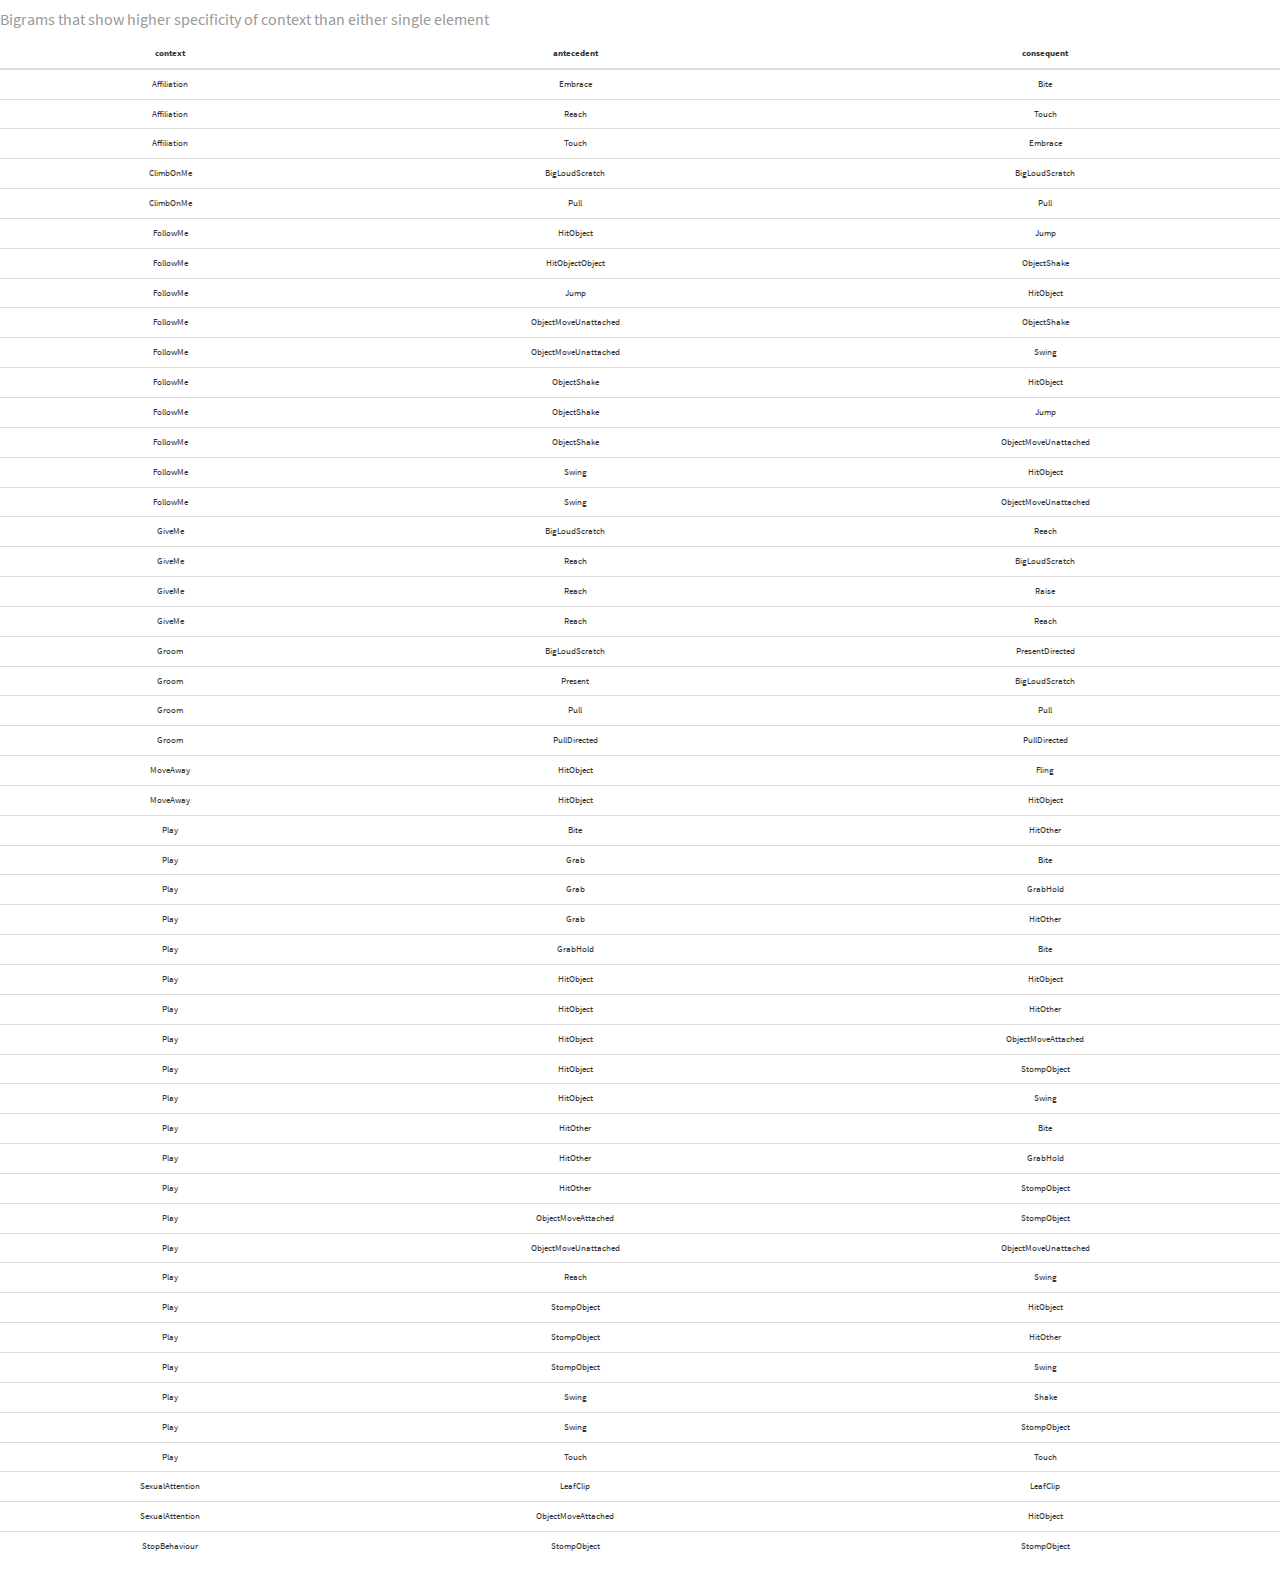
<file: wildminds/.Rproj.user/6541948A/viewer_history/viewhtml41741c723cc3/index.html>
<!DOCTYPE html>
<html lang="en">
<head>
<meta charset="utf-8"/>
<style>body{background-color:white;}</style>
<script src="lib/jquery-3.6.0/jquery-3.6.0.min.js"></script>
<meta name="viewport" content="width=device-width, initial-scale=1" />
<link href="lib/bootstrap-3.3.5/css/cosmo.min.css" rel="stylesheet" />
<script src="lib/bootstrap-3.3.5/js/bootstrap.min.js"></script>
<script src="lib/bootstrap-3.3.5/shim/html5shiv.min.js"></script>
<script src="lib/bootstrap-3.3.5/shim/respond.min.js"></script>
<style>h1 {font-size: 34px;}
       h1.title {font-size: 38px;}
       h2 {font-size: 30px;}
       h3 {font-size: 24px;}
       h4 {font-size: 18px;}
       h5 {font-size: 16px;}
       h6 {font-size: 12px;}
       code {color: inherit; background-color: rgba(0, 0, 0, 0.04);}
       pre:not([class]) { background-color: white }</style>
<script src="lib/kePrint-0.0.1/kePrint.js"></script>
<link href="lib/lightable-0.0.1/lightable.css" rel="stylesheet" />

</head>
<body>
<table class="table" style="font-size: 9px; margin-left: auto; margin-right: auto;">
<caption style="font-size: initial !important;">Bigrams that show higher specificity of context than either single element</caption>
 <thead>
  <tr>
   <th style="text-align:center;"> context </th>
   <th style="text-align:center;"> antecedent </th>
   <th style="text-align:center;"> consequent </th>
  </tr>
 </thead>
<tbody>
  <tr>
   <td style="text-align:center;"> Affiliation </td>
   <td style="text-align:center;"> Embrace </td>
   <td style="text-align:center;"> Bite </td>
  </tr>
  <tr>
   <td style="text-align:center;"> Affiliation </td>
   <td style="text-align:center;"> Reach </td>
   <td style="text-align:center;"> Touch </td>
  </tr>
  <tr>
   <td style="text-align:center;"> Affiliation </td>
   <td style="text-align:center;"> Touch </td>
   <td style="text-align:center;"> Embrace </td>
  </tr>
  <tr>
   <td style="text-align:center;"> ClimbOnMe </td>
   <td style="text-align:center;"> BigLoudScratch </td>
   <td style="text-align:center;"> BigLoudScratch </td>
  </tr>
  <tr>
   <td style="text-align:center;"> ClimbOnMe </td>
   <td style="text-align:center;"> Pull </td>
   <td style="text-align:center;"> Pull </td>
  </tr>
  <tr>
   <td style="text-align:center;"> FollowMe </td>
   <td style="text-align:center;"> HitObject </td>
   <td style="text-align:center;"> Jump </td>
  </tr>
  <tr>
   <td style="text-align:center;"> FollowMe </td>
   <td style="text-align:center;"> HitObjectObject </td>
   <td style="text-align:center;"> ObjectShake </td>
  </tr>
  <tr>
   <td style="text-align:center;"> FollowMe </td>
   <td style="text-align:center;"> Jump </td>
   <td style="text-align:center;"> HitObject </td>
  </tr>
  <tr>
   <td style="text-align:center;"> FollowMe </td>
   <td style="text-align:center;"> ObjectMoveUnattached </td>
   <td style="text-align:center;"> ObjectShake </td>
  </tr>
  <tr>
   <td style="text-align:center;"> FollowMe </td>
   <td style="text-align:center;"> ObjectMoveUnattached </td>
   <td style="text-align:center;"> Swing </td>
  </tr>
  <tr>
   <td style="text-align:center;"> FollowMe </td>
   <td style="text-align:center;"> ObjectShake </td>
   <td style="text-align:center;"> HitObject </td>
  </tr>
  <tr>
   <td style="text-align:center;"> FollowMe </td>
   <td style="text-align:center;"> ObjectShake </td>
   <td style="text-align:center;"> Jump </td>
  </tr>
  <tr>
   <td style="text-align:center;"> FollowMe </td>
   <td style="text-align:center;"> ObjectShake </td>
   <td style="text-align:center;"> ObjectMoveUnattached </td>
  </tr>
  <tr>
   <td style="text-align:center;"> FollowMe </td>
   <td style="text-align:center;"> Swing </td>
   <td style="text-align:center;"> HitObject </td>
  </tr>
  <tr>
   <td style="text-align:center;"> FollowMe </td>
   <td style="text-align:center;"> Swing </td>
   <td style="text-align:center;"> ObjectMoveUnattached </td>
  </tr>
  <tr>
   <td style="text-align:center;"> GiveMe </td>
   <td style="text-align:center;"> BigLoudScratch </td>
   <td style="text-align:center;"> Reach </td>
  </tr>
  <tr>
   <td style="text-align:center;"> GiveMe </td>
   <td style="text-align:center;"> Reach </td>
   <td style="text-align:center;"> BigLoudScratch </td>
  </tr>
  <tr>
   <td style="text-align:center;"> GiveMe </td>
   <td style="text-align:center;"> Reach </td>
   <td style="text-align:center;"> Raise </td>
  </tr>
  <tr>
   <td style="text-align:center;"> GiveMe </td>
   <td style="text-align:center;"> Reach </td>
   <td style="text-align:center;"> Reach </td>
  </tr>
  <tr>
   <td style="text-align:center;"> Groom </td>
   <td style="text-align:center;"> BigLoudScratch </td>
   <td style="text-align:center;"> PresentDirected </td>
  </tr>
  <tr>
   <td style="text-align:center;"> Groom </td>
   <td style="text-align:center;"> Present </td>
   <td style="text-align:center;"> BigLoudScratch </td>
  </tr>
  <tr>
   <td style="text-align:center;"> Groom </td>
   <td style="text-align:center;"> Pull </td>
   <td style="text-align:center;"> Pull </td>
  </tr>
  <tr>
   <td style="text-align:center;"> Groom </td>
   <td style="text-align:center;"> PullDirected </td>
   <td style="text-align:center;"> PullDirected </td>
  </tr>
  <tr>
   <td style="text-align:center;"> MoveAway </td>
   <td style="text-align:center;"> HitObject </td>
   <td style="text-align:center;"> Fling </td>
  </tr>
  <tr>
   <td style="text-align:center;"> MoveAway </td>
   <td style="text-align:center;"> HitObject </td>
   <td style="text-align:center;"> HitObject </td>
  </tr>
  <tr>
   <td style="text-align:center;"> Play </td>
   <td style="text-align:center;"> Bite </td>
   <td style="text-align:center;"> HitOther </td>
  </tr>
  <tr>
   <td style="text-align:center;"> Play </td>
   <td style="text-align:center;"> Grab </td>
   <td style="text-align:center;"> Bite </td>
  </tr>
  <tr>
   <td style="text-align:center;"> Play </td>
   <td style="text-align:center;"> Grab </td>
   <td style="text-align:center;"> GrabHold </td>
  </tr>
  <tr>
   <td style="text-align:center;"> Play </td>
   <td style="text-align:center;"> Grab </td>
   <td style="text-align:center;"> HitOther </td>
  </tr>
  <tr>
   <td style="text-align:center;"> Play </td>
   <td style="text-align:center;"> GrabHold </td>
   <td style="text-align:center;"> Bite </td>
  </tr>
  <tr>
   <td style="text-align:center;"> Play </td>
   <td style="text-align:center;"> HitObject </td>
   <td style="text-align:center;"> HitObject </td>
  </tr>
  <tr>
   <td style="text-align:center;"> Play </td>
   <td style="text-align:center;"> HitObject </td>
   <td style="text-align:center;"> HitOther </td>
  </tr>
  <tr>
   <td style="text-align:center;"> Play </td>
   <td style="text-align:center;"> HitObject </td>
   <td style="text-align:center;"> ObjectMoveAttached </td>
  </tr>
  <tr>
   <td style="text-align:center;"> Play </td>
   <td style="text-align:center;"> HitObject </td>
   <td style="text-align:center;"> StompObject </td>
  </tr>
  <tr>
   <td style="text-align:center;"> Play </td>
   <td style="text-align:center;"> HitObject </td>
   <td style="text-align:center;"> Swing </td>
  </tr>
  <tr>
   <td style="text-align:center;"> Play </td>
   <td style="text-align:center;"> HitOther </td>
   <td style="text-align:center;"> Bite </td>
  </tr>
  <tr>
   <td style="text-align:center;"> Play </td>
   <td style="text-align:center;"> HitOther </td>
   <td style="text-align:center;"> GrabHold </td>
  </tr>
  <tr>
   <td style="text-align:center;"> Play </td>
   <td style="text-align:center;"> HitOther </td>
   <td style="text-align:center;"> StompObject </td>
  </tr>
  <tr>
   <td style="text-align:center;"> Play </td>
   <td style="text-align:center;"> ObjectMoveAttached </td>
   <td style="text-align:center;"> StompObject </td>
  </tr>
  <tr>
   <td style="text-align:center;"> Play </td>
   <td style="text-align:center;"> ObjectMoveUnattached </td>
   <td style="text-align:center;"> ObjectMoveUnattached </td>
  </tr>
  <tr>
   <td style="text-align:center;"> Play </td>
   <td style="text-align:center;"> Reach </td>
   <td style="text-align:center;"> Swing </td>
  </tr>
  <tr>
   <td style="text-align:center;"> Play </td>
   <td style="text-align:center;"> StompObject </td>
   <td style="text-align:center;"> HitObject </td>
  </tr>
  <tr>
   <td style="text-align:center;"> Play </td>
   <td style="text-align:center;"> StompObject </td>
   <td style="text-align:center;"> HitOther </td>
  </tr>
  <tr>
   <td style="text-align:center;"> Play </td>
   <td style="text-align:center;"> StompObject </td>
   <td style="text-align:center;"> Swing </td>
  </tr>
  <tr>
   <td style="text-align:center;"> Play </td>
   <td style="text-align:center;"> Swing </td>
   <td style="text-align:center;"> Shake </td>
  </tr>
  <tr>
   <td style="text-align:center;"> Play </td>
   <td style="text-align:center;"> Swing </td>
   <td style="text-align:center;"> StompObject </td>
  </tr>
  <tr>
   <td style="text-align:center;"> Play </td>
   <td style="text-align:center;"> Touch </td>
   <td style="text-align:center;"> Touch </td>
  </tr>
  <tr>
   <td style="text-align:center;"> SexualAttention </td>
   <td style="text-align:center;"> LeafClip </td>
   <td style="text-align:center;"> LeafClip </td>
  </tr>
  <tr>
   <td style="text-align:center;"> SexualAttention </td>
   <td style="text-align:center;"> ObjectMoveAttached </td>
   <td style="text-align:center;"> HitObject </td>
  </tr>
  <tr>
   <td style="text-align:center;"> StopBehaviour </td>
   <td style="text-align:center;"> StompObject </td>
   <td style="text-align:center;"> StompObject </td>
  </tr>
</tbody>
</table> <script type="text/x-mathjax-config">MathJax.Hub.Config({tex2jax: {inlineMath: [["$","$"]]}})</script><script async src="https://mathjax.rstudio.com/latest/MathJax.js?config=TeX-AMS-MML_HTMLorMML"></script>
</body>
</html>
</file>
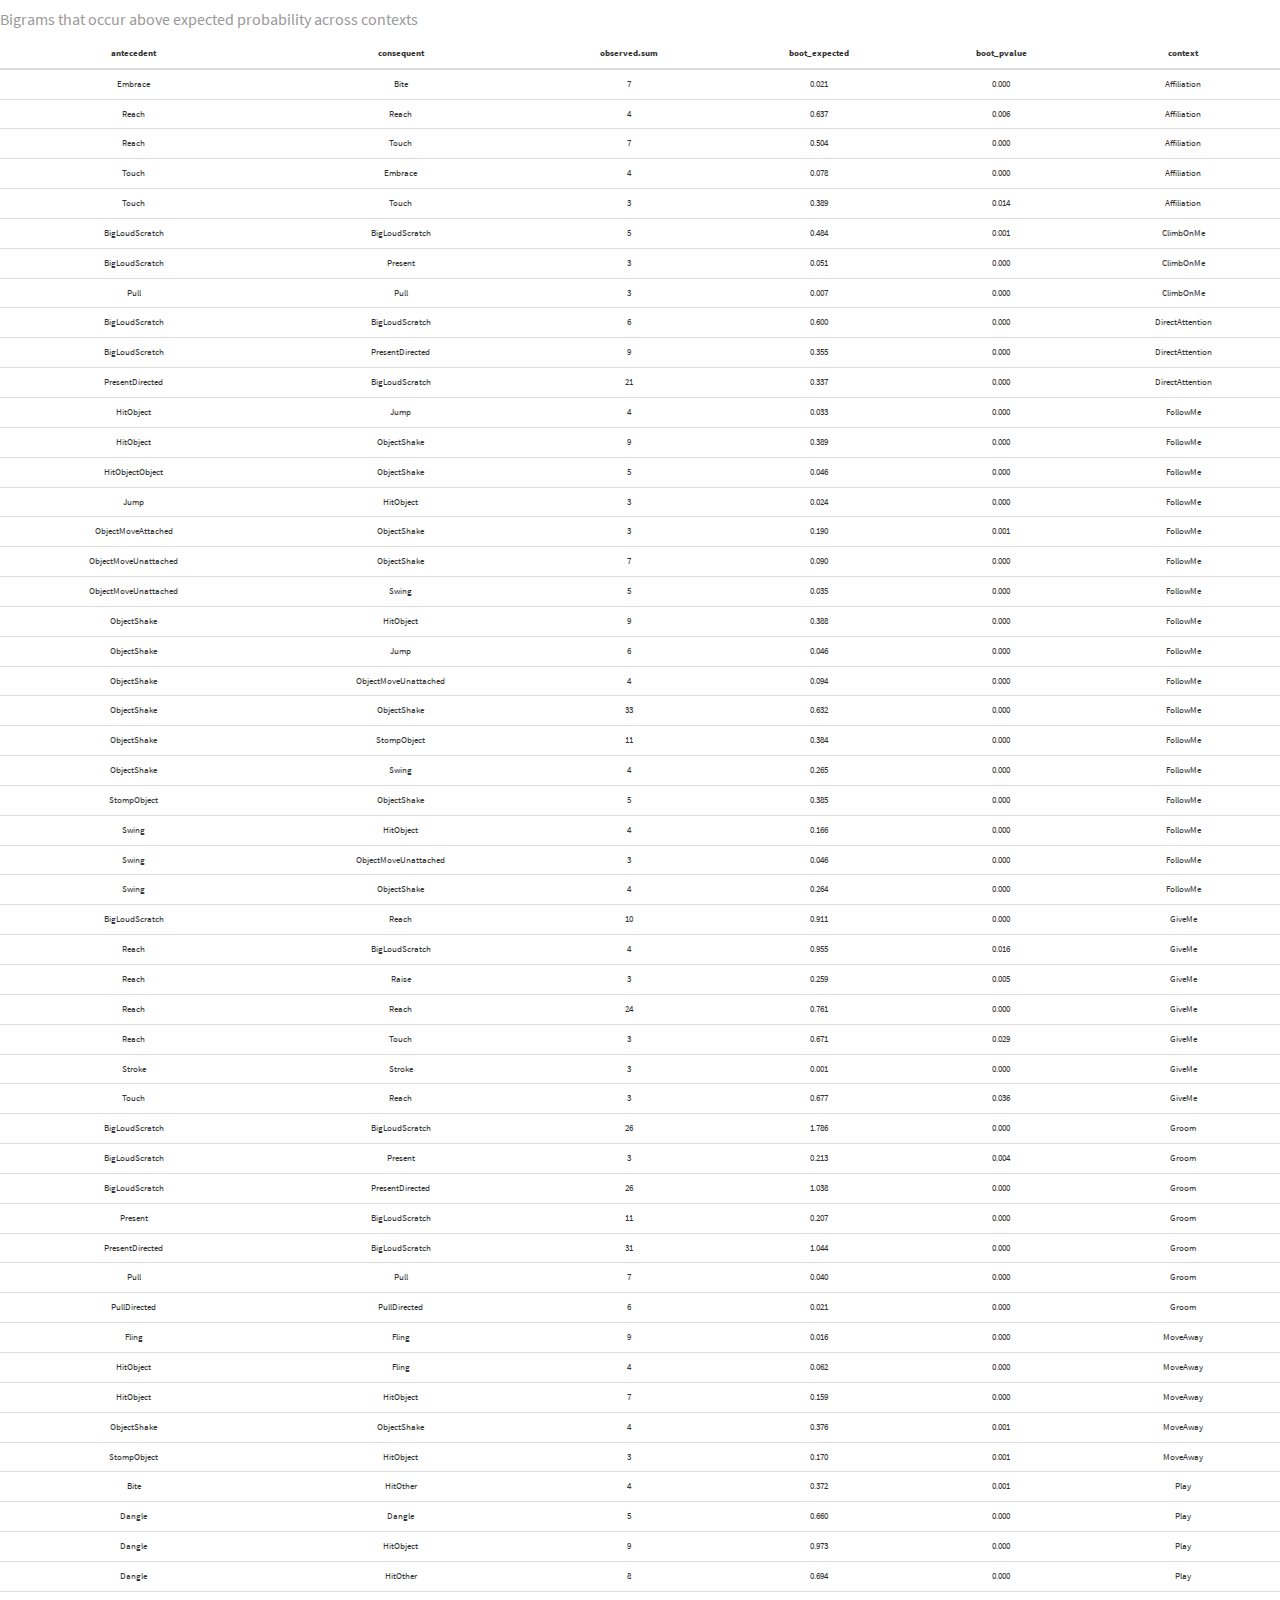
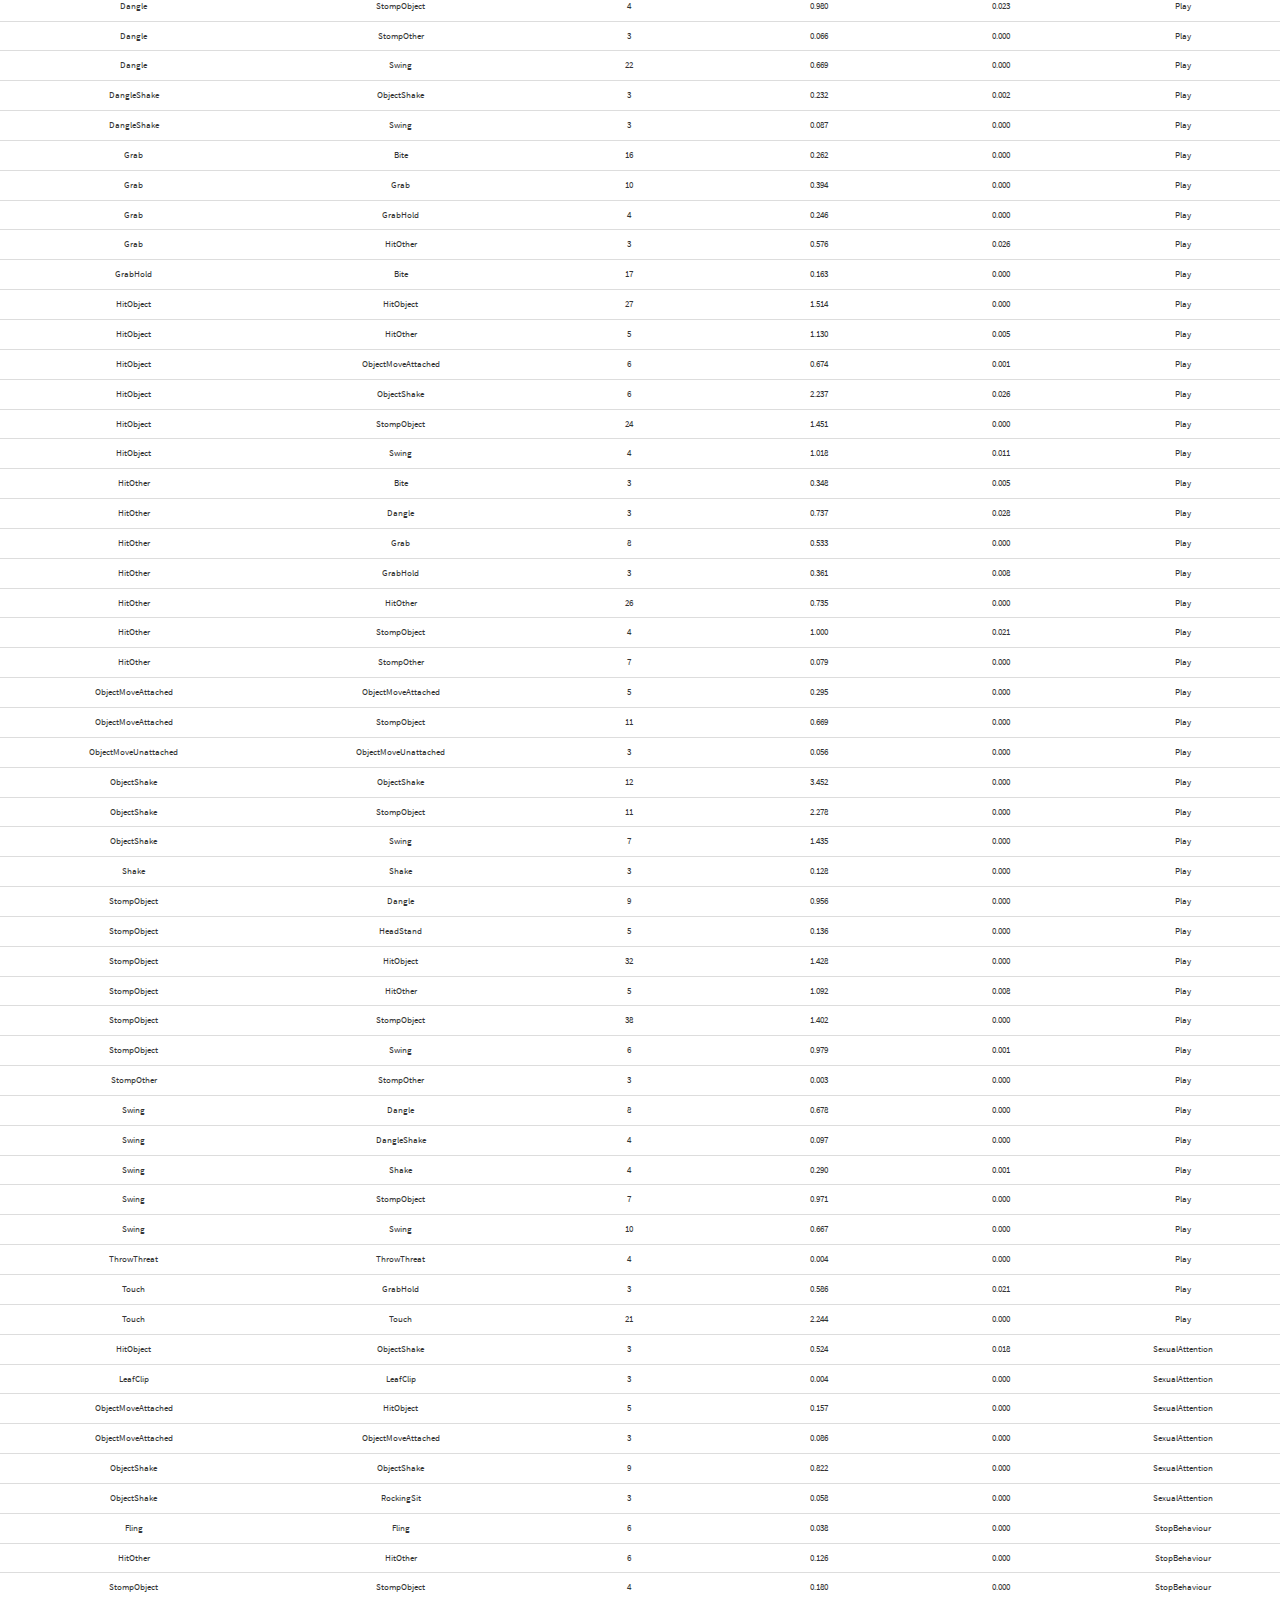
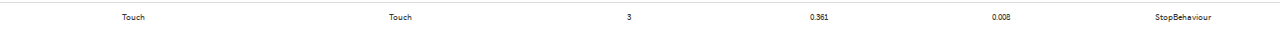
<file: wildminds/.Rproj.user/6541948A/viewer_history/viewhtml417424a53fe/index.html>
<!DOCTYPE html>
<html lang="en">
<head>
<meta charset="utf-8"/>
<style>body{background-color:white;}</style>
<script src="lib/jquery-3.6.0/jquery-3.6.0.min.js"></script>
<meta name="viewport" content="width=device-width, initial-scale=1" />
<link href="lib/bootstrap-3.3.5/css/cosmo.min.css" rel="stylesheet" />
<script src="lib/bootstrap-3.3.5/js/bootstrap.min.js"></script>
<script src="lib/bootstrap-3.3.5/shim/html5shiv.min.js"></script>
<script src="lib/bootstrap-3.3.5/shim/respond.min.js"></script>
<style>h1 {font-size: 34px;}
       h1.title {font-size: 38px;}
       h2 {font-size: 30px;}
       h3 {font-size: 24px;}
       h4 {font-size: 18px;}
       h5 {font-size: 16px;}
       h6 {font-size: 12px;}
       code {color: inherit; background-color: rgba(0, 0, 0, 0.04);}
       pre:not([class]) { background-color: white }</style>
<script src="lib/kePrint-0.0.1/kePrint.js"></script>
<link href="lib/lightable-0.0.1/lightable.css" rel="stylesheet" />

</head>
<body>
<table class="table" style="font-size: 9px; margin-left: auto; margin-right: auto;">
<caption style="font-size: initial !important;">Bigrams that occur above expected probability across contexts</caption>
 <thead>
  <tr>
   <th style="text-align:center;"> antecedent </th>
   <th style="text-align:center;"> consequent </th>
   <th style="text-align:center;"> observed.sum </th>
   <th style="text-align:center;"> boot_expected </th>
   <th style="text-align:center;"> boot_pvalue </th>
   <th style="text-align:center;"> context </th>
  </tr>
 </thead>
<tbody>
  <tr>
   <td style="text-align:center;"> Embrace </td>
   <td style="text-align:center;"> Bite </td>
   <td style="text-align:center;"> 7 </td>
   <td style="text-align:center;"> 0.021 </td>
   <td style="text-align:center;"> 0.000 </td>
   <td style="text-align:center;"> Affiliation </td>
  </tr>
  <tr>
   <td style="text-align:center;"> Reach </td>
   <td style="text-align:center;"> Reach </td>
   <td style="text-align:center;"> 4 </td>
   <td style="text-align:center;"> 0.637 </td>
   <td style="text-align:center;"> 0.006 </td>
   <td style="text-align:center;"> Affiliation </td>
  </tr>
  <tr>
   <td style="text-align:center;"> Reach </td>
   <td style="text-align:center;"> Touch </td>
   <td style="text-align:center;"> 7 </td>
   <td style="text-align:center;"> 0.504 </td>
   <td style="text-align:center;"> 0.000 </td>
   <td style="text-align:center;"> Affiliation </td>
  </tr>
  <tr>
   <td style="text-align:center;"> Touch </td>
   <td style="text-align:center;"> Embrace </td>
   <td style="text-align:center;"> 4 </td>
   <td style="text-align:center;"> 0.078 </td>
   <td style="text-align:center;"> 0.000 </td>
   <td style="text-align:center;"> Affiliation </td>
  </tr>
  <tr>
   <td style="text-align:center;"> Touch </td>
   <td style="text-align:center;"> Touch </td>
   <td style="text-align:center;"> 3 </td>
   <td style="text-align:center;"> 0.389 </td>
   <td style="text-align:center;"> 0.014 </td>
   <td style="text-align:center;"> Affiliation </td>
  </tr>
  <tr>
   <td style="text-align:center;"> BigLoudScratch </td>
   <td style="text-align:center;"> BigLoudScratch </td>
   <td style="text-align:center;"> 5 </td>
   <td style="text-align:center;"> 0.484 </td>
   <td style="text-align:center;"> 0.001 </td>
   <td style="text-align:center;"> ClimbOnMe </td>
  </tr>
  <tr>
   <td style="text-align:center;"> BigLoudScratch </td>
   <td style="text-align:center;"> Present </td>
   <td style="text-align:center;"> 3 </td>
   <td style="text-align:center;"> 0.051 </td>
   <td style="text-align:center;"> 0.000 </td>
   <td style="text-align:center;"> ClimbOnMe </td>
  </tr>
  <tr>
   <td style="text-align:center;"> Pull </td>
   <td style="text-align:center;"> Pull </td>
   <td style="text-align:center;"> 3 </td>
   <td style="text-align:center;"> 0.007 </td>
   <td style="text-align:center;"> 0.000 </td>
   <td style="text-align:center;"> ClimbOnMe </td>
  </tr>
  <tr>
   <td style="text-align:center;"> BigLoudScratch </td>
   <td style="text-align:center;"> BigLoudScratch </td>
   <td style="text-align:center;"> 6 </td>
   <td style="text-align:center;"> 0.600 </td>
   <td style="text-align:center;"> 0.000 </td>
   <td style="text-align:center;"> DirectAttention </td>
  </tr>
  <tr>
   <td style="text-align:center;"> BigLoudScratch </td>
   <td style="text-align:center;"> PresentDirected </td>
   <td style="text-align:center;"> 9 </td>
   <td style="text-align:center;"> 0.355 </td>
   <td style="text-align:center;"> 0.000 </td>
   <td style="text-align:center;"> DirectAttention </td>
  </tr>
  <tr>
   <td style="text-align:center;"> PresentDirected </td>
   <td style="text-align:center;"> BigLoudScratch </td>
   <td style="text-align:center;"> 21 </td>
   <td style="text-align:center;"> 0.337 </td>
   <td style="text-align:center;"> 0.000 </td>
   <td style="text-align:center;"> DirectAttention </td>
  </tr>
  <tr>
   <td style="text-align:center;"> HitObject </td>
   <td style="text-align:center;"> Jump </td>
   <td style="text-align:center;"> 4 </td>
   <td style="text-align:center;"> 0.033 </td>
   <td style="text-align:center;"> 0.000 </td>
   <td style="text-align:center;"> FollowMe </td>
  </tr>
  <tr>
   <td style="text-align:center;"> HitObject </td>
   <td style="text-align:center;"> ObjectShake </td>
   <td style="text-align:center;"> 9 </td>
   <td style="text-align:center;"> 0.389 </td>
   <td style="text-align:center;"> 0.000 </td>
   <td style="text-align:center;"> FollowMe </td>
  </tr>
  <tr>
   <td style="text-align:center;"> HitObjectObject </td>
   <td style="text-align:center;"> ObjectShake </td>
   <td style="text-align:center;"> 5 </td>
   <td style="text-align:center;"> 0.046 </td>
   <td style="text-align:center;"> 0.000 </td>
   <td style="text-align:center;"> FollowMe </td>
  </tr>
  <tr>
   <td style="text-align:center;"> Jump </td>
   <td style="text-align:center;"> HitObject </td>
   <td style="text-align:center;"> 3 </td>
   <td style="text-align:center;"> 0.024 </td>
   <td style="text-align:center;"> 0.000 </td>
   <td style="text-align:center;"> FollowMe </td>
  </tr>
  <tr>
   <td style="text-align:center;"> ObjectMoveAttached </td>
   <td style="text-align:center;"> ObjectShake </td>
   <td style="text-align:center;"> 3 </td>
   <td style="text-align:center;"> 0.190 </td>
   <td style="text-align:center;"> 0.001 </td>
   <td style="text-align:center;"> FollowMe </td>
  </tr>
  <tr>
   <td style="text-align:center;"> ObjectMoveUnattached </td>
   <td style="text-align:center;"> ObjectShake </td>
   <td style="text-align:center;"> 7 </td>
   <td style="text-align:center;"> 0.090 </td>
   <td style="text-align:center;"> 0.000 </td>
   <td style="text-align:center;"> FollowMe </td>
  </tr>
  <tr>
   <td style="text-align:center;"> ObjectMoveUnattached </td>
   <td style="text-align:center;"> Swing </td>
   <td style="text-align:center;"> 5 </td>
   <td style="text-align:center;"> 0.035 </td>
   <td style="text-align:center;"> 0.000 </td>
   <td style="text-align:center;"> FollowMe </td>
  </tr>
  <tr>
   <td style="text-align:center;"> ObjectShake </td>
   <td style="text-align:center;"> HitObject </td>
   <td style="text-align:center;"> 9 </td>
   <td style="text-align:center;"> 0.388 </td>
   <td style="text-align:center;"> 0.000 </td>
   <td style="text-align:center;"> FollowMe </td>
  </tr>
  <tr>
   <td style="text-align:center;"> ObjectShake </td>
   <td style="text-align:center;"> Jump </td>
   <td style="text-align:center;"> 6 </td>
   <td style="text-align:center;"> 0.046 </td>
   <td style="text-align:center;"> 0.000 </td>
   <td style="text-align:center;"> FollowMe </td>
  </tr>
  <tr>
   <td style="text-align:center;"> ObjectShake </td>
   <td style="text-align:center;"> ObjectMoveUnattached </td>
   <td style="text-align:center;"> 4 </td>
   <td style="text-align:center;"> 0.094 </td>
   <td style="text-align:center;"> 0.000 </td>
   <td style="text-align:center;"> FollowMe </td>
  </tr>
  <tr>
   <td style="text-align:center;"> ObjectShake </td>
   <td style="text-align:center;"> ObjectShake </td>
   <td style="text-align:center;"> 33 </td>
   <td style="text-align:center;"> 0.632 </td>
   <td style="text-align:center;"> 0.000 </td>
   <td style="text-align:center;"> FollowMe </td>
  </tr>
  <tr>
   <td style="text-align:center;"> ObjectShake </td>
   <td style="text-align:center;"> StompObject </td>
   <td style="text-align:center;"> 11 </td>
   <td style="text-align:center;"> 0.384 </td>
   <td style="text-align:center;"> 0.000 </td>
   <td style="text-align:center;"> FollowMe </td>
  </tr>
  <tr>
   <td style="text-align:center;"> ObjectShake </td>
   <td style="text-align:center;"> Swing </td>
   <td style="text-align:center;"> 4 </td>
   <td style="text-align:center;"> 0.265 </td>
   <td style="text-align:center;"> 0.000 </td>
   <td style="text-align:center;"> FollowMe </td>
  </tr>
  <tr>
   <td style="text-align:center;"> StompObject </td>
   <td style="text-align:center;"> ObjectShake </td>
   <td style="text-align:center;"> 5 </td>
   <td style="text-align:center;"> 0.385 </td>
   <td style="text-align:center;"> 0.000 </td>
   <td style="text-align:center;"> FollowMe </td>
  </tr>
  <tr>
   <td style="text-align:center;"> Swing </td>
   <td style="text-align:center;"> HitObject </td>
   <td style="text-align:center;"> 4 </td>
   <td style="text-align:center;"> 0.166 </td>
   <td style="text-align:center;"> 0.000 </td>
   <td style="text-align:center;"> FollowMe </td>
  </tr>
  <tr>
   <td style="text-align:center;"> Swing </td>
   <td style="text-align:center;"> ObjectMoveUnattached </td>
   <td style="text-align:center;"> 3 </td>
   <td style="text-align:center;"> 0.046 </td>
   <td style="text-align:center;"> 0.000 </td>
   <td style="text-align:center;"> FollowMe </td>
  </tr>
  <tr>
   <td style="text-align:center;"> Swing </td>
   <td style="text-align:center;"> ObjectShake </td>
   <td style="text-align:center;"> 4 </td>
   <td style="text-align:center;"> 0.264 </td>
   <td style="text-align:center;"> 0.000 </td>
   <td style="text-align:center;"> FollowMe </td>
  </tr>
  <tr>
   <td style="text-align:center;"> BigLoudScratch </td>
   <td style="text-align:center;"> Reach </td>
   <td style="text-align:center;"> 10 </td>
   <td style="text-align:center;"> 0.911 </td>
   <td style="text-align:center;"> 0.000 </td>
   <td style="text-align:center;"> GiveMe </td>
  </tr>
  <tr>
   <td style="text-align:center;"> Reach </td>
   <td style="text-align:center;"> BigLoudScratch </td>
   <td style="text-align:center;"> 4 </td>
   <td style="text-align:center;"> 0.955 </td>
   <td style="text-align:center;"> 0.016 </td>
   <td style="text-align:center;"> GiveMe </td>
  </tr>
  <tr>
   <td style="text-align:center;"> Reach </td>
   <td style="text-align:center;"> Raise </td>
   <td style="text-align:center;"> 3 </td>
   <td style="text-align:center;"> 0.259 </td>
   <td style="text-align:center;"> 0.005 </td>
   <td style="text-align:center;"> GiveMe </td>
  </tr>
  <tr>
   <td style="text-align:center;"> Reach </td>
   <td style="text-align:center;"> Reach </td>
   <td style="text-align:center;"> 24 </td>
   <td style="text-align:center;"> 0.761 </td>
   <td style="text-align:center;"> 0.000 </td>
   <td style="text-align:center;"> GiveMe </td>
  </tr>
  <tr>
   <td style="text-align:center;"> Reach </td>
   <td style="text-align:center;"> Touch </td>
   <td style="text-align:center;"> 3 </td>
   <td style="text-align:center;"> 0.671 </td>
   <td style="text-align:center;"> 0.029 </td>
   <td style="text-align:center;"> GiveMe </td>
  </tr>
  <tr>
   <td style="text-align:center;"> Stroke </td>
   <td style="text-align:center;"> Stroke </td>
   <td style="text-align:center;"> 3 </td>
   <td style="text-align:center;"> 0.001 </td>
   <td style="text-align:center;"> 0.000 </td>
   <td style="text-align:center;"> GiveMe </td>
  </tr>
  <tr>
   <td style="text-align:center;"> Touch </td>
   <td style="text-align:center;"> Reach </td>
   <td style="text-align:center;"> 3 </td>
   <td style="text-align:center;"> 0.677 </td>
   <td style="text-align:center;"> 0.036 </td>
   <td style="text-align:center;"> GiveMe </td>
  </tr>
  <tr>
   <td style="text-align:center;"> BigLoudScratch </td>
   <td style="text-align:center;"> BigLoudScratch </td>
   <td style="text-align:center;"> 26 </td>
   <td style="text-align:center;"> 1.786 </td>
   <td style="text-align:center;"> 0.000 </td>
   <td style="text-align:center;"> Groom </td>
  </tr>
  <tr>
   <td style="text-align:center;"> BigLoudScratch </td>
   <td style="text-align:center;"> Present </td>
   <td style="text-align:center;"> 3 </td>
   <td style="text-align:center;"> 0.213 </td>
   <td style="text-align:center;"> 0.004 </td>
   <td style="text-align:center;"> Groom </td>
  </tr>
  <tr>
   <td style="text-align:center;"> BigLoudScratch </td>
   <td style="text-align:center;"> PresentDirected </td>
   <td style="text-align:center;"> 26 </td>
   <td style="text-align:center;"> 1.038 </td>
   <td style="text-align:center;"> 0.000 </td>
   <td style="text-align:center;"> Groom </td>
  </tr>
  <tr>
   <td style="text-align:center;"> Present </td>
   <td style="text-align:center;"> BigLoudScratch </td>
   <td style="text-align:center;"> 11 </td>
   <td style="text-align:center;"> 0.207 </td>
   <td style="text-align:center;"> 0.000 </td>
   <td style="text-align:center;"> Groom </td>
  </tr>
  <tr>
   <td style="text-align:center;"> PresentDirected </td>
   <td style="text-align:center;"> BigLoudScratch </td>
   <td style="text-align:center;"> 31 </td>
   <td style="text-align:center;"> 1.044 </td>
   <td style="text-align:center;"> 0.000 </td>
   <td style="text-align:center;"> Groom </td>
  </tr>
  <tr>
   <td style="text-align:center;"> Pull </td>
   <td style="text-align:center;"> Pull </td>
   <td style="text-align:center;"> 7 </td>
   <td style="text-align:center;"> 0.040 </td>
   <td style="text-align:center;"> 0.000 </td>
   <td style="text-align:center;"> Groom </td>
  </tr>
  <tr>
   <td style="text-align:center;"> PullDirected </td>
   <td style="text-align:center;"> PullDirected </td>
   <td style="text-align:center;"> 6 </td>
   <td style="text-align:center;"> 0.021 </td>
   <td style="text-align:center;"> 0.000 </td>
   <td style="text-align:center;"> Groom </td>
  </tr>
  <tr>
   <td style="text-align:center;"> Fling </td>
   <td style="text-align:center;"> Fling </td>
   <td style="text-align:center;"> 9 </td>
   <td style="text-align:center;"> 0.016 </td>
   <td style="text-align:center;"> 0.000 </td>
   <td style="text-align:center;"> MoveAway </td>
  </tr>
  <tr>
   <td style="text-align:center;"> HitObject </td>
   <td style="text-align:center;"> Fling </td>
   <td style="text-align:center;"> 4 </td>
   <td style="text-align:center;"> 0.062 </td>
   <td style="text-align:center;"> 0.000 </td>
   <td style="text-align:center;"> MoveAway </td>
  </tr>
  <tr>
   <td style="text-align:center;"> HitObject </td>
   <td style="text-align:center;"> HitObject </td>
   <td style="text-align:center;"> 7 </td>
   <td style="text-align:center;"> 0.159 </td>
   <td style="text-align:center;"> 0.000 </td>
   <td style="text-align:center;"> MoveAway </td>
  </tr>
  <tr>
   <td style="text-align:center;"> ObjectShake </td>
   <td style="text-align:center;"> ObjectShake </td>
   <td style="text-align:center;"> 4 </td>
   <td style="text-align:center;"> 0.376 </td>
   <td style="text-align:center;"> 0.001 </td>
   <td style="text-align:center;"> MoveAway </td>
  </tr>
  <tr>
   <td style="text-align:center;"> StompObject </td>
   <td style="text-align:center;"> HitObject </td>
   <td style="text-align:center;"> 3 </td>
   <td style="text-align:center;"> 0.170 </td>
   <td style="text-align:center;"> 0.001 </td>
   <td style="text-align:center;"> MoveAway </td>
  </tr>
  <tr>
   <td style="text-align:center;"> Bite </td>
   <td style="text-align:center;"> HitOther </td>
   <td style="text-align:center;"> 4 </td>
   <td style="text-align:center;"> 0.372 </td>
   <td style="text-align:center;"> 0.001 </td>
   <td style="text-align:center;"> Play </td>
  </tr>
  <tr>
   <td style="text-align:center;"> Dangle </td>
   <td style="text-align:center;"> Dangle </td>
   <td style="text-align:center;"> 5 </td>
   <td style="text-align:center;"> 0.660 </td>
   <td style="text-align:center;"> 0.000 </td>
   <td style="text-align:center;"> Play </td>
  </tr>
  <tr>
   <td style="text-align:center;"> Dangle </td>
   <td style="text-align:center;"> HitObject </td>
   <td style="text-align:center;"> 9 </td>
   <td style="text-align:center;"> 0.973 </td>
   <td style="text-align:center;"> 0.000 </td>
   <td style="text-align:center;"> Play </td>
  </tr>
  <tr>
   <td style="text-align:center;"> Dangle </td>
   <td style="text-align:center;"> HitOther </td>
   <td style="text-align:center;"> 8 </td>
   <td style="text-align:center;"> 0.694 </td>
   <td style="text-align:center;"> 0.000 </td>
   <td style="text-align:center;"> Play </td>
  </tr>
  <tr>
   <td style="text-align:center;"> Dangle </td>
   <td style="text-align:center;"> StompObject </td>
   <td style="text-align:center;"> 4 </td>
   <td style="text-align:center;"> 0.980 </td>
   <td style="text-align:center;"> 0.023 </td>
   <td style="text-align:center;"> Play </td>
  </tr>
  <tr>
   <td style="text-align:center;"> Dangle </td>
   <td style="text-align:center;"> StompOther </td>
   <td style="text-align:center;"> 3 </td>
   <td style="text-align:center;"> 0.066 </td>
   <td style="text-align:center;"> 0.000 </td>
   <td style="text-align:center;"> Play </td>
  </tr>
  <tr>
   <td style="text-align:center;"> Dangle </td>
   <td style="text-align:center;"> Swing </td>
   <td style="text-align:center;"> 22 </td>
   <td style="text-align:center;"> 0.669 </td>
   <td style="text-align:center;"> 0.000 </td>
   <td style="text-align:center;"> Play </td>
  </tr>
  <tr>
   <td style="text-align:center;"> DangleShake </td>
   <td style="text-align:center;"> ObjectShake </td>
   <td style="text-align:center;"> 3 </td>
   <td style="text-align:center;"> 0.232 </td>
   <td style="text-align:center;"> 0.002 </td>
   <td style="text-align:center;"> Play </td>
  </tr>
  <tr>
   <td style="text-align:center;"> DangleShake </td>
   <td style="text-align:center;"> Swing </td>
   <td style="text-align:center;"> 3 </td>
   <td style="text-align:center;"> 0.087 </td>
   <td style="text-align:center;"> 0.000 </td>
   <td style="text-align:center;"> Play </td>
  </tr>
  <tr>
   <td style="text-align:center;"> Grab </td>
   <td style="text-align:center;"> Bite </td>
   <td style="text-align:center;"> 16 </td>
   <td style="text-align:center;"> 0.262 </td>
   <td style="text-align:center;"> 0.000 </td>
   <td style="text-align:center;"> Play </td>
  </tr>
  <tr>
   <td style="text-align:center;"> Grab </td>
   <td style="text-align:center;"> Grab </td>
   <td style="text-align:center;"> 10 </td>
   <td style="text-align:center;"> 0.394 </td>
   <td style="text-align:center;"> 0.000 </td>
   <td style="text-align:center;"> Play </td>
  </tr>
  <tr>
   <td style="text-align:center;"> Grab </td>
   <td style="text-align:center;"> GrabHold </td>
   <td style="text-align:center;"> 4 </td>
   <td style="text-align:center;"> 0.246 </td>
   <td style="text-align:center;"> 0.000 </td>
   <td style="text-align:center;"> Play </td>
  </tr>
  <tr>
   <td style="text-align:center;"> Grab </td>
   <td style="text-align:center;"> HitOther </td>
   <td style="text-align:center;"> 3 </td>
   <td style="text-align:center;"> 0.576 </td>
   <td style="text-align:center;"> 0.026 </td>
   <td style="text-align:center;"> Play </td>
  </tr>
  <tr>
   <td style="text-align:center;"> GrabHold </td>
   <td style="text-align:center;"> Bite </td>
   <td style="text-align:center;"> 17 </td>
   <td style="text-align:center;"> 0.163 </td>
   <td style="text-align:center;"> 0.000 </td>
   <td style="text-align:center;"> Play </td>
  </tr>
  <tr>
   <td style="text-align:center;"> HitObject </td>
   <td style="text-align:center;"> HitObject </td>
   <td style="text-align:center;"> 27 </td>
   <td style="text-align:center;"> 1.514 </td>
   <td style="text-align:center;"> 0.000 </td>
   <td style="text-align:center;"> Play </td>
  </tr>
  <tr>
   <td style="text-align:center;"> HitObject </td>
   <td style="text-align:center;"> HitOther </td>
   <td style="text-align:center;"> 5 </td>
   <td style="text-align:center;"> 1.130 </td>
   <td style="text-align:center;"> 0.005 </td>
   <td style="text-align:center;"> Play </td>
  </tr>
  <tr>
   <td style="text-align:center;"> HitObject </td>
   <td style="text-align:center;"> ObjectMoveAttached </td>
   <td style="text-align:center;"> 6 </td>
   <td style="text-align:center;"> 0.674 </td>
   <td style="text-align:center;"> 0.001 </td>
   <td style="text-align:center;"> Play </td>
  </tr>
  <tr>
   <td style="text-align:center;"> HitObject </td>
   <td style="text-align:center;"> ObjectShake </td>
   <td style="text-align:center;"> 6 </td>
   <td style="text-align:center;"> 2.237 </td>
   <td style="text-align:center;"> 0.026 </td>
   <td style="text-align:center;"> Play </td>
  </tr>
  <tr>
   <td style="text-align:center;"> HitObject </td>
   <td style="text-align:center;"> StompObject </td>
   <td style="text-align:center;"> 24 </td>
   <td style="text-align:center;"> 1.451 </td>
   <td style="text-align:center;"> 0.000 </td>
   <td style="text-align:center;"> Play </td>
  </tr>
  <tr>
   <td style="text-align:center;"> HitObject </td>
   <td style="text-align:center;"> Swing </td>
   <td style="text-align:center;"> 4 </td>
   <td style="text-align:center;"> 1.018 </td>
   <td style="text-align:center;"> 0.011 </td>
   <td style="text-align:center;"> Play </td>
  </tr>
  <tr>
   <td style="text-align:center;"> HitOther </td>
   <td style="text-align:center;"> Bite </td>
   <td style="text-align:center;"> 3 </td>
   <td style="text-align:center;"> 0.348 </td>
   <td style="text-align:center;"> 0.005 </td>
   <td style="text-align:center;"> Play </td>
  </tr>
  <tr>
   <td style="text-align:center;"> HitOther </td>
   <td style="text-align:center;"> Dangle </td>
   <td style="text-align:center;"> 3 </td>
   <td style="text-align:center;"> 0.737 </td>
   <td style="text-align:center;"> 0.028 </td>
   <td style="text-align:center;"> Play </td>
  </tr>
  <tr>
   <td style="text-align:center;"> HitOther </td>
   <td style="text-align:center;"> Grab </td>
   <td style="text-align:center;"> 8 </td>
   <td style="text-align:center;"> 0.533 </td>
   <td style="text-align:center;"> 0.000 </td>
   <td style="text-align:center;"> Play </td>
  </tr>
  <tr>
   <td style="text-align:center;"> HitOther </td>
   <td style="text-align:center;"> GrabHold </td>
   <td style="text-align:center;"> 3 </td>
   <td style="text-align:center;"> 0.361 </td>
   <td style="text-align:center;"> 0.008 </td>
   <td style="text-align:center;"> Play </td>
  </tr>
  <tr>
   <td style="text-align:center;"> HitOther </td>
   <td style="text-align:center;"> HitOther </td>
   <td style="text-align:center;"> 26 </td>
   <td style="text-align:center;"> 0.735 </td>
   <td style="text-align:center;"> 0.000 </td>
   <td style="text-align:center;"> Play </td>
  </tr>
  <tr>
   <td style="text-align:center;"> HitOther </td>
   <td style="text-align:center;"> StompObject </td>
   <td style="text-align:center;"> 4 </td>
   <td style="text-align:center;"> 1.000 </td>
   <td style="text-align:center;"> 0.021 </td>
   <td style="text-align:center;"> Play </td>
  </tr>
  <tr>
   <td style="text-align:center;"> HitOther </td>
   <td style="text-align:center;"> StompOther </td>
   <td style="text-align:center;"> 7 </td>
   <td style="text-align:center;"> 0.079 </td>
   <td style="text-align:center;"> 0.000 </td>
   <td style="text-align:center;"> Play </td>
  </tr>
  <tr>
   <td style="text-align:center;"> ObjectMoveAttached </td>
   <td style="text-align:center;"> ObjectMoveAttached </td>
   <td style="text-align:center;"> 5 </td>
   <td style="text-align:center;"> 0.295 </td>
   <td style="text-align:center;"> 0.000 </td>
   <td style="text-align:center;"> Play </td>
  </tr>
  <tr>
   <td style="text-align:center;"> ObjectMoveAttached </td>
   <td style="text-align:center;"> StompObject </td>
   <td style="text-align:center;"> 11 </td>
   <td style="text-align:center;"> 0.669 </td>
   <td style="text-align:center;"> 0.000 </td>
   <td style="text-align:center;"> Play </td>
  </tr>
  <tr>
   <td style="text-align:center;"> ObjectMoveUnattached </td>
   <td style="text-align:center;"> ObjectMoveUnattached </td>
   <td style="text-align:center;"> 3 </td>
   <td style="text-align:center;"> 0.056 </td>
   <td style="text-align:center;"> 0.000 </td>
   <td style="text-align:center;"> Play </td>
  </tr>
  <tr>
   <td style="text-align:center;"> ObjectShake </td>
   <td style="text-align:center;"> ObjectShake </td>
   <td style="text-align:center;"> 12 </td>
   <td style="text-align:center;"> 3.452 </td>
   <td style="text-align:center;"> 0.000 </td>
   <td style="text-align:center;"> Play </td>
  </tr>
  <tr>
   <td style="text-align:center;"> ObjectShake </td>
   <td style="text-align:center;"> StompObject </td>
   <td style="text-align:center;"> 11 </td>
   <td style="text-align:center;"> 2.278 </td>
   <td style="text-align:center;"> 0.000 </td>
   <td style="text-align:center;"> Play </td>
  </tr>
  <tr>
   <td style="text-align:center;"> ObjectShake </td>
   <td style="text-align:center;"> Swing </td>
   <td style="text-align:center;"> 7 </td>
   <td style="text-align:center;"> 1.435 </td>
   <td style="text-align:center;"> 0.000 </td>
   <td style="text-align:center;"> Play </td>
  </tr>
  <tr>
   <td style="text-align:center;"> Shake </td>
   <td style="text-align:center;"> Shake </td>
   <td style="text-align:center;"> 3 </td>
   <td style="text-align:center;"> 0.128 </td>
   <td style="text-align:center;"> 0.000 </td>
   <td style="text-align:center;"> Play </td>
  </tr>
  <tr>
   <td style="text-align:center;"> StompObject </td>
   <td style="text-align:center;"> Dangle </td>
   <td style="text-align:center;"> 9 </td>
   <td style="text-align:center;"> 0.956 </td>
   <td style="text-align:center;"> 0.000 </td>
   <td style="text-align:center;"> Play </td>
  </tr>
  <tr>
   <td style="text-align:center;"> StompObject </td>
   <td style="text-align:center;"> HeadStand </td>
   <td style="text-align:center;"> 5 </td>
   <td style="text-align:center;"> 0.136 </td>
   <td style="text-align:center;"> 0.000 </td>
   <td style="text-align:center;"> Play </td>
  </tr>
  <tr>
   <td style="text-align:center;"> StompObject </td>
   <td style="text-align:center;"> HitObject </td>
   <td style="text-align:center;"> 32 </td>
   <td style="text-align:center;"> 1.428 </td>
   <td style="text-align:center;"> 0.000 </td>
   <td style="text-align:center;"> Play </td>
  </tr>
  <tr>
   <td style="text-align:center;"> StompObject </td>
   <td style="text-align:center;"> HitOther </td>
   <td style="text-align:center;"> 5 </td>
   <td style="text-align:center;"> 1.092 </td>
   <td style="text-align:center;"> 0.008 </td>
   <td style="text-align:center;"> Play </td>
  </tr>
  <tr>
   <td style="text-align:center;"> StompObject </td>
   <td style="text-align:center;"> StompObject </td>
   <td style="text-align:center;"> 38 </td>
   <td style="text-align:center;"> 1.402 </td>
   <td style="text-align:center;"> 0.000 </td>
   <td style="text-align:center;"> Play </td>
  </tr>
  <tr>
   <td style="text-align:center;"> StompObject </td>
   <td style="text-align:center;"> Swing </td>
   <td style="text-align:center;"> 6 </td>
   <td style="text-align:center;"> 0.979 </td>
   <td style="text-align:center;"> 0.001 </td>
   <td style="text-align:center;"> Play </td>
  </tr>
  <tr>
   <td style="text-align:center;"> StompOther </td>
   <td style="text-align:center;"> StompOther </td>
   <td style="text-align:center;"> 3 </td>
   <td style="text-align:center;"> 0.003 </td>
   <td style="text-align:center;"> 0.000 </td>
   <td style="text-align:center;"> Play </td>
  </tr>
  <tr>
   <td style="text-align:center;"> Swing </td>
   <td style="text-align:center;"> Dangle </td>
   <td style="text-align:center;"> 8 </td>
   <td style="text-align:center;"> 0.678 </td>
   <td style="text-align:center;"> 0.000 </td>
   <td style="text-align:center;"> Play </td>
  </tr>
  <tr>
   <td style="text-align:center;"> Swing </td>
   <td style="text-align:center;"> DangleShake </td>
   <td style="text-align:center;"> 4 </td>
   <td style="text-align:center;"> 0.097 </td>
   <td style="text-align:center;"> 0.000 </td>
   <td style="text-align:center;"> Play </td>
  </tr>
  <tr>
   <td style="text-align:center;"> Swing </td>
   <td style="text-align:center;"> Shake </td>
   <td style="text-align:center;"> 4 </td>
   <td style="text-align:center;"> 0.290 </td>
   <td style="text-align:center;"> 0.001 </td>
   <td style="text-align:center;"> Play </td>
  </tr>
  <tr>
   <td style="text-align:center;"> Swing </td>
   <td style="text-align:center;"> StompObject </td>
   <td style="text-align:center;"> 7 </td>
   <td style="text-align:center;"> 0.971 </td>
   <td style="text-align:center;"> 0.000 </td>
   <td style="text-align:center;"> Play </td>
  </tr>
  <tr>
   <td style="text-align:center;"> Swing </td>
   <td style="text-align:center;"> Swing </td>
   <td style="text-align:center;"> 10 </td>
   <td style="text-align:center;"> 0.667 </td>
   <td style="text-align:center;"> 0.000 </td>
   <td style="text-align:center;"> Play </td>
  </tr>
  <tr>
   <td style="text-align:center;"> ThrowThreat </td>
   <td style="text-align:center;"> ThrowThreat </td>
   <td style="text-align:center;"> 4 </td>
   <td style="text-align:center;"> 0.004 </td>
   <td style="text-align:center;"> 0.000 </td>
   <td style="text-align:center;"> Play </td>
  </tr>
  <tr>
   <td style="text-align:center;"> Touch </td>
   <td style="text-align:center;"> GrabHold </td>
   <td style="text-align:center;"> 3 </td>
   <td style="text-align:center;"> 0.586 </td>
   <td style="text-align:center;"> 0.021 </td>
   <td style="text-align:center;"> Play </td>
  </tr>
  <tr>
   <td style="text-align:center;"> Touch </td>
   <td style="text-align:center;"> Touch </td>
   <td style="text-align:center;"> 21 </td>
   <td style="text-align:center;"> 2.244 </td>
   <td style="text-align:center;"> 0.000 </td>
   <td style="text-align:center;"> Play </td>
  </tr>
  <tr>
   <td style="text-align:center;"> HitObject </td>
   <td style="text-align:center;"> ObjectShake </td>
   <td style="text-align:center;"> 3 </td>
   <td style="text-align:center;"> 0.524 </td>
   <td style="text-align:center;"> 0.018 </td>
   <td style="text-align:center;"> SexualAttention </td>
  </tr>
  <tr>
   <td style="text-align:center;"> LeafClip </td>
   <td style="text-align:center;"> LeafClip </td>
   <td style="text-align:center;"> 3 </td>
   <td style="text-align:center;"> 0.004 </td>
   <td style="text-align:center;"> 0.000 </td>
   <td style="text-align:center;"> SexualAttention </td>
  </tr>
  <tr>
   <td style="text-align:center;"> ObjectMoveAttached </td>
   <td style="text-align:center;"> HitObject </td>
   <td style="text-align:center;"> 5 </td>
   <td style="text-align:center;"> 0.157 </td>
   <td style="text-align:center;"> 0.000 </td>
   <td style="text-align:center;"> SexualAttention </td>
  </tr>
  <tr>
   <td style="text-align:center;"> ObjectMoveAttached </td>
   <td style="text-align:center;"> ObjectMoveAttached </td>
   <td style="text-align:center;"> 3 </td>
   <td style="text-align:center;"> 0.086 </td>
   <td style="text-align:center;"> 0.000 </td>
   <td style="text-align:center;"> SexualAttention </td>
  </tr>
  <tr>
   <td style="text-align:center;"> ObjectShake </td>
   <td style="text-align:center;"> ObjectShake </td>
   <td style="text-align:center;"> 9 </td>
   <td style="text-align:center;"> 0.822 </td>
   <td style="text-align:center;"> 0.000 </td>
   <td style="text-align:center;"> SexualAttention </td>
  </tr>
  <tr>
   <td style="text-align:center;"> ObjectShake </td>
   <td style="text-align:center;"> RockingSit </td>
   <td style="text-align:center;"> 3 </td>
   <td style="text-align:center;"> 0.058 </td>
   <td style="text-align:center;"> 0.000 </td>
   <td style="text-align:center;"> SexualAttention </td>
  </tr>
  <tr>
   <td style="text-align:center;"> Fling </td>
   <td style="text-align:center;"> Fling </td>
   <td style="text-align:center;"> 6 </td>
   <td style="text-align:center;"> 0.038 </td>
   <td style="text-align:center;"> 0.000 </td>
   <td style="text-align:center;"> StopBehaviour </td>
  </tr>
  <tr>
   <td style="text-align:center;"> HitOther </td>
   <td style="text-align:center;"> HitOther </td>
   <td style="text-align:center;"> 6 </td>
   <td style="text-align:center;"> 0.126 </td>
   <td style="text-align:center;"> 0.000 </td>
   <td style="text-align:center;"> StopBehaviour </td>
  </tr>
  <tr>
   <td style="text-align:center;"> StompObject </td>
   <td style="text-align:center;"> StompObject </td>
   <td style="text-align:center;"> 4 </td>
   <td style="text-align:center;"> 0.180 </td>
   <td style="text-align:center;"> 0.000 </td>
   <td style="text-align:center;"> StopBehaviour </td>
  </tr>
  <tr>
   <td style="text-align:center;"> Touch </td>
   <td style="text-align:center;"> Touch </td>
   <td style="text-align:center;"> 3 </td>
   <td style="text-align:center;"> 0.361 </td>
   <td style="text-align:center;"> 0.008 </td>
   <td style="text-align:center;"> StopBehaviour </td>
  </tr>
</tbody>
</table> <script type="text/x-mathjax-config">MathJax.Hub.Config({tex2jax: {inlineMath: [["$","$"]]}})</script><script async src="https://mathjax.rstudio.com/latest/MathJax.js?config=TeX-AMS-MML_HTMLorMML"></script>
</body>
</html>
</file>
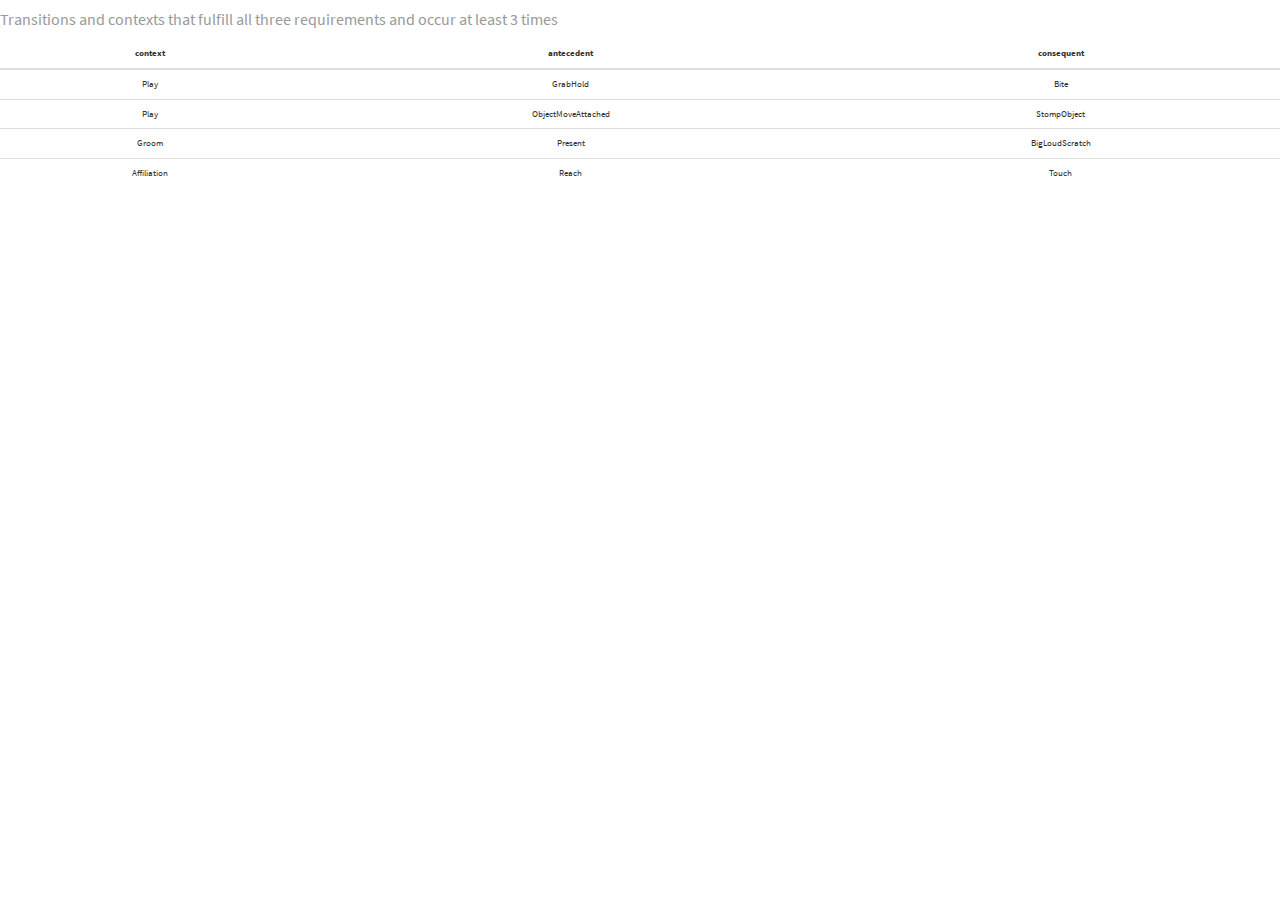
<file: wildminds/.Rproj.user/6541948A/viewer_history/viewhtml417429d615dd/index.html>
<!DOCTYPE html>
<html lang="en">
<head>
<meta charset="utf-8"/>
<style>body{background-color:white;}</style>
<script src="lib/jquery-3.6.0/jquery-3.6.0.min.js"></script>
<meta name="viewport" content="width=device-width, initial-scale=1" />
<link href="lib/bootstrap-3.3.5/css/cosmo.min.css" rel="stylesheet" />
<script src="lib/bootstrap-3.3.5/js/bootstrap.min.js"></script>
<script src="lib/bootstrap-3.3.5/shim/html5shiv.min.js"></script>
<script src="lib/bootstrap-3.3.5/shim/respond.min.js"></script>
<style>h1 {font-size: 34px;}
       h1.title {font-size: 38px;}
       h2 {font-size: 30px;}
       h3 {font-size: 24px;}
       h4 {font-size: 18px;}
       h5 {font-size: 16px;}
       h6 {font-size: 12px;}
       code {color: inherit; background-color: rgba(0, 0, 0, 0.04);}
       pre:not([class]) { background-color: white }</style>
<script src="lib/kePrint-0.0.1/kePrint.js"></script>
<link href="lib/lightable-0.0.1/lightable.css" rel="stylesheet" />

</head>
<body>
<table class="table" style="font-size: 9px; margin-left: auto; margin-right: auto;">
<caption style="font-size: initial !important;">Transitions and contexts that fulfill all three requirements and occur at least 3 times</caption>
 <thead>
  <tr>
   <th style="text-align:center;"> context </th>
   <th style="text-align:center;"> antecedent </th>
   <th style="text-align:center;"> consequent </th>
  </tr>
 </thead>
<tbody>
  <tr>
   <td style="text-align:center;"> Play </td>
   <td style="text-align:center;"> GrabHold </td>
   <td style="text-align:center;"> Bite </td>
  </tr>
  <tr>
   <td style="text-align:center;"> Play </td>
   <td style="text-align:center;"> ObjectMoveAttached </td>
   <td style="text-align:center;"> StompObject </td>
  </tr>
  <tr>
   <td style="text-align:center;"> Groom </td>
   <td style="text-align:center;"> Present </td>
   <td style="text-align:center;"> BigLoudScratch </td>
  </tr>
  <tr>
   <td style="text-align:center;"> Affiliation </td>
   <td style="text-align:center;"> Reach </td>
   <td style="text-align:center;"> Touch </td>
  </tr>
</tbody>
</table> <script type="text/x-mathjax-config">MathJax.Hub.Config({tex2jax: {inlineMath: [["$","$"]]}})</script><script async src="https://mathjax.rstudio.com/latest/MathJax.js?config=TeX-AMS-MML_HTMLorMML"></script>
</body>
</html>
</file>
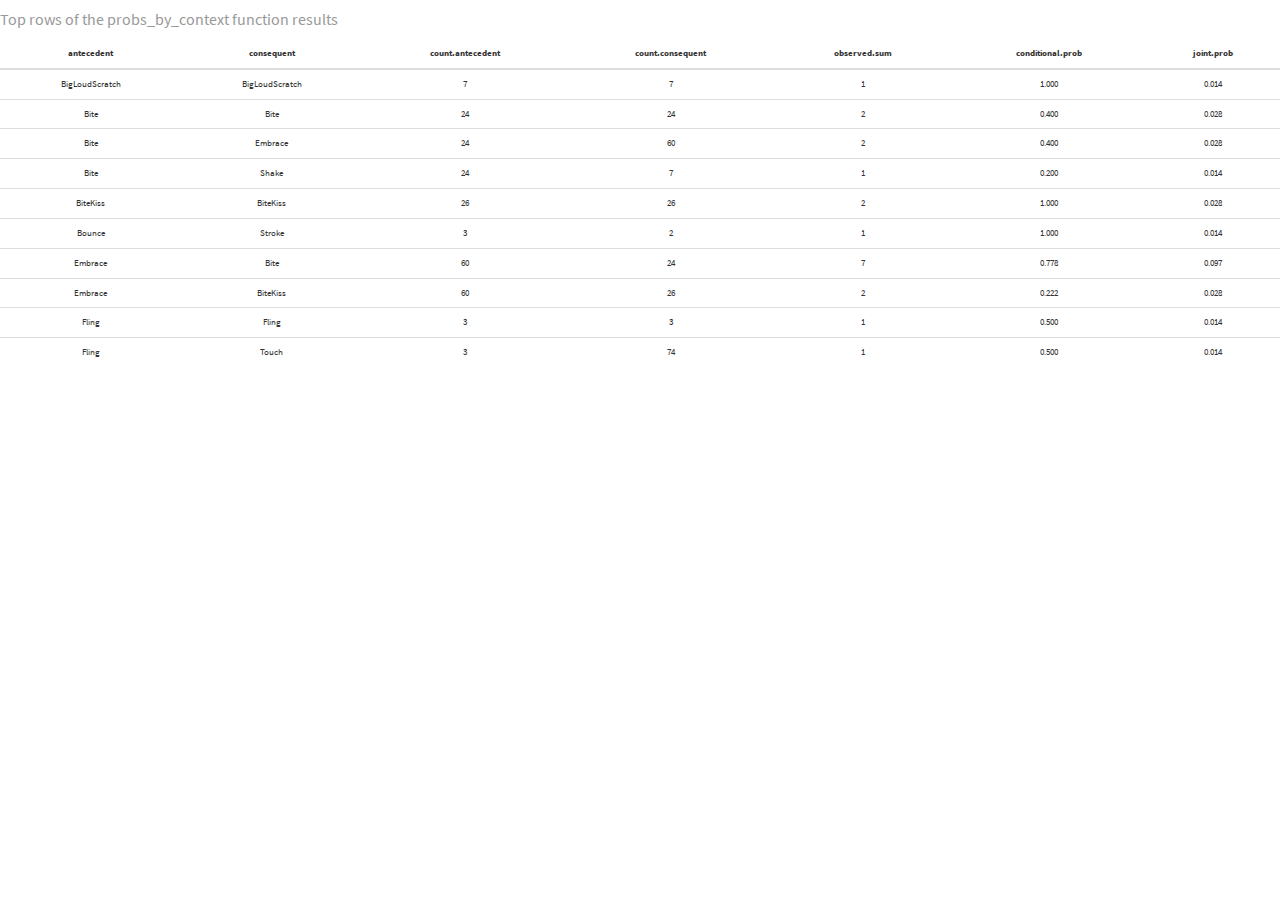
<file: wildminds/.Rproj.user/6541948A/viewer_history/viewhtml417431a67c6f/index.html>
<!DOCTYPE html>
<html lang="en">
<head>
<meta charset="utf-8"/>
<style>body{background-color:white;}</style>
<script src="lib/jquery-3.6.0/jquery-3.6.0.min.js"></script>
<meta name="viewport" content="width=device-width, initial-scale=1" />
<link href="lib/bootstrap-3.3.5/css/cosmo.min.css" rel="stylesheet" />
<script src="lib/bootstrap-3.3.5/js/bootstrap.min.js"></script>
<script src="lib/bootstrap-3.3.5/shim/html5shiv.min.js"></script>
<script src="lib/bootstrap-3.3.5/shim/respond.min.js"></script>
<style>h1 {font-size: 34px;}
       h1.title {font-size: 38px;}
       h2 {font-size: 30px;}
       h3 {font-size: 24px;}
       h4 {font-size: 18px;}
       h5 {font-size: 16px;}
       h6 {font-size: 12px;}
       code {color: inherit; background-color: rgba(0, 0, 0, 0.04);}
       pre:not([class]) { background-color: white }</style>
<script src="lib/kePrint-0.0.1/kePrint.js"></script>
<link href="lib/lightable-0.0.1/lightable.css" rel="stylesheet" />

</head>
<body>
<table class="table" style="font-size: 9px; margin-left: auto; margin-right: auto;">
<caption style="font-size: initial !important;">Top rows of the probs_by_context function results</caption>
 <thead>
  <tr>
   <th style="text-align:center;"> antecedent </th>
   <th style="text-align:center;"> consequent </th>
   <th style="text-align:center;"> count.antecedent </th>
   <th style="text-align:center;"> count.consequent </th>
   <th style="text-align:center;"> observed.sum </th>
   <th style="text-align:center;"> conditional.prob </th>
   <th style="text-align:center;"> joint.prob </th>
  </tr>
 </thead>
<tbody>
  <tr>
   <td style="text-align:center;"> BigLoudScratch </td>
   <td style="text-align:center;"> BigLoudScratch </td>
   <td style="text-align:center;"> 7 </td>
   <td style="text-align:center;"> 7 </td>
   <td style="text-align:center;"> 1 </td>
   <td style="text-align:center;"> 1.000 </td>
   <td style="text-align:center;"> 0.014 </td>
  </tr>
  <tr>
   <td style="text-align:center;"> Bite </td>
   <td style="text-align:center;"> Bite </td>
   <td style="text-align:center;"> 24 </td>
   <td style="text-align:center;"> 24 </td>
   <td style="text-align:center;"> 2 </td>
   <td style="text-align:center;"> 0.400 </td>
   <td style="text-align:center;"> 0.028 </td>
  </tr>
  <tr>
   <td style="text-align:center;"> Bite </td>
   <td style="text-align:center;"> Embrace </td>
   <td style="text-align:center;"> 24 </td>
   <td style="text-align:center;"> 60 </td>
   <td style="text-align:center;"> 2 </td>
   <td style="text-align:center;"> 0.400 </td>
   <td style="text-align:center;"> 0.028 </td>
  </tr>
  <tr>
   <td style="text-align:center;"> Bite </td>
   <td style="text-align:center;"> Shake </td>
   <td style="text-align:center;"> 24 </td>
   <td style="text-align:center;"> 7 </td>
   <td style="text-align:center;"> 1 </td>
   <td style="text-align:center;"> 0.200 </td>
   <td style="text-align:center;"> 0.014 </td>
  </tr>
  <tr>
   <td style="text-align:center;"> BiteKiss </td>
   <td style="text-align:center;"> BiteKiss </td>
   <td style="text-align:center;"> 26 </td>
   <td style="text-align:center;"> 26 </td>
   <td style="text-align:center;"> 2 </td>
   <td style="text-align:center;"> 1.000 </td>
   <td style="text-align:center;"> 0.028 </td>
  </tr>
  <tr>
   <td style="text-align:center;"> Bounce </td>
   <td style="text-align:center;"> Stroke </td>
   <td style="text-align:center;"> 3 </td>
   <td style="text-align:center;"> 2 </td>
   <td style="text-align:center;"> 1 </td>
   <td style="text-align:center;"> 1.000 </td>
   <td style="text-align:center;"> 0.014 </td>
  </tr>
  <tr>
   <td style="text-align:center;"> Embrace </td>
   <td style="text-align:center;"> Bite </td>
   <td style="text-align:center;"> 60 </td>
   <td style="text-align:center;"> 24 </td>
   <td style="text-align:center;"> 7 </td>
   <td style="text-align:center;"> 0.778 </td>
   <td style="text-align:center;"> 0.097 </td>
  </tr>
  <tr>
   <td style="text-align:center;"> Embrace </td>
   <td style="text-align:center;"> BiteKiss </td>
   <td style="text-align:center;"> 60 </td>
   <td style="text-align:center;"> 26 </td>
   <td style="text-align:center;"> 2 </td>
   <td style="text-align:center;"> 0.222 </td>
   <td style="text-align:center;"> 0.028 </td>
  </tr>
  <tr>
   <td style="text-align:center;"> Fling </td>
   <td style="text-align:center;"> Fling </td>
   <td style="text-align:center;"> 3 </td>
   <td style="text-align:center;"> 3 </td>
   <td style="text-align:center;"> 1 </td>
   <td style="text-align:center;"> 0.500 </td>
   <td style="text-align:center;"> 0.014 </td>
  </tr>
  <tr>
   <td style="text-align:center;"> Fling </td>
   <td style="text-align:center;"> Touch </td>
   <td style="text-align:center;"> 3 </td>
   <td style="text-align:center;"> 74 </td>
   <td style="text-align:center;"> 1 </td>
   <td style="text-align:center;"> 0.500 </td>
   <td style="text-align:center;"> 0.014 </td>
  </tr>
</tbody>
</table> <script type="text/x-mathjax-config">MathJax.Hub.Config({tex2jax: {inlineMath: [["$","$"]]}})</script><script async src="https://mathjax.rstudio.com/latest/MathJax.js?config=TeX-AMS-MML_HTMLorMML"></script>
</body>
</html>
</file>
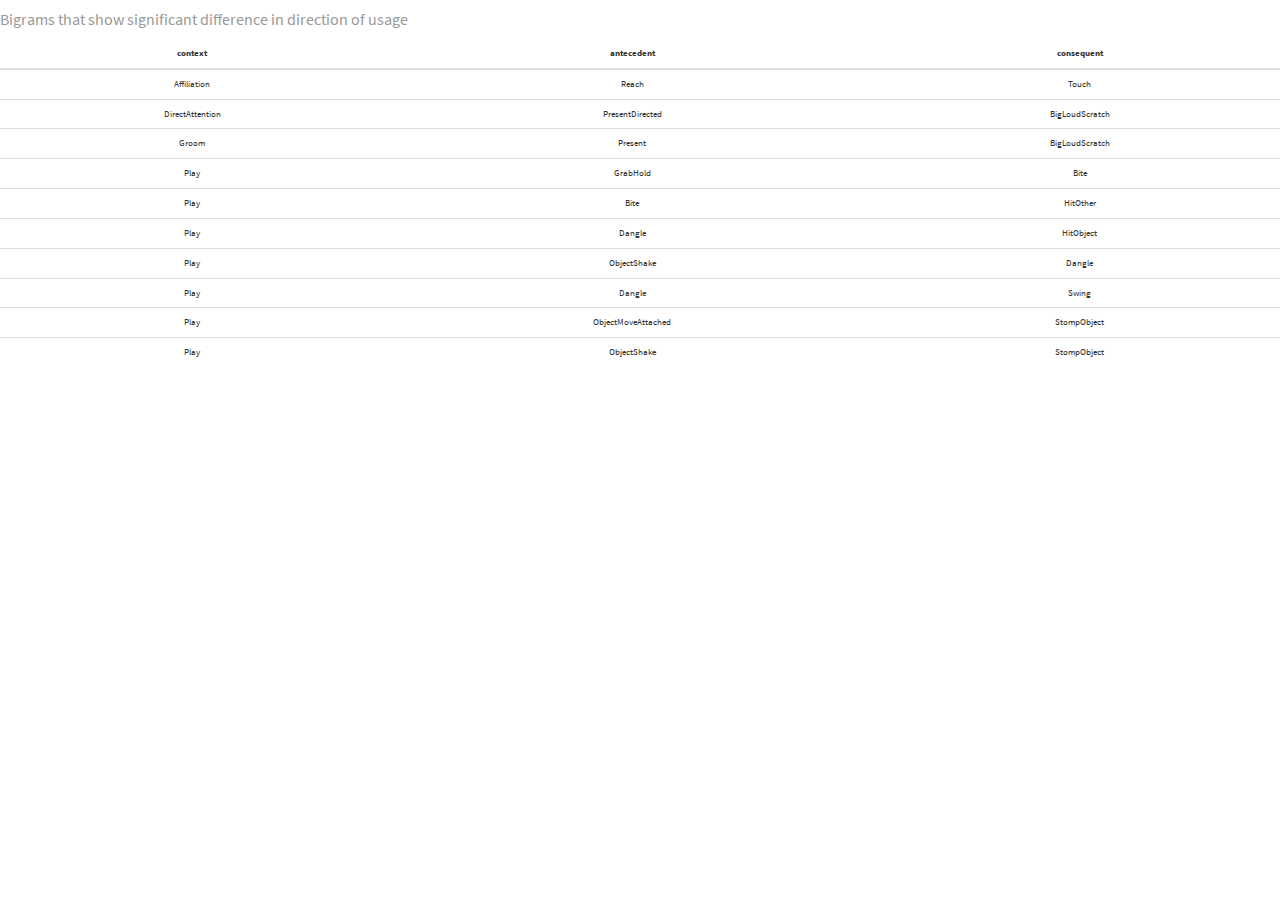
<file: wildminds/.Rproj.user/6541948A/viewer_history/viewhtml41743dbe4ef/index.html>
<!DOCTYPE html>
<html lang="en">
<head>
<meta charset="utf-8"/>
<style>body{background-color:white;}</style>
<script src="lib/jquery-3.6.0/jquery-3.6.0.min.js"></script>
<meta name="viewport" content="width=device-width, initial-scale=1" />
<link href="lib/bootstrap-3.3.5/css/cosmo.min.css" rel="stylesheet" />
<script src="lib/bootstrap-3.3.5/js/bootstrap.min.js"></script>
<script src="lib/bootstrap-3.3.5/shim/html5shiv.min.js"></script>
<script src="lib/bootstrap-3.3.5/shim/respond.min.js"></script>
<style>h1 {font-size: 34px;}
       h1.title {font-size: 38px;}
       h2 {font-size: 30px;}
       h3 {font-size: 24px;}
       h4 {font-size: 18px;}
       h5 {font-size: 16px;}
       h6 {font-size: 12px;}
       code {color: inherit; background-color: rgba(0, 0, 0, 0.04);}
       pre:not([class]) { background-color: white }</style>
<script src="lib/kePrint-0.0.1/kePrint.js"></script>
<link href="lib/lightable-0.0.1/lightable.css" rel="stylesheet" />

</head>
<body>
<table class="table" style="font-size: 9px; margin-left: auto; margin-right: auto;">
<caption style="font-size: initial !important;">Bigrams that show significant difference in direction of usage</caption>
 <thead>
  <tr>
   <th style="text-align:center;"> context </th>
   <th style="text-align:center;"> antecedent </th>
   <th style="text-align:center;"> consequent </th>
  </tr>
 </thead>
<tbody>
  <tr>
   <td style="text-align:center;"> Affiliation </td>
   <td style="text-align:center;"> Reach </td>
   <td style="text-align:center;"> Touch </td>
  </tr>
  <tr>
   <td style="text-align:center;"> DirectAttention </td>
   <td style="text-align:center;"> PresentDirected </td>
   <td style="text-align:center;"> BigLoudScratch </td>
  </tr>
  <tr>
   <td style="text-align:center;"> Groom </td>
   <td style="text-align:center;"> Present </td>
   <td style="text-align:center;"> BigLoudScratch </td>
  </tr>
  <tr>
   <td style="text-align:center;"> Play </td>
   <td style="text-align:center;"> GrabHold </td>
   <td style="text-align:center;"> Bite </td>
  </tr>
  <tr>
   <td style="text-align:center;"> Play </td>
   <td style="text-align:center;"> Bite </td>
   <td style="text-align:center;"> HitOther </td>
  </tr>
  <tr>
   <td style="text-align:center;"> Play </td>
   <td style="text-align:center;"> Dangle </td>
   <td style="text-align:center;"> HitObject </td>
  </tr>
  <tr>
   <td style="text-align:center;"> Play </td>
   <td style="text-align:center;"> ObjectShake </td>
   <td style="text-align:center;"> Dangle </td>
  </tr>
  <tr>
   <td style="text-align:center;"> Play </td>
   <td style="text-align:center;"> Dangle </td>
   <td style="text-align:center;"> Swing </td>
  </tr>
  <tr>
   <td style="text-align:center;"> Play </td>
   <td style="text-align:center;"> ObjectMoveAttached </td>
   <td style="text-align:center;"> StompObject </td>
  </tr>
  <tr>
   <td style="text-align:center;"> Play </td>
   <td style="text-align:center;"> ObjectShake </td>
   <td style="text-align:center;"> StompObject </td>
  </tr>
</tbody>
</table> <script type="text/x-mathjax-config">MathJax.Hub.Config({tex2jax: {inlineMath: [["$","$"]]}})</script><script async src="https://mathjax.rstudio.com/latest/MathJax.js?config=TeX-AMS-MML_HTMLorMML"></script>
</body>
</html>
</file>
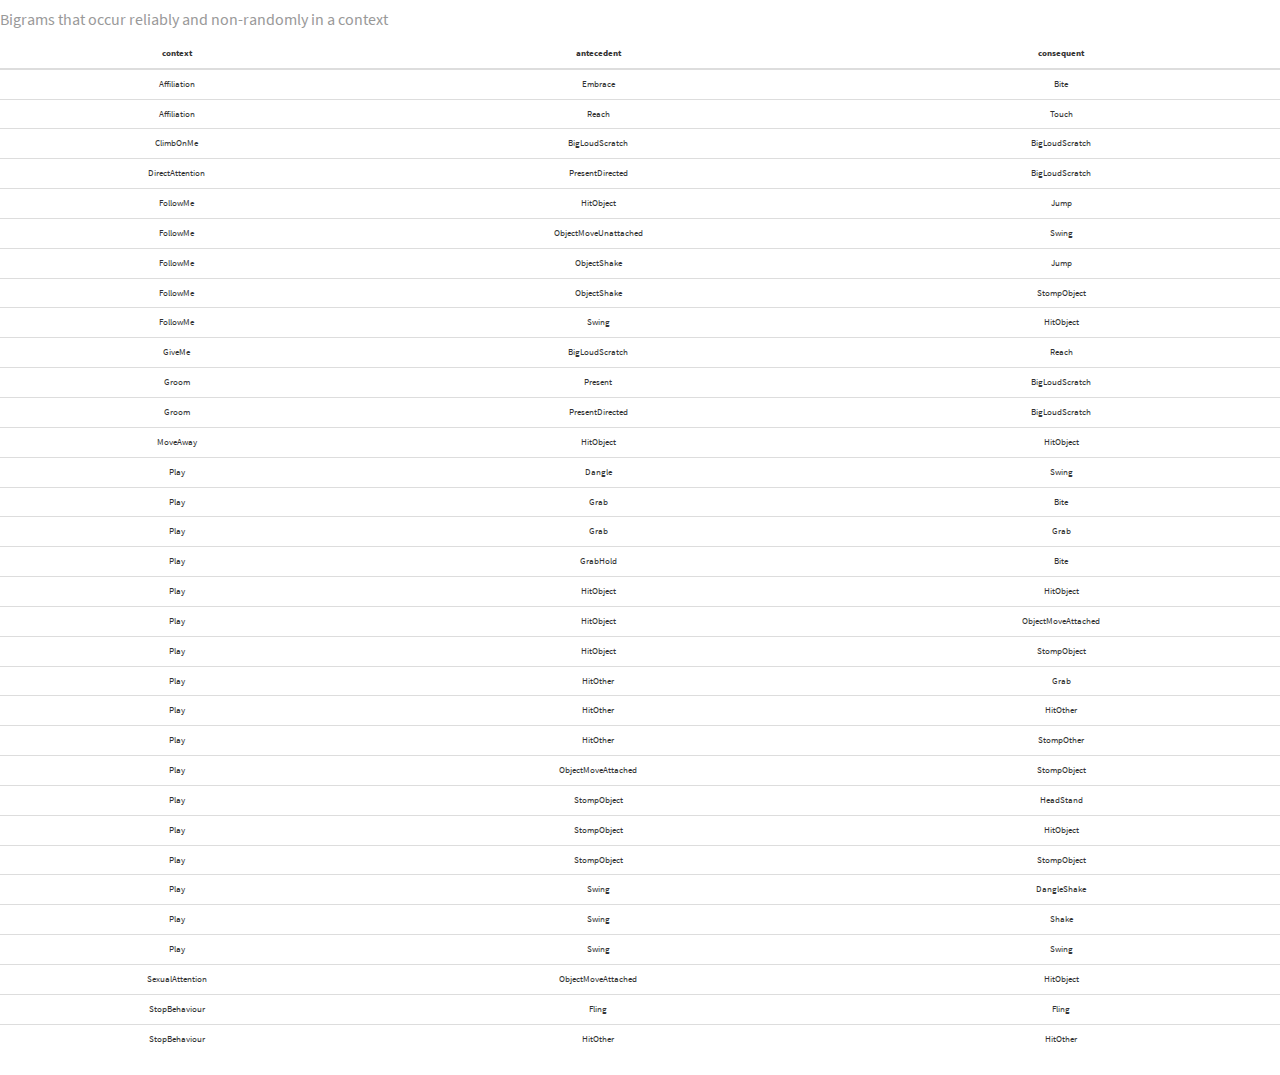
<file: wildminds/.Rproj.user/6541948A/viewer_history/viewhtml41744af42905/index.html>
<!DOCTYPE html>
<html lang="en">
<head>
<meta charset="utf-8"/>
<style>body{background-color:white;}</style>
<script src="lib/jquery-3.6.0/jquery-3.6.0.min.js"></script>
<meta name="viewport" content="width=device-width, initial-scale=1" />
<link href="lib/bootstrap-3.3.5/css/cosmo.min.css" rel="stylesheet" />
<script src="lib/bootstrap-3.3.5/js/bootstrap.min.js"></script>
<script src="lib/bootstrap-3.3.5/shim/html5shiv.min.js"></script>
<script src="lib/bootstrap-3.3.5/shim/respond.min.js"></script>
<style>h1 {font-size: 34px;}
       h1.title {font-size: 38px;}
       h2 {font-size: 30px;}
       h3 {font-size: 24px;}
       h4 {font-size: 18px;}
       h5 {font-size: 16px;}
       h6 {font-size: 12px;}
       code {color: inherit; background-color: rgba(0, 0, 0, 0.04);}
       pre:not([class]) { background-color: white }</style>
<script src="lib/kePrint-0.0.1/kePrint.js"></script>
<link href="lib/lightable-0.0.1/lightable.css" rel="stylesheet" />

</head>
<body>
<table class="table" style="font-size: 9px; margin-left: auto; margin-right: auto;">
<caption style="font-size: initial !important;">Bigrams that occur reliably and non-randomly in a context</caption>
 <thead>
  <tr>
   <th style="text-align:center;"> context </th>
   <th style="text-align:center;"> antecedent </th>
   <th style="text-align:center;"> consequent </th>
  </tr>
 </thead>
<tbody>
  <tr>
   <td style="text-align:center;"> Affiliation </td>
   <td style="text-align:center;"> Embrace </td>
   <td style="text-align:center;"> Bite </td>
  </tr>
  <tr>
   <td style="text-align:center;"> Affiliation </td>
   <td style="text-align:center;"> Reach </td>
   <td style="text-align:center;"> Touch </td>
  </tr>
  <tr>
   <td style="text-align:center;"> ClimbOnMe </td>
   <td style="text-align:center;"> BigLoudScratch </td>
   <td style="text-align:center;"> BigLoudScratch </td>
  </tr>
  <tr>
   <td style="text-align:center;"> DirectAttention </td>
   <td style="text-align:center;"> PresentDirected </td>
   <td style="text-align:center;"> BigLoudScratch </td>
  </tr>
  <tr>
   <td style="text-align:center;"> FollowMe </td>
   <td style="text-align:center;"> HitObject </td>
   <td style="text-align:center;"> Jump </td>
  </tr>
  <tr>
   <td style="text-align:center;"> FollowMe </td>
   <td style="text-align:center;"> ObjectMoveUnattached </td>
   <td style="text-align:center;"> Swing </td>
  </tr>
  <tr>
   <td style="text-align:center;"> FollowMe </td>
   <td style="text-align:center;"> ObjectShake </td>
   <td style="text-align:center;"> Jump </td>
  </tr>
  <tr>
   <td style="text-align:center;"> FollowMe </td>
   <td style="text-align:center;"> ObjectShake </td>
   <td style="text-align:center;"> StompObject </td>
  </tr>
  <tr>
   <td style="text-align:center;"> FollowMe </td>
   <td style="text-align:center;"> Swing </td>
   <td style="text-align:center;"> HitObject </td>
  </tr>
  <tr>
   <td style="text-align:center;"> GiveMe </td>
   <td style="text-align:center;"> BigLoudScratch </td>
   <td style="text-align:center;"> Reach </td>
  </tr>
  <tr>
   <td style="text-align:center;"> Groom </td>
   <td style="text-align:center;"> Present </td>
   <td style="text-align:center;"> BigLoudScratch </td>
  </tr>
  <tr>
   <td style="text-align:center;"> Groom </td>
   <td style="text-align:center;"> PresentDirected </td>
   <td style="text-align:center;"> BigLoudScratch </td>
  </tr>
  <tr>
   <td style="text-align:center;"> MoveAway </td>
   <td style="text-align:center;"> HitObject </td>
   <td style="text-align:center;"> HitObject </td>
  </tr>
  <tr>
   <td style="text-align:center;"> Play </td>
   <td style="text-align:center;"> Dangle </td>
   <td style="text-align:center;"> Swing </td>
  </tr>
  <tr>
   <td style="text-align:center;"> Play </td>
   <td style="text-align:center;"> Grab </td>
   <td style="text-align:center;"> Bite </td>
  </tr>
  <tr>
   <td style="text-align:center;"> Play </td>
   <td style="text-align:center;"> Grab </td>
   <td style="text-align:center;"> Grab </td>
  </tr>
  <tr>
   <td style="text-align:center;"> Play </td>
   <td style="text-align:center;"> GrabHold </td>
   <td style="text-align:center;"> Bite </td>
  </tr>
  <tr>
   <td style="text-align:center;"> Play </td>
   <td style="text-align:center;"> HitObject </td>
   <td style="text-align:center;"> HitObject </td>
  </tr>
  <tr>
   <td style="text-align:center;"> Play </td>
   <td style="text-align:center;"> HitObject </td>
   <td style="text-align:center;"> ObjectMoveAttached </td>
  </tr>
  <tr>
   <td style="text-align:center;"> Play </td>
   <td style="text-align:center;"> HitObject </td>
   <td style="text-align:center;"> StompObject </td>
  </tr>
  <tr>
   <td style="text-align:center;"> Play </td>
   <td style="text-align:center;"> HitOther </td>
   <td style="text-align:center;"> Grab </td>
  </tr>
  <tr>
   <td style="text-align:center;"> Play </td>
   <td style="text-align:center;"> HitOther </td>
   <td style="text-align:center;"> HitOther </td>
  </tr>
  <tr>
   <td style="text-align:center;"> Play </td>
   <td style="text-align:center;"> HitOther </td>
   <td style="text-align:center;"> StompOther </td>
  </tr>
  <tr>
   <td style="text-align:center;"> Play </td>
   <td style="text-align:center;"> ObjectMoveAttached </td>
   <td style="text-align:center;"> StompObject </td>
  </tr>
  <tr>
   <td style="text-align:center;"> Play </td>
   <td style="text-align:center;"> StompObject </td>
   <td style="text-align:center;"> HeadStand </td>
  </tr>
  <tr>
   <td style="text-align:center;"> Play </td>
   <td style="text-align:center;"> StompObject </td>
   <td style="text-align:center;"> HitObject </td>
  </tr>
  <tr>
   <td style="text-align:center;"> Play </td>
   <td style="text-align:center;"> StompObject </td>
   <td style="text-align:center;"> StompObject </td>
  </tr>
  <tr>
   <td style="text-align:center;"> Play </td>
   <td style="text-align:center;"> Swing </td>
   <td style="text-align:center;"> DangleShake </td>
  </tr>
  <tr>
   <td style="text-align:center;"> Play </td>
   <td style="text-align:center;"> Swing </td>
   <td style="text-align:center;"> Shake </td>
  </tr>
  <tr>
   <td style="text-align:center;"> Play </td>
   <td style="text-align:center;"> Swing </td>
   <td style="text-align:center;"> Swing </td>
  </tr>
  <tr>
   <td style="text-align:center;"> SexualAttention </td>
   <td style="text-align:center;"> ObjectMoveAttached </td>
   <td style="text-align:center;"> HitObject </td>
  </tr>
  <tr>
   <td style="text-align:center;"> StopBehaviour </td>
   <td style="text-align:center;"> Fling </td>
   <td style="text-align:center;"> Fling </td>
  </tr>
  <tr>
   <td style="text-align:center;"> StopBehaviour </td>
   <td style="text-align:center;"> HitOther </td>
   <td style="text-align:center;"> HitOther </td>
  </tr>
</tbody>
</table> <script type="text/x-mathjax-config">MathJax.Hub.Config({tex2jax: {inlineMath: [["$","$"]]}})</script><script async src="https://mathjax.rstudio.com/latest/MathJax.js?config=TeX-AMS-MML_HTMLorMML"></script>
</body>
</html>
</file>
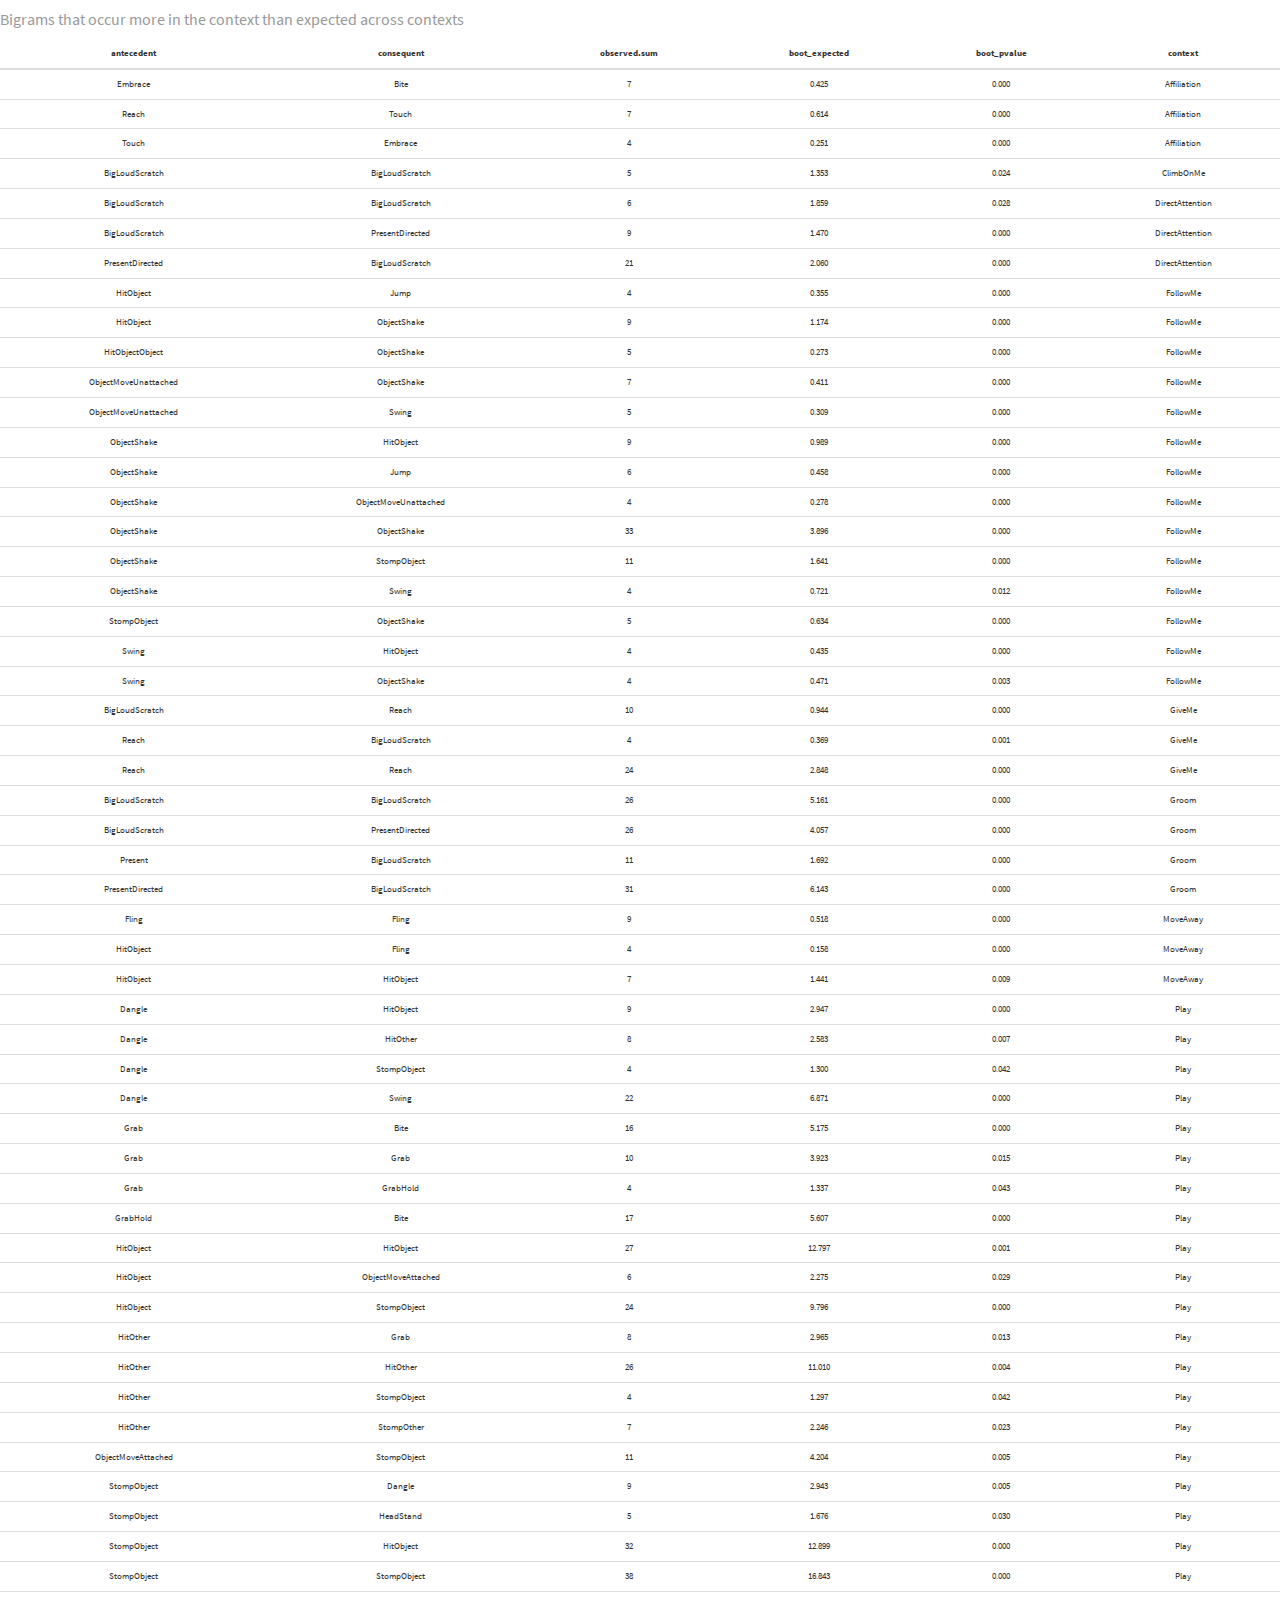
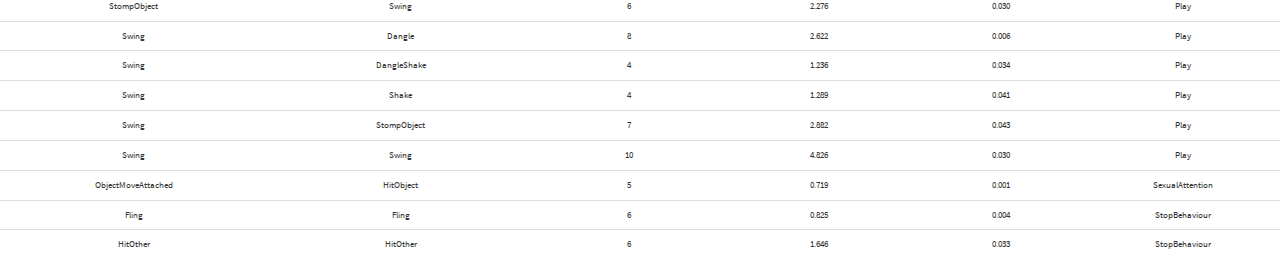
<file: wildminds/.Rproj.user/6541948A/viewer_history/viewhtml4174646f412a/index.html>
<!DOCTYPE html>
<html lang="en">
<head>
<meta charset="utf-8"/>
<style>body{background-color:white;}</style>
<script src="lib/jquery-3.6.0/jquery-3.6.0.min.js"></script>
<meta name="viewport" content="width=device-width, initial-scale=1" />
<link href="lib/bootstrap-3.3.5/css/cosmo.min.css" rel="stylesheet" />
<script src="lib/bootstrap-3.3.5/js/bootstrap.min.js"></script>
<script src="lib/bootstrap-3.3.5/shim/html5shiv.min.js"></script>
<script src="lib/bootstrap-3.3.5/shim/respond.min.js"></script>
<style>h1 {font-size: 34px;}
       h1.title {font-size: 38px;}
       h2 {font-size: 30px;}
       h3 {font-size: 24px;}
       h4 {font-size: 18px;}
       h5 {font-size: 16px;}
       h6 {font-size: 12px;}
       code {color: inherit; background-color: rgba(0, 0, 0, 0.04);}
       pre:not([class]) { background-color: white }</style>
<script src="lib/kePrint-0.0.1/kePrint.js"></script>
<link href="lib/lightable-0.0.1/lightable.css" rel="stylesheet" />

</head>
<body>
<table class="table" style="font-size: 9px; margin-left: auto; margin-right: auto;">
<caption style="font-size: initial !important;">Bigrams that occur more in the context than expected across contexts</caption>
 <thead>
  <tr>
   <th style="text-align:center;"> antecedent </th>
   <th style="text-align:center;"> consequent </th>
   <th style="text-align:center;"> observed.sum </th>
   <th style="text-align:center;"> boot_expected </th>
   <th style="text-align:center;"> boot_pvalue </th>
   <th style="text-align:center;"> context </th>
  </tr>
 </thead>
<tbody>
  <tr>
   <td style="text-align:center;"> Embrace </td>
   <td style="text-align:center;"> Bite </td>
   <td style="text-align:center;"> 7 </td>
   <td style="text-align:center;"> 0.425 </td>
   <td style="text-align:center;"> 0.000 </td>
   <td style="text-align:center;"> Affiliation </td>
  </tr>
  <tr>
   <td style="text-align:center;"> Reach </td>
   <td style="text-align:center;"> Touch </td>
   <td style="text-align:center;"> 7 </td>
   <td style="text-align:center;"> 0.614 </td>
   <td style="text-align:center;"> 0.000 </td>
   <td style="text-align:center;"> Affiliation </td>
  </tr>
  <tr>
   <td style="text-align:center;"> Touch </td>
   <td style="text-align:center;"> Embrace </td>
   <td style="text-align:center;"> 4 </td>
   <td style="text-align:center;"> 0.251 </td>
   <td style="text-align:center;"> 0.000 </td>
   <td style="text-align:center;"> Affiliation </td>
  </tr>
  <tr>
   <td style="text-align:center;"> BigLoudScratch </td>
   <td style="text-align:center;"> BigLoudScratch </td>
   <td style="text-align:center;"> 5 </td>
   <td style="text-align:center;"> 1.353 </td>
   <td style="text-align:center;"> 0.024 </td>
   <td style="text-align:center;"> ClimbOnMe </td>
  </tr>
  <tr>
   <td style="text-align:center;"> BigLoudScratch </td>
   <td style="text-align:center;"> BigLoudScratch </td>
   <td style="text-align:center;"> 6 </td>
   <td style="text-align:center;"> 1.859 </td>
   <td style="text-align:center;"> 0.028 </td>
   <td style="text-align:center;"> DirectAttention </td>
  </tr>
  <tr>
   <td style="text-align:center;"> BigLoudScratch </td>
   <td style="text-align:center;"> PresentDirected </td>
   <td style="text-align:center;"> 9 </td>
   <td style="text-align:center;"> 1.470 </td>
   <td style="text-align:center;"> 0.000 </td>
   <td style="text-align:center;"> DirectAttention </td>
  </tr>
  <tr>
   <td style="text-align:center;"> PresentDirected </td>
   <td style="text-align:center;"> BigLoudScratch </td>
   <td style="text-align:center;"> 21 </td>
   <td style="text-align:center;"> 2.060 </td>
   <td style="text-align:center;"> 0.000 </td>
   <td style="text-align:center;"> DirectAttention </td>
  </tr>
  <tr>
   <td style="text-align:center;"> HitObject </td>
   <td style="text-align:center;"> Jump </td>
   <td style="text-align:center;"> 4 </td>
   <td style="text-align:center;"> 0.355 </td>
   <td style="text-align:center;"> 0.000 </td>
   <td style="text-align:center;"> FollowMe </td>
  </tr>
  <tr>
   <td style="text-align:center;"> HitObject </td>
   <td style="text-align:center;"> ObjectShake </td>
   <td style="text-align:center;"> 9 </td>
   <td style="text-align:center;"> 1.174 </td>
   <td style="text-align:center;"> 0.000 </td>
   <td style="text-align:center;"> FollowMe </td>
  </tr>
  <tr>
   <td style="text-align:center;"> HitObjectObject </td>
   <td style="text-align:center;"> ObjectShake </td>
   <td style="text-align:center;"> 5 </td>
   <td style="text-align:center;"> 0.273 </td>
   <td style="text-align:center;"> 0.000 </td>
   <td style="text-align:center;"> FollowMe </td>
  </tr>
  <tr>
   <td style="text-align:center;"> ObjectMoveUnattached </td>
   <td style="text-align:center;"> ObjectShake </td>
   <td style="text-align:center;"> 7 </td>
   <td style="text-align:center;"> 0.411 </td>
   <td style="text-align:center;"> 0.000 </td>
   <td style="text-align:center;"> FollowMe </td>
  </tr>
  <tr>
   <td style="text-align:center;"> ObjectMoveUnattached </td>
   <td style="text-align:center;"> Swing </td>
   <td style="text-align:center;"> 5 </td>
   <td style="text-align:center;"> 0.309 </td>
   <td style="text-align:center;"> 0.000 </td>
   <td style="text-align:center;"> FollowMe </td>
  </tr>
  <tr>
   <td style="text-align:center;"> ObjectShake </td>
   <td style="text-align:center;"> HitObject </td>
   <td style="text-align:center;"> 9 </td>
   <td style="text-align:center;"> 0.989 </td>
   <td style="text-align:center;"> 0.000 </td>
   <td style="text-align:center;"> FollowMe </td>
  </tr>
  <tr>
   <td style="text-align:center;"> ObjectShake </td>
   <td style="text-align:center;"> Jump </td>
   <td style="text-align:center;"> 6 </td>
   <td style="text-align:center;"> 0.458 </td>
   <td style="text-align:center;"> 0.000 </td>
   <td style="text-align:center;"> FollowMe </td>
  </tr>
  <tr>
   <td style="text-align:center;"> ObjectShake </td>
   <td style="text-align:center;"> ObjectMoveUnattached </td>
   <td style="text-align:center;"> 4 </td>
   <td style="text-align:center;"> 0.278 </td>
   <td style="text-align:center;"> 0.000 </td>
   <td style="text-align:center;"> FollowMe </td>
  </tr>
  <tr>
   <td style="text-align:center;"> ObjectShake </td>
   <td style="text-align:center;"> ObjectShake </td>
   <td style="text-align:center;"> 33 </td>
   <td style="text-align:center;"> 3.896 </td>
   <td style="text-align:center;"> 0.000 </td>
   <td style="text-align:center;"> FollowMe </td>
  </tr>
  <tr>
   <td style="text-align:center;"> ObjectShake </td>
   <td style="text-align:center;"> StompObject </td>
   <td style="text-align:center;"> 11 </td>
   <td style="text-align:center;"> 1.641 </td>
   <td style="text-align:center;"> 0.000 </td>
   <td style="text-align:center;"> FollowMe </td>
  </tr>
  <tr>
   <td style="text-align:center;"> ObjectShake </td>
   <td style="text-align:center;"> Swing </td>
   <td style="text-align:center;"> 4 </td>
   <td style="text-align:center;"> 0.721 </td>
   <td style="text-align:center;"> 0.012 </td>
   <td style="text-align:center;"> FollowMe </td>
  </tr>
  <tr>
   <td style="text-align:center;"> StompObject </td>
   <td style="text-align:center;"> ObjectShake </td>
   <td style="text-align:center;"> 5 </td>
   <td style="text-align:center;"> 0.634 </td>
   <td style="text-align:center;"> 0.000 </td>
   <td style="text-align:center;"> FollowMe </td>
  </tr>
  <tr>
   <td style="text-align:center;"> Swing </td>
   <td style="text-align:center;"> HitObject </td>
   <td style="text-align:center;"> 4 </td>
   <td style="text-align:center;"> 0.435 </td>
   <td style="text-align:center;"> 0.000 </td>
   <td style="text-align:center;"> FollowMe </td>
  </tr>
  <tr>
   <td style="text-align:center;"> Swing </td>
   <td style="text-align:center;"> ObjectShake </td>
   <td style="text-align:center;"> 4 </td>
   <td style="text-align:center;"> 0.471 </td>
   <td style="text-align:center;"> 0.003 </td>
   <td style="text-align:center;"> FollowMe </td>
  </tr>
  <tr>
   <td style="text-align:center;"> BigLoudScratch </td>
   <td style="text-align:center;"> Reach </td>
   <td style="text-align:center;"> 10 </td>
   <td style="text-align:center;"> 0.944 </td>
   <td style="text-align:center;"> 0.000 </td>
   <td style="text-align:center;"> GiveMe </td>
  </tr>
  <tr>
   <td style="text-align:center;"> Reach </td>
   <td style="text-align:center;"> BigLoudScratch </td>
   <td style="text-align:center;"> 4 </td>
   <td style="text-align:center;"> 0.369 </td>
   <td style="text-align:center;"> 0.001 </td>
   <td style="text-align:center;"> GiveMe </td>
  </tr>
  <tr>
   <td style="text-align:center;"> Reach </td>
   <td style="text-align:center;"> Reach </td>
   <td style="text-align:center;"> 24 </td>
   <td style="text-align:center;"> 2.848 </td>
   <td style="text-align:center;"> 0.000 </td>
   <td style="text-align:center;"> GiveMe </td>
  </tr>
  <tr>
   <td style="text-align:center;"> BigLoudScratch </td>
   <td style="text-align:center;"> BigLoudScratch </td>
   <td style="text-align:center;"> 26 </td>
   <td style="text-align:center;"> 5.161 </td>
   <td style="text-align:center;"> 0.000 </td>
   <td style="text-align:center;"> Groom </td>
  </tr>
  <tr>
   <td style="text-align:center;"> BigLoudScratch </td>
   <td style="text-align:center;"> PresentDirected </td>
   <td style="text-align:center;"> 26 </td>
   <td style="text-align:center;"> 4.057 </td>
   <td style="text-align:center;"> 0.000 </td>
   <td style="text-align:center;"> Groom </td>
  </tr>
  <tr>
   <td style="text-align:center;"> Present </td>
   <td style="text-align:center;"> BigLoudScratch </td>
   <td style="text-align:center;"> 11 </td>
   <td style="text-align:center;"> 1.692 </td>
   <td style="text-align:center;"> 0.000 </td>
   <td style="text-align:center;"> Groom </td>
  </tr>
  <tr>
   <td style="text-align:center;"> PresentDirected </td>
   <td style="text-align:center;"> BigLoudScratch </td>
   <td style="text-align:center;"> 31 </td>
   <td style="text-align:center;"> 6.143 </td>
   <td style="text-align:center;"> 0.000 </td>
   <td style="text-align:center;"> Groom </td>
  </tr>
  <tr>
   <td style="text-align:center;"> Fling </td>
   <td style="text-align:center;"> Fling </td>
   <td style="text-align:center;"> 9 </td>
   <td style="text-align:center;"> 0.518 </td>
   <td style="text-align:center;"> 0.000 </td>
   <td style="text-align:center;"> MoveAway </td>
  </tr>
  <tr>
   <td style="text-align:center;"> HitObject </td>
   <td style="text-align:center;"> Fling </td>
   <td style="text-align:center;"> 4 </td>
   <td style="text-align:center;"> 0.158 </td>
   <td style="text-align:center;"> 0.000 </td>
   <td style="text-align:center;"> MoveAway </td>
  </tr>
  <tr>
   <td style="text-align:center;"> HitObject </td>
   <td style="text-align:center;"> HitObject </td>
   <td style="text-align:center;"> 7 </td>
   <td style="text-align:center;"> 1.441 </td>
   <td style="text-align:center;"> 0.009 </td>
   <td style="text-align:center;"> MoveAway </td>
  </tr>
  <tr>
   <td style="text-align:center;"> Dangle </td>
   <td style="text-align:center;"> HitObject </td>
   <td style="text-align:center;"> 9 </td>
   <td style="text-align:center;"> 2.947 </td>
   <td style="text-align:center;"> 0.000 </td>
   <td style="text-align:center;"> Play </td>
  </tr>
  <tr>
   <td style="text-align:center;"> Dangle </td>
   <td style="text-align:center;"> HitOther </td>
   <td style="text-align:center;"> 8 </td>
   <td style="text-align:center;"> 2.583 </td>
   <td style="text-align:center;"> 0.007 </td>
   <td style="text-align:center;"> Play </td>
  </tr>
  <tr>
   <td style="text-align:center;"> Dangle </td>
   <td style="text-align:center;"> StompObject </td>
   <td style="text-align:center;"> 4 </td>
   <td style="text-align:center;"> 1.300 </td>
   <td style="text-align:center;"> 0.042 </td>
   <td style="text-align:center;"> Play </td>
  </tr>
  <tr>
   <td style="text-align:center;"> Dangle </td>
   <td style="text-align:center;"> Swing </td>
   <td style="text-align:center;"> 22 </td>
   <td style="text-align:center;"> 6.871 </td>
   <td style="text-align:center;"> 0.000 </td>
   <td style="text-align:center;"> Play </td>
  </tr>
  <tr>
   <td style="text-align:center;"> Grab </td>
   <td style="text-align:center;"> Bite </td>
   <td style="text-align:center;"> 16 </td>
   <td style="text-align:center;"> 5.175 </td>
   <td style="text-align:center;"> 0.000 </td>
   <td style="text-align:center;"> Play </td>
  </tr>
  <tr>
   <td style="text-align:center;"> Grab </td>
   <td style="text-align:center;"> Grab </td>
   <td style="text-align:center;"> 10 </td>
   <td style="text-align:center;"> 3.923 </td>
   <td style="text-align:center;"> 0.015 </td>
   <td style="text-align:center;"> Play </td>
  </tr>
  <tr>
   <td style="text-align:center;"> Grab </td>
   <td style="text-align:center;"> GrabHold </td>
   <td style="text-align:center;"> 4 </td>
   <td style="text-align:center;"> 1.337 </td>
   <td style="text-align:center;"> 0.043 </td>
   <td style="text-align:center;"> Play </td>
  </tr>
  <tr>
   <td style="text-align:center;"> GrabHold </td>
   <td style="text-align:center;"> Bite </td>
   <td style="text-align:center;"> 17 </td>
   <td style="text-align:center;"> 5.607 </td>
   <td style="text-align:center;"> 0.000 </td>
   <td style="text-align:center;"> Play </td>
  </tr>
  <tr>
   <td style="text-align:center;"> HitObject </td>
   <td style="text-align:center;"> HitObject </td>
   <td style="text-align:center;"> 27 </td>
   <td style="text-align:center;"> 12.797 </td>
   <td style="text-align:center;"> 0.001 </td>
   <td style="text-align:center;"> Play </td>
  </tr>
  <tr>
   <td style="text-align:center;"> HitObject </td>
   <td style="text-align:center;"> ObjectMoveAttached </td>
   <td style="text-align:center;"> 6 </td>
   <td style="text-align:center;"> 2.275 </td>
   <td style="text-align:center;"> 0.029 </td>
   <td style="text-align:center;"> Play </td>
  </tr>
  <tr>
   <td style="text-align:center;"> HitObject </td>
   <td style="text-align:center;"> StompObject </td>
   <td style="text-align:center;"> 24 </td>
   <td style="text-align:center;"> 9.796 </td>
   <td style="text-align:center;"> 0.000 </td>
   <td style="text-align:center;"> Play </td>
  </tr>
  <tr>
   <td style="text-align:center;"> HitOther </td>
   <td style="text-align:center;"> Grab </td>
   <td style="text-align:center;"> 8 </td>
   <td style="text-align:center;"> 2.965 </td>
   <td style="text-align:center;"> 0.013 </td>
   <td style="text-align:center;"> Play </td>
  </tr>
  <tr>
   <td style="text-align:center;"> HitOther </td>
   <td style="text-align:center;"> HitOther </td>
   <td style="text-align:center;"> 26 </td>
   <td style="text-align:center;"> 11.010 </td>
   <td style="text-align:center;"> 0.004 </td>
   <td style="text-align:center;"> Play </td>
  </tr>
  <tr>
   <td style="text-align:center;"> HitOther </td>
   <td style="text-align:center;"> StompObject </td>
   <td style="text-align:center;"> 4 </td>
   <td style="text-align:center;"> 1.297 </td>
   <td style="text-align:center;"> 0.042 </td>
   <td style="text-align:center;"> Play </td>
  </tr>
  <tr>
   <td style="text-align:center;"> HitOther </td>
   <td style="text-align:center;"> StompOther </td>
   <td style="text-align:center;"> 7 </td>
   <td style="text-align:center;"> 2.246 </td>
   <td style="text-align:center;"> 0.023 </td>
   <td style="text-align:center;"> Play </td>
  </tr>
  <tr>
   <td style="text-align:center;"> ObjectMoveAttached </td>
   <td style="text-align:center;"> StompObject </td>
   <td style="text-align:center;"> 11 </td>
   <td style="text-align:center;"> 4.204 </td>
   <td style="text-align:center;"> 0.005 </td>
   <td style="text-align:center;"> Play </td>
  </tr>
  <tr>
   <td style="text-align:center;"> StompObject </td>
   <td style="text-align:center;"> Dangle </td>
   <td style="text-align:center;"> 9 </td>
   <td style="text-align:center;"> 2.943 </td>
   <td style="text-align:center;"> 0.005 </td>
   <td style="text-align:center;"> Play </td>
  </tr>
  <tr>
   <td style="text-align:center;"> StompObject </td>
   <td style="text-align:center;"> HeadStand </td>
   <td style="text-align:center;"> 5 </td>
   <td style="text-align:center;"> 1.676 </td>
   <td style="text-align:center;"> 0.030 </td>
   <td style="text-align:center;"> Play </td>
  </tr>
  <tr>
   <td style="text-align:center;"> StompObject </td>
   <td style="text-align:center;"> HitObject </td>
   <td style="text-align:center;"> 32 </td>
   <td style="text-align:center;"> 12.899 </td>
   <td style="text-align:center;"> 0.000 </td>
   <td style="text-align:center;"> Play </td>
  </tr>
  <tr>
   <td style="text-align:center;"> StompObject </td>
   <td style="text-align:center;"> StompObject </td>
   <td style="text-align:center;"> 38 </td>
   <td style="text-align:center;"> 16.843 </td>
   <td style="text-align:center;"> 0.000 </td>
   <td style="text-align:center;"> Play </td>
  </tr>
  <tr>
   <td style="text-align:center;"> StompObject </td>
   <td style="text-align:center;"> Swing </td>
   <td style="text-align:center;"> 6 </td>
   <td style="text-align:center;"> 2.276 </td>
   <td style="text-align:center;"> 0.030 </td>
   <td style="text-align:center;"> Play </td>
  </tr>
  <tr>
   <td style="text-align:center;"> Swing </td>
   <td style="text-align:center;"> Dangle </td>
   <td style="text-align:center;"> 8 </td>
   <td style="text-align:center;"> 2.622 </td>
   <td style="text-align:center;"> 0.006 </td>
   <td style="text-align:center;"> Play </td>
  </tr>
  <tr>
   <td style="text-align:center;"> Swing </td>
   <td style="text-align:center;"> DangleShake </td>
   <td style="text-align:center;"> 4 </td>
   <td style="text-align:center;"> 1.236 </td>
   <td style="text-align:center;"> 0.034 </td>
   <td style="text-align:center;"> Play </td>
  </tr>
  <tr>
   <td style="text-align:center;"> Swing </td>
   <td style="text-align:center;"> Shake </td>
   <td style="text-align:center;"> 4 </td>
   <td style="text-align:center;"> 1.289 </td>
   <td style="text-align:center;"> 0.041 </td>
   <td style="text-align:center;"> Play </td>
  </tr>
  <tr>
   <td style="text-align:center;"> Swing </td>
   <td style="text-align:center;"> StompObject </td>
   <td style="text-align:center;"> 7 </td>
   <td style="text-align:center;"> 2.882 </td>
   <td style="text-align:center;"> 0.043 </td>
   <td style="text-align:center;"> Play </td>
  </tr>
  <tr>
   <td style="text-align:center;"> Swing </td>
   <td style="text-align:center;"> Swing </td>
   <td style="text-align:center;"> 10 </td>
   <td style="text-align:center;"> 4.826 </td>
   <td style="text-align:center;"> 0.030 </td>
   <td style="text-align:center;"> Play </td>
  </tr>
  <tr>
   <td style="text-align:center;"> ObjectMoveAttached </td>
   <td style="text-align:center;"> HitObject </td>
   <td style="text-align:center;"> 5 </td>
   <td style="text-align:center;"> 0.719 </td>
   <td style="text-align:center;"> 0.001 </td>
   <td style="text-align:center;"> SexualAttention </td>
  </tr>
  <tr>
   <td style="text-align:center;"> Fling </td>
   <td style="text-align:center;"> Fling </td>
   <td style="text-align:center;"> 6 </td>
   <td style="text-align:center;"> 0.825 </td>
   <td style="text-align:center;"> 0.004 </td>
   <td style="text-align:center;"> StopBehaviour </td>
  </tr>
  <tr>
   <td style="text-align:center;"> HitOther </td>
   <td style="text-align:center;"> HitOther </td>
   <td style="text-align:center;"> 6 </td>
   <td style="text-align:center;"> 1.646 </td>
   <td style="text-align:center;"> 0.033 </td>
   <td style="text-align:center;"> StopBehaviour </td>
  </tr>
</tbody>
</table> <script type="text/x-mathjax-config">MathJax.Hub.Config({tex2jax: {inlineMath: [["$","$"]]}})</script><script async src="https://mathjax.rstudio.com/latest/MathJax.js?config=TeX-AMS-MML_HTMLorMML"></script>
</body>
</html>
</file>
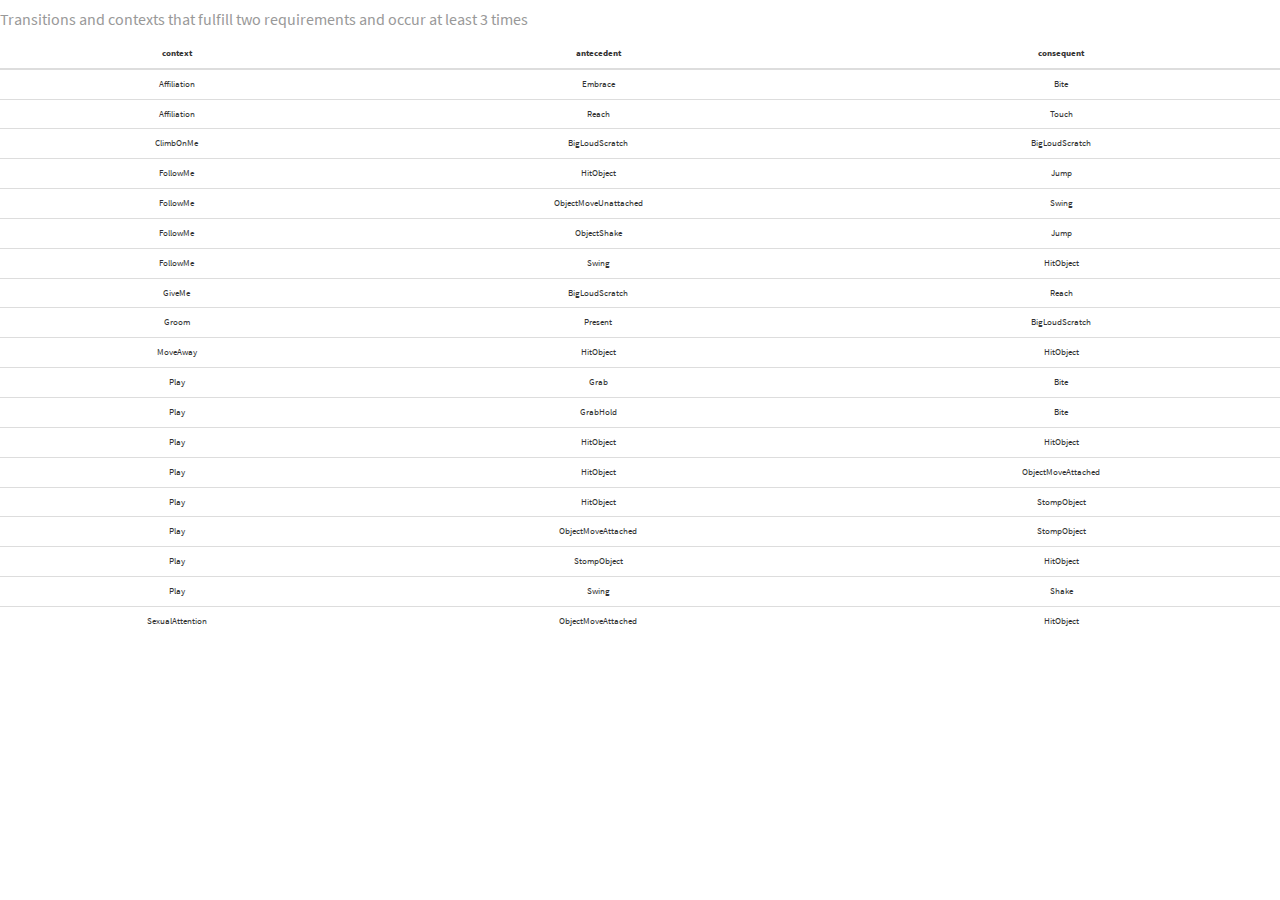
<file: wildminds/.Rproj.user/6541948A/viewer_history/viewhtml417465ef379f/index.html>
<!DOCTYPE html>
<html lang="en">
<head>
<meta charset="utf-8"/>
<style>body{background-color:white;}</style>
<script src="lib/jquery-3.6.0/jquery-3.6.0.min.js"></script>
<meta name="viewport" content="width=device-width, initial-scale=1" />
<link href="lib/bootstrap-3.3.5/css/cosmo.min.css" rel="stylesheet" />
<script src="lib/bootstrap-3.3.5/js/bootstrap.min.js"></script>
<script src="lib/bootstrap-3.3.5/shim/html5shiv.min.js"></script>
<script src="lib/bootstrap-3.3.5/shim/respond.min.js"></script>
<style>h1 {font-size: 34px;}
       h1.title {font-size: 38px;}
       h2 {font-size: 30px;}
       h3 {font-size: 24px;}
       h4 {font-size: 18px;}
       h5 {font-size: 16px;}
       h6 {font-size: 12px;}
       code {color: inherit; background-color: rgba(0, 0, 0, 0.04);}
       pre:not([class]) { background-color: white }</style>
<script src="lib/kePrint-0.0.1/kePrint.js"></script>
<link href="lib/lightable-0.0.1/lightable.css" rel="stylesheet" />

</head>
<body>
<table class="table" style="font-size: 9px; margin-left: auto; margin-right: auto;">
<caption style="font-size: initial !important;">Transitions and contexts that fulfill two requirements and occur at least 3 times</caption>
 <thead>
  <tr>
   <th style="text-align:center;"> context </th>
   <th style="text-align:center;"> antecedent </th>
   <th style="text-align:center;"> consequent </th>
  </tr>
 </thead>
<tbody>
  <tr>
   <td style="text-align:center;"> Affiliation </td>
   <td style="text-align:center;"> Embrace </td>
   <td style="text-align:center;"> Bite </td>
  </tr>
  <tr>
   <td style="text-align:center;"> Affiliation </td>
   <td style="text-align:center;"> Reach </td>
   <td style="text-align:center;"> Touch </td>
  </tr>
  <tr>
   <td style="text-align:center;"> ClimbOnMe </td>
   <td style="text-align:center;"> BigLoudScratch </td>
   <td style="text-align:center;"> BigLoudScratch </td>
  </tr>
  <tr>
   <td style="text-align:center;"> FollowMe </td>
   <td style="text-align:center;"> HitObject </td>
   <td style="text-align:center;"> Jump </td>
  </tr>
  <tr>
   <td style="text-align:center;"> FollowMe </td>
   <td style="text-align:center;"> ObjectMoveUnattached </td>
   <td style="text-align:center;"> Swing </td>
  </tr>
  <tr>
   <td style="text-align:center;"> FollowMe </td>
   <td style="text-align:center;"> ObjectShake </td>
   <td style="text-align:center;"> Jump </td>
  </tr>
  <tr>
   <td style="text-align:center;"> FollowMe </td>
   <td style="text-align:center;"> Swing </td>
   <td style="text-align:center;"> HitObject </td>
  </tr>
  <tr>
   <td style="text-align:center;"> GiveMe </td>
   <td style="text-align:center;"> BigLoudScratch </td>
   <td style="text-align:center;"> Reach </td>
  </tr>
  <tr>
   <td style="text-align:center;"> Groom </td>
   <td style="text-align:center;"> Present </td>
   <td style="text-align:center;"> BigLoudScratch </td>
  </tr>
  <tr>
   <td style="text-align:center;"> MoveAway </td>
   <td style="text-align:center;"> HitObject </td>
   <td style="text-align:center;"> HitObject </td>
  </tr>
  <tr>
   <td style="text-align:center;"> Play </td>
   <td style="text-align:center;"> Grab </td>
   <td style="text-align:center;"> Bite </td>
  </tr>
  <tr>
   <td style="text-align:center;"> Play </td>
   <td style="text-align:center;"> GrabHold </td>
   <td style="text-align:center;"> Bite </td>
  </tr>
  <tr>
   <td style="text-align:center;"> Play </td>
   <td style="text-align:center;"> HitObject </td>
   <td style="text-align:center;"> HitObject </td>
  </tr>
  <tr>
   <td style="text-align:center;"> Play </td>
   <td style="text-align:center;"> HitObject </td>
   <td style="text-align:center;"> ObjectMoveAttached </td>
  </tr>
  <tr>
   <td style="text-align:center;"> Play </td>
   <td style="text-align:center;"> HitObject </td>
   <td style="text-align:center;"> StompObject </td>
  </tr>
  <tr>
   <td style="text-align:center;"> Play </td>
   <td style="text-align:center;"> ObjectMoveAttached </td>
   <td style="text-align:center;"> StompObject </td>
  </tr>
  <tr>
   <td style="text-align:center;"> Play </td>
   <td style="text-align:center;"> StompObject </td>
   <td style="text-align:center;"> HitObject </td>
  </tr>
  <tr>
   <td style="text-align:center;"> Play </td>
   <td style="text-align:center;"> Swing </td>
   <td style="text-align:center;"> Shake </td>
  </tr>
  <tr>
   <td style="text-align:center;"> SexualAttention </td>
   <td style="text-align:center;"> ObjectMoveAttached </td>
   <td style="text-align:center;"> HitObject </td>
  </tr>
</tbody>
</table> <script type="text/x-mathjax-config">MathJax.Hub.Config({tex2jax: {inlineMath: [["$","$"]]}})</script><script async src="https://mathjax.rstudio.com/latest/MathJax.js?config=TeX-AMS-MML_HTMLorMML"></script>
</body>
</html>
</file>
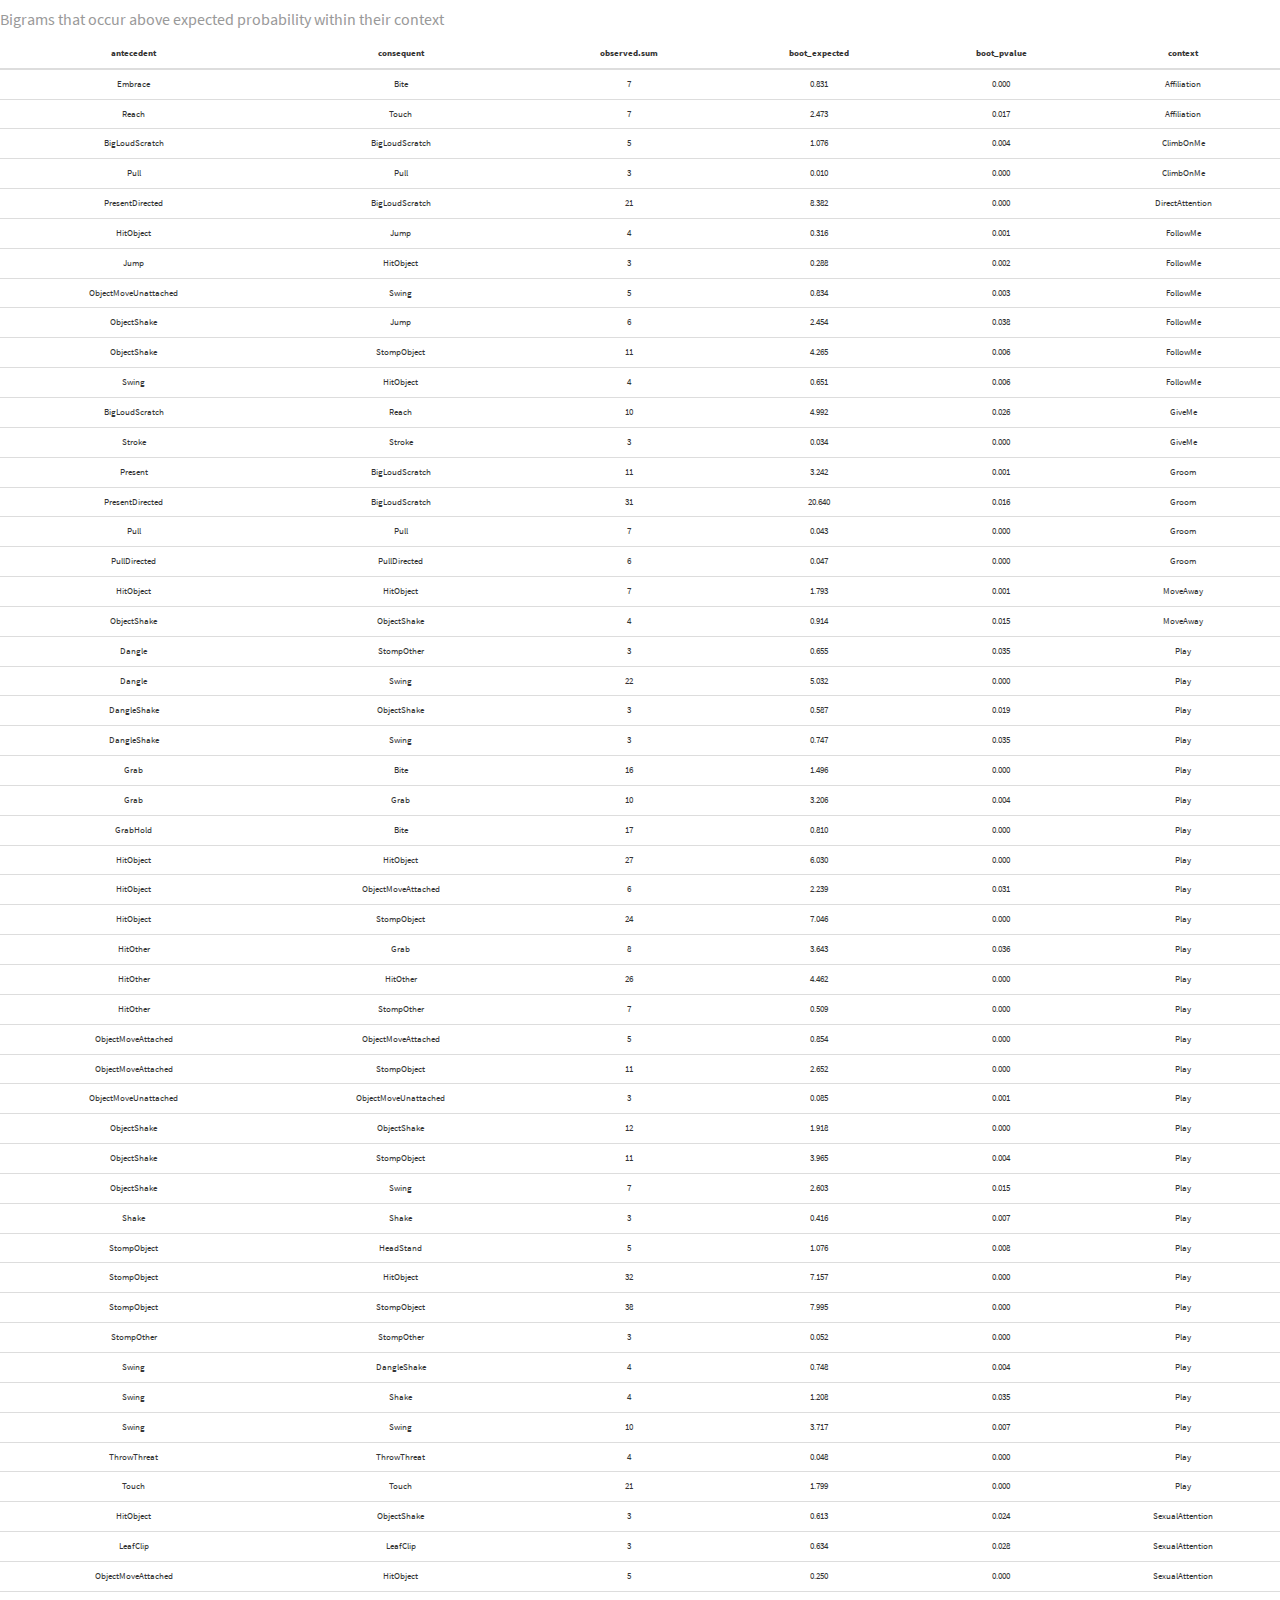
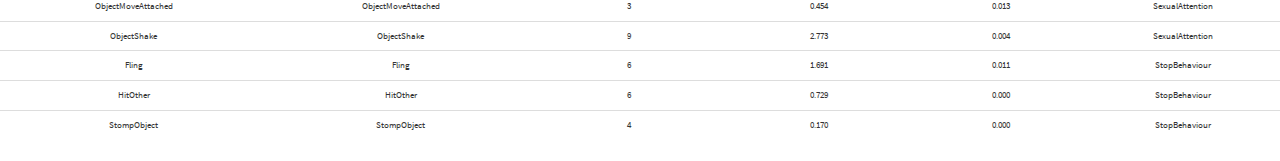
<file: wildminds/.Rproj.user/6541948A/viewer_history/viewhtml41746d736852/index.html>
<!DOCTYPE html>
<html lang="en">
<head>
<meta charset="utf-8"/>
<style>body{background-color:white;}</style>
<script src="lib/jquery-3.6.0/jquery-3.6.0.min.js"></script>
<meta name="viewport" content="width=device-width, initial-scale=1" />
<link href="lib/bootstrap-3.3.5/css/cosmo.min.css" rel="stylesheet" />
<script src="lib/bootstrap-3.3.5/js/bootstrap.min.js"></script>
<script src="lib/bootstrap-3.3.5/shim/html5shiv.min.js"></script>
<script src="lib/bootstrap-3.3.5/shim/respond.min.js"></script>
<style>h1 {font-size: 34px;}
       h1.title {font-size: 38px;}
       h2 {font-size: 30px;}
       h3 {font-size: 24px;}
       h4 {font-size: 18px;}
       h5 {font-size: 16px;}
       h6 {font-size: 12px;}
       code {color: inherit; background-color: rgba(0, 0, 0, 0.04);}
       pre:not([class]) { background-color: white }</style>
<script src="lib/kePrint-0.0.1/kePrint.js"></script>
<link href="lib/lightable-0.0.1/lightable.css" rel="stylesheet" />

</head>
<body>
<table class="table" style="font-size: 9px; margin-left: auto; margin-right: auto;">
<caption style="font-size: initial !important;">Bigrams that occur above expected probability within their context</caption>
 <thead>
  <tr>
   <th style="text-align:center;"> antecedent </th>
   <th style="text-align:center;"> consequent </th>
   <th style="text-align:center;"> observed.sum </th>
   <th style="text-align:center;"> boot_expected </th>
   <th style="text-align:center;"> boot_pvalue </th>
   <th style="text-align:center;"> context </th>
  </tr>
 </thead>
<tbody>
  <tr>
   <td style="text-align:center;"> Embrace </td>
   <td style="text-align:center;"> Bite </td>
   <td style="text-align:center;"> 7 </td>
   <td style="text-align:center;"> 0.831 </td>
   <td style="text-align:center;"> 0.000 </td>
   <td style="text-align:center;"> Affiliation </td>
  </tr>
  <tr>
   <td style="text-align:center;"> Reach </td>
   <td style="text-align:center;"> Touch </td>
   <td style="text-align:center;"> 7 </td>
   <td style="text-align:center;"> 2.473 </td>
   <td style="text-align:center;"> 0.017 </td>
   <td style="text-align:center;"> Affiliation </td>
  </tr>
  <tr>
   <td style="text-align:center;"> BigLoudScratch </td>
   <td style="text-align:center;"> BigLoudScratch </td>
   <td style="text-align:center;"> 5 </td>
   <td style="text-align:center;"> 1.076 </td>
   <td style="text-align:center;"> 0.004 </td>
   <td style="text-align:center;"> ClimbOnMe </td>
  </tr>
  <tr>
   <td style="text-align:center;"> Pull </td>
   <td style="text-align:center;"> Pull </td>
   <td style="text-align:center;"> 3 </td>
   <td style="text-align:center;"> 0.010 </td>
   <td style="text-align:center;"> 0.000 </td>
   <td style="text-align:center;"> ClimbOnMe </td>
  </tr>
  <tr>
   <td style="text-align:center;"> PresentDirected </td>
   <td style="text-align:center;"> BigLoudScratch </td>
   <td style="text-align:center;"> 21 </td>
   <td style="text-align:center;"> 8.382 </td>
   <td style="text-align:center;"> 0.000 </td>
   <td style="text-align:center;"> DirectAttention </td>
  </tr>
  <tr>
   <td style="text-align:center;"> HitObject </td>
   <td style="text-align:center;"> Jump </td>
   <td style="text-align:center;"> 4 </td>
   <td style="text-align:center;"> 0.316 </td>
   <td style="text-align:center;"> 0.001 </td>
   <td style="text-align:center;"> FollowMe </td>
  </tr>
  <tr>
   <td style="text-align:center;"> Jump </td>
   <td style="text-align:center;"> HitObject </td>
   <td style="text-align:center;"> 3 </td>
   <td style="text-align:center;"> 0.288 </td>
   <td style="text-align:center;"> 0.002 </td>
   <td style="text-align:center;"> FollowMe </td>
  </tr>
  <tr>
   <td style="text-align:center;"> ObjectMoveUnattached </td>
   <td style="text-align:center;"> Swing </td>
   <td style="text-align:center;"> 5 </td>
   <td style="text-align:center;"> 0.834 </td>
   <td style="text-align:center;"> 0.003 </td>
   <td style="text-align:center;"> FollowMe </td>
  </tr>
  <tr>
   <td style="text-align:center;"> ObjectShake </td>
   <td style="text-align:center;"> Jump </td>
   <td style="text-align:center;"> 6 </td>
   <td style="text-align:center;"> 2.454 </td>
   <td style="text-align:center;"> 0.038 </td>
   <td style="text-align:center;"> FollowMe </td>
  </tr>
  <tr>
   <td style="text-align:center;"> ObjectShake </td>
   <td style="text-align:center;"> StompObject </td>
   <td style="text-align:center;"> 11 </td>
   <td style="text-align:center;"> 4.265 </td>
   <td style="text-align:center;"> 0.006 </td>
   <td style="text-align:center;"> FollowMe </td>
  </tr>
  <tr>
   <td style="text-align:center;"> Swing </td>
   <td style="text-align:center;"> HitObject </td>
   <td style="text-align:center;"> 4 </td>
   <td style="text-align:center;"> 0.651 </td>
   <td style="text-align:center;"> 0.006 </td>
   <td style="text-align:center;"> FollowMe </td>
  </tr>
  <tr>
   <td style="text-align:center;"> BigLoudScratch </td>
   <td style="text-align:center;"> Reach </td>
   <td style="text-align:center;"> 10 </td>
   <td style="text-align:center;"> 4.992 </td>
   <td style="text-align:center;"> 0.026 </td>
   <td style="text-align:center;"> GiveMe </td>
  </tr>
  <tr>
   <td style="text-align:center;"> Stroke </td>
   <td style="text-align:center;"> Stroke </td>
   <td style="text-align:center;"> 3 </td>
   <td style="text-align:center;"> 0.034 </td>
   <td style="text-align:center;"> 0.000 </td>
   <td style="text-align:center;"> GiveMe </td>
  </tr>
  <tr>
   <td style="text-align:center;"> Present </td>
   <td style="text-align:center;"> BigLoudScratch </td>
   <td style="text-align:center;"> 11 </td>
   <td style="text-align:center;"> 3.242 </td>
   <td style="text-align:center;"> 0.001 </td>
   <td style="text-align:center;"> Groom </td>
  </tr>
  <tr>
   <td style="text-align:center;"> PresentDirected </td>
   <td style="text-align:center;"> BigLoudScratch </td>
   <td style="text-align:center;"> 31 </td>
   <td style="text-align:center;"> 20.640 </td>
   <td style="text-align:center;"> 0.016 </td>
   <td style="text-align:center;"> Groom </td>
  </tr>
  <tr>
   <td style="text-align:center;"> Pull </td>
   <td style="text-align:center;"> Pull </td>
   <td style="text-align:center;"> 7 </td>
   <td style="text-align:center;"> 0.043 </td>
   <td style="text-align:center;"> 0.000 </td>
   <td style="text-align:center;"> Groom </td>
  </tr>
  <tr>
   <td style="text-align:center;"> PullDirected </td>
   <td style="text-align:center;"> PullDirected </td>
   <td style="text-align:center;"> 6 </td>
   <td style="text-align:center;"> 0.047 </td>
   <td style="text-align:center;"> 0.000 </td>
   <td style="text-align:center;"> Groom </td>
  </tr>
  <tr>
   <td style="text-align:center;"> HitObject </td>
   <td style="text-align:center;"> HitObject </td>
   <td style="text-align:center;"> 7 </td>
   <td style="text-align:center;"> 1.793 </td>
   <td style="text-align:center;"> 0.001 </td>
   <td style="text-align:center;"> MoveAway </td>
  </tr>
  <tr>
   <td style="text-align:center;"> ObjectShake </td>
   <td style="text-align:center;"> ObjectShake </td>
   <td style="text-align:center;"> 4 </td>
   <td style="text-align:center;"> 0.914 </td>
   <td style="text-align:center;"> 0.015 </td>
   <td style="text-align:center;"> MoveAway </td>
  </tr>
  <tr>
   <td style="text-align:center;"> Dangle </td>
   <td style="text-align:center;"> StompOther </td>
   <td style="text-align:center;"> 3 </td>
   <td style="text-align:center;"> 0.655 </td>
   <td style="text-align:center;"> 0.035 </td>
   <td style="text-align:center;"> Play </td>
  </tr>
  <tr>
   <td style="text-align:center;"> Dangle </td>
   <td style="text-align:center;"> Swing </td>
   <td style="text-align:center;"> 22 </td>
   <td style="text-align:center;"> 5.032 </td>
   <td style="text-align:center;"> 0.000 </td>
   <td style="text-align:center;"> Play </td>
  </tr>
  <tr>
   <td style="text-align:center;"> DangleShake </td>
   <td style="text-align:center;"> ObjectShake </td>
   <td style="text-align:center;"> 3 </td>
   <td style="text-align:center;"> 0.587 </td>
   <td style="text-align:center;"> 0.019 </td>
   <td style="text-align:center;"> Play </td>
  </tr>
  <tr>
   <td style="text-align:center;"> DangleShake </td>
   <td style="text-align:center;"> Swing </td>
   <td style="text-align:center;"> 3 </td>
   <td style="text-align:center;"> 0.747 </td>
   <td style="text-align:center;"> 0.035 </td>
   <td style="text-align:center;"> Play </td>
  </tr>
  <tr>
   <td style="text-align:center;"> Grab </td>
   <td style="text-align:center;"> Bite </td>
   <td style="text-align:center;"> 16 </td>
   <td style="text-align:center;"> 1.496 </td>
   <td style="text-align:center;"> 0.000 </td>
   <td style="text-align:center;"> Play </td>
  </tr>
  <tr>
   <td style="text-align:center;"> Grab </td>
   <td style="text-align:center;"> Grab </td>
   <td style="text-align:center;"> 10 </td>
   <td style="text-align:center;"> 3.206 </td>
   <td style="text-align:center;"> 0.004 </td>
   <td style="text-align:center;"> Play </td>
  </tr>
  <tr>
   <td style="text-align:center;"> GrabHold </td>
   <td style="text-align:center;"> Bite </td>
   <td style="text-align:center;"> 17 </td>
   <td style="text-align:center;"> 0.810 </td>
   <td style="text-align:center;"> 0.000 </td>
   <td style="text-align:center;"> Play </td>
  </tr>
  <tr>
   <td style="text-align:center;"> HitObject </td>
   <td style="text-align:center;"> HitObject </td>
   <td style="text-align:center;"> 27 </td>
   <td style="text-align:center;"> 6.030 </td>
   <td style="text-align:center;"> 0.000 </td>
   <td style="text-align:center;"> Play </td>
  </tr>
  <tr>
   <td style="text-align:center;"> HitObject </td>
   <td style="text-align:center;"> ObjectMoveAttached </td>
   <td style="text-align:center;"> 6 </td>
   <td style="text-align:center;"> 2.239 </td>
   <td style="text-align:center;"> 0.031 </td>
   <td style="text-align:center;"> Play </td>
  </tr>
  <tr>
   <td style="text-align:center;"> HitObject </td>
   <td style="text-align:center;"> StompObject </td>
   <td style="text-align:center;"> 24 </td>
   <td style="text-align:center;"> 7.046 </td>
   <td style="text-align:center;"> 0.000 </td>
   <td style="text-align:center;"> Play </td>
  </tr>
  <tr>
   <td style="text-align:center;"> HitOther </td>
   <td style="text-align:center;"> Grab </td>
   <td style="text-align:center;"> 8 </td>
   <td style="text-align:center;"> 3.643 </td>
   <td style="text-align:center;"> 0.036 </td>
   <td style="text-align:center;"> Play </td>
  </tr>
  <tr>
   <td style="text-align:center;"> HitOther </td>
   <td style="text-align:center;"> HitOther </td>
   <td style="text-align:center;"> 26 </td>
   <td style="text-align:center;"> 4.462 </td>
   <td style="text-align:center;"> 0.000 </td>
   <td style="text-align:center;"> Play </td>
  </tr>
  <tr>
   <td style="text-align:center;"> HitOther </td>
   <td style="text-align:center;"> StompOther </td>
   <td style="text-align:center;"> 7 </td>
   <td style="text-align:center;"> 0.509 </td>
   <td style="text-align:center;"> 0.000 </td>
   <td style="text-align:center;"> Play </td>
  </tr>
  <tr>
   <td style="text-align:center;"> ObjectMoveAttached </td>
   <td style="text-align:center;"> ObjectMoveAttached </td>
   <td style="text-align:center;"> 5 </td>
   <td style="text-align:center;"> 0.854 </td>
   <td style="text-align:center;"> 0.000 </td>
   <td style="text-align:center;"> Play </td>
  </tr>
  <tr>
   <td style="text-align:center;"> ObjectMoveAttached </td>
   <td style="text-align:center;"> StompObject </td>
   <td style="text-align:center;"> 11 </td>
   <td style="text-align:center;"> 2.652 </td>
   <td style="text-align:center;"> 0.000 </td>
   <td style="text-align:center;"> Play </td>
  </tr>
  <tr>
   <td style="text-align:center;"> ObjectMoveUnattached </td>
   <td style="text-align:center;"> ObjectMoveUnattached </td>
   <td style="text-align:center;"> 3 </td>
   <td style="text-align:center;"> 0.085 </td>
   <td style="text-align:center;"> 0.001 </td>
   <td style="text-align:center;"> Play </td>
  </tr>
  <tr>
   <td style="text-align:center;"> ObjectShake </td>
   <td style="text-align:center;"> ObjectShake </td>
   <td style="text-align:center;"> 12 </td>
   <td style="text-align:center;"> 1.918 </td>
   <td style="text-align:center;"> 0.000 </td>
   <td style="text-align:center;"> Play </td>
  </tr>
  <tr>
   <td style="text-align:center;"> ObjectShake </td>
   <td style="text-align:center;"> StompObject </td>
   <td style="text-align:center;"> 11 </td>
   <td style="text-align:center;"> 3.965 </td>
   <td style="text-align:center;"> 0.004 </td>
   <td style="text-align:center;"> Play </td>
  </tr>
  <tr>
   <td style="text-align:center;"> ObjectShake </td>
   <td style="text-align:center;"> Swing </td>
   <td style="text-align:center;"> 7 </td>
   <td style="text-align:center;"> 2.603 </td>
   <td style="text-align:center;"> 0.015 </td>
   <td style="text-align:center;"> Play </td>
  </tr>
  <tr>
   <td style="text-align:center;"> Shake </td>
   <td style="text-align:center;"> Shake </td>
   <td style="text-align:center;"> 3 </td>
   <td style="text-align:center;"> 0.416 </td>
   <td style="text-align:center;"> 0.007 </td>
   <td style="text-align:center;"> Play </td>
  </tr>
  <tr>
   <td style="text-align:center;"> StompObject </td>
   <td style="text-align:center;"> HeadStand </td>
   <td style="text-align:center;"> 5 </td>
   <td style="text-align:center;"> 1.076 </td>
   <td style="text-align:center;"> 0.008 </td>
   <td style="text-align:center;"> Play </td>
  </tr>
  <tr>
   <td style="text-align:center;"> StompObject </td>
   <td style="text-align:center;"> HitObject </td>
   <td style="text-align:center;"> 32 </td>
   <td style="text-align:center;"> 7.157 </td>
   <td style="text-align:center;"> 0.000 </td>
   <td style="text-align:center;"> Play </td>
  </tr>
  <tr>
   <td style="text-align:center;"> StompObject </td>
   <td style="text-align:center;"> StompObject </td>
   <td style="text-align:center;"> 38 </td>
   <td style="text-align:center;"> 7.995 </td>
   <td style="text-align:center;"> 0.000 </td>
   <td style="text-align:center;"> Play </td>
  </tr>
  <tr>
   <td style="text-align:center;"> StompOther </td>
   <td style="text-align:center;"> StompOther </td>
   <td style="text-align:center;"> 3 </td>
   <td style="text-align:center;"> 0.052 </td>
   <td style="text-align:center;"> 0.000 </td>
   <td style="text-align:center;"> Play </td>
  </tr>
  <tr>
   <td style="text-align:center;"> Swing </td>
   <td style="text-align:center;"> DangleShake </td>
   <td style="text-align:center;"> 4 </td>
   <td style="text-align:center;"> 0.748 </td>
   <td style="text-align:center;"> 0.004 </td>
   <td style="text-align:center;"> Play </td>
  </tr>
  <tr>
   <td style="text-align:center;"> Swing </td>
   <td style="text-align:center;"> Shake </td>
   <td style="text-align:center;"> 4 </td>
   <td style="text-align:center;"> 1.208 </td>
   <td style="text-align:center;"> 0.035 </td>
   <td style="text-align:center;"> Play </td>
  </tr>
  <tr>
   <td style="text-align:center;"> Swing </td>
   <td style="text-align:center;"> Swing </td>
   <td style="text-align:center;"> 10 </td>
   <td style="text-align:center;"> 3.717 </td>
   <td style="text-align:center;"> 0.007 </td>
   <td style="text-align:center;"> Play </td>
  </tr>
  <tr>
   <td style="text-align:center;"> ThrowThreat </td>
   <td style="text-align:center;"> ThrowThreat </td>
   <td style="text-align:center;"> 4 </td>
   <td style="text-align:center;"> 0.048 </td>
   <td style="text-align:center;"> 0.000 </td>
   <td style="text-align:center;"> Play </td>
  </tr>
  <tr>
   <td style="text-align:center;"> Touch </td>
   <td style="text-align:center;"> Touch </td>
   <td style="text-align:center;"> 21 </td>
   <td style="text-align:center;"> 1.799 </td>
   <td style="text-align:center;"> 0.000 </td>
   <td style="text-align:center;"> Play </td>
  </tr>
  <tr>
   <td style="text-align:center;"> HitObject </td>
   <td style="text-align:center;"> ObjectShake </td>
   <td style="text-align:center;"> 3 </td>
   <td style="text-align:center;"> 0.613 </td>
   <td style="text-align:center;"> 0.024 </td>
   <td style="text-align:center;"> SexualAttention </td>
  </tr>
  <tr>
   <td style="text-align:center;"> LeafClip </td>
   <td style="text-align:center;"> LeafClip </td>
   <td style="text-align:center;"> 3 </td>
   <td style="text-align:center;"> 0.634 </td>
   <td style="text-align:center;"> 0.028 </td>
   <td style="text-align:center;"> SexualAttention </td>
  </tr>
  <tr>
   <td style="text-align:center;"> ObjectMoveAttached </td>
   <td style="text-align:center;"> HitObject </td>
   <td style="text-align:center;"> 5 </td>
   <td style="text-align:center;"> 0.250 </td>
   <td style="text-align:center;"> 0.000 </td>
   <td style="text-align:center;"> SexualAttention </td>
  </tr>
  <tr>
   <td style="text-align:center;"> ObjectMoveAttached </td>
   <td style="text-align:center;"> ObjectMoveAttached </td>
   <td style="text-align:center;"> 3 </td>
   <td style="text-align:center;"> 0.454 </td>
   <td style="text-align:center;"> 0.013 </td>
   <td style="text-align:center;"> SexualAttention </td>
  </tr>
  <tr>
   <td style="text-align:center;"> ObjectShake </td>
   <td style="text-align:center;"> ObjectShake </td>
   <td style="text-align:center;"> 9 </td>
   <td style="text-align:center;"> 2.773 </td>
   <td style="text-align:center;"> 0.004 </td>
   <td style="text-align:center;"> SexualAttention </td>
  </tr>
  <tr>
   <td style="text-align:center;"> Fling </td>
   <td style="text-align:center;"> Fling </td>
   <td style="text-align:center;"> 6 </td>
   <td style="text-align:center;"> 1.691 </td>
   <td style="text-align:center;"> 0.011 </td>
   <td style="text-align:center;"> StopBehaviour </td>
  </tr>
  <tr>
   <td style="text-align:center;"> HitOther </td>
   <td style="text-align:center;"> HitOther </td>
   <td style="text-align:center;"> 6 </td>
   <td style="text-align:center;"> 0.729 </td>
   <td style="text-align:center;"> 0.000 </td>
   <td style="text-align:center;"> StopBehaviour </td>
  </tr>
  <tr>
   <td style="text-align:center;"> StompObject </td>
   <td style="text-align:center;"> StompObject </td>
   <td style="text-align:center;"> 4 </td>
   <td style="text-align:center;"> 0.170 </td>
   <td style="text-align:center;"> 0.000 </td>
   <td style="text-align:center;"> StopBehaviour </td>
  </tr>
</tbody>
</table> <script type="text/x-mathjax-config">MathJax.Hub.Config({tex2jax: {inlineMath: [["$","$"]]}})</script><script async src="https://mathjax.rstudio.com/latest/MathJax.js?config=TeX-AMS-MML_HTMLorMML"></script>
</body>
</html>
</file>
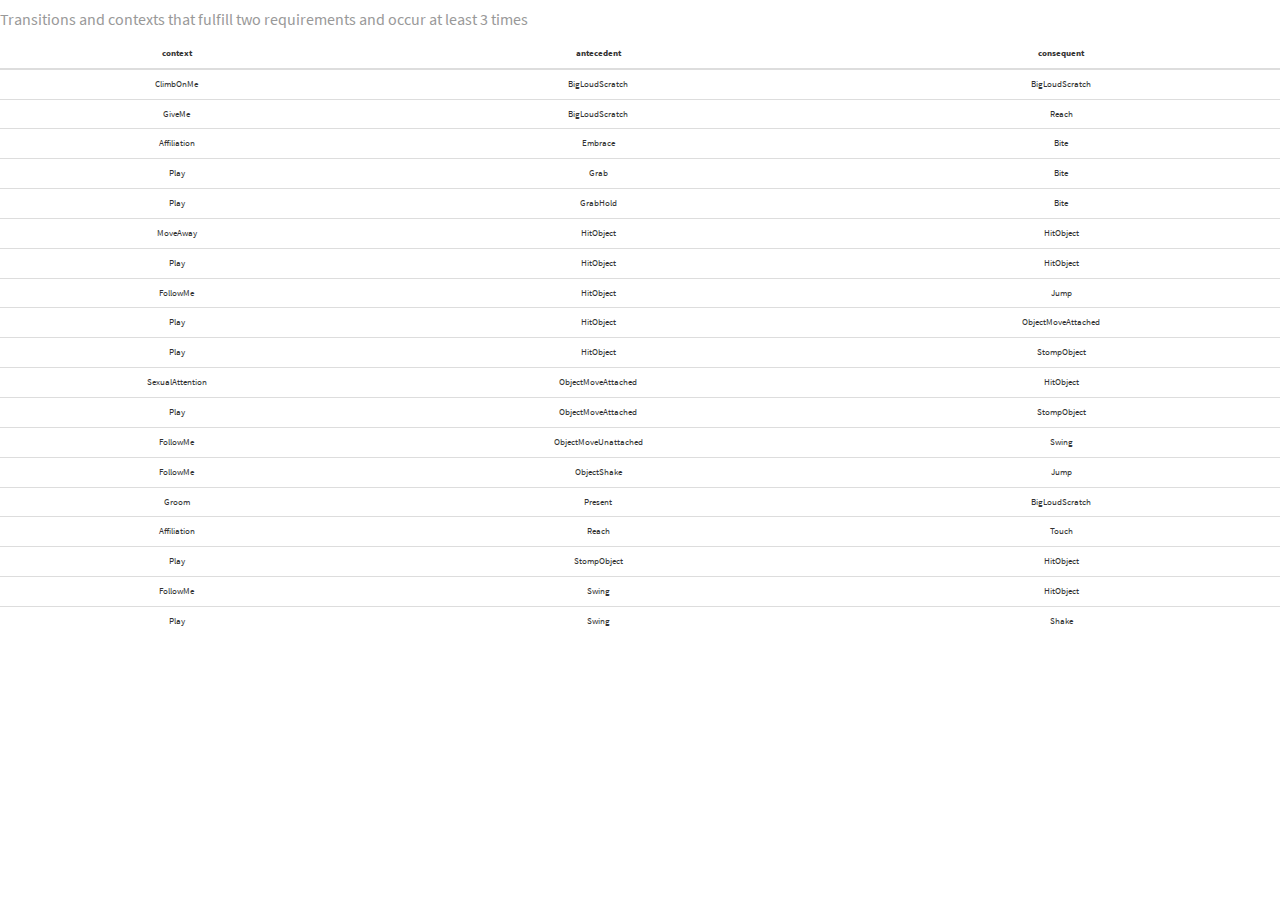
<file: wildminds/.Rproj.user/6541948A/viewer_history/viewhtml4174761c1116/index.html>
<!DOCTYPE html>
<html lang="en">
<head>
<meta charset="utf-8"/>
<style>body{background-color:white;}</style>
<script src="lib/jquery-3.6.0/jquery-3.6.0.min.js"></script>
<meta name="viewport" content="width=device-width, initial-scale=1" />
<link href="lib/bootstrap-3.3.5/css/cosmo.min.css" rel="stylesheet" />
<script src="lib/bootstrap-3.3.5/js/bootstrap.min.js"></script>
<script src="lib/bootstrap-3.3.5/shim/html5shiv.min.js"></script>
<script src="lib/bootstrap-3.3.5/shim/respond.min.js"></script>
<style>h1 {font-size: 34px;}
       h1.title {font-size: 38px;}
       h2 {font-size: 30px;}
       h3 {font-size: 24px;}
       h4 {font-size: 18px;}
       h5 {font-size: 16px;}
       h6 {font-size: 12px;}
       code {color: inherit; background-color: rgba(0, 0, 0, 0.04);}
       pre:not([class]) { background-color: white }</style>
<script src="lib/kePrint-0.0.1/kePrint.js"></script>
<link href="lib/lightable-0.0.1/lightable.css" rel="stylesheet" />

</head>
<body>
<table class="table" style="font-size: 9px; margin-left: auto; margin-right: auto;">
<caption style="font-size: initial !important;">Transitions and contexts that fulfill two requirements and occur at least 3 times</caption>
 <thead>
  <tr>
   <th style="text-align:center;"> context </th>
   <th style="text-align:center;"> antecedent </th>
   <th style="text-align:center;"> consequent </th>
  </tr>
 </thead>
<tbody>
  <tr>
   <td style="text-align:center;"> ClimbOnMe </td>
   <td style="text-align:center;"> BigLoudScratch </td>
   <td style="text-align:center;"> BigLoudScratch </td>
  </tr>
  <tr>
   <td style="text-align:center;"> GiveMe </td>
   <td style="text-align:center;"> BigLoudScratch </td>
   <td style="text-align:center;"> Reach </td>
  </tr>
  <tr>
   <td style="text-align:center;"> Affiliation </td>
   <td style="text-align:center;"> Embrace </td>
   <td style="text-align:center;"> Bite </td>
  </tr>
  <tr>
   <td style="text-align:center;"> Play </td>
   <td style="text-align:center;"> Grab </td>
   <td style="text-align:center;"> Bite </td>
  </tr>
  <tr>
   <td style="text-align:center;"> Play </td>
   <td style="text-align:center;"> GrabHold </td>
   <td style="text-align:center;"> Bite </td>
  </tr>
  <tr>
   <td style="text-align:center;"> MoveAway </td>
   <td style="text-align:center;"> HitObject </td>
   <td style="text-align:center;"> HitObject </td>
  </tr>
  <tr>
   <td style="text-align:center;"> Play </td>
   <td style="text-align:center;"> HitObject </td>
   <td style="text-align:center;"> HitObject </td>
  </tr>
  <tr>
   <td style="text-align:center;"> FollowMe </td>
   <td style="text-align:center;"> HitObject </td>
   <td style="text-align:center;"> Jump </td>
  </tr>
  <tr>
   <td style="text-align:center;"> Play </td>
   <td style="text-align:center;"> HitObject </td>
   <td style="text-align:center;"> ObjectMoveAttached </td>
  </tr>
  <tr>
   <td style="text-align:center;"> Play </td>
   <td style="text-align:center;"> HitObject </td>
   <td style="text-align:center;"> StompObject </td>
  </tr>
  <tr>
   <td style="text-align:center;"> SexualAttention </td>
   <td style="text-align:center;"> ObjectMoveAttached </td>
   <td style="text-align:center;"> HitObject </td>
  </tr>
  <tr>
   <td style="text-align:center;"> Play </td>
   <td style="text-align:center;"> ObjectMoveAttached </td>
   <td style="text-align:center;"> StompObject </td>
  </tr>
  <tr>
   <td style="text-align:center;"> FollowMe </td>
   <td style="text-align:center;"> ObjectMoveUnattached </td>
   <td style="text-align:center;"> Swing </td>
  </tr>
  <tr>
   <td style="text-align:center;"> FollowMe </td>
   <td style="text-align:center;"> ObjectShake </td>
   <td style="text-align:center;"> Jump </td>
  </tr>
  <tr>
   <td style="text-align:center;"> Groom </td>
   <td style="text-align:center;"> Present </td>
   <td style="text-align:center;"> BigLoudScratch </td>
  </tr>
  <tr>
   <td style="text-align:center;"> Affiliation </td>
   <td style="text-align:center;"> Reach </td>
   <td style="text-align:center;"> Touch </td>
  </tr>
  <tr>
   <td style="text-align:center;"> Play </td>
   <td style="text-align:center;"> StompObject </td>
   <td style="text-align:center;"> HitObject </td>
  </tr>
  <tr>
   <td style="text-align:center;"> FollowMe </td>
   <td style="text-align:center;"> Swing </td>
   <td style="text-align:center;"> HitObject </td>
  </tr>
  <tr>
   <td style="text-align:center;"> Play </td>
   <td style="text-align:center;"> Swing </td>
   <td style="text-align:center;"> Shake </td>
  </tr>
</tbody>
</table> <script type="text/x-mathjax-config">MathJax.Hub.Config({tex2jax: {inlineMath: [["$","$"]]}})</script><script async src="https://mathjax.rstudio.com/latest/MathJax.js?config=TeX-AMS-MML_HTMLorMML"></script>
</body>
</html>
</file>
<file: wildminds/.Rproj.user/6541948A/viewer_history/viewhtml41741c723cc3/lib/lightable-0.0.1/lightable.css>
/*!
 * lightable v0.0.1
 * Copyright 2020 Hao Zhu
 * Licensed under MIT (https://github.com/haozhu233/kableExtra/blob/master/LICENSE)
 */

.lightable-minimal {
  border-collapse: separate;
  border-spacing: 16px 1px;
  width: 100%;
  margin-bottom: 10px;
}

.lightable-minimal td {
  margin-left: 5px;
  margin-right: 5px;
}

.lightable-minimal th {
  margin-left: 5px;
  margin-right: 5px;
}

.lightable-minimal thead tr:last-child th {
  border-bottom: 2px solid #00000050;
  empty-cells: hide;

}

.lightable-minimal tbody tr:first-child td {
  padding-top: 0.5em;
}

.lightable-minimal.lightable-hover tbody tr:hover {
  background-color: #f5f5f5;
}

.lightable-minimal.lightable-striped tbody tr:nth-child(even) {
  background-color: #f5f5f5;
}

.lightable-classic {
  border-top: 0.16em solid #111111;
  border-bottom: 0.16em solid #111111;
  width: 100%;
  margin-bottom: 10px;
  margin: 10px 5px;
}

.lightable-classic tfoot tr td {
  border: 0;
}

.lightable-classic tfoot tr:first-child td {
  border-top: 0.14em solid #111111;
}

.lightable-classic caption {
  color: #222222;
}

.lightable-classic td {
  padding-left: 5px;
  padding-right: 5px;
  color: #222222;
}

.lightable-classic th {
  padding-left: 5px;
  padding-right: 5px;
  font-weight: normal;
  color: #222222;
}

.lightable-classic thead tr:last-child th {
  border-bottom: 0.10em solid #111111;
}

.lightable-classic.lightable-hover tbody tr:hover {
  background-color: #F9EEC1;
}

.lightable-classic.lightable-striped tbody tr:nth-child(even) {
  background-color: #f5f5f5;
}

.lightable-classic-2 {
  border-top: 3px double #111111;
  border-bottom: 3px double #111111;
  width: 100%;
  margin-bottom: 10px;
}

.lightable-classic-2 tfoot tr td {
  border: 0;
}

.lightable-classic-2 tfoot tr:first-child td {
  border-top: 3px double #111111;
}

.lightable-classic-2 caption {
  color: #222222;
}

.lightable-classic-2 td {
  padding-left: 5px;
  padding-right: 5px;
  color: #222222;
}

.lightable-classic-2 th {
  padding-left: 5px;
  padding-right: 5px;
  font-weight: normal;
  color: #222222;
}

.lightable-classic-2 tbody tr:last-child td {
  border-bottom: 3px double #111111;
}

.lightable-classic-2 thead tr:last-child th {
  border-bottom: 1px solid #111111;
}

.lightable-classic-2.lightable-hover tbody tr:hover {
  background-color: #F9EEC1;
}

.lightable-classic-2.lightable-striped tbody tr:nth-child(even) {
  background-color: #f5f5f5;
}

.lightable-material {
  min-width: 100%;
  white-space: nowrap;
  table-layout: fixed;
  font-family: Roboto, sans-serif;
  border: 1px solid #EEE;
  border-collapse: collapse;
  margin-bottom: 10px;
}

.lightable-material tfoot tr td {
  border: 0;
}

.lightable-material tfoot tr:first-child td {
  border-top: 1px solid #EEE;
}

.lightable-material th {
  height: 56px;
  padding-left: 16px;
  padding-right: 16px;
}

.lightable-material td {
  height: 52px;
  padding-left: 16px;
  padding-right: 16px;
  border-top: 1px solid #eeeeee;
}

.lightable-material.lightable-hover tbody tr:hover {
  background-color: #f5f5f5;
}

.lightable-material.lightable-striped tbody tr:nth-child(even) {
  background-color: #f5f5f5;
}

.lightable-material.lightable-striped tbody td {
  border: 0;
}

.lightable-material.lightable-striped thead tr:last-child th {
  border-bottom: 1px solid #ddd;
}

.lightable-material-dark {
  min-width: 100%;
  white-space: nowrap;
  table-layout: fixed;
  font-family: Roboto, sans-serif;
  border: 1px solid #FFFFFF12;
  border-collapse: collapse;
  margin-bottom: 10px;
  background-color: #363640;
}

.lightable-material-dark tfoot tr td {
  border: 0;
}

.lightable-material-dark tfoot tr:first-child td {
  border-top: 1px solid #FFFFFF12;
}

.lightable-material-dark th {
  height: 56px;
  padding-left: 16px;
  padding-right: 16px;
  color: #FFFFFF60;
}

.lightable-material-dark td {
  height: 52px;
  padding-left: 16px;
  padding-right: 16px;
  color: #FFFFFF;
  border-top: 1px solid #FFFFFF12;
}

.lightable-material-dark.lightable-hover tbody tr:hover {
  background-color: #FFFFFF12;
}

.lightable-material-dark.lightable-striped tbody tr:nth-child(even) {
  background-color: #FFFFFF12;
}

.lightable-material-dark.lightable-striped tbody td {
  border: 0;
}

.lightable-material-dark.lightable-striped thead tr:last-child th {
  border-bottom: 1px solid #FFFFFF12;
}

.lightable-paper {
  width: 100%;
  margin-bottom: 10px;
  color: #444;
}

.lightable-paper tfoot tr td {
  border: 0;
}

.lightable-paper tfoot tr:first-child td {
  border-top: 1px solid #00000020;
}

.lightable-paper thead tr:last-child th {
  color: #666;
  vertical-align: bottom;
  border-bottom: 1px solid #00000020;
  line-height: 1.15em;
  padding: 10px 5px;
}

.lightable-paper td {
  vertical-align: middle;
  border-bottom: 1px solid #00000010;
  line-height: 1.15em;
  padding: 7px 5px;
}

.lightable-paper.lightable-hover tbody tr:hover {
  background-color: #F9EEC1;
}

.lightable-paper.lightable-striped tbody tr:nth-child(even) {
  background-color: #00000008;
}

.lightable-paper.lightable-striped tbody td {
  border: 0;
}
</file>
<file: wildminds/.Rproj.user/6541948A/viewer_history/viewhtml417424a53fe/lib/lightable-0.0.1/lightable.css>
/*!
 * lightable v0.0.1
 * Copyright 2020 Hao Zhu
 * Licensed under MIT (https://github.com/haozhu233/kableExtra/blob/master/LICENSE)
 */

.lightable-minimal {
  border-collapse: separate;
  border-spacing: 16px 1px;
  width: 100%;
  margin-bottom: 10px;
}

.lightable-minimal td {
  margin-left: 5px;
  margin-right: 5px;
}

.lightable-minimal th {
  margin-left: 5px;
  margin-right: 5px;
}

.lightable-minimal thead tr:last-child th {
  border-bottom: 2px solid #00000050;
  empty-cells: hide;

}

.lightable-minimal tbody tr:first-child td {
  padding-top: 0.5em;
}

.lightable-minimal.lightable-hover tbody tr:hover {
  background-color: #f5f5f5;
}

.lightable-minimal.lightable-striped tbody tr:nth-child(even) {
  background-color: #f5f5f5;
}

.lightable-classic {
  border-top: 0.16em solid #111111;
  border-bottom: 0.16em solid #111111;
  width: 100%;
  margin-bottom: 10px;
  margin: 10px 5px;
}

.lightable-classic tfoot tr td {
  border: 0;
}

.lightable-classic tfoot tr:first-child td {
  border-top: 0.14em solid #111111;
}

.lightable-classic caption {
  color: #222222;
}

.lightable-classic td {
  padding-left: 5px;
  padding-right: 5px;
  color: #222222;
}

.lightable-classic th {
  padding-left: 5px;
  padding-right: 5px;
  font-weight: normal;
  color: #222222;
}

.lightable-classic thead tr:last-child th {
  border-bottom: 0.10em solid #111111;
}

.lightable-classic.lightable-hover tbody tr:hover {
  background-color: #F9EEC1;
}

.lightable-classic.lightable-striped tbody tr:nth-child(even) {
  background-color: #f5f5f5;
}

.lightable-classic-2 {
  border-top: 3px double #111111;
  border-bottom: 3px double #111111;
  width: 100%;
  margin-bottom: 10px;
}

.lightable-classic-2 tfoot tr td {
  border: 0;
}

.lightable-classic-2 tfoot tr:first-child td {
  border-top: 3px double #111111;
}

.lightable-classic-2 caption {
  color: #222222;
}

.lightable-classic-2 td {
  padding-left: 5px;
  padding-right: 5px;
  color: #222222;
}

.lightable-classic-2 th {
  padding-left: 5px;
  padding-right: 5px;
  font-weight: normal;
  color: #222222;
}

.lightable-classic-2 tbody tr:last-child td {
  border-bottom: 3px double #111111;
}

.lightable-classic-2 thead tr:last-child th {
  border-bottom: 1px solid #111111;
}

.lightable-classic-2.lightable-hover tbody tr:hover {
  background-color: #F9EEC1;
}

.lightable-classic-2.lightable-striped tbody tr:nth-child(even) {
  background-color: #f5f5f5;
}

.lightable-material {
  min-width: 100%;
  white-space: nowrap;
  table-layout: fixed;
  font-family: Roboto, sans-serif;
  border: 1px solid #EEE;
  border-collapse: collapse;
  margin-bottom: 10px;
}

.lightable-material tfoot tr td {
  border: 0;
}

.lightable-material tfoot tr:first-child td {
  border-top: 1px solid #EEE;
}

.lightable-material th {
  height: 56px;
  padding-left: 16px;
  padding-right: 16px;
}

.lightable-material td {
  height: 52px;
  padding-left: 16px;
  padding-right: 16px;
  border-top: 1px solid #eeeeee;
}

.lightable-material.lightable-hover tbody tr:hover {
  background-color: #f5f5f5;
}

.lightable-material.lightable-striped tbody tr:nth-child(even) {
  background-color: #f5f5f5;
}

.lightable-material.lightable-striped tbody td {
  border: 0;
}

.lightable-material.lightable-striped thead tr:last-child th {
  border-bottom: 1px solid #ddd;
}

.lightable-material-dark {
  min-width: 100%;
  white-space: nowrap;
  table-layout: fixed;
  font-family: Roboto, sans-serif;
  border: 1px solid #FFFFFF12;
  border-collapse: collapse;
  margin-bottom: 10px;
  background-color: #363640;
}

.lightable-material-dark tfoot tr td {
  border: 0;
}

.lightable-material-dark tfoot tr:first-child td {
  border-top: 1px solid #FFFFFF12;
}

.lightable-material-dark th {
  height: 56px;
  padding-left: 16px;
  padding-right: 16px;
  color: #FFFFFF60;
}

.lightable-material-dark td {
  height: 52px;
  padding-left: 16px;
  padding-right: 16px;
  color: #FFFFFF;
  border-top: 1px solid #FFFFFF12;
}

.lightable-material-dark.lightable-hover tbody tr:hover {
  background-color: #FFFFFF12;
}

.lightable-material-dark.lightable-striped tbody tr:nth-child(even) {
  background-color: #FFFFFF12;
}

.lightable-material-dark.lightable-striped tbody td {
  border: 0;
}

.lightable-material-dark.lightable-striped thead tr:last-child th {
  border-bottom: 1px solid #FFFFFF12;
}

.lightable-paper {
  width: 100%;
  margin-bottom: 10px;
  color: #444;
}

.lightable-paper tfoot tr td {
  border: 0;
}

.lightable-paper tfoot tr:first-child td {
  border-top: 1px solid #00000020;
}

.lightable-paper thead tr:last-child th {
  color: #666;
  vertical-align: bottom;
  border-bottom: 1px solid #00000020;
  line-height: 1.15em;
  padding: 10px 5px;
}

.lightable-paper td {
  vertical-align: middle;
  border-bottom: 1px solid #00000010;
  line-height: 1.15em;
  padding: 7px 5px;
}

.lightable-paper.lightable-hover tbody tr:hover {
  background-color: #F9EEC1;
}

.lightable-paper.lightable-striped tbody tr:nth-child(even) {
  background-color: #00000008;
}

.lightable-paper.lightable-striped tbody td {
  border: 0;
}
</file>
<file: wildminds/.Rproj.user/6541948A/viewer_history/viewhtml417429d615dd/lib/lightable-0.0.1/lightable.css>
/*!
 * lightable v0.0.1
 * Copyright 2020 Hao Zhu
 * Licensed under MIT (https://github.com/haozhu233/kableExtra/blob/master/LICENSE)
 */

.lightable-minimal {
  border-collapse: separate;
  border-spacing: 16px 1px;
  width: 100%;
  margin-bottom: 10px;
}

.lightable-minimal td {
  margin-left: 5px;
  margin-right: 5px;
}

.lightable-minimal th {
  margin-left: 5px;
  margin-right: 5px;
}

.lightable-minimal thead tr:last-child th {
  border-bottom: 2px solid #00000050;
  empty-cells: hide;

}

.lightable-minimal tbody tr:first-child td {
  padding-top: 0.5em;
}

.lightable-minimal.lightable-hover tbody tr:hover {
  background-color: #f5f5f5;
}

.lightable-minimal.lightable-striped tbody tr:nth-child(even) {
  background-color: #f5f5f5;
}

.lightable-classic {
  border-top: 0.16em solid #111111;
  border-bottom: 0.16em solid #111111;
  width: 100%;
  margin-bottom: 10px;
  margin: 10px 5px;
}

.lightable-classic tfoot tr td {
  border: 0;
}

.lightable-classic tfoot tr:first-child td {
  border-top: 0.14em solid #111111;
}

.lightable-classic caption {
  color: #222222;
}

.lightable-classic td {
  padding-left: 5px;
  padding-right: 5px;
  color: #222222;
}

.lightable-classic th {
  padding-left: 5px;
  padding-right: 5px;
  font-weight: normal;
  color: #222222;
}

.lightable-classic thead tr:last-child th {
  border-bottom: 0.10em solid #111111;
}

.lightable-classic.lightable-hover tbody tr:hover {
  background-color: #F9EEC1;
}

.lightable-classic.lightable-striped tbody tr:nth-child(even) {
  background-color: #f5f5f5;
}

.lightable-classic-2 {
  border-top: 3px double #111111;
  border-bottom: 3px double #111111;
  width: 100%;
  margin-bottom: 10px;
}

.lightable-classic-2 tfoot tr td {
  border: 0;
}

.lightable-classic-2 tfoot tr:first-child td {
  border-top: 3px double #111111;
}

.lightable-classic-2 caption {
  color: #222222;
}

.lightable-classic-2 td {
  padding-left: 5px;
  padding-right: 5px;
  color: #222222;
}

.lightable-classic-2 th {
  padding-left: 5px;
  padding-right: 5px;
  font-weight: normal;
  color: #222222;
}

.lightable-classic-2 tbody tr:last-child td {
  border-bottom: 3px double #111111;
}

.lightable-classic-2 thead tr:last-child th {
  border-bottom: 1px solid #111111;
}

.lightable-classic-2.lightable-hover tbody tr:hover {
  background-color: #F9EEC1;
}

.lightable-classic-2.lightable-striped tbody tr:nth-child(even) {
  background-color: #f5f5f5;
}

.lightable-material {
  min-width: 100%;
  white-space: nowrap;
  table-layout: fixed;
  font-family: Roboto, sans-serif;
  border: 1px solid #EEE;
  border-collapse: collapse;
  margin-bottom: 10px;
}

.lightable-material tfoot tr td {
  border: 0;
}

.lightable-material tfoot tr:first-child td {
  border-top: 1px solid #EEE;
}

.lightable-material th {
  height: 56px;
  padding-left: 16px;
  padding-right: 16px;
}

.lightable-material td {
  height: 52px;
  padding-left: 16px;
  padding-right: 16px;
  border-top: 1px solid #eeeeee;
}

.lightable-material.lightable-hover tbody tr:hover {
  background-color: #f5f5f5;
}

.lightable-material.lightable-striped tbody tr:nth-child(even) {
  background-color: #f5f5f5;
}

.lightable-material.lightable-striped tbody td {
  border: 0;
}

.lightable-material.lightable-striped thead tr:last-child th {
  border-bottom: 1px solid #ddd;
}

.lightable-material-dark {
  min-width: 100%;
  white-space: nowrap;
  table-layout: fixed;
  font-family: Roboto, sans-serif;
  border: 1px solid #FFFFFF12;
  border-collapse: collapse;
  margin-bottom: 10px;
  background-color: #363640;
}

.lightable-material-dark tfoot tr td {
  border: 0;
}

.lightable-material-dark tfoot tr:first-child td {
  border-top: 1px solid #FFFFFF12;
}

.lightable-material-dark th {
  height: 56px;
  padding-left: 16px;
  padding-right: 16px;
  color: #FFFFFF60;
}

.lightable-material-dark td {
  height: 52px;
  padding-left: 16px;
  padding-right: 16px;
  color: #FFFFFF;
  border-top: 1px solid #FFFFFF12;
}

.lightable-material-dark.lightable-hover tbody tr:hover {
  background-color: #FFFFFF12;
}

.lightable-material-dark.lightable-striped tbody tr:nth-child(even) {
  background-color: #FFFFFF12;
}

.lightable-material-dark.lightable-striped tbody td {
  border: 0;
}

.lightable-material-dark.lightable-striped thead tr:last-child th {
  border-bottom: 1px solid #FFFFFF12;
}

.lightable-paper {
  width: 100%;
  margin-bottom: 10px;
  color: #444;
}

.lightable-paper tfoot tr td {
  border: 0;
}

.lightable-paper tfoot tr:first-child td {
  border-top: 1px solid #00000020;
}

.lightable-paper thead tr:last-child th {
  color: #666;
  vertical-align: bottom;
  border-bottom: 1px solid #00000020;
  line-height: 1.15em;
  padding: 10px 5px;
}

.lightable-paper td {
  vertical-align: middle;
  border-bottom: 1px solid #00000010;
  line-height: 1.15em;
  padding: 7px 5px;
}

.lightable-paper.lightable-hover tbody tr:hover {
  background-color: #F9EEC1;
}

.lightable-paper.lightable-striped tbody tr:nth-child(even) {
  background-color: #00000008;
}

.lightable-paper.lightable-striped tbody td {
  border: 0;
}
</file>
<file: wildminds/.Rproj.user/6541948A/viewer_history/viewhtml417431a67c6f/lib/lightable-0.0.1/lightable.css>
/*!
 * lightable v0.0.1
 * Copyright 2020 Hao Zhu
 * Licensed under MIT (https://github.com/haozhu233/kableExtra/blob/master/LICENSE)
 */

.lightable-minimal {
  border-collapse: separate;
  border-spacing: 16px 1px;
  width: 100%;
  margin-bottom: 10px;
}

.lightable-minimal td {
  margin-left: 5px;
  margin-right: 5px;
}

.lightable-minimal th {
  margin-left: 5px;
  margin-right: 5px;
}

.lightable-minimal thead tr:last-child th {
  border-bottom: 2px solid #00000050;
  empty-cells: hide;

}

.lightable-minimal tbody tr:first-child td {
  padding-top: 0.5em;
}

.lightable-minimal.lightable-hover tbody tr:hover {
  background-color: #f5f5f5;
}

.lightable-minimal.lightable-striped tbody tr:nth-child(even) {
  background-color: #f5f5f5;
}

.lightable-classic {
  border-top: 0.16em solid #111111;
  border-bottom: 0.16em solid #111111;
  width: 100%;
  margin-bottom: 10px;
  margin: 10px 5px;
}

.lightable-classic tfoot tr td {
  border: 0;
}

.lightable-classic tfoot tr:first-child td {
  border-top: 0.14em solid #111111;
}

.lightable-classic caption {
  color: #222222;
}

.lightable-classic td {
  padding-left: 5px;
  padding-right: 5px;
  color: #222222;
}

.lightable-classic th {
  padding-left: 5px;
  padding-right: 5px;
  font-weight: normal;
  color: #222222;
}

.lightable-classic thead tr:last-child th {
  border-bottom: 0.10em solid #111111;
}

.lightable-classic.lightable-hover tbody tr:hover {
  background-color: #F9EEC1;
}

.lightable-classic.lightable-striped tbody tr:nth-child(even) {
  background-color: #f5f5f5;
}

.lightable-classic-2 {
  border-top: 3px double #111111;
  border-bottom: 3px double #111111;
  width: 100%;
  margin-bottom: 10px;
}

.lightable-classic-2 tfoot tr td {
  border: 0;
}

.lightable-classic-2 tfoot tr:first-child td {
  border-top: 3px double #111111;
}

.lightable-classic-2 caption {
  color: #222222;
}

.lightable-classic-2 td {
  padding-left: 5px;
  padding-right: 5px;
  color: #222222;
}

.lightable-classic-2 th {
  padding-left: 5px;
  padding-right: 5px;
  font-weight: normal;
  color: #222222;
}

.lightable-classic-2 tbody tr:last-child td {
  border-bottom: 3px double #111111;
}

.lightable-classic-2 thead tr:last-child th {
  border-bottom: 1px solid #111111;
}

.lightable-classic-2.lightable-hover tbody tr:hover {
  background-color: #F9EEC1;
}

.lightable-classic-2.lightable-striped tbody tr:nth-child(even) {
  background-color: #f5f5f5;
}

.lightable-material {
  min-width: 100%;
  white-space: nowrap;
  table-layout: fixed;
  font-family: Roboto, sans-serif;
  border: 1px solid #EEE;
  border-collapse: collapse;
  margin-bottom: 10px;
}

.lightable-material tfoot tr td {
  border: 0;
}

.lightable-material tfoot tr:first-child td {
  border-top: 1px solid #EEE;
}

.lightable-material th {
  height: 56px;
  padding-left: 16px;
  padding-right: 16px;
}

.lightable-material td {
  height: 52px;
  padding-left: 16px;
  padding-right: 16px;
  border-top: 1px solid #eeeeee;
}

.lightable-material.lightable-hover tbody tr:hover {
  background-color: #f5f5f5;
}

.lightable-material.lightable-striped tbody tr:nth-child(even) {
  background-color: #f5f5f5;
}

.lightable-material.lightable-striped tbody td {
  border: 0;
}

.lightable-material.lightable-striped thead tr:last-child th {
  border-bottom: 1px solid #ddd;
}

.lightable-material-dark {
  min-width: 100%;
  white-space: nowrap;
  table-layout: fixed;
  font-family: Roboto, sans-serif;
  border: 1px solid #FFFFFF12;
  border-collapse: collapse;
  margin-bottom: 10px;
  background-color: #363640;
}

.lightable-material-dark tfoot tr td {
  border: 0;
}

.lightable-material-dark tfoot tr:first-child td {
  border-top: 1px solid #FFFFFF12;
}

.lightable-material-dark th {
  height: 56px;
  padding-left: 16px;
  padding-right: 16px;
  color: #FFFFFF60;
}

.lightable-material-dark td {
  height: 52px;
  padding-left: 16px;
  padding-right: 16px;
  color: #FFFFFF;
  border-top: 1px solid #FFFFFF12;
}

.lightable-material-dark.lightable-hover tbody tr:hover {
  background-color: #FFFFFF12;
}

.lightable-material-dark.lightable-striped tbody tr:nth-child(even) {
  background-color: #FFFFFF12;
}

.lightable-material-dark.lightable-striped tbody td {
  border: 0;
}

.lightable-material-dark.lightable-striped thead tr:last-child th {
  border-bottom: 1px solid #FFFFFF12;
}

.lightable-paper {
  width: 100%;
  margin-bottom: 10px;
  color: #444;
}

.lightable-paper tfoot tr td {
  border: 0;
}

.lightable-paper tfoot tr:first-child td {
  border-top: 1px solid #00000020;
}

.lightable-paper thead tr:last-child th {
  color: #666;
  vertical-align: bottom;
  border-bottom: 1px solid #00000020;
  line-height: 1.15em;
  padding: 10px 5px;
}

.lightable-paper td {
  vertical-align: middle;
  border-bottom: 1px solid #00000010;
  line-height: 1.15em;
  padding: 7px 5px;
}

.lightable-paper.lightable-hover tbody tr:hover {
  background-color: #F9EEC1;
}

.lightable-paper.lightable-striped tbody tr:nth-child(even) {
  background-color: #00000008;
}

.lightable-paper.lightable-striped tbody td {
  border: 0;
}
</file>
<file: wildminds/.Rproj.user/6541948A/viewer_history/viewhtml41743dbe4ef/lib/lightable-0.0.1/lightable.css>
/*!
 * lightable v0.0.1
 * Copyright 2020 Hao Zhu
 * Licensed under MIT (https://github.com/haozhu233/kableExtra/blob/master/LICENSE)
 */

.lightable-minimal {
  border-collapse: separate;
  border-spacing: 16px 1px;
  width: 100%;
  margin-bottom: 10px;
}

.lightable-minimal td {
  margin-left: 5px;
  margin-right: 5px;
}

.lightable-minimal th {
  margin-left: 5px;
  margin-right: 5px;
}

.lightable-minimal thead tr:last-child th {
  border-bottom: 2px solid #00000050;
  empty-cells: hide;

}

.lightable-minimal tbody tr:first-child td {
  padding-top: 0.5em;
}

.lightable-minimal.lightable-hover tbody tr:hover {
  background-color: #f5f5f5;
}

.lightable-minimal.lightable-striped tbody tr:nth-child(even) {
  background-color: #f5f5f5;
}

.lightable-classic {
  border-top: 0.16em solid #111111;
  border-bottom: 0.16em solid #111111;
  width: 100%;
  margin-bottom: 10px;
  margin: 10px 5px;
}

.lightable-classic tfoot tr td {
  border: 0;
}

.lightable-classic tfoot tr:first-child td {
  border-top: 0.14em solid #111111;
}

.lightable-classic caption {
  color: #222222;
}

.lightable-classic td {
  padding-left: 5px;
  padding-right: 5px;
  color: #222222;
}

.lightable-classic th {
  padding-left: 5px;
  padding-right: 5px;
  font-weight: normal;
  color: #222222;
}

.lightable-classic thead tr:last-child th {
  border-bottom: 0.10em solid #111111;
}

.lightable-classic.lightable-hover tbody tr:hover {
  background-color: #F9EEC1;
}

.lightable-classic.lightable-striped tbody tr:nth-child(even) {
  background-color: #f5f5f5;
}

.lightable-classic-2 {
  border-top: 3px double #111111;
  border-bottom: 3px double #111111;
  width: 100%;
  margin-bottom: 10px;
}

.lightable-classic-2 tfoot tr td {
  border: 0;
}

.lightable-classic-2 tfoot tr:first-child td {
  border-top: 3px double #111111;
}

.lightable-classic-2 caption {
  color: #222222;
}

.lightable-classic-2 td {
  padding-left: 5px;
  padding-right: 5px;
  color: #222222;
}

.lightable-classic-2 th {
  padding-left: 5px;
  padding-right: 5px;
  font-weight: normal;
  color: #222222;
}

.lightable-classic-2 tbody tr:last-child td {
  border-bottom: 3px double #111111;
}

.lightable-classic-2 thead tr:last-child th {
  border-bottom: 1px solid #111111;
}

.lightable-classic-2.lightable-hover tbody tr:hover {
  background-color: #F9EEC1;
}

.lightable-classic-2.lightable-striped tbody tr:nth-child(even) {
  background-color: #f5f5f5;
}

.lightable-material {
  min-width: 100%;
  white-space: nowrap;
  table-layout: fixed;
  font-family: Roboto, sans-serif;
  border: 1px solid #EEE;
  border-collapse: collapse;
  margin-bottom: 10px;
}

.lightable-material tfoot tr td {
  border: 0;
}

.lightable-material tfoot tr:first-child td {
  border-top: 1px solid #EEE;
}

.lightable-material th {
  height: 56px;
  padding-left: 16px;
  padding-right: 16px;
}

.lightable-material td {
  height: 52px;
  padding-left: 16px;
  padding-right: 16px;
  border-top: 1px solid #eeeeee;
}

.lightable-material.lightable-hover tbody tr:hover {
  background-color: #f5f5f5;
}

.lightable-material.lightable-striped tbody tr:nth-child(even) {
  background-color: #f5f5f5;
}

.lightable-material.lightable-striped tbody td {
  border: 0;
}

.lightable-material.lightable-striped thead tr:last-child th {
  border-bottom: 1px solid #ddd;
}

.lightable-material-dark {
  min-width: 100%;
  white-space: nowrap;
  table-layout: fixed;
  font-family: Roboto, sans-serif;
  border: 1px solid #FFFFFF12;
  border-collapse: collapse;
  margin-bottom: 10px;
  background-color: #363640;
}

.lightable-material-dark tfoot tr td {
  border: 0;
}

.lightable-material-dark tfoot tr:first-child td {
  border-top: 1px solid #FFFFFF12;
}

.lightable-material-dark th {
  height: 56px;
  padding-left: 16px;
  padding-right: 16px;
  color: #FFFFFF60;
}

.lightable-material-dark td {
  height: 52px;
  padding-left: 16px;
  padding-right: 16px;
  color: #FFFFFF;
  border-top: 1px solid #FFFFFF12;
}

.lightable-material-dark.lightable-hover tbody tr:hover {
  background-color: #FFFFFF12;
}

.lightable-material-dark.lightable-striped tbody tr:nth-child(even) {
  background-color: #FFFFFF12;
}

.lightable-material-dark.lightable-striped tbody td {
  border: 0;
}

.lightable-material-dark.lightable-striped thead tr:last-child th {
  border-bottom: 1px solid #FFFFFF12;
}

.lightable-paper {
  width: 100%;
  margin-bottom: 10px;
  color: #444;
}

.lightable-paper tfoot tr td {
  border: 0;
}

.lightable-paper tfoot tr:first-child td {
  border-top: 1px solid #00000020;
}

.lightable-paper thead tr:last-child th {
  color: #666;
  vertical-align: bottom;
  border-bottom: 1px solid #00000020;
  line-height: 1.15em;
  padding: 10px 5px;
}

.lightable-paper td {
  vertical-align: middle;
  border-bottom: 1px solid #00000010;
  line-height: 1.15em;
  padding: 7px 5px;
}

.lightable-paper.lightable-hover tbody tr:hover {
  background-color: #F9EEC1;
}

.lightable-paper.lightable-striped tbody tr:nth-child(even) {
  background-color: #00000008;
}

.lightable-paper.lightable-striped tbody td {
  border: 0;
}
</file>
<file: wildminds/.Rproj.user/6541948A/viewer_history/viewhtml41744af42905/lib/lightable-0.0.1/lightable.css>
/*!
 * lightable v0.0.1
 * Copyright 2020 Hao Zhu
 * Licensed under MIT (https://github.com/haozhu233/kableExtra/blob/master/LICENSE)
 */

.lightable-minimal {
  border-collapse: separate;
  border-spacing: 16px 1px;
  width: 100%;
  margin-bottom: 10px;
}

.lightable-minimal td {
  margin-left: 5px;
  margin-right: 5px;
}

.lightable-minimal th {
  margin-left: 5px;
  margin-right: 5px;
}

.lightable-minimal thead tr:last-child th {
  border-bottom: 2px solid #00000050;
  empty-cells: hide;

}

.lightable-minimal tbody tr:first-child td {
  padding-top: 0.5em;
}

.lightable-minimal.lightable-hover tbody tr:hover {
  background-color: #f5f5f5;
}

.lightable-minimal.lightable-striped tbody tr:nth-child(even) {
  background-color: #f5f5f5;
}

.lightable-classic {
  border-top: 0.16em solid #111111;
  border-bottom: 0.16em solid #111111;
  width: 100%;
  margin-bottom: 10px;
  margin: 10px 5px;
}

.lightable-classic tfoot tr td {
  border: 0;
}

.lightable-classic tfoot tr:first-child td {
  border-top: 0.14em solid #111111;
}

.lightable-classic caption {
  color: #222222;
}

.lightable-classic td {
  padding-left: 5px;
  padding-right: 5px;
  color: #222222;
}

.lightable-classic th {
  padding-left: 5px;
  padding-right: 5px;
  font-weight: normal;
  color: #222222;
}

.lightable-classic thead tr:last-child th {
  border-bottom: 0.10em solid #111111;
}

.lightable-classic.lightable-hover tbody tr:hover {
  background-color: #F9EEC1;
}

.lightable-classic.lightable-striped tbody tr:nth-child(even) {
  background-color: #f5f5f5;
}

.lightable-classic-2 {
  border-top: 3px double #111111;
  border-bottom: 3px double #111111;
  width: 100%;
  margin-bottom: 10px;
}

.lightable-classic-2 tfoot tr td {
  border: 0;
}

.lightable-classic-2 tfoot tr:first-child td {
  border-top: 3px double #111111;
}

.lightable-classic-2 caption {
  color: #222222;
}

.lightable-classic-2 td {
  padding-left: 5px;
  padding-right: 5px;
  color: #222222;
}

.lightable-classic-2 th {
  padding-left: 5px;
  padding-right: 5px;
  font-weight: normal;
  color: #222222;
}

.lightable-classic-2 tbody tr:last-child td {
  border-bottom: 3px double #111111;
}

.lightable-classic-2 thead tr:last-child th {
  border-bottom: 1px solid #111111;
}

.lightable-classic-2.lightable-hover tbody tr:hover {
  background-color: #F9EEC1;
}

.lightable-classic-2.lightable-striped tbody tr:nth-child(even) {
  background-color: #f5f5f5;
}

.lightable-material {
  min-width: 100%;
  white-space: nowrap;
  table-layout: fixed;
  font-family: Roboto, sans-serif;
  border: 1px solid #EEE;
  border-collapse: collapse;
  margin-bottom: 10px;
}

.lightable-material tfoot tr td {
  border: 0;
}

.lightable-material tfoot tr:first-child td {
  border-top: 1px solid #EEE;
}

.lightable-material th {
  height: 56px;
  padding-left: 16px;
  padding-right: 16px;
}

.lightable-material td {
  height: 52px;
  padding-left: 16px;
  padding-right: 16px;
  border-top: 1px solid #eeeeee;
}

.lightable-material.lightable-hover tbody tr:hover {
  background-color: #f5f5f5;
}

.lightable-material.lightable-striped tbody tr:nth-child(even) {
  background-color: #f5f5f5;
}

.lightable-material.lightable-striped tbody td {
  border: 0;
}

.lightable-material.lightable-striped thead tr:last-child th {
  border-bottom: 1px solid #ddd;
}

.lightable-material-dark {
  min-width: 100%;
  white-space: nowrap;
  table-layout: fixed;
  font-family: Roboto, sans-serif;
  border: 1px solid #FFFFFF12;
  border-collapse: collapse;
  margin-bottom: 10px;
  background-color: #363640;
}

.lightable-material-dark tfoot tr td {
  border: 0;
}

.lightable-material-dark tfoot tr:first-child td {
  border-top: 1px solid #FFFFFF12;
}

.lightable-material-dark th {
  height: 56px;
  padding-left: 16px;
  padding-right: 16px;
  color: #FFFFFF60;
}

.lightable-material-dark td {
  height: 52px;
  padding-left: 16px;
  padding-right: 16px;
  color: #FFFFFF;
  border-top: 1px solid #FFFFFF12;
}

.lightable-material-dark.lightable-hover tbody tr:hover {
  background-color: #FFFFFF12;
}

.lightable-material-dark.lightable-striped tbody tr:nth-child(even) {
  background-color: #FFFFFF12;
}

.lightable-material-dark.lightable-striped tbody td {
  border: 0;
}

.lightable-material-dark.lightable-striped thead tr:last-child th {
  border-bottom: 1px solid #FFFFFF12;
}

.lightable-paper {
  width: 100%;
  margin-bottom: 10px;
  color: #444;
}

.lightable-paper tfoot tr td {
  border: 0;
}

.lightable-paper tfoot tr:first-child td {
  border-top: 1px solid #00000020;
}

.lightable-paper thead tr:last-child th {
  color: #666;
  vertical-align: bottom;
  border-bottom: 1px solid #00000020;
  line-height: 1.15em;
  padding: 10px 5px;
}

.lightable-paper td {
  vertical-align: middle;
  border-bottom: 1px solid #00000010;
  line-height: 1.15em;
  padding: 7px 5px;
}

.lightable-paper.lightable-hover tbody tr:hover {
  background-color: #F9EEC1;
}

.lightable-paper.lightable-striped tbody tr:nth-child(even) {
  background-color: #00000008;
}

.lightable-paper.lightable-striped tbody td {
  border: 0;
}
</file>
<file: wildminds/.Rproj.user/6541948A/viewer_history/viewhtml4174646f412a/lib/lightable-0.0.1/lightable.css>
/*!
 * lightable v0.0.1
 * Copyright 2020 Hao Zhu
 * Licensed under MIT (https://github.com/haozhu233/kableExtra/blob/master/LICENSE)
 */

.lightable-minimal {
  border-collapse: separate;
  border-spacing: 16px 1px;
  width: 100%;
  margin-bottom: 10px;
}

.lightable-minimal td {
  margin-left: 5px;
  margin-right: 5px;
}

.lightable-minimal th {
  margin-left: 5px;
  margin-right: 5px;
}

.lightable-minimal thead tr:last-child th {
  border-bottom: 2px solid #00000050;
  empty-cells: hide;

}

.lightable-minimal tbody tr:first-child td {
  padding-top: 0.5em;
}

.lightable-minimal.lightable-hover tbody tr:hover {
  background-color: #f5f5f5;
}

.lightable-minimal.lightable-striped tbody tr:nth-child(even) {
  background-color: #f5f5f5;
}

.lightable-classic {
  border-top: 0.16em solid #111111;
  border-bottom: 0.16em solid #111111;
  width: 100%;
  margin-bottom: 10px;
  margin: 10px 5px;
}

.lightable-classic tfoot tr td {
  border: 0;
}

.lightable-classic tfoot tr:first-child td {
  border-top: 0.14em solid #111111;
}

.lightable-classic caption {
  color: #222222;
}

.lightable-classic td {
  padding-left: 5px;
  padding-right: 5px;
  color: #222222;
}

.lightable-classic th {
  padding-left: 5px;
  padding-right: 5px;
  font-weight: normal;
  color: #222222;
}

.lightable-classic thead tr:last-child th {
  border-bottom: 0.10em solid #111111;
}

.lightable-classic.lightable-hover tbody tr:hover {
  background-color: #F9EEC1;
}

.lightable-classic.lightable-striped tbody tr:nth-child(even) {
  background-color: #f5f5f5;
}

.lightable-classic-2 {
  border-top: 3px double #111111;
  border-bottom: 3px double #111111;
  width: 100%;
  margin-bottom: 10px;
}

.lightable-classic-2 tfoot tr td {
  border: 0;
}

.lightable-classic-2 tfoot tr:first-child td {
  border-top: 3px double #111111;
}

.lightable-classic-2 caption {
  color: #222222;
}

.lightable-classic-2 td {
  padding-left: 5px;
  padding-right: 5px;
  color: #222222;
}

.lightable-classic-2 th {
  padding-left: 5px;
  padding-right: 5px;
  font-weight: normal;
  color: #222222;
}

.lightable-classic-2 tbody tr:last-child td {
  border-bottom: 3px double #111111;
}

.lightable-classic-2 thead tr:last-child th {
  border-bottom: 1px solid #111111;
}

.lightable-classic-2.lightable-hover tbody tr:hover {
  background-color: #F9EEC1;
}

.lightable-classic-2.lightable-striped tbody tr:nth-child(even) {
  background-color: #f5f5f5;
}

.lightable-material {
  min-width: 100%;
  white-space: nowrap;
  table-layout: fixed;
  font-family: Roboto, sans-serif;
  border: 1px solid #EEE;
  border-collapse: collapse;
  margin-bottom: 10px;
}

.lightable-material tfoot tr td {
  border: 0;
}

.lightable-material tfoot tr:first-child td {
  border-top: 1px solid #EEE;
}

.lightable-material th {
  height: 56px;
  padding-left: 16px;
  padding-right: 16px;
}

.lightable-material td {
  height: 52px;
  padding-left: 16px;
  padding-right: 16px;
  border-top: 1px solid #eeeeee;
}

.lightable-material.lightable-hover tbody tr:hover {
  background-color: #f5f5f5;
}

.lightable-material.lightable-striped tbody tr:nth-child(even) {
  background-color: #f5f5f5;
}

.lightable-material.lightable-striped tbody td {
  border: 0;
}

.lightable-material.lightable-striped thead tr:last-child th {
  border-bottom: 1px solid #ddd;
}

.lightable-material-dark {
  min-width: 100%;
  white-space: nowrap;
  table-layout: fixed;
  font-family: Roboto, sans-serif;
  border: 1px solid #FFFFFF12;
  border-collapse: collapse;
  margin-bottom: 10px;
  background-color: #363640;
}

.lightable-material-dark tfoot tr td {
  border: 0;
}

.lightable-material-dark tfoot tr:first-child td {
  border-top: 1px solid #FFFFFF12;
}

.lightable-material-dark th {
  height: 56px;
  padding-left: 16px;
  padding-right: 16px;
  color: #FFFFFF60;
}

.lightable-material-dark td {
  height: 52px;
  padding-left: 16px;
  padding-right: 16px;
  color: #FFFFFF;
  border-top: 1px solid #FFFFFF12;
}

.lightable-material-dark.lightable-hover tbody tr:hover {
  background-color: #FFFFFF12;
}

.lightable-material-dark.lightable-striped tbody tr:nth-child(even) {
  background-color: #FFFFFF12;
}

.lightable-material-dark.lightable-striped tbody td {
  border: 0;
}

.lightable-material-dark.lightable-striped thead tr:last-child th {
  border-bottom: 1px solid #FFFFFF12;
}

.lightable-paper {
  width: 100%;
  margin-bottom: 10px;
  color: #444;
}

.lightable-paper tfoot tr td {
  border: 0;
}

.lightable-paper tfoot tr:first-child td {
  border-top: 1px solid #00000020;
}

.lightable-paper thead tr:last-child th {
  color: #666;
  vertical-align: bottom;
  border-bottom: 1px solid #00000020;
  line-height: 1.15em;
  padding: 10px 5px;
}

.lightable-paper td {
  vertical-align: middle;
  border-bottom: 1px solid #00000010;
  line-height: 1.15em;
  padding: 7px 5px;
}

.lightable-paper.lightable-hover tbody tr:hover {
  background-color: #F9EEC1;
}

.lightable-paper.lightable-striped tbody tr:nth-child(even) {
  background-color: #00000008;
}

.lightable-paper.lightable-striped tbody td {
  border: 0;
}
</file>
<file: wildminds/.Rproj.user/6541948A/viewer_history/viewhtml417465ef379f/lib/lightable-0.0.1/lightable.css>
/*!
 * lightable v0.0.1
 * Copyright 2020 Hao Zhu
 * Licensed under MIT (https://github.com/haozhu233/kableExtra/blob/master/LICENSE)
 */

.lightable-minimal {
  border-collapse: separate;
  border-spacing: 16px 1px;
  width: 100%;
  margin-bottom: 10px;
}

.lightable-minimal td {
  margin-left: 5px;
  margin-right: 5px;
}

.lightable-minimal th {
  margin-left: 5px;
  margin-right: 5px;
}

.lightable-minimal thead tr:last-child th {
  border-bottom: 2px solid #00000050;
  empty-cells: hide;

}

.lightable-minimal tbody tr:first-child td {
  padding-top: 0.5em;
}

.lightable-minimal.lightable-hover tbody tr:hover {
  background-color: #f5f5f5;
}

.lightable-minimal.lightable-striped tbody tr:nth-child(even) {
  background-color: #f5f5f5;
}

.lightable-classic {
  border-top: 0.16em solid #111111;
  border-bottom: 0.16em solid #111111;
  width: 100%;
  margin-bottom: 10px;
  margin: 10px 5px;
}

.lightable-classic tfoot tr td {
  border: 0;
}

.lightable-classic tfoot tr:first-child td {
  border-top: 0.14em solid #111111;
}

.lightable-classic caption {
  color: #222222;
}

.lightable-classic td {
  padding-left: 5px;
  padding-right: 5px;
  color: #222222;
}

.lightable-classic th {
  padding-left: 5px;
  padding-right: 5px;
  font-weight: normal;
  color: #222222;
}

.lightable-classic thead tr:last-child th {
  border-bottom: 0.10em solid #111111;
}

.lightable-classic.lightable-hover tbody tr:hover {
  background-color: #F9EEC1;
}

.lightable-classic.lightable-striped tbody tr:nth-child(even) {
  background-color: #f5f5f5;
}

.lightable-classic-2 {
  border-top: 3px double #111111;
  border-bottom: 3px double #111111;
  width: 100%;
  margin-bottom: 10px;
}

.lightable-classic-2 tfoot tr td {
  border: 0;
}

.lightable-classic-2 tfoot tr:first-child td {
  border-top: 3px double #111111;
}

.lightable-classic-2 caption {
  color: #222222;
}

.lightable-classic-2 td {
  padding-left: 5px;
  padding-right: 5px;
  color: #222222;
}

.lightable-classic-2 th {
  padding-left: 5px;
  padding-right: 5px;
  font-weight: normal;
  color: #222222;
}

.lightable-classic-2 tbody tr:last-child td {
  border-bottom: 3px double #111111;
}

.lightable-classic-2 thead tr:last-child th {
  border-bottom: 1px solid #111111;
}

.lightable-classic-2.lightable-hover tbody tr:hover {
  background-color: #F9EEC1;
}

.lightable-classic-2.lightable-striped tbody tr:nth-child(even) {
  background-color: #f5f5f5;
}

.lightable-material {
  min-width: 100%;
  white-space: nowrap;
  table-layout: fixed;
  font-family: Roboto, sans-serif;
  border: 1px solid #EEE;
  border-collapse: collapse;
  margin-bottom: 10px;
}

.lightable-material tfoot tr td {
  border: 0;
}

.lightable-material tfoot tr:first-child td {
  border-top: 1px solid #EEE;
}

.lightable-material th {
  height: 56px;
  padding-left: 16px;
  padding-right: 16px;
}

.lightable-material td {
  height: 52px;
  padding-left: 16px;
  padding-right: 16px;
  border-top: 1px solid #eeeeee;
}

.lightable-material.lightable-hover tbody tr:hover {
  background-color: #f5f5f5;
}

.lightable-material.lightable-striped tbody tr:nth-child(even) {
  background-color: #f5f5f5;
}

.lightable-material.lightable-striped tbody td {
  border: 0;
}

.lightable-material.lightable-striped thead tr:last-child th {
  border-bottom: 1px solid #ddd;
}

.lightable-material-dark {
  min-width: 100%;
  white-space: nowrap;
  table-layout: fixed;
  font-family: Roboto, sans-serif;
  border: 1px solid #FFFFFF12;
  border-collapse: collapse;
  margin-bottom: 10px;
  background-color: #363640;
}

.lightable-material-dark tfoot tr td {
  border: 0;
}

.lightable-material-dark tfoot tr:first-child td {
  border-top: 1px solid #FFFFFF12;
}

.lightable-material-dark th {
  height: 56px;
  padding-left: 16px;
  padding-right: 16px;
  color: #FFFFFF60;
}

.lightable-material-dark td {
  height: 52px;
  padding-left: 16px;
  padding-right: 16px;
  color: #FFFFFF;
  border-top: 1px solid #FFFFFF12;
}

.lightable-material-dark.lightable-hover tbody tr:hover {
  background-color: #FFFFFF12;
}

.lightable-material-dark.lightable-striped tbody tr:nth-child(even) {
  background-color: #FFFFFF12;
}

.lightable-material-dark.lightable-striped tbody td {
  border: 0;
}

.lightable-material-dark.lightable-striped thead tr:last-child th {
  border-bottom: 1px solid #FFFFFF12;
}

.lightable-paper {
  width: 100%;
  margin-bottom: 10px;
  color: #444;
}

.lightable-paper tfoot tr td {
  border: 0;
}

.lightable-paper tfoot tr:first-child td {
  border-top: 1px solid #00000020;
}

.lightable-paper thead tr:last-child th {
  color: #666;
  vertical-align: bottom;
  border-bottom: 1px solid #00000020;
  line-height: 1.15em;
  padding: 10px 5px;
}

.lightable-paper td {
  vertical-align: middle;
  border-bottom: 1px solid #00000010;
  line-height: 1.15em;
  padding: 7px 5px;
}

.lightable-paper.lightable-hover tbody tr:hover {
  background-color: #F9EEC1;
}

.lightable-paper.lightable-striped tbody tr:nth-child(even) {
  background-color: #00000008;
}

.lightable-paper.lightable-striped tbody td {
  border: 0;
}
</file>
<file: wildminds/.Rproj.user/6541948A/viewer_history/viewhtml41746d736852/lib/lightable-0.0.1/lightable.css>
/*!
 * lightable v0.0.1
 * Copyright 2020 Hao Zhu
 * Licensed under MIT (https://github.com/haozhu233/kableExtra/blob/master/LICENSE)
 */

.lightable-minimal {
  border-collapse: separate;
  border-spacing: 16px 1px;
  width: 100%;
  margin-bottom: 10px;
}

.lightable-minimal td {
  margin-left: 5px;
  margin-right: 5px;
}

.lightable-minimal th {
  margin-left: 5px;
  margin-right: 5px;
}

.lightable-minimal thead tr:last-child th {
  border-bottom: 2px solid #00000050;
  empty-cells: hide;

}

.lightable-minimal tbody tr:first-child td {
  padding-top: 0.5em;
}

.lightable-minimal.lightable-hover tbody tr:hover {
  background-color: #f5f5f5;
}

.lightable-minimal.lightable-striped tbody tr:nth-child(even) {
  background-color: #f5f5f5;
}

.lightable-classic {
  border-top: 0.16em solid #111111;
  border-bottom: 0.16em solid #111111;
  width: 100%;
  margin-bottom: 10px;
  margin: 10px 5px;
}

.lightable-classic tfoot tr td {
  border: 0;
}

.lightable-classic tfoot tr:first-child td {
  border-top: 0.14em solid #111111;
}

.lightable-classic caption {
  color: #222222;
}

.lightable-classic td {
  padding-left: 5px;
  padding-right: 5px;
  color: #222222;
}

.lightable-classic th {
  padding-left: 5px;
  padding-right: 5px;
  font-weight: normal;
  color: #222222;
}

.lightable-classic thead tr:last-child th {
  border-bottom: 0.10em solid #111111;
}

.lightable-classic.lightable-hover tbody tr:hover {
  background-color: #F9EEC1;
}

.lightable-classic.lightable-striped tbody tr:nth-child(even) {
  background-color: #f5f5f5;
}

.lightable-classic-2 {
  border-top: 3px double #111111;
  border-bottom: 3px double #111111;
  width: 100%;
  margin-bottom: 10px;
}

.lightable-classic-2 tfoot tr td {
  border: 0;
}

.lightable-classic-2 tfoot tr:first-child td {
  border-top: 3px double #111111;
}

.lightable-classic-2 caption {
  color: #222222;
}

.lightable-classic-2 td {
  padding-left: 5px;
  padding-right: 5px;
  color: #222222;
}

.lightable-classic-2 th {
  padding-left: 5px;
  padding-right: 5px;
  font-weight: normal;
  color: #222222;
}

.lightable-classic-2 tbody tr:last-child td {
  border-bottom: 3px double #111111;
}

.lightable-classic-2 thead tr:last-child th {
  border-bottom: 1px solid #111111;
}

.lightable-classic-2.lightable-hover tbody tr:hover {
  background-color: #F9EEC1;
}

.lightable-classic-2.lightable-striped tbody tr:nth-child(even) {
  background-color: #f5f5f5;
}

.lightable-material {
  min-width: 100%;
  white-space: nowrap;
  table-layout: fixed;
  font-family: Roboto, sans-serif;
  border: 1px solid #EEE;
  border-collapse: collapse;
  margin-bottom: 10px;
}

.lightable-material tfoot tr td {
  border: 0;
}

.lightable-material tfoot tr:first-child td {
  border-top: 1px solid #EEE;
}

.lightable-material th {
  height: 56px;
  padding-left: 16px;
  padding-right: 16px;
}

.lightable-material td {
  height: 52px;
  padding-left: 16px;
  padding-right: 16px;
  border-top: 1px solid #eeeeee;
}

.lightable-material.lightable-hover tbody tr:hover {
  background-color: #f5f5f5;
}

.lightable-material.lightable-striped tbody tr:nth-child(even) {
  background-color: #f5f5f5;
}

.lightable-material.lightable-striped tbody td {
  border: 0;
}

.lightable-material.lightable-striped thead tr:last-child th {
  border-bottom: 1px solid #ddd;
}

.lightable-material-dark {
  min-width: 100%;
  white-space: nowrap;
  table-layout: fixed;
  font-family: Roboto, sans-serif;
  border: 1px solid #FFFFFF12;
  border-collapse: collapse;
  margin-bottom: 10px;
  background-color: #363640;
}

.lightable-material-dark tfoot tr td {
  border: 0;
}

.lightable-material-dark tfoot tr:first-child td {
  border-top: 1px solid #FFFFFF12;
}

.lightable-material-dark th {
  height: 56px;
  padding-left: 16px;
  padding-right: 16px;
  color: #FFFFFF60;
}

.lightable-material-dark td {
  height: 52px;
  padding-left: 16px;
  padding-right: 16px;
  color: #FFFFFF;
  border-top: 1px solid #FFFFFF12;
}

.lightable-material-dark.lightable-hover tbody tr:hover {
  background-color: #FFFFFF12;
}

.lightable-material-dark.lightable-striped tbody tr:nth-child(even) {
  background-color: #FFFFFF12;
}

.lightable-material-dark.lightable-striped tbody td {
  border: 0;
}

.lightable-material-dark.lightable-striped thead tr:last-child th {
  border-bottom: 1px solid #FFFFFF12;
}

.lightable-paper {
  width: 100%;
  margin-bottom: 10px;
  color: #444;
}

.lightable-paper tfoot tr td {
  border: 0;
}

.lightable-paper tfoot tr:first-child td {
  border-top: 1px solid #00000020;
}

.lightable-paper thead tr:last-child th {
  color: #666;
  vertical-align: bottom;
  border-bottom: 1px solid #00000020;
  line-height: 1.15em;
  padding: 10px 5px;
}

.lightable-paper td {
  vertical-align: middle;
  border-bottom: 1px solid #00000010;
  line-height: 1.15em;
  padding: 7px 5px;
}

.lightable-paper.lightable-hover tbody tr:hover {
  background-color: #F9EEC1;
}

.lightable-paper.lightable-striped tbody tr:nth-child(even) {
  background-color: #00000008;
}

.lightable-paper.lightable-striped tbody td {
  border: 0;
}
</file>
<file: wildminds/.Rproj.user/6541948A/viewer_history/viewhtml4174761c1116/lib/lightable-0.0.1/lightable.css>
/*!
 * lightable v0.0.1
 * Copyright 2020 Hao Zhu
 * Licensed under MIT (https://github.com/haozhu233/kableExtra/blob/master/LICENSE)
 */

.lightable-minimal {
  border-collapse: separate;
  border-spacing: 16px 1px;
  width: 100%;
  margin-bottom: 10px;
}

.lightable-minimal td {
  margin-left: 5px;
  margin-right: 5px;
}

.lightable-minimal th {
  margin-left: 5px;
  margin-right: 5px;
}

.lightable-minimal thead tr:last-child th {
  border-bottom: 2px solid #00000050;
  empty-cells: hide;

}

.lightable-minimal tbody tr:first-child td {
  padding-top: 0.5em;
}

.lightable-minimal.lightable-hover tbody tr:hover {
  background-color: #f5f5f5;
}

.lightable-minimal.lightable-striped tbody tr:nth-child(even) {
  background-color: #f5f5f5;
}

.lightable-classic {
  border-top: 0.16em solid #111111;
  border-bottom: 0.16em solid #111111;
  width: 100%;
  margin-bottom: 10px;
  margin: 10px 5px;
}

.lightable-classic tfoot tr td {
  border: 0;
}

.lightable-classic tfoot tr:first-child td {
  border-top: 0.14em solid #111111;
}

.lightable-classic caption {
  color: #222222;
}

.lightable-classic td {
  padding-left: 5px;
  padding-right: 5px;
  color: #222222;
}

.lightable-classic th {
  padding-left: 5px;
  padding-right: 5px;
  font-weight: normal;
  color: #222222;
}

.lightable-classic thead tr:last-child th {
  border-bottom: 0.10em solid #111111;
}

.lightable-classic.lightable-hover tbody tr:hover {
  background-color: #F9EEC1;
}

.lightable-classic.lightable-striped tbody tr:nth-child(even) {
  background-color: #f5f5f5;
}

.lightable-classic-2 {
  border-top: 3px double #111111;
  border-bottom: 3px double #111111;
  width: 100%;
  margin-bottom: 10px;
}

.lightable-classic-2 tfoot tr td {
  border: 0;
}

.lightable-classic-2 tfoot tr:first-child td {
  border-top: 3px double #111111;
}

.lightable-classic-2 caption {
  color: #222222;
}

.lightable-classic-2 td {
  padding-left: 5px;
  padding-right: 5px;
  color: #222222;
}

.lightable-classic-2 th {
  padding-left: 5px;
  padding-right: 5px;
  font-weight: normal;
  color: #222222;
}

.lightable-classic-2 tbody tr:last-child td {
  border-bottom: 3px double #111111;
}

.lightable-classic-2 thead tr:last-child th {
  border-bottom: 1px solid #111111;
}

.lightable-classic-2.lightable-hover tbody tr:hover {
  background-color: #F9EEC1;
}

.lightable-classic-2.lightable-striped tbody tr:nth-child(even) {
  background-color: #f5f5f5;
}

.lightable-material {
  min-width: 100%;
  white-space: nowrap;
  table-layout: fixed;
  font-family: Roboto, sans-serif;
  border: 1px solid #EEE;
  border-collapse: collapse;
  margin-bottom: 10px;
}

.lightable-material tfoot tr td {
  border: 0;
}

.lightable-material tfoot tr:first-child td {
  border-top: 1px solid #EEE;
}

.lightable-material th {
  height: 56px;
  padding-left: 16px;
  padding-right: 16px;
}

.lightable-material td {
  height: 52px;
  padding-left: 16px;
  padding-right: 16px;
  border-top: 1px solid #eeeeee;
}

.lightable-material.lightable-hover tbody tr:hover {
  background-color: #f5f5f5;
}

.lightable-material.lightable-striped tbody tr:nth-child(even) {
  background-color: #f5f5f5;
}

.lightable-material.lightable-striped tbody td {
  border: 0;
}

.lightable-material.lightable-striped thead tr:last-child th {
  border-bottom: 1px solid #ddd;
}

.lightable-material-dark {
  min-width: 100%;
  white-space: nowrap;
  table-layout: fixed;
  font-family: Roboto, sans-serif;
  border: 1px solid #FFFFFF12;
  border-collapse: collapse;
  margin-bottom: 10px;
  background-color: #363640;
}

.lightable-material-dark tfoot tr td {
  border: 0;
}

.lightable-material-dark tfoot tr:first-child td {
  border-top: 1px solid #FFFFFF12;
}

.lightable-material-dark th {
  height: 56px;
  padding-left: 16px;
  padding-right: 16px;
  color: #FFFFFF60;
}

.lightable-material-dark td {
  height: 52px;
  padding-left: 16px;
  padding-right: 16px;
  color: #FFFFFF;
  border-top: 1px solid #FFFFFF12;
}

.lightable-material-dark.lightable-hover tbody tr:hover {
  background-color: #FFFFFF12;
}

.lightable-material-dark.lightable-striped tbody tr:nth-child(even) {
  background-color: #FFFFFF12;
}

.lightable-material-dark.lightable-striped tbody td {
  border: 0;
}

.lightable-material-dark.lightable-striped thead tr:last-child th {
  border-bottom: 1px solid #FFFFFF12;
}

.lightable-paper {
  width: 100%;
  margin-bottom: 10px;
  color: #444;
}

.lightable-paper tfoot tr td {
  border: 0;
}

.lightable-paper tfoot tr:first-child td {
  border-top: 1px solid #00000020;
}

.lightable-paper thead tr:last-child th {
  color: #666;
  vertical-align: bottom;
  border-bottom: 1px solid #00000020;
  line-height: 1.15em;
  padding: 10px 5px;
}

.lightable-paper td {
  vertical-align: middle;
  border-bottom: 1px solid #00000010;
  line-height: 1.15em;
  padding: 7px 5px;
}

.lightable-paper.lightable-hover tbody tr:hover {
  background-color: #F9EEC1;
}

.lightable-paper.lightable-striped tbody tr:nth-child(even) {
  background-color: #00000008;
}

.lightable-paper.lightable-striped tbody td {
  border: 0;
}
</file>
<file: wildminds/.Rproj.user/6541948A/viewer_history/viewhtml41741c723cc3/lib/bootstrap-3.3.5/css/cosmo.min.css>
@font-face {
  font-family: 'Source Sans Pro';
  font-style: normal;
  font-weight: 300;
  src: url(fonts/SourceSansProLight.ttf) format('truetype');
}
@font-face {
  font-family: 'Source Sans Pro';
  font-style: normal;
  font-weight: 400;
  src: url(fonts/SourceSansPro.ttf) format('truetype');
}
@font-face {
  font-family: 'Source Sans Pro';
  font-style: normal;
  font-weight: 700;
  src: url(fonts/SourceSansProBold.ttf) format('truetype');
}

/*!
 * bootswatch v3.3.6
 * Homepage: http://bootswatch.com
 * Copyright 2012-2015 Thomas Park
 * Licensed under MIT
 * Based on Bootstrap
*//*!
 * Bootstrap v3.3.6 (http://getbootstrap.com)
 * Copyright 2011-2015 Twitter, Inc.
 * Licensed under MIT (https://github.com/twbs/bootstrap/blob/master/LICENSE)
 *//*! normalize.css v3.0.3 | MIT License | github.com/necolas/normalize.css */html{font-family:sans-serif;-ms-text-size-adjust:100%;-webkit-text-size-adjust:100%}body{margin:0}article,aside,details,figcaption,figure,footer,header,hgroup,main,menu,nav,section,summary{display:block}audio,canvas,progress,video{display:inline-block;vertical-align:baseline}audio:not([controls]){display:none;height:0}[hidden],template{display:none}a{background-color:transparent}a:active,a:hover{outline:0}abbr[title]{border-bottom:1px dotted}b,strong{font-weight:bold}dfn{font-style:italic}h1{font-size:2em;margin:0.67em 0}mark{background:#ff0;color:#000}small{font-size:80%}sub,sup{font-size:75%;line-height:0;position:relative;vertical-align:baseline}sup{top:-0.5em}sub{bottom:-0.25em}img{border:0}svg:not(:root){overflow:hidden}figure{margin:1em 40px}hr{-webkit-box-sizing:content-box;-moz-box-sizing:content-box;box-sizing:content-box;height:0}pre{overflow:auto}code,kbd,pre,samp{font-family:monospace, monospace;font-size:1em}button,input,optgroup,select,textarea{color:inherit;font:inherit;margin:0}button{overflow:visible}button,select{text-transform:none}button,html input[type="button"],input[type="reset"],input[type="submit"]{-webkit-appearance:button;cursor:pointer}button[disabled],html input[disabled]{cursor:default}button::-moz-focus-inner,input::-moz-focus-inner{border:0;padding:0}input{line-height:normal}input[type="checkbox"],input[type="radio"]{-webkit-box-sizing:border-box;-moz-box-sizing:border-box;box-sizing:border-box;padding:0}input[type="number"]::-webkit-inner-spin-button,input[type="number"]::-webkit-outer-spin-button{height:auto}input[type="search"]{-webkit-appearance:textfield;-webkit-box-sizing:content-box;-moz-box-sizing:content-box;box-sizing:content-box}input[type="search"]::-webkit-search-cancel-button,input[type="search"]::-webkit-search-decoration{-webkit-appearance:none}fieldset{border:1px solid #c0c0c0;margin:0 2px;padding:0.35em 0.625em 0.75em}legend{border:0;padding:0}textarea{overflow:auto}optgroup{font-weight:bold}table{border-collapse:collapse;border-spacing:0}td,th{padding:0}/*! Source: https://github.com/h5bp/html5-boilerplate/blob/master/src/css/main.css */@media print{*,*:before,*:after{background:transparent !important;color:#000 !important;-webkit-box-shadow:none !important;box-shadow:none !important;text-shadow:none !important}a,a:visited{text-decoration:underline}a[href]:after{content:" (" attr(href) ")"}abbr[title]:after{content:" (" attr(title) ")"}a[href^="#"]:after,a[href^="javascript:"]:after{content:""}pre,blockquote{border:1px solid #999;page-break-inside:avoid}thead{display:table-header-group}tr,img{page-break-inside:avoid}img{max-width:100% !important}p,h2,h3{orphans:3;widows:3}h2,h3{page-break-after:avoid}.navbar{display:none}.btn>.caret,.dropup>.btn>.caret{border-top-color:#000 !important}.label{border:1px solid #000}.table{border-collapse:collapse !important}.table td,.table th{background-color:#fff !important}.table-bordered th,.table-bordered td{border:1px solid #ddd !important}}@font-face{font-family:'Glyphicons Halflings';src:url('../fonts/glyphicons-halflings-regular.eot');src:url('../fonts/glyphicons-halflings-regular.eot?#iefix') format('embedded-opentype'),url('../fonts/glyphicons-halflings-regular.woff') format('woff'),url('../fonts/glyphicons-halflings-regular.ttf') format('truetype'),url('../fonts/glyphicons-halflings-regular.svg#glyphicons_halflingsregular') format('svg')}.glyphicon{position:relative;top:1px;display:inline-block;font-family:'Glyphicons Halflings';font-style:normal;font-weight:normal;line-height:1;-webkit-font-smoothing:antialiased;-moz-osx-font-smoothing:grayscale}.glyphicon-asterisk:before{content:"\002a"}.glyphicon-plus:before{content:"\002b"}.glyphicon-euro:before,.glyphicon-eur:before{content:"\20ac"}.glyphicon-minus:before{content:"\2212"}.glyphicon-cloud:before{content:"\2601"}.glyphicon-envelope:before{content:"\2709"}.glyphicon-pencil:before{content:"\270f"}.glyphicon-glass:before{content:"\e001"}.glyphicon-music:before{content:"\e002"}.glyphicon-search:before{content:"\e003"}.glyphicon-heart:before{content:"\e005"}.glyphicon-star:before{content:"\e006"}.glyphicon-star-empty:before{content:"\e007"}.glyphicon-user:before{content:"\e008"}.glyphicon-film:before{content:"\e009"}.glyphicon-th-large:before{content:"\e010"}.glyphicon-th:before{content:"\e011"}.glyphicon-th-list:before{content:"\e012"}.glyphicon-ok:before{content:"\e013"}.glyphicon-remove:before{content:"\e014"}.glyphicon-zoom-in:before{content:"\e015"}.glyphicon-zoom-out:before{content:"\e016"}.glyphicon-off:before{content:"\e017"}.glyphicon-signal:before{content:"\e018"}.glyphicon-cog:before{content:"\e019"}.glyphicon-trash:before{content:"\e020"}.glyphicon-home:before{content:"\e021"}.glyphicon-file:before{content:"\e022"}.glyphicon-time:before{content:"\e023"}.glyphicon-road:before{content:"\e024"}.glyphicon-download-alt:before{content:"\e025"}.glyphicon-download:before{content:"\e026"}.glyphicon-upload:before{content:"\e027"}.glyphicon-inbox:before{content:"\e028"}.glyphicon-play-circle:before{content:"\e029"}.glyphicon-repeat:before{content:"\e030"}.glyphicon-refresh:before{content:"\e031"}.glyphicon-list-alt:before{content:"\e032"}.glyphicon-lock:before{content:"\e033"}.glyphicon-flag:before{content:"\e034"}.glyphicon-headphones:before{content:"\e035"}.glyphicon-volume-off:before{content:"\e036"}.glyphicon-volume-down:before{content:"\e037"}.glyphicon-volume-up:before{content:"\e038"}.glyphicon-qrcode:before{content:"\e039"}.glyphicon-barcode:before{content:"\e040"}.glyphicon-tag:before{content:"\e041"}.glyphicon-tags:before{content:"\e042"}.glyphicon-book:before{content:"\e043"}.glyphicon-bookmark:before{content:"\e044"}.glyphicon-print:before{content:"\e045"}.glyphicon-camera:before{content:"\e046"}.glyphicon-font:before{content:"\e047"}.glyphicon-bold:before{content:"\e048"}.glyphicon-italic:before{content:"\e049"}.glyphicon-text-height:before{content:"\e050"}.glyphicon-text-width:before{content:"\e051"}.glyphicon-align-left:before{content:"\e052"}.glyphicon-align-center:before{content:"\e053"}.glyphicon-align-right:before{content:"\e054"}.glyphicon-align-justify:before{content:"\e055"}.glyphicon-list:before{content:"\e056"}.glyphicon-indent-left:before{content:"\e057"}.glyphicon-indent-right:before{content:"\e058"}.glyphicon-facetime-video:before{content:"\e059"}.glyphicon-picture:before{content:"\e060"}.glyphicon-map-marker:before{content:"\e062"}.glyphicon-adjust:before{content:"\e063"}.glyphicon-tint:before{content:"\e064"}.glyphicon-edit:before{content:"\e065"}.glyphicon-share:before{content:"\e066"}.glyphicon-check:before{content:"\e067"}.glyphicon-move:before{content:"\e068"}.glyphicon-step-backward:before{content:"\e069"}.glyphicon-fast-backward:before{content:"\e070"}.glyphicon-backward:before{content:"\e071"}.glyphicon-play:before{content:"\e072"}.glyphicon-pause:before{content:"\e073"}.glyphicon-stop:before{content:"\e074"}.glyphicon-forward:before{content:"\e075"}.glyphicon-fast-forward:before{content:"\e076"}.glyphicon-step-forward:before{content:"\e077"}.glyphicon-eject:before{content:"\e078"}.glyphicon-chevron-left:before{content:"\e079"}.glyphicon-chevron-right:before{content:"\e080"}.glyphicon-plus-sign:before{content:"\e081"}.glyphicon-minus-sign:before{content:"\e082"}.glyphicon-remove-sign:before{content:"\e083"}.glyphicon-ok-sign:before{content:"\e084"}.glyphicon-question-sign:before{content:"\e085"}.glyphicon-info-sign:before{content:"\e086"}.glyphicon-screenshot:before{content:"\e087"}.glyphicon-remove-circle:before{content:"\e088"}.glyphicon-ok-circle:before{content:"\e089"}.glyphicon-ban-circle:before{content:"\e090"}.glyphicon-arrow-left:before{content:"\e091"}.glyphicon-arrow-right:before{content:"\e092"}.glyphicon-arrow-up:before{content:"\e093"}.glyphicon-arrow-down:before{content:"\e094"}.glyphicon-share-alt:before{content:"\e095"}.glyphicon-resize-full:before{content:"\e096"}.glyphicon-resize-small:before{content:"\e097"}.glyphicon-exclamation-sign:before{content:"\e101"}.glyphicon-gift:before{content:"\e102"}.glyphicon-leaf:before{content:"\e103"}.glyphicon-fire:before{content:"\e104"}.glyphicon-eye-open:before{content:"\e105"}.glyphicon-eye-close:before{content:"\e106"}.glyphicon-warning-sign:before{content:"\e107"}.glyphicon-plane:before{content:"\e108"}.glyphicon-calendar:before{content:"\e109"}.glyphicon-random:before{content:"\e110"}.glyphicon-comment:before{content:"\e111"}.glyphicon-magnet:before{content:"\e112"}.glyphicon-chevron-up:before{content:"\e113"}.glyphicon-chevron-down:before{content:"\e114"}.glyphicon-retweet:before{content:"\e115"}.glyphicon-shopping-cart:before{content:"\e116"}.glyphicon-folder-close:before{content:"\e117"}.glyphicon-folder-open:before{content:"\e118"}.glyphicon-resize-vertical:before{content:"\e119"}.glyphicon-resize-horizontal:before{content:"\e120"}.glyphicon-hdd:before{content:"\e121"}.glyphicon-bullhorn:before{content:"\e122"}.glyphicon-bell:before{content:"\e123"}.glyphicon-certificate:before{content:"\e124"}.glyphicon-thumbs-up:before{content:"\e125"}.glyphicon-thumbs-down:before{content:"\e126"}.glyphicon-hand-right:before{content:"\e127"}.glyphicon-hand-left:before{content:"\e128"}.glyphicon-hand-up:before{content:"\e129"}.glyphicon-hand-down:before{content:"\e130"}.glyphicon-circle-arrow-right:before{content:"\e131"}.glyphicon-circle-arrow-left:before{content:"\e132"}.glyphicon-circle-arrow-up:before{content:"\e133"}.glyphicon-circle-arrow-down:before{content:"\e134"}.glyphicon-globe:before{content:"\e135"}.glyphicon-wrench:before{content:"\e136"}.glyphicon-tasks:before{content:"\e137"}.glyphicon-filter:before{content:"\e138"}.glyphicon-briefcase:before{content:"\e139"}.glyphicon-fullscreen:before{content:"\e140"}.glyphicon-dashboard:before{content:"\e141"}.glyphicon-paperclip:before{content:"\e142"}.glyphicon-heart-empty:before{content:"\e143"}.glyphicon-link:before{content:"\e144"}.glyphicon-phone:before{content:"\e145"}.glyphicon-pushpin:before{content:"\e146"}.glyphicon-usd:before{content:"\e148"}.glyphicon-gbp:before{content:"\e149"}.glyphicon-sort:before{content:"\e150"}.glyphicon-sort-by-alphabet:before{content:"\e151"}.glyphicon-sort-by-alphabet-alt:before{content:"\e152"}.glyphicon-sort-by-order:before{content:"\e153"}.glyphicon-sort-by-order-alt:before{content:"\e154"}.glyphicon-sort-by-attributes:before{content:"\e155"}.glyphicon-sort-by-attributes-alt:before{content:"\e156"}.glyphicon-unchecked:before{content:"\e157"}.glyphicon-expand:before{content:"\e158"}.glyphicon-collapse-down:before{content:"\e159"}.glyphicon-collapse-up:before{content:"\e160"}.glyphicon-log-in:before{content:"\e161"}.glyphicon-flash:before{content:"\e162"}.glyphicon-log-out:before{content:"\e163"}.glyphicon-new-window:before{content:"\e164"}.glyphicon-record:before{content:"\e165"}.glyphicon-save:before{content:"\e166"}.glyphicon-open:before{content:"\e167"}.glyphicon-saved:before{content:"\e168"}.glyphicon-import:before{content:"\e169"}.glyphicon-export:before{content:"\e170"}.glyphicon-send:before{content:"\e171"}.glyphicon-floppy-disk:before{content:"\e172"}.glyphicon-floppy-saved:before{content:"\e173"}.glyphicon-floppy-remove:before{content:"\e174"}.glyphicon-floppy-save:before{content:"\e175"}.glyphicon-floppy-open:before{content:"\e176"}.glyphicon-credit-card:before{content:"\e177"}.glyphicon-transfer:before{content:"\e178"}.glyphicon-cutlery:before{content:"\e179"}.glyphicon-header:before{content:"\e180"}.glyphicon-compressed:before{content:"\e181"}.glyphicon-earphone:before{content:"\e182"}.glyphicon-phone-alt:before{content:"\e183"}.glyphicon-tower:before{content:"\e184"}.glyphicon-stats:before{content:"\e185"}.glyphicon-sd-video:before{content:"\e186"}.glyphicon-hd-video:before{content:"\e187"}.glyphicon-subtitles:before{content:"\e188"}.glyphicon-sound-stereo:before{content:"\e189"}.glyphicon-sound-dolby:before{content:"\e190"}.glyphicon-sound-5-1:before{content:"\e191"}.glyphicon-sound-6-1:before{content:"\e192"}.glyphicon-sound-7-1:before{content:"\e193"}.glyphicon-copyright-mark:before{content:"\e194"}.glyphicon-registration-mark:before{content:"\e195"}.glyphicon-cloud-download:before{content:"\e197"}.glyphicon-cloud-upload:before{content:"\e198"}.glyphicon-tree-conifer:before{content:"\e199"}.glyphicon-tree-deciduous:before{content:"\e200"}.glyphicon-cd:before{content:"\e201"}.glyphicon-save-file:before{content:"\e202"}.glyphicon-open-file:before{content:"\e203"}.glyphicon-level-up:before{content:"\e204"}.glyphicon-copy:before{content:"\e205"}.glyphicon-paste:before{content:"\e206"}.glyphicon-alert:before{content:"\e209"}.glyphicon-equalizer:before{content:"\e210"}.glyphicon-king:before{content:"\e211"}.glyphicon-queen:before{content:"\e212"}.glyphicon-pawn:before{content:"\e213"}.glyphicon-bishop:before{content:"\e214"}.glyphicon-knight:before{content:"\e215"}.glyphicon-baby-formula:before{content:"\e216"}.glyphicon-tent:before{content:"\26fa"}.glyphicon-blackboard:before{content:"\e218"}.glyphicon-bed:before{content:"\e219"}.glyphicon-apple:before{content:"\f8ff"}.glyphicon-erase:before{content:"\e221"}.glyphicon-hourglass:before{content:"\231b"}.glyphicon-lamp:before{content:"\e223"}.glyphicon-duplicate:before{content:"\e224"}.glyphicon-piggy-bank:before{content:"\e225"}.glyphicon-scissors:before{content:"\e226"}.glyphicon-bitcoin:before{content:"\e227"}.glyphicon-btc:before{content:"\e227"}.glyphicon-xbt:before{content:"\e227"}.glyphicon-yen:before{content:"\00a5"}.glyphicon-jpy:before{content:"\00a5"}.glyphicon-ruble:before{content:"\20bd"}.glyphicon-rub:before{content:"\20bd"}.glyphicon-scale:before{content:"\e230"}.glyphicon-ice-lolly:before{content:"\e231"}.glyphicon-ice-lolly-tasted:before{content:"\e232"}.glyphicon-education:before{content:"\e233"}.glyphicon-option-horizontal:before{content:"\e234"}.glyphicon-option-vertical:before{content:"\e235"}.glyphicon-menu-hamburger:before{content:"\e236"}.glyphicon-modal-window:before{content:"\e237"}.glyphicon-oil:before{content:"\e238"}.glyphicon-grain:before{content:"\e239"}.glyphicon-sunglasses:before{content:"\e240"}.glyphicon-text-size:before{content:"\e241"}.glyphicon-text-color:before{content:"\e242"}.glyphicon-text-background:before{content:"\e243"}.glyphicon-object-align-top:before{content:"\e244"}.glyphicon-object-align-bottom:before{content:"\e245"}.glyphicon-object-align-horizontal:before{content:"\e246"}.glyphicon-object-align-left:before{content:"\e247"}.glyphicon-object-align-vertical:before{content:"\e248"}.glyphicon-object-align-right:before{content:"\e249"}.glyphicon-triangle-right:before{content:"\e250"}.glyphicon-triangle-left:before{content:"\e251"}.glyphicon-triangle-bottom:before{content:"\e252"}.glyphicon-triangle-top:before{content:"\e253"}.glyphicon-console:before{content:"\e254"}.glyphicon-superscript:before{content:"\e255"}.glyphicon-subscript:before{content:"\e256"}.glyphicon-menu-left:before{content:"\e257"}.glyphicon-menu-right:before{content:"\e258"}.glyphicon-menu-down:before{content:"\e259"}.glyphicon-menu-up:before{content:"\e260"}*{-webkit-box-sizing:border-box;-moz-box-sizing:border-box;box-sizing:border-box}*:before,*:after{-webkit-box-sizing:border-box;-moz-box-sizing:border-box;box-sizing:border-box}html{font-size:10px;-webkit-tap-highlight-color:rgba(0,0,0,0)}body{font-family:"Source Sans Pro",Calibri,Candara,Arial,sans-serif;font-size:15px;line-height:1.42857143;color:#333333;background-color:#ffffff}input,button,select,textarea{font-family:inherit;font-size:inherit;line-height:inherit}a{color:#2780e3;text-decoration:none}a:hover,a:focus{color:#165ba8;text-decoration:underline}a:focus{outline:thin dotted;outline:5px auto -webkit-focus-ring-color;outline-offset:-2px}figure{margin:0}img{vertical-align:middle}.img-responsive,.thumbnail>img,.thumbnail a>img,.carousel-inner>.item>img,.carousel-inner>.item>a>img{display:block;max-width:100%;height:auto}.img-rounded{border-radius:0}.img-thumbnail{padding:4px;line-height:1.42857143;background-color:#ffffff;border:1px solid #dddddd;border-radius:0;-webkit-transition:all .2s ease-in-out;-o-transition:all .2s ease-in-out;transition:all .2s ease-in-out;display:inline-block;max-width:100%;height:auto}.img-circle{border-radius:50%}hr{margin-top:21px;margin-bottom:21px;border:0;border-top:1px solid #e6e6e6}.sr-only{position:absolute;width:1px;height:1px;margin:-1px;padding:0;overflow:hidden;clip:rect(0, 0, 0, 0);border:0}.sr-only-focusable:active,.sr-only-focusable:focus{position:static;width:auto;height:auto;margin:0;overflow:visible;clip:auto}[role="button"]{cursor:pointer}h1,h2,h3,h4,h5,h6,.h1,.h2,.h3,.h4,.h5,.h6{font-family:"Source Sans Pro",Calibri,Candara,Arial,sans-serif;font-weight:300;line-height:1.1;color:inherit}h1 small,h2 small,h3 small,h4 small,h5 small,h6 small,.h1 small,.h2 small,.h3 small,.h4 small,.h5 small,.h6 small,h1 .small,h2 .small,h3 .small,h4 .small,h5 .small,h6 .small,.h1 .small,.h2 .small,.h3 .small,.h4 .small,.h5 .small,.h6 .small{font-weight:normal;line-height:1;color:#999999}h1,.h1,h2,.h2,h3,.h3{margin-top:21px;margin-bottom:10.5px}h1 small,.h1 small,h2 small,.h2 small,h3 small,.h3 small,h1 .small,.h1 .small,h2 .small,.h2 .small,h3 .small,.h3 .small{font-size:65%}h4,.h4,h5,.h5,h6,.h6{margin-top:10.5px;margin-bottom:10.5px}h4 small,.h4 small,h5 small,.h5 small,h6 small,.h6 small,h4 .small,.h4 .small,h5 .small,.h5 .small,h6 .small,.h6 .small{font-size:75%}h1,.h1{font-size:39px}h2,.h2{font-size:32px}h3,.h3{font-size:26px}h4,.h4{font-size:19px}h5,.h5{font-size:15px}h6,.h6{font-size:13px}p{margin:0 0 10.5px}.lead{margin-bottom:21px;font-size:17px;font-weight:300;line-height:1.4}@media (min-width:768px){.lead{font-size:22.5px}}small,.small{font-size:86%}mark,.mark{background-color:#ff7518;padding:.2em}.text-left{text-align:left}.text-right{text-align:right}.text-center{text-align:center}.text-justify{text-align:justify}.text-nowrap{white-space:nowrap}.text-lowercase{text-transform:lowercase}.text-uppercase{text-transform:uppercase}.text-capitalize{text-transform:capitalize}.text-muted{color:#999999}.text-primary{color:#2780e3}a.text-primary:hover,a.text-primary:focus{color:#1967be}.text-success{color:#ffffff}a.text-success:hover,a.text-success:focus{color:#e6e6e6}.text-info{color:#ffffff}a.text-info:hover,a.text-info:focus{color:#e6e6e6}.text-warning{color:#ffffff}a.text-warning:hover,a.text-warning:focus{color:#e6e6e6}.text-danger{color:#ffffff}a.text-danger:hover,a.text-danger:focus{color:#e6e6e6}.bg-primary{color:#fff;background-color:#2780e3}a.bg-primary:hover,a.bg-primary:focus{background-color:#1967be}.bg-success{background-color:#3fb618}a.bg-success:hover,a.bg-success:focus{background-color:#2f8912}.bg-info{background-color:#9954bb}a.bg-info:hover,a.bg-info:focus{background-color:#7e3f9d}.bg-warning{background-color:#ff7518}a.bg-warning:hover,a.bg-warning:focus{background-color:#e45c00}.bg-danger{background-color:#ff0039}a.bg-danger:hover,a.bg-danger:focus{background-color:#cc002e}.page-header{padding-bottom:9.5px;margin:42px 0 21px;border-bottom:1px solid #e6e6e6}ul,ol{margin-top:0;margin-bottom:10.5px}ul ul,ol ul,ul ol,ol ol{margin-bottom:0}.list-unstyled{padding-left:0;list-style:none}.list-inline{padding-left:0;list-style:none;margin-left:-5px}.list-inline>li{display:inline-block;padding-left:5px;padding-right:5px}dl{margin-top:0;margin-bottom:21px}dt,dd{line-height:1.42857143}dt{font-weight:bold}dd{margin-left:0}@media (min-width:768px){.dl-horizontal dt{float:left;width:160px;clear:left;text-align:right;overflow:hidden;text-overflow:ellipsis;white-space:nowrap}.dl-horizontal dd{margin-left:180px}}abbr[title],abbr[data-original-title]{cursor:help;border-bottom:1px dotted #999999}.initialism{font-size:90%;text-transform:uppercase}blockquote{padding:10.5px 21px;margin:0 0 21px;font-size:18.75px;border-left:5px solid #e6e6e6}blockquote p:last-child,blockquote ul:last-child,blockquote ol:last-child{margin-bottom:0}blockquote footer,blockquote small,blockquote .small{display:block;font-size:80%;line-height:1.42857143;color:#999999}blockquote footer:before,blockquote small:before,blockquote .small:before{content:'\2014 \00A0'}.blockquote-reverse,blockquote.pull-right{padding-right:15px;padding-left:0;border-right:5px solid #e6e6e6;border-left:0;text-align:right}.blockquote-reverse footer:before,blockquote.pull-right footer:before,.blockquote-reverse small:before,blockquote.pull-right small:before,.blockquote-reverse .small:before,blockquote.pull-right .small:before{content:''}.blockquote-reverse footer:after,blockquote.pull-right footer:after,.blockquote-reverse small:after,blockquote.pull-right small:after,.blockquote-reverse .small:after,blockquote.pull-right .small:after{content:'\00A0 \2014'}address{margin-bottom:21px;font-style:normal;line-height:1.42857143}code,kbd,pre,samp{font-family:monospace}code{padding:2px 4px;font-size:90%;color:#c7254e;background-color:#f9f2f4;border-radius:0}kbd{padding:2px 4px;font-size:90%;color:#ffffff;background-color:#333333;border-radius:0;-webkit-box-shadow:inset 0 -1px 0 rgba(0,0,0,0.25);box-shadow:inset 0 -1px 0 rgba(0,0,0,0.25)}kbd kbd{padding:0;font-size:100%;font-weight:bold;-webkit-box-shadow:none;box-shadow:none}pre{display:block;padding:10px;margin:0 0 10.5px;font-size:14px;line-height:1.42857143;word-break:break-all;word-wrap:break-word;color:#333333;background-color:#f5f5f5;border:1px solid #cccccc;border-radius:0}pre code{padding:0;font-size:inherit;color:inherit;white-space:pre-wrap;background-color:transparent;border-radius:0}.pre-scrollable{max-height:340px;overflow-y:scroll}.container{margin-right:auto;margin-left:auto;padding-left:15px;padding-right:15px}@media (min-width:768px){.container{width:750px}}@media (min-width:992px){.container{width:970px}}@media (min-width:1200px){.container{width:1170px}}.container-fluid{margin-right:auto;margin-left:auto;padding-left:15px;padding-right:15px}.row{margin-left:-15px;margin-right:-15px}.col-xs-1,.col-sm-1,.col-md-1,.col-lg-1,.col-xs-2,.col-sm-2,.col-md-2,.col-lg-2,.col-xs-3,.col-sm-3,.col-md-3,.col-lg-3,.col-xs-4,.col-sm-4,.col-md-4,.col-lg-4,.col-xs-5,.col-sm-5,.col-md-5,.col-lg-5,.col-xs-6,.col-sm-6,.col-md-6,.col-lg-6,.col-xs-7,.col-sm-7,.col-md-7,.col-lg-7,.col-xs-8,.col-sm-8,.col-md-8,.col-lg-8,.col-xs-9,.col-sm-9,.col-md-9,.col-lg-9,.col-xs-10,.col-sm-10,.col-md-10,.col-lg-10,.col-xs-11,.col-sm-11,.col-md-11,.col-lg-11,.col-xs-12,.col-sm-12,.col-md-12,.col-lg-12{position:relative;min-height:1px;padding-left:15px;padding-right:15px}.col-xs-1,.col-xs-2,.col-xs-3,.col-xs-4,.col-xs-5,.col-xs-6,.col-xs-7,.col-xs-8,.col-xs-9,.col-xs-10,.col-xs-11,.col-xs-12{float:left}.col-xs-12{width:100%}.col-xs-11{width:91.66666667%}.col-xs-10{width:83.33333333%}.col-xs-9{width:75%}.col-xs-8{width:66.66666667%}.col-xs-7{width:58.33333333%}.col-xs-6{width:50%}.col-xs-5{width:41.66666667%}.col-xs-4{width:33.33333333%}.col-xs-3{width:25%}.col-xs-2{width:16.66666667%}.col-xs-1{width:8.33333333%}.col-xs-pull-12{right:100%}.col-xs-pull-11{right:91.66666667%}.col-xs-pull-10{right:83.33333333%}.col-xs-pull-9{right:75%}.col-xs-pull-8{right:66.66666667%}.col-xs-pull-7{right:58.33333333%}.col-xs-pull-6{right:50%}.col-xs-pull-5{right:41.66666667%}.col-xs-pull-4{right:33.33333333%}.col-xs-pull-3{right:25%}.col-xs-pull-2{right:16.66666667%}.col-xs-pull-1{right:8.33333333%}.col-xs-pull-0{right:auto}.col-xs-push-12{left:100%}.col-xs-push-11{left:91.66666667%}.col-xs-push-10{left:83.33333333%}.col-xs-push-9{left:75%}.col-xs-push-8{left:66.66666667%}.col-xs-push-7{left:58.33333333%}.col-xs-push-6{left:50%}.col-xs-push-5{left:41.66666667%}.col-xs-push-4{left:33.33333333%}.col-xs-push-3{left:25%}.col-xs-push-2{left:16.66666667%}.col-xs-push-1{left:8.33333333%}.col-xs-push-0{left:auto}.col-xs-offset-12{margin-left:100%}.col-xs-offset-11{margin-left:91.66666667%}.col-xs-offset-10{margin-left:83.33333333%}.col-xs-offset-9{margin-left:75%}.col-xs-offset-8{margin-left:66.66666667%}.col-xs-offset-7{margin-left:58.33333333%}.col-xs-offset-6{margin-left:50%}.col-xs-offset-5{margin-left:41.66666667%}.col-xs-offset-4{margin-left:33.33333333%}.col-xs-offset-3{margin-left:25%}.col-xs-offset-2{margin-left:16.66666667%}.col-xs-offset-1{margin-left:8.33333333%}.col-xs-offset-0{margin-left:0%}@media (min-width:768px){.col-sm-1,.col-sm-2,.col-sm-3,.col-sm-4,.col-sm-5,.col-sm-6,.col-sm-7,.col-sm-8,.col-sm-9,.col-sm-10,.col-sm-11,.col-sm-12{float:left}.col-sm-12{width:100%}.col-sm-11{width:91.66666667%}.col-sm-10{width:83.33333333%}.col-sm-9{width:75%}.col-sm-8{width:66.66666667%}.col-sm-7{width:58.33333333%}.col-sm-6{width:50%}.col-sm-5{width:41.66666667%}.col-sm-4{width:33.33333333%}.col-sm-3{width:25%}.col-sm-2{width:16.66666667%}.col-sm-1{width:8.33333333%}.col-sm-pull-12{right:100%}.col-sm-pull-11{right:91.66666667%}.col-sm-pull-10{right:83.33333333%}.col-sm-pull-9{right:75%}.col-sm-pull-8{right:66.66666667%}.col-sm-pull-7{right:58.33333333%}.col-sm-pull-6{right:50%}.col-sm-pull-5{right:41.66666667%}.col-sm-pull-4{right:33.33333333%}.col-sm-pull-3{right:25%}.col-sm-pull-2{right:16.66666667%}.col-sm-pull-1{right:8.33333333%}.col-sm-pull-0{right:auto}.col-sm-push-12{left:100%}.col-sm-push-11{left:91.66666667%}.col-sm-push-10{left:83.33333333%}.col-sm-push-9{left:75%}.col-sm-push-8{left:66.66666667%}.col-sm-push-7{left:58.33333333%}.col-sm-push-6{left:50%}.col-sm-push-5{left:41.66666667%}.col-sm-push-4{left:33.33333333%}.col-sm-push-3{left:25%}.col-sm-push-2{left:16.66666667%}.col-sm-push-1{left:8.33333333%}.col-sm-push-0{left:auto}.col-sm-offset-12{margin-left:100%}.col-sm-offset-11{margin-left:91.66666667%}.col-sm-offset-10{margin-left:83.33333333%}.col-sm-offset-9{margin-left:75%}.col-sm-offset-8{margin-left:66.66666667%}.col-sm-offset-7{margin-left:58.33333333%}.col-sm-offset-6{margin-left:50%}.col-sm-offset-5{margin-left:41.66666667%}.col-sm-offset-4{margin-left:33.33333333%}.col-sm-offset-3{margin-left:25%}.col-sm-offset-2{margin-left:16.66666667%}.col-sm-offset-1{margin-left:8.33333333%}.col-sm-offset-0{margin-left:0%}}@media (min-width:992px){.col-md-1,.col-md-2,.col-md-3,.col-md-4,.col-md-5,.col-md-6,.col-md-7,.col-md-8,.col-md-9,.col-md-10,.col-md-11,.col-md-12{float:left}.col-md-12{width:100%}.col-md-11{width:91.66666667%}.col-md-10{width:83.33333333%}.col-md-9{width:75%}.col-md-8{width:66.66666667%}.col-md-7{width:58.33333333%}.col-md-6{width:50%}.col-md-5{width:41.66666667%}.col-md-4{width:33.33333333%}.col-md-3{width:25%}.col-md-2{width:16.66666667%}.col-md-1{width:8.33333333%}.col-md-pull-12{right:100%}.col-md-pull-11{right:91.66666667%}.col-md-pull-10{right:83.33333333%}.col-md-pull-9{right:75%}.col-md-pull-8{right:66.66666667%}.col-md-pull-7{right:58.33333333%}.col-md-pull-6{right:50%}.col-md-pull-5{right:41.66666667%}.col-md-pull-4{right:33.33333333%}.col-md-pull-3{right:25%}.col-md-pull-2{right:16.66666667%}.col-md-pull-1{right:8.33333333%}.col-md-pull-0{right:auto}.col-md-push-12{left:100%}.col-md-push-11{left:91.66666667%}.col-md-push-10{left:83.33333333%}.col-md-push-9{left:75%}.col-md-push-8{left:66.66666667%}.col-md-push-7{left:58.33333333%}.col-md-push-6{left:50%}.col-md-push-5{left:41.66666667%}.col-md-push-4{left:33.33333333%}.col-md-push-3{left:25%}.col-md-push-2{left:16.66666667%}.col-md-push-1{left:8.33333333%}.col-md-push-0{left:auto}.col-md-offset-12{margin-left:100%}.col-md-offset-11{margin-left:91.66666667%}.col-md-offset-10{margin-left:83.33333333%}.col-md-offset-9{margin-left:75%}.col-md-offset-8{margin-left:66.66666667%}.col-md-offset-7{margin-left:58.33333333%}.col-md-offset-6{margin-left:50%}.col-md-offset-5{margin-left:41.66666667%}.col-md-offset-4{margin-left:33.33333333%}.col-md-offset-3{margin-left:25%}.col-md-offset-2{margin-left:16.66666667%}.col-md-offset-1{margin-left:8.33333333%}.col-md-offset-0{margin-left:0%}}@media (min-width:1200px){.col-lg-1,.col-lg-2,.col-lg-3,.col-lg-4,.col-lg-5,.col-lg-6,.col-lg-7,.col-lg-8,.col-lg-9,.col-lg-10,.col-lg-11,.col-lg-12{float:left}.col-lg-12{width:100%}.col-lg-11{width:91.66666667%}.col-lg-10{width:83.33333333%}.col-lg-9{width:75%}.col-lg-8{width:66.66666667%}.col-lg-7{width:58.33333333%}.col-lg-6{width:50%}.col-lg-5{width:41.66666667%}.col-lg-4{width:33.33333333%}.col-lg-3{width:25%}.col-lg-2{width:16.66666667%}.col-lg-1{width:8.33333333%}.col-lg-pull-12{right:100%}.col-lg-pull-11{right:91.66666667%}.col-lg-pull-10{right:83.33333333%}.col-lg-pull-9{right:75%}.col-lg-pull-8{right:66.66666667%}.col-lg-pull-7{right:58.33333333%}.col-lg-pull-6{right:50%}.col-lg-pull-5{right:41.66666667%}.col-lg-pull-4{right:33.33333333%}.col-lg-pull-3{right:25%}.col-lg-pull-2{right:16.66666667%}.col-lg-pull-1{right:8.33333333%}.col-lg-pull-0{right:auto}.col-lg-push-12{left:100%}.col-lg-push-11{left:91.66666667%}.col-lg-push-10{left:83.33333333%}.col-lg-push-9{left:75%}.col-lg-push-8{left:66.66666667%}.col-lg-push-7{left:58.33333333%}.col-lg-push-6{left:50%}.col-lg-push-5{left:41.66666667%}.col-lg-push-4{left:33.33333333%}.col-lg-push-3{left:25%}.col-lg-push-2{left:16.66666667%}.col-lg-push-1{left:8.33333333%}.col-lg-push-0{left:auto}.col-lg-offset-12{margin-left:100%}.col-lg-offset-11{margin-left:91.66666667%}.col-lg-offset-10{margin-left:83.33333333%}.col-lg-offset-9{margin-left:75%}.col-lg-offset-8{margin-left:66.66666667%}.col-lg-offset-7{margin-left:58.33333333%}.col-lg-offset-6{margin-left:50%}.col-lg-offset-5{margin-left:41.66666667%}.col-lg-offset-4{margin-left:33.33333333%}.col-lg-offset-3{margin-left:25%}.col-lg-offset-2{margin-left:16.66666667%}.col-lg-offset-1{margin-left:8.33333333%}.col-lg-offset-0{margin-left:0%}}table{background-color:transparent}caption{padding-top:8px;padding-bottom:8px;color:#999999;text-align:left}th{}.table{width:100%;max-width:100%;margin-bottom:21px}.table>thead>tr>th,.table>tbody>tr>th,.table>tfoot>tr>th,.table>thead>tr>td,.table>tbody>tr>td,.table>tfoot>tr>td{padding:8px;line-height:1.42857143;vertical-align:top;border-top:1px solid #dddddd}.table>thead>tr>th{vertical-align:bottom;border-bottom:2px solid #dddddd}.table>caption+thead>tr:first-child>th,.table>colgroup+thead>tr:first-child>th,.table>thead:first-child>tr:first-child>th,.table>caption+thead>tr:first-child>td,.table>colgroup+thead>tr:first-child>td,.table>thead:first-child>tr:first-child>td{border-top:0}.table>tbody+tbody{border-top:2px solid #dddddd}.table .table{background-color:#ffffff}.table-condensed>thead>tr>th,.table-condensed>tbody>tr>th,.table-condensed>tfoot>tr>th,.table-condensed>thead>tr>td,.table-condensed>tbody>tr>td,.table-condensed>tfoot>tr>td{padding:5px}.table-bordered{border:1px solid #dddddd}.table-bordered>thead>tr>th,.table-bordered>tbody>tr>th,.table-bordered>tfoot>tr>th,.table-bordered>thead>tr>td,.table-bordered>tbody>tr>td,.table-bordered>tfoot>tr>td{border:1px solid #dddddd}.table-bordered>thead>tr>th,.table-bordered>thead>tr>td{border-bottom-width:2px}.table-striped>tbody>tr:nth-of-type(odd){background-color:#f9f9f9}.table-hover>tbody>tr:hover{background-color:#f5f5f5}table col[class*="col-"]{position:static;float:none;display:table-column}table td[class*="col-"],table th[class*="col-"]{position:static;float:none;display:table-cell}.table>thead>tr>td.active,.table>tbody>tr>td.active,.table>tfoot>tr>td.active,.table>thead>tr>th.active,.table>tbody>tr>th.active,.table>tfoot>tr>th.active,.table>thead>tr.active>td,.table>tbody>tr.active>td,.table>tfoot>tr.active>td,.table>thead>tr.active>th,.table>tbody>tr.active>th,.table>tfoot>tr.active>th{background-color:#f5f5f5}.table-hover>tbody>tr>td.active:hover,.table-hover>tbody>tr>th.active:hover,.table-hover>tbody>tr.active:hover>td,.table-hover>tbody>tr:hover>.active,.table-hover>tbody>tr.active:hover>th{background-color:#e8e8e8}.table>thead>tr>td.success,.table>tbody>tr>td.success,.table>tfoot>tr>td.success,.table>thead>tr>th.success,.table>tbody>tr>th.success,.table>tfoot>tr>th.success,.table>thead>tr.success>td,.table>tbody>tr.success>td,.table>tfoot>tr.success>td,.table>thead>tr.success>th,.table>tbody>tr.success>th,.table>tfoot>tr.success>th{background-color:#3fb618}.table-hover>tbody>tr>td.success:hover,.table-hover>tbody>tr>th.success:hover,.table-hover>tbody>tr.success:hover>td,.table-hover>tbody>tr:hover>.success,.table-hover>tbody>tr.success:hover>th{background-color:#379f15}.table>thead>tr>td.info,.table>tbody>tr>td.info,.table>tfoot>tr>td.info,.table>thead>tr>th.info,.table>tbody>tr>th.info,.table>tfoot>tr>th.info,.table>thead>tr.info>td,.table>tbody>tr.info>td,.table>tfoot>tr.info>td,.table>thead>tr.info>th,.table>tbody>tr.info>th,.table>tfoot>tr.info>th{background-color:#9954bb}.table-hover>tbody>tr>td.info:hover,.table-hover>tbody>tr>th.info:hover,.table-hover>tbody>tr.info:hover>td,.table-hover>tbody>tr:hover>.info,.table-hover>tbody>tr.info:hover>th{background-color:#8d46b0}.table>thead>tr>td.warning,.table>tbody>tr>td.warning,.table>tfoot>tr>td.warning,.table>thead>tr>th.warning,.table>tbody>tr>th.warning,.table>tfoot>tr>th.warning,.table>thead>tr.warning>td,.table>tbody>tr.warning>td,.table>tfoot>tr.warning>td,.table>thead>tr.warning>th,.table>tbody>tr.warning>th,.table>tfoot>tr.warning>th{background-color:#ff7518}.table-hover>tbody>tr>td.warning:hover,.table-hover>tbody>tr>th.warning:hover,.table-hover>tbody>tr.warning:hover>td,.table-hover>tbody>tr:hover>.warning,.table-hover>tbody>tr.warning:hover>th{background-color:#fe6600}.table>thead>tr>td.danger,.table>tbody>tr>td.danger,.table>tfoot>tr>td.danger,.table>thead>tr>th.danger,.table>tbody>tr>th.danger,.table>tfoot>tr>th.danger,.table>thead>tr.danger>td,.table>tbody>tr.danger>td,.table>tfoot>tr.danger>td,.table>thead>tr.danger>th,.table>tbody>tr.danger>th,.table>tfoot>tr.danger>th{background-color:#ff0039}.table-hover>tbody>tr>td.danger:hover,.table-hover>tbody>tr>th.danger:hover,.table-hover>tbody>tr.danger:hover>td,.table-hover>tbody>tr:hover>.danger,.table-hover>tbody>tr.danger:hover>th{background-color:#e60033}.table-responsive{overflow-x:auto;min-height:0.01%}@media screen and (max-width:767px){.table-responsive{width:100%;margin-bottom:15.75px;overflow-y:hidden;-ms-overflow-style:-ms-autohiding-scrollbar;border:1px solid #dddddd}.table-responsive>.table{margin-bottom:0}.table-responsive>.table>thead>tr>th,.table-responsive>.table>tbody>tr>th,.table-responsive>.table>tfoot>tr>th,.table-responsive>.table>thead>tr>td,.table-responsive>.table>tbody>tr>td,.table-responsive>.table>tfoot>tr>td{white-space:nowrap}.table-responsive>.table-bordered{border:0}.table-responsive>.table-bordered>thead>tr>th:first-child,.table-responsive>.table-bordered>tbody>tr>th:first-child,.table-responsive>.table-bordered>tfoot>tr>th:first-child,.table-responsive>.table-bordered>thead>tr>td:first-child,.table-responsive>.table-bordered>tbody>tr>td:first-child,.table-responsive>.table-bordered>tfoot>tr>td:first-child{border-left:0}.table-responsive>.table-bordered>thead>tr>th:last-child,.table-responsive>.table-bordered>tbody>tr>th:last-child,.table-responsive>.table-bordered>tfoot>tr>th:last-child,.table-responsive>.table-bordered>thead>tr>td:last-child,.table-responsive>.table-bordered>tbody>tr>td:last-child,.table-responsive>.table-bordered>tfoot>tr>td:last-child{border-right:0}.table-responsive>.table-bordered>tbody>tr:last-child>th,.table-responsive>.table-bordered>tfoot>tr:last-child>th,.table-responsive>.table-bordered>tbody>tr:last-child>td,.table-responsive>.table-bordered>tfoot>tr:last-child>td{border-bottom:0}}fieldset{padding:0;margin:0;border:0;min-width:0}legend{display:block;width:100%;padding:0;margin-bottom:21px;font-size:22.5px;line-height:inherit;color:#333333;border:0;border-bottom:1px solid #e5e5e5}label{display:inline-block;max-width:100%;margin-bottom:5px;font-weight:bold}input[type="search"]{-webkit-box-sizing:border-box;-moz-box-sizing:border-box;box-sizing:border-box}input[type="radio"],input[type="checkbox"]{margin:4px 0 0;margin-top:1px \9;line-height:normal}input[type="file"]{display:block}input[type="range"]{display:block;width:100%}select[multiple],select[size]{height:auto}input[type="file"]:focus,input[type="radio"]:focus,input[type="checkbox"]:focus{outline:thin dotted;outline:5px auto -webkit-focus-ring-color;outline-offset:-2px}output{display:block;padding-top:11px;font-size:15px;line-height:1.42857143;color:#333333}.form-control{display:block;width:100%;height:43px;padding:10px 18px;font-size:15px;line-height:1.42857143;color:#333333;background-color:#ffffff;background-image:none;border:1px solid #cccccc;border-radius:0;-webkit-box-shadow:inset 0 1px 1px rgba(0,0,0,0.075);box-shadow:inset 0 1px 1px rgba(0,0,0,0.075);-webkit-transition:border-color ease-in-out .15s,-webkit-box-shadow ease-in-out .15s;-o-transition:border-color ease-in-out .15s,box-shadow ease-in-out .15s;transition:border-color ease-in-out .15s,box-shadow ease-in-out .15s}.form-control:focus{border-color:#66afe9;outline:0;-webkit-box-shadow:inset 0 1px 1px rgba(0,0,0,0.075),0 0 8px rgba(102,175,233,0.6);box-shadow:inset 0 1px 1px rgba(0,0,0,0.075),0 0 8px rgba(102,175,233,0.6)}.form-control::-moz-placeholder{color:#999999;opacity:1}.form-control:-ms-input-placeholder{color:#999999}.form-control::-webkit-input-placeholder{color:#999999}.form-control::-ms-expand{border:0;background-color:transparent}.form-control[disabled],.form-control[readonly],fieldset[disabled] .form-control{background-color:#e6e6e6;opacity:1}.form-control[disabled],fieldset[disabled] .form-control{cursor:not-allowed}textarea.form-control{height:auto}input[type="search"]{-webkit-appearance:none}@media screen and (-webkit-min-device-pixel-ratio:0){input[type="date"].form-control,input[type="time"].form-control,input[type="datetime-local"].form-control,input[type="month"].form-control{line-height:43px}input[type="date"].input-sm,input[type="time"].input-sm,input[type="datetime-local"].input-sm,input[type="month"].input-sm,.input-group-sm input[type="date"],.input-group-sm input[type="time"],.input-group-sm input[type="datetime-local"],.input-group-sm input[type="month"]{line-height:31px}input[type="date"].input-lg,input[type="time"].input-lg,input[type="datetime-local"].input-lg,input[type="month"].input-lg,.input-group-lg input[type="date"],.input-group-lg input[type="time"],.input-group-lg input[type="datetime-local"],.input-group-lg input[type="month"]{line-height:64px}}.form-group{margin-bottom:15px}.radio,.checkbox{position:relative;display:block;margin-top:10px;margin-bottom:10px}.radio label,.checkbox label{min-height:21px;padding-left:20px;margin-bottom:0;font-weight:normal;cursor:pointer}.radio input[type="radio"],.radio-inline input[type="radio"],.checkbox input[type="checkbox"],.checkbox-inline input[type="checkbox"]{position:absolute;margin-left:-20px;margin-top:4px \9}.radio+.radio,.checkbox+.checkbox{margin-top:-5px}.radio-inline,.checkbox-inline{position:relative;display:inline-block;padding-left:20px;margin-bottom:0;vertical-align:middle;font-weight:normal;cursor:pointer}.radio-inline+.radio-inline,.checkbox-inline+.checkbox-inline{margin-top:0;margin-left:10px}input[type="radio"][disabled],input[type="checkbox"][disabled],input[type="radio"].disabled,input[type="checkbox"].disabled,fieldset[disabled] input[type="radio"],fieldset[disabled] input[type="checkbox"]{cursor:not-allowed}.radio-inline.disabled,.checkbox-inline.disabled,fieldset[disabled] .radio-inline,fieldset[disabled] .checkbox-inline{cursor:not-allowed}.radio.disabled label,.checkbox.disabled label,fieldset[disabled] .radio label,fieldset[disabled] .checkbox label{cursor:not-allowed}.form-control-static{padding-top:11px;padding-bottom:11px;margin-bottom:0;min-height:36px}.form-control-static.input-lg,.form-control-static.input-sm{padding-left:0;padding-right:0}.input-sm{height:31px;padding:5px 10px;font-size:13px;line-height:1.5;border-radius:0}select.input-sm{height:31px;line-height:31px}textarea.input-sm,select[multiple].input-sm{height:auto}.form-group-sm .form-control{height:31px;padding:5px 10px;font-size:13px;line-height:1.5;border-radius:0}.form-group-sm select.form-control{height:31px;line-height:31px}.form-group-sm textarea.form-control,.form-group-sm select[multiple].form-control{height:auto}.form-group-sm .form-control-static{height:31px;min-height:34px;padding:6px 10px;font-size:13px;line-height:1.5}.input-lg{height:64px;padding:18px 30px;font-size:19px;line-height:1.3333333;border-radius:0}select.input-lg{height:64px;line-height:64px}textarea.input-lg,select[multiple].input-lg{height:auto}.form-group-lg .form-control{height:64px;padding:18px 30px;font-size:19px;line-height:1.3333333;border-radius:0}.form-group-lg select.form-control{height:64px;line-height:64px}.form-group-lg textarea.form-control,.form-group-lg select[multiple].form-control{height:auto}.form-group-lg .form-control-static{height:64px;min-height:40px;padding:19px 30px;font-size:19px;line-height:1.3333333}.has-feedback{position:relative}.has-feedback .form-control{padding-right:53.75px}.form-control-feedback{position:absolute;top:0;right:0;z-index:2;display:block;width:43px;height:43px;line-height:43px;text-align:center;pointer-events:none}.input-lg+.form-control-feedback,.input-group-lg+.form-control-feedback,.form-group-lg .form-control+.form-control-feedback{width:64px;height:64px;line-height:64px}.input-sm+.form-control-feedback,.input-group-sm+.form-control-feedback,.form-group-sm .form-control+.form-control-feedback{width:31px;height:31px;line-height:31px}.has-success .help-block,.has-success .control-label,.has-success .radio,.has-success .checkbox,.has-success .radio-inline,.has-success .checkbox-inline,.has-success.radio label,.has-success.checkbox label,.has-success.radio-inline label,.has-success.checkbox-inline label{color:#ffffff}.has-success .form-control{border-color:#ffffff;-webkit-box-shadow:inset 0 1px 1px rgba(0,0,0,0.075);box-shadow:inset 0 1px 1px rgba(0,0,0,0.075)}.has-success .form-control:focus{border-color:#e6e6e6;-webkit-box-shadow:inset 0 1px 1px rgba(0,0,0,0.075),0 0 6px #fff;box-shadow:inset 0 1px 1px rgba(0,0,0,0.075),0 0 6px #fff}.has-success .input-group-addon{color:#ffffff;border-color:#ffffff;background-color:#3fb618}.has-success .form-control-feedback{color:#ffffff}.has-warning .help-block,.has-warning .control-label,.has-warning .radio,.has-warning .checkbox,.has-warning .radio-inline,.has-warning .checkbox-inline,.has-warning.radio label,.has-warning.checkbox label,.has-warning.radio-inline label,.has-warning.checkbox-inline label{color:#ffffff}.has-warning .form-control{border-color:#ffffff;-webkit-box-shadow:inset 0 1px 1px rgba(0,0,0,0.075);box-shadow:inset 0 1px 1px rgba(0,0,0,0.075)}.has-warning .form-control:focus{border-color:#e6e6e6;-webkit-box-shadow:inset 0 1px 1px rgba(0,0,0,0.075),0 0 6px #fff;box-shadow:inset 0 1px 1px rgba(0,0,0,0.075),0 0 6px #fff}.has-warning .input-group-addon{color:#ffffff;border-color:#ffffff;background-color:#ff7518}.has-warning .form-control-feedback{color:#ffffff}.has-error .help-block,.has-error .control-label,.has-error .radio,.has-error .checkbox,.has-error .radio-inline,.has-error .checkbox-inline,.has-error.radio label,.has-error.checkbox label,.has-error.radio-inline label,.has-error.checkbox-inline label{color:#ffffff}.has-error .form-control{border-color:#ffffff;-webkit-box-shadow:inset 0 1px 1px rgba(0,0,0,0.075);box-shadow:inset 0 1px 1px rgba(0,0,0,0.075)}.has-error .form-control:focus{border-color:#e6e6e6;-webkit-box-shadow:inset 0 1px 1px rgba(0,0,0,0.075),0 0 6px #fff;box-shadow:inset 0 1px 1px rgba(0,0,0,0.075),0 0 6px #fff}.has-error .input-group-addon{color:#ffffff;border-color:#ffffff;background-color:#ff0039}.has-error .form-control-feedback{color:#ffffff}.has-feedback label~.form-control-feedback{top:26px}.has-feedback label.sr-only~.form-control-feedback{top:0}.help-block{display:block;margin-top:5px;margin-bottom:10px;color:#737373}@media (min-width:768px){.form-inline .form-group{display:inline-block;margin-bottom:0;vertical-align:middle}.form-inline .form-control{display:inline-block;width:auto;vertical-align:middle}.form-inline .form-control-static{display:inline-block}.form-inline .input-group{display:inline-table;vertical-align:middle}.form-inline .input-group .input-group-addon,.form-inline .input-group .input-group-btn,.form-inline .input-group .form-control{width:auto}.form-inline .input-group>.form-control{width:100%}.form-inline .control-label{margin-bottom:0;vertical-align:middle}.form-inline .radio,.form-inline .checkbox{display:inline-block;margin-top:0;margin-bottom:0;vertical-align:middle}.form-inline .radio label,.form-inline .checkbox label{padding-left:0}.form-inline .radio input[type="radio"],.form-inline .checkbox input[type="checkbox"]{position:relative;margin-left:0}.form-inline .has-feedback .form-control-feedback{top:0}}.form-horizontal .radio,.form-horizontal .checkbox,.form-horizontal .radio-inline,.form-horizontal .checkbox-inline{margin-top:0;margin-bottom:0;padding-top:11px}.form-horizontal .radio,.form-horizontal .checkbox{min-height:32px}.form-horizontal .form-group{margin-left:-15px;margin-right:-15px}@media (min-width:768px){.form-horizontal .control-label{text-align:right;margin-bottom:0;padding-top:11px}}.form-horizontal .has-feedback .form-control-feedback{right:15px}@media (min-width:768px){.form-horizontal .form-group-lg .control-label{padding-top:19px;font-size:19px}}@media (min-width:768px){.form-horizontal .form-group-sm .control-label{padding-top:6px;font-size:13px}}.btn{display:inline-block;margin-bottom:0;font-weight:normal;text-align:center;vertical-align:middle;-ms-touch-action:manipulation;touch-action:manipulation;cursor:pointer;background-image:none;border:1px solid transparent;white-space:nowrap;padding:10px 18px;font-size:15px;line-height:1.42857143;border-radius:0;-webkit-user-select:none;-moz-user-select:none;-ms-user-select:none;user-select:none}.btn:focus,.btn:active:focus,.btn.active:focus,.btn.focus,.btn:active.focus,.btn.active.focus{outline:thin dotted;outline:5px auto -webkit-focus-ring-color;outline-offset:-2px}.btn:hover,.btn:focus,.btn.focus{color:#ffffff;text-decoration:none}.btn:active,.btn.active{outline:0;background-image:none;-webkit-box-shadow:inset 0 3px 5px rgba(0,0,0,0.125);box-shadow:inset 0 3px 5px rgba(0,0,0,0.125)}.btn.disabled,.btn[disabled],fieldset[disabled] .btn{cursor:not-allowed;opacity:0.65;filter:alpha(opacity=65);-webkit-box-shadow:none;box-shadow:none}a.btn.disabled,fieldset[disabled] a.btn{pointer-events:none}.btn-default{color:#ffffff;background-color:#222222;border-color:#222222}.btn-default:focus,.btn-default.focus{color:#ffffff;background-color:#090909;border-color:#000000}.btn-default:hover{color:#ffffff;background-color:#090909;border-color:#040404}.btn-default:active,.btn-default.active,.open>.dropdown-toggle.btn-default{color:#ffffff;background-color:#090909;border-color:#040404}.btn-default:active:hover,.btn-default.active:hover,.open>.dropdown-toggle.btn-default:hover,.btn-default:active:focus,.btn-default.active:focus,.open>.dropdown-toggle.btn-default:focus,.btn-default:active.focus,.btn-default.active.focus,.open>.dropdown-toggle.btn-default.focus{color:#ffffff;background-color:#000000;border-color:#000000}.btn-default:active,.btn-default.active,.open>.dropdown-toggle.btn-default{background-image:none}.btn-default.disabled:hover,.btn-default[disabled]:hover,fieldset[disabled] .btn-default:hover,.btn-default.disabled:focus,.btn-default[disabled]:focus,fieldset[disabled] .btn-default:focus,.btn-default.disabled.focus,.btn-default[disabled].focus,fieldset[disabled] .btn-default.focus{background-color:#222222;border-color:#222222}.btn-default .badge{color:#222222;background-color:#ffffff}.btn-primary{color:#ffffff;background-color:#2780e3;border-color:#2780e3}.btn-primary:focus,.btn-primary.focus{color:#ffffff;background-color:#1967be;border-color:#10427b}.btn-primary:hover{color:#ffffff;background-color:#1967be;border-color:#1862b5}.btn-primary:active,.btn-primary.active,.open>.dropdown-toggle.btn-primary{color:#ffffff;background-color:#1967be;border-color:#1862b5}.btn-primary:active:hover,.btn-primary.active:hover,.open>.dropdown-toggle.btn-primary:hover,.btn-primary:active:focus,.btn-primary.active:focus,.open>.dropdown-toggle.btn-primary:focus,.btn-primary:active.focus,.btn-primary.active.focus,.open>.dropdown-toggle.btn-primary.focus{color:#ffffff;background-color:#15569f;border-color:#10427b}.btn-primary:active,.btn-primary.active,.open>.dropdown-toggle.btn-primary{background-image:none}.btn-primary.disabled:hover,.btn-primary[disabled]:hover,fieldset[disabled] .btn-primary:hover,.btn-primary.disabled:focus,.btn-primary[disabled]:focus,fieldset[disabled] .btn-primary:focus,.btn-primary.disabled.focus,.btn-primary[disabled].focus,fieldset[disabled] .btn-primary.focus{background-color:#2780e3;border-color:#2780e3}.btn-primary .badge{color:#2780e3;background-color:#ffffff}.btn-success{color:#ffffff;background-color:#3fb618;border-color:#3fb618}.btn-success:focus,.btn-success.focus{color:#ffffff;background-color:#2f8912;border-color:#184509}.btn-success:hover{color:#ffffff;background-color:#2f8912;border-color:#2c8011}.btn-success:active,.btn-success.active,.open>.dropdown-toggle.btn-success{color:#ffffff;background-color:#2f8912;border-color:#2c8011}.btn-success:active:hover,.btn-success.active:hover,.open>.dropdown-toggle.btn-success:hover,.btn-success:active:focus,.btn-success.active:focus,.open>.dropdown-toggle.btn-success:focus,.btn-success:active.focus,.btn-success.active.focus,.open>.dropdown-toggle.btn-success.focus{color:#ffffff;background-color:#24690e;border-color:#184509}.btn-success:active,.btn-success.active,.open>.dropdown-toggle.btn-success{background-image:none}.btn-success.disabled:hover,.btn-success[disabled]:hover,fieldset[disabled] .btn-success:hover,.btn-success.disabled:focus,.btn-success[disabled]:focus,fieldset[disabled] .btn-success:focus,.btn-success.disabled.focus,.btn-success[disabled].focus,fieldset[disabled] .btn-success.focus{background-color:#3fb618;border-color:#3fb618}.btn-success .badge{color:#3fb618;background-color:#ffffff}.btn-info{color:#ffffff;background-color:#9954bb;border-color:#9954bb}.btn-info:focus,.btn-info.focus{color:#ffffff;background-color:#7e3f9d;border-color:#522967}.btn-info:hover{color:#ffffff;background-color:#7e3f9d;border-color:#783c96}.btn-info:active,.btn-info.active,.open>.dropdown-toggle.btn-info{color:#ffffff;background-color:#7e3f9d;border-color:#783c96}.btn-info:active:hover,.btn-info.active:hover,.open>.dropdown-toggle.btn-info:hover,.btn-info:active:focus,.btn-info.active:focus,.open>.dropdown-toggle.btn-info:focus,.btn-info:active.focus,.btn-info.active.focus,.open>.dropdown-toggle.btn-info.focus{color:#ffffff;background-color:#6a3484;border-color:#522967}.btn-info:active,.btn-info.active,.open>.dropdown-toggle.btn-info{background-image:none}.btn-info.disabled:hover,.btn-info[disabled]:hover,fieldset[disabled] .btn-info:hover,.btn-info.disabled:focus,.btn-info[disabled]:focus,fieldset[disabled] .btn-info:focus,.btn-info.disabled.focus,.btn-info[disabled].focus,fieldset[disabled] .btn-info.focus{background-color:#9954bb;border-color:#9954bb}.btn-info .badge{color:#9954bb;background-color:#ffffff}.btn-warning{color:#ffffff;background-color:#ff7518;border-color:#ff7518}.btn-warning:focus,.btn-warning.focus{color:#ffffff;background-color:#e45c00;border-color:#983d00}.btn-warning:hover{color:#ffffff;background-color:#e45c00;border-color:#da5800}.btn-warning:active,.btn-warning.active,.open>.dropdown-toggle.btn-warning{color:#ffffff;background-color:#e45c00;border-color:#da5800}.btn-warning:active:hover,.btn-warning.active:hover,.open>.dropdown-toggle.btn-warning:hover,.btn-warning:active:focus,.btn-warning.active:focus,.open>.dropdown-toggle.btn-warning:focus,.btn-warning:active.focus,.btn-warning.active.focus,.open>.dropdown-toggle.btn-warning.focus{color:#ffffff;background-color:#c04d00;border-color:#983d00}.btn-warning:active,.btn-warning.active,.open>.dropdown-toggle.btn-warning{background-image:none}.btn-warning.disabled:hover,.btn-warning[disabled]:hover,fieldset[disabled] .btn-warning:hover,.btn-warning.disabled:focus,.btn-warning[disabled]:focus,fieldset[disabled] .btn-warning:focus,.btn-warning.disabled.focus,.btn-warning[disabled].focus,fieldset[disabled] .btn-warning.focus{background-color:#ff7518;border-color:#ff7518}.btn-warning .badge{color:#ff7518;background-color:#ffffff}.btn-danger{color:#ffffff;background-color:#ff0039;border-color:#ff0039}.btn-danger:focus,.btn-danger.focus{color:#ffffff;background-color:#cc002e;border-color:#80001c}.btn-danger:hover{color:#ffffff;background-color:#cc002e;border-color:#c2002b}.btn-danger:active,.btn-danger.active,.open>.dropdown-toggle.btn-danger{color:#ffffff;background-color:#cc002e;border-color:#c2002b}.btn-danger:active:hover,.btn-danger.active:hover,.open>.dropdown-toggle.btn-danger:hover,.btn-danger:active:focus,.btn-danger.active:focus,.open>.dropdown-toggle.btn-danger:focus,.btn-danger:active.focus,.btn-danger.active.focus,.open>.dropdown-toggle.btn-danger.focus{color:#ffffff;background-color:#a80026;border-color:#80001c}.btn-danger:active,.btn-danger.active,.open>.dropdown-toggle.btn-danger{background-image:none}.btn-danger.disabled:hover,.btn-danger[disabled]:hover,fieldset[disabled] .btn-danger:hover,.btn-danger.disabled:focus,.btn-danger[disabled]:focus,fieldset[disabled] .btn-danger:focus,.btn-danger.disabled.focus,.btn-danger[disabled].focus,fieldset[disabled] .btn-danger.focus{background-color:#ff0039;border-color:#ff0039}.btn-danger .badge{color:#ff0039;background-color:#ffffff}.btn-link{color:#2780e3;font-weight:normal;border-radius:0}.btn-link,.btn-link:active,.btn-link.active,.btn-link[disabled],fieldset[disabled] .btn-link{background-color:transparent;-webkit-box-shadow:none;box-shadow:none}.btn-link,.btn-link:hover,.btn-link:focus,.btn-link:active{border-color:transparent}.btn-link:hover,.btn-link:focus{color:#165ba8;text-decoration:underline;background-color:transparent}.btn-link[disabled]:hover,fieldset[disabled] .btn-link:hover,.btn-link[disabled]:focus,fieldset[disabled] .btn-link:focus{color:#999999;text-decoration:none}.btn-lg,.btn-group-lg>.btn{padding:18px 30px;font-size:19px;line-height:1.3333333;border-radius:0}.btn-sm,.btn-group-sm>.btn{padding:5px 10px;font-size:13px;line-height:1.5;border-radius:0}.btn-xs,.btn-group-xs>.btn{padding:1px 5px;font-size:13px;line-height:1.5;border-radius:0}.btn-block{display:block;width:100%}.btn-block+.btn-block{margin-top:5px}input[type="submit"].btn-block,input[type="reset"].btn-block,input[type="button"].btn-block{width:100%}.fade{opacity:0;-webkit-transition:opacity 0.15s linear;-o-transition:opacity 0.15s linear;transition:opacity 0.15s linear}.fade.in{opacity:1}.collapse{display:none}.collapse.in{display:block}tr.collapse.in{display:table-row}tbody.collapse.in{display:table-row-group}.collapsing{position:relative;height:0;overflow:hidden;-webkit-transition-property:height, visibility;-o-transition-property:height, visibility;transition-property:height, visibility;-webkit-transition-duration:0.35s;-o-transition-duration:0.35s;transition-duration:0.35s;-webkit-transition-timing-function:ease;-o-transition-timing-function:ease;transition-timing-function:ease}.caret{display:inline-block;width:0;height:0;margin-left:2px;vertical-align:middle;border-top:4px dashed;border-top:4px solid \9;border-right:4px solid transparent;border-left:4px solid transparent}.dropup,.dropdown{position:relative}.dropdown-toggle:focus{outline:0}.dropdown-menu{position:absolute;top:100%;left:0;z-index:1000;display:none;float:left;min-width:160px;padding:5px 0;margin:2px 0 0;list-style:none;font-size:15px;text-align:left;background-color:#ffffff;border:1px solid #cccccc;border:1px solid rgba(0,0,0,0.15);border-radius:0;-webkit-box-shadow:0 6px 12px rgba(0,0,0,0.175);box-shadow:0 6px 12px rgba(0,0,0,0.175);-webkit-background-clip:padding-box;background-clip:padding-box}.dropdown-menu.pull-right{right:0;left:auto}.dropdown-menu .divider{height:1px;margin:9.5px 0;overflow:hidden;background-color:#e5e5e5}.dropdown-menu>li>a{display:block;padding:3px 20px;clear:both;font-weight:normal;line-height:1.42857143;color:#333333;white-space:nowrap}.dropdown-menu>li>a:hover,.dropdown-menu>li>a:focus{text-decoration:none;color:#ffffff;background-color:#2780e3}.dropdown-menu>.active>a,.dropdown-menu>.active>a:hover,.dropdown-menu>.active>a:focus{color:#ffffff;text-decoration:none;outline:0;background-color:#2780e3}.dropdown-menu>.disabled>a,.dropdown-menu>.disabled>a:hover,.dropdown-menu>.disabled>a:focus{color:#999999}.dropdown-menu>.disabled>a:hover,.dropdown-menu>.disabled>a:focus{text-decoration:none;background-color:transparent;background-image:none;filter:progid:DXImageTransform.Microsoft.gradient(enabled=false);cursor:not-allowed}.open>.dropdown-menu{display:block}.open>a{outline:0}.dropdown-menu-right{left:auto;right:0}.dropdown-menu-left{left:0;right:auto}.dropdown-header{display:block;padding:3px 20px;font-size:13px;line-height:1.42857143;color:#999999;white-space:nowrap}.dropdown-backdrop{position:fixed;left:0;right:0;bottom:0;top:0;z-index:990}.pull-right>.dropdown-menu{right:0;left:auto}.dropup .caret,.navbar-fixed-bottom .dropdown .caret{border-top:0;border-bottom:4px dashed;border-bottom:4px solid \9;content:""}.dropup .dropdown-menu,.navbar-fixed-bottom .dropdown .dropdown-menu{top:auto;bottom:100%;margin-bottom:2px}@media (min-width:768px){.navbar-right .dropdown-menu{left:auto;right:0}.navbar-right .dropdown-menu-left{left:0;right:auto}}.btn-group,.btn-group-vertical{position:relative;display:inline-block;vertical-align:middle}.btn-group>.btn,.btn-group-vertical>.btn{position:relative;float:left}.btn-group>.btn:hover,.btn-group-vertical>.btn:hover,.btn-group>.btn:focus,.btn-group-vertical>.btn:focus,.btn-group>.btn:active,.btn-group-vertical>.btn:active,.btn-group>.btn.active,.btn-group-vertical>.btn.active{z-index:2}.btn-group .btn+.btn,.btn-group .btn+.btn-group,.btn-group .btn-group+.btn,.btn-group .btn-group+.btn-group{margin-left:-1px}.btn-toolbar{margin-left:-5px}.btn-toolbar .btn,.btn-toolbar .btn-group,.btn-toolbar .input-group{float:left}.btn-toolbar>.btn,.btn-toolbar>.btn-group,.btn-toolbar>.input-group{margin-left:5px}.btn-group>.btn:not(:first-child):not(:last-child):not(.dropdown-toggle){border-radius:0}.btn-group>.btn:first-child{margin-left:0}.btn-group>.btn:first-child:not(:last-child):not(.dropdown-toggle){border-bottom-right-radius:0;border-top-right-radius:0}.btn-group>.btn:last-child:not(:first-child),.btn-group>.dropdown-toggle:not(:first-child){border-bottom-left-radius:0;border-top-left-radius:0}.btn-group>.btn-group{float:left}.btn-group>.btn-group:not(:first-child):not(:last-child)>.btn{border-radius:0}.btn-group>.btn-group:first-child:not(:last-child)>.btn:last-child,.btn-group>.btn-group:first-child:not(:last-child)>.dropdown-toggle{border-bottom-right-radius:0;border-top-right-radius:0}.btn-group>.btn-group:last-child:not(:first-child)>.btn:first-child{border-bottom-left-radius:0;border-top-left-radius:0}.btn-group .dropdown-toggle:active,.btn-group.open .dropdown-toggle{outline:0}.btn-group>.btn+.dropdown-toggle{padding-left:8px;padding-right:8px}.btn-group>.btn-lg+.dropdown-toggle{padding-left:12px;padding-right:12px}.btn-group.open .dropdown-toggle{-webkit-box-shadow:inset 0 3px 5px rgba(0,0,0,0.125);box-shadow:inset 0 3px 5px rgba(0,0,0,0.125)}.btn-group.open .dropdown-toggle.btn-link{-webkit-box-shadow:none;box-shadow:none}.btn .caret{margin-left:0}.btn-lg .caret{border-width:5px 5px 0;border-bottom-width:0}.dropup .btn-lg .caret{border-width:0 5px 5px}.btn-group-vertical>.btn,.btn-group-vertical>.btn-group,.btn-group-vertical>.btn-group>.btn{display:block;float:none;width:100%;max-width:100%}.btn-group-vertical>.btn-group>.btn{float:none}.btn-group-vertical>.btn+.btn,.btn-group-vertical>.btn+.btn-group,.btn-group-vertical>.btn-group+.btn,.btn-group-vertical>.btn-group+.btn-group{margin-top:-1px;margin-left:0}.btn-group-vertical>.btn:not(:first-child):not(:last-child){border-radius:0}.btn-group-vertical>.btn:first-child:not(:last-child){border-top-right-radius:0;border-top-left-radius:0;border-bottom-right-radius:0;border-bottom-left-radius:0}.btn-group-vertical>.btn:last-child:not(:first-child){border-top-right-radius:0;border-top-left-radius:0;border-bottom-right-radius:0;border-bottom-left-radius:0}.btn-group-vertical>.btn-group:not(:first-child):not(:last-child)>.btn{border-radius:0}.btn-group-vertical>.btn-group:first-child:not(:last-child)>.btn:last-child,.btn-group-vertical>.btn-group:first-child:not(:last-child)>.dropdown-toggle{border-bottom-right-radius:0;border-bottom-left-radius:0}.btn-group-vertical>.btn-group:last-child:not(:first-child)>.btn:first-child{border-top-right-radius:0;border-top-left-radius:0}.btn-group-justified{display:table;width:100%;table-layout:fixed;border-collapse:separate}.btn-group-justified>.btn,.btn-group-justified>.btn-group{float:none;display:table-cell;width:1%}.btn-group-justified>.btn-group .btn{width:100%}.btn-group-justified>.btn-group .dropdown-menu{left:auto}[data-toggle="buttons"]>.btn input[type="radio"],[data-toggle="buttons"]>.btn-group>.btn input[type="radio"],[data-toggle="buttons"]>.btn input[type="checkbox"],[data-toggle="buttons"]>.btn-group>.btn input[type="checkbox"]{position:absolute;clip:rect(0, 0, 0, 0);pointer-events:none}.input-group{position:relative;display:table;border-collapse:separate}.input-group[class*="col-"]{float:none;padding-left:0;padding-right:0}.input-group .form-control{position:relative;z-index:2;float:left;width:100%;margin-bottom:0}.input-group .form-control:focus{z-index:3}.input-group-lg>.form-control,.input-group-lg>.input-group-addon,.input-group-lg>.input-group-btn>.btn{height:64px;padding:18px 30px;font-size:19px;line-height:1.3333333;border-radius:0}select.input-group-lg>.form-control,select.input-group-lg>.input-group-addon,select.input-group-lg>.input-group-btn>.btn{height:64px;line-height:64px}textarea.input-group-lg>.form-control,textarea.input-group-lg>.input-group-addon,textarea.input-group-lg>.input-group-btn>.btn,select[multiple].input-group-lg>.form-control,select[multiple].input-group-lg>.input-group-addon,select[multiple].input-group-lg>.input-group-btn>.btn{height:auto}.input-group-sm>.form-control,.input-group-sm>.input-group-addon,.input-group-sm>.input-group-btn>.btn{height:31px;padding:5px 10px;font-size:13px;line-height:1.5;border-radius:0}select.input-group-sm>.form-control,select.input-group-sm>.input-group-addon,select.input-group-sm>.input-group-btn>.btn{height:31px;line-height:31px}textarea.input-group-sm>.form-control,textarea.input-group-sm>.input-group-addon,textarea.input-group-sm>.input-group-btn>.btn,select[multiple].input-group-sm>.form-control,select[multiple].input-group-sm>.input-group-addon,select[multiple].input-group-sm>.input-group-btn>.btn{height:auto}.input-group-addon,.input-group-btn,.input-group .form-control{display:table-cell}.input-group-addon:not(:first-child):not(:last-child),.input-group-btn:not(:first-child):not(:last-child),.input-group .form-control:not(:first-child):not(:last-child){border-radius:0}.input-group-addon,.input-group-btn{width:1%;white-space:nowrap;vertical-align:middle}.input-group-addon{padding:10px 18px;font-size:15px;font-weight:normal;line-height:1;color:#333333;text-align:center;background-color:#e6e6e6;border:1px solid #cccccc;border-radius:0}.input-group-addon.input-sm{padding:5px 10px;font-size:13px;border-radius:0}.input-group-addon.input-lg{padding:18px 30px;font-size:19px;border-radius:0}.input-group-addon input[type="radio"],.input-group-addon input[type="checkbox"]{margin-top:0}.input-group .form-control:first-child,.input-group-addon:first-child,.input-group-btn:first-child>.btn,.input-group-btn:first-child>.btn-group>.btn,.input-group-btn:first-child>.dropdown-toggle,.input-group-btn:last-child>.btn:not(:last-child):not(.dropdown-toggle),.input-group-btn:last-child>.btn-group:not(:last-child)>.btn{border-bottom-right-radius:0;border-top-right-radius:0}.input-group-addon:first-child{border-right:0}.input-group .form-control:last-child,.input-group-addon:last-child,.input-group-btn:last-child>.btn,.input-group-btn:last-child>.btn-group>.btn,.input-group-btn:last-child>.dropdown-toggle,.input-group-btn:first-child>.btn:not(:first-child),.input-group-btn:first-child>.btn-group:not(:first-child)>.btn{border-bottom-left-radius:0;border-top-left-radius:0}.input-group-addon:last-child{border-left:0}.input-group-btn{position:relative;font-size:0;white-space:nowrap}.input-group-btn>.btn{position:relative}.input-group-btn>.btn+.btn{margin-left:-1px}.input-group-btn>.btn:hover,.input-group-btn>.btn:focus,.input-group-btn>.btn:active{z-index:2}.input-group-btn:first-child>.btn,.input-group-btn:first-child>.btn-group{margin-right:-1px}.input-group-btn:last-child>.btn,.input-group-btn:last-child>.btn-group{z-index:2;margin-left:-1px}.nav{margin-bottom:0;padding-left:0;list-style:none}.nav>li{position:relative;display:block}.nav>li>a{position:relative;display:block;padding:10px 15px}.nav>li>a:hover,.nav>li>a:focus{text-decoration:none;background-color:#e6e6e6}.nav>li.disabled>a{color:#999999}.nav>li.disabled>a:hover,.nav>li.disabled>a:focus{color:#999999;text-decoration:none;background-color:transparent;cursor:not-allowed}.nav .open>a,.nav .open>a:hover,.nav .open>a:focus{background-color:#e6e6e6;border-color:#2780e3}.nav .nav-divider{height:1px;margin:9.5px 0;overflow:hidden;background-color:#e5e5e5}.nav>li>a>img{max-width:none}.nav-tabs{border-bottom:1px solid #dddddd}.nav-tabs>li{float:left;margin-bottom:-1px}.nav-tabs>li>a{margin-right:2px;line-height:1.42857143;border:1px solid transparent;border-radius:0 0 0 0}.nav-tabs>li>a:hover{border-color:#e6e6e6 #e6e6e6 #dddddd}.nav-tabs>li.active>a,.nav-tabs>li.active>a:hover,.nav-tabs>li.active>a:focus{color:#555555;background-color:#ffffff;border:1px solid #dddddd;border-bottom-color:transparent;cursor:default}.nav-tabs.nav-justified{width:100%;border-bottom:0}.nav-tabs.nav-justified>li{float:none}.nav-tabs.nav-justified>li>a{text-align:center;margin-bottom:5px}.nav-tabs.nav-justified>.dropdown .dropdown-menu{top:auto;left:auto}@media (min-width:768px){.nav-tabs.nav-justified>li{display:table-cell;width:1%}.nav-tabs.nav-justified>li>a{margin-bottom:0}}.nav-tabs.nav-justified>li>a{margin-right:0;border-radius:0}.nav-tabs.nav-justified>.active>a,.nav-tabs.nav-justified>.active>a:hover,.nav-tabs.nav-justified>.active>a:focus{border:1px solid #dddddd}@media (min-width:768px){.nav-tabs.nav-justified>li>a{border-bottom:1px solid #dddddd;border-radius:0 0 0 0}.nav-tabs.nav-justified>.active>a,.nav-tabs.nav-justified>.active>a:hover,.nav-tabs.nav-justified>.active>a:focus{border-bottom-color:#ffffff}}.nav-pills>li{float:left}.nav-pills>li>a{border-radius:0}.nav-pills>li+li{margin-left:2px}.nav-pills>li.active>a,.nav-pills>li.active>a:hover,.nav-pills>li.active>a:focus{color:#ffffff;background-color:#2780e3}.nav-stacked>li{float:none}.nav-stacked>li+li{margin-top:2px;margin-left:0}.nav-justified{width:100%}.nav-justified>li{float:none}.nav-justified>li>a{text-align:center;margin-bottom:5px}.nav-justified>.dropdown .dropdown-menu{top:auto;left:auto}@media (min-width:768px){.nav-justified>li{display:table-cell;width:1%}.nav-justified>li>a{margin-bottom:0}}.nav-tabs-justified{border-bottom:0}.nav-tabs-justified>li>a{margin-right:0;border-radius:0}.nav-tabs-justified>.active>a,.nav-tabs-justified>.active>a:hover,.nav-tabs-justified>.active>a:focus{border:1px solid #dddddd}@media (min-width:768px){.nav-tabs-justified>li>a{border-bottom:1px solid #dddddd;border-radius:0 0 0 0}.nav-tabs-justified>.active>a,.nav-tabs-justified>.active>a:hover,.nav-tabs-justified>.active>a:focus{border-bottom-color:#ffffff}}.tab-content>.tab-pane{display:none}.tab-content>.active{display:block}.nav-tabs .dropdown-menu{margin-top:-1px;border-top-right-radius:0;border-top-left-radius:0}.navbar{position:relative;min-height:50px;margin-bottom:21px;border:1px solid transparent}@media (min-width:768px){.navbar{border-radius:0}}@media (min-width:768px){.navbar-header{float:left}}.navbar-collapse{overflow-x:visible;padding-right:15px;padding-left:15px;border-top:1px solid transparent;-webkit-box-shadow:inset 0 1px 0 rgba(255,255,255,0.1);box-shadow:inset 0 1px 0 rgba(255,255,255,0.1);-webkit-overflow-scrolling:touch}.navbar-collapse.in{overflow-y:auto}@media (min-width:768px){.navbar-collapse{width:auto;border-top:0;-webkit-box-shadow:none;box-shadow:none}.navbar-collapse.collapse{display:block !important;height:auto !important;padding-bottom:0;overflow:visible !important}.navbar-collapse.in{overflow-y:visible}.navbar-fixed-top .navbar-collapse,.navbar-static-top .navbar-collapse,.navbar-fixed-bottom .navbar-collapse{padding-left:0;padding-right:0}}.navbar-fixed-top .navbar-collapse,.navbar-fixed-bottom .navbar-collapse{max-height:340px}@media (max-device-width:480px) and (orientation:landscape){.navbar-fixed-top .navbar-collapse,.navbar-fixed-bottom .navbar-collapse{max-height:200px}}.container>.navbar-header,.container-fluid>.navbar-header,.container>.navbar-collapse,.container-fluid>.navbar-collapse{margin-right:-15px;margin-left:-15px}@media (min-width:768px){.container>.navbar-header,.container-fluid>.navbar-header,.container>.navbar-collapse,.container-fluid>.navbar-collapse{margin-right:0;margin-left:0}}.navbar-static-top{z-index:1000;border-width:0 0 1px}@media (min-width:768px){.navbar-static-top{border-radius:0}}.navbar-fixed-top,.navbar-fixed-bottom{position:fixed;right:0;left:0;z-index:1030}@media (min-width:768px){.navbar-fixed-top,.navbar-fixed-bottom{border-radius:0}}.navbar-fixed-top{top:0;border-width:0 0 1px}.navbar-fixed-bottom{bottom:0;margin-bottom:0;border-width:1px 0 0}.navbar-brand{float:left;padding:14.5px 15px;font-size:19px;line-height:21px;height:50px}.navbar-brand:hover,.navbar-brand:focus{text-decoration:none}.navbar-brand>img{display:block}@media (min-width:768px){.navbar>.container .navbar-brand,.navbar>.container-fluid .navbar-brand{margin-left:-15px}}.navbar-toggle{position:relative;float:right;margin-right:15px;padding:9px 10px;margin-top:8px;margin-bottom:8px;background-color:transparent;background-image:none;border:1px solid transparent;border-radius:0}.navbar-toggle:focus{outline:0}.navbar-toggle .icon-bar{display:block;width:22px;height:2px;border-radius:1px}.navbar-toggle .icon-bar+.icon-bar{margin-top:4px}@media (min-width:768px){.navbar-toggle{display:none}}.navbar-nav{margin:7.25px -15px}.navbar-nav>li>a{padding-top:10px;padding-bottom:10px;line-height:21px}@media (max-width:767px){.navbar-nav .open .dropdown-menu{position:static;float:none;width:auto;margin-top:0;background-color:transparent;border:0;-webkit-box-shadow:none;box-shadow:none}.navbar-nav .open .dropdown-menu>li>a,.navbar-nav .open .dropdown-menu .dropdown-header{padding:5px 15px 5px 25px}.navbar-nav .open .dropdown-menu>li>a{line-height:21px}.navbar-nav .open .dropdown-menu>li>a:hover,.navbar-nav .open .dropdown-menu>li>a:focus{background-image:none}}@media (min-width:768px){.navbar-nav{float:left;margin:0}.navbar-nav>li{float:left}.navbar-nav>li>a{padding-top:14.5px;padding-bottom:14.5px}}.navbar-form{margin-left:-15px;margin-right:-15px;padding:10px 15px;border-top:1px solid transparent;border-bottom:1px solid transparent;-webkit-box-shadow:inset 0 1px 0 rgba(255,255,255,0.1),0 1px 0 rgba(255,255,255,0.1);box-shadow:inset 0 1px 0 rgba(255,255,255,0.1),0 1px 0 rgba(255,255,255,0.1);margin-top:3.5px;margin-bottom:3.5px}@media (min-width:768px){.navbar-form .form-group{display:inline-block;margin-bottom:0;vertical-align:middle}.navbar-form .form-control{display:inline-block;width:auto;vertical-align:middle}.navbar-form .form-control-static{display:inline-block}.navbar-form .input-group{display:inline-table;vertical-align:middle}.navbar-form .input-group .input-group-addon,.navbar-form .input-group .input-group-btn,.navbar-form .input-group .form-control{width:auto}.navbar-form .input-group>.form-control{width:100%}.navbar-form .control-label{margin-bottom:0;vertical-align:middle}.navbar-form .radio,.navbar-form .checkbox{display:inline-block;margin-top:0;margin-bottom:0;vertical-align:middle}.navbar-form .radio label,.navbar-form .checkbox label{padding-left:0}.navbar-form .radio input[type="radio"],.navbar-form .checkbox input[type="checkbox"]{position:relative;margin-left:0}.navbar-form .has-feedback .form-control-feedback{top:0}}@media (max-width:767px){.navbar-form .form-group{margin-bottom:5px}.navbar-form .form-group:last-child{margin-bottom:0}}@media (min-width:768px){.navbar-form{width:auto;border:0;margin-left:0;margin-right:0;padding-top:0;padding-bottom:0;-webkit-box-shadow:none;box-shadow:none}}.navbar-nav>li>.dropdown-menu{margin-top:0;border-top-right-radius:0;border-top-left-radius:0}.navbar-fixed-bottom .navbar-nav>li>.dropdown-menu{margin-bottom:0;border-top-right-radius:0;border-top-left-radius:0;border-bottom-right-radius:0;border-bottom-left-radius:0}.navbar-btn{margin-top:3.5px;margin-bottom:3.5px}.navbar-btn.btn-sm{margin-top:9.5px;margin-bottom:9.5px}.navbar-btn.btn-xs{margin-top:14px;margin-bottom:14px}.navbar-text{margin-top:14.5px;margin-bottom:14.5px}@media (min-width:768px){.navbar-text{float:left;margin-left:15px;margin-right:15px}}@media (min-width:768px){.navbar-left{float:left !important}.navbar-right{float:right !important;margin-right:-15px}.navbar-right~.navbar-right{margin-right:0}}.navbar-default{background-color:#222222;border-color:#121212}.navbar-default .navbar-brand{color:#ffffff}.navbar-default .navbar-brand:hover,.navbar-default .navbar-brand:focus{color:#ffffff;background-color:none}.navbar-default .navbar-text{color:#ffffff}.navbar-default .navbar-nav>li>a{color:#ffffff}.navbar-default .navbar-nav>li>a:hover,.navbar-default .navbar-nav>li>a:focus{color:#ffffff;background-color:#090909}.navbar-default .navbar-nav>.active>a,.navbar-default .navbar-nav>.active>a:hover,.navbar-default .navbar-nav>.active>a:focus{color:#ffffff;background-color:#090909}.navbar-default .navbar-nav>.disabled>a,.navbar-default .navbar-nav>.disabled>a:hover,.navbar-default .navbar-nav>.disabled>a:focus{color:#cccccc;background-color:transparent}.navbar-default .navbar-toggle{border-color:transparent}.navbar-default .navbar-toggle:hover,.navbar-default .navbar-toggle:focus{background-color:#090909}.navbar-default .navbar-toggle .icon-bar{background-color:#ffffff}.navbar-default .navbar-collapse,.navbar-default .navbar-form{border-color:#121212}.navbar-default .navbar-nav>.open>a,.navbar-default .navbar-nav>.open>a:hover,.navbar-default .navbar-nav>.open>a:focus{background-color:#090909;color:#ffffff}@media (max-width:767px){.navbar-default .navbar-nav .open .dropdown-menu>li>a{color:#ffffff}.navbar-default .navbar-nav .open .dropdown-menu>li>a:hover,.navbar-default .navbar-nav .open .dropdown-menu>li>a:focus{color:#ffffff;background-color:#090909}.navbar-default .navbar-nav .open .dropdown-menu>.active>a,.navbar-default .navbar-nav .open .dropdown-menu>.active>a:hover,.navbar-default .navbar-nav .open .dropdown-menu>.active>a:focus{color:#ffffff;background-color:#090909}.navbar-default .navbar-nav .open .dropdown-menu>.disabled>a,.navbar-default .navbar-nav .open .dropdown-menu>.disabled>a:hover,.navbar-default .navbar-nav .open .dropdown-menu>.disabled>a:focus{color:#cccccc;background-color:transparent}}.navbar-default .navbar-link{color:#ffffff}.navbar-default .navbar-link:hover{color:#ffffff}.navbar-default .btn-link{color:#ffffff}.navbar-default .btn-link:hover,.navbar-default .btn-link:focus{color:#ffffff}.navbar-default .btn-link[disabled]:hover,fieldset[disabled] .navbar-default .btn-link:hover,.navbar-default .btn-link[disabled]:focus,fieldset[disabled] .navbar-default .btn-link:focus{color:#cccccc}.navbar-inverse{background-color:#2780e3;border-color:#1967be}.navbar-inverse .navbar-brand{color:#ffffff}.navbar-inverse .navbar-brand:hover,.navbar-inverse .navbar-brand:focus{color:#ffffff;background-color:none}.navbar-inverse .navbar-text{color:#ffffff}.navbar-inverse .navbar-nav>li>a{color:#ffffff}.navbar-inverse .navbar-nav>li>a:hover,.navbar-inverse .navbar-nav>li>a:focus{color:#ffffff;background-color:#1967be}.navbar-inverse .navbar-nav>.active>a,.navbar-inverse .navbar-nav>.active>a:hover,.navbar-inverse .navbar-nav>.active>a:focus{color:#ffffff;background-color:#1967be}.navbar-inverse .navbar-nav>.disabled>a,.navbar-inverse .navbar-nav>.disabled>a:hover,.navbar-inverse .navbar-nav>.disabled>a:focus{color:#ffffff;background-color:transparent}.navbar-inverse .navbar-toggle{border-color:transparent}.navbar-inverse .navbar-toggle:hover,.navbar-inverse .navbar-toggle:focus{background-color:#1967be}.navbar-inverse .navbar-toggle .icon-bar{background-color:#ffffff}.navbar-inverse .navbar-collapse,.navbar-inverse .navbar-form{border-color:#1a6ecc}.navbar-inverse .navbar-nav>.open>a,.navbar-inverse .navbar-nav>.open>a:hover,.navbar-inverse .navbar-nav>.open>a:focus{background-color:#1967be;color:#ffffff}@media (max-width:767px){.navbar-inverse .navbar-nav .open .dropdown-menu>.dropdown-header{border-color:#1967be}.navbar-inverse .navbar-nav .open .dropdown-menu .divider{background-color:#1967be}.navbar-inverse .navbar-nav .open .dropdown-menu>li>a{color:#ffffff}.navbar-inverse .navbar-nav .open .dropdown-menu>li>a:hover,.navbar-inverse .navbar-nav .open .dropdown-menu>li>a:focus{color:#ffffff;background-color:#1967be}.navbar-inverse .navbar-nav .open .dropdown-menu>.active>a,.navbar-inverse .navbar-nav .open .dropdown-menu>.active>a:hover,.navbar-inverse .navbar-nav .open .dropdown-menu>.active>a:focus{color:#ffffff;background-color:#1967be}.navbar-inverse .navbar-nav .open .dropdown-menu>.disabled>a,.navbar-inverse .navbar-nav .open .dropdown-menu>.disabled>a:hover,.navbar-inverse .navbar-nav .open .dropdown-menu>.disabled>a:focus{color:#ffffff;background-color:transparent}}.navbar-inverse .navbar-link{color:#ffffff}.navbar-inverse .navbar-link:hover{color:#ffffff}.navbar-inverse .btn-link{color:#ffffff}.navbar-inverse .btn-link:hover,.navbar-inverse .btn-link:focus{color:#ffffff}.navbar-inverse .btn-link[disabled]:hover,fieldset[disabled] .navbar-inverse .btn-link:hover,.navbar-inverse .btn-link[disabled]:focus,fieldset[disabled] .navbar-inverse .btn-link:focus{color:#ffffff}.breadcrumb{padding:8px 15px;margin-bottom:21px;list-style:none;background-color:#f5f5f5;border-radius:0}.breadcrumb>li{display:inline-block}.breadcrumb>li+li:before{content:"/\00a0";padding:0 5px;color:#cccccc}.breadcrumb>.active{color:#999999}.pagination{display:inline-block;padding-left:0;margin:21px 0;border-radius:0}.pagination>li{display:inline}.pagination>li>a,.pagination>li>span{position:relative;float:left;padding:10px 18px;line-height:1.42857143;text-decoration:none;color:#2780e3;background-color:#ffffff;border:1px solid #dddddd;margin-left:-1px}.pagination>li:first-child>a,.pagination>li:first-child>span{margin-left:0;border-bottom-left-radius:0;border-top-left-radius:0}.pagination>li:last-child>a,.pagination>li:last-child>span{border-bottom-right-radius:0;border-top-right-radius:0}.pagination>li>a:hover,.pagination>li>span:hover,.pagination>li>a:focus,.pagination>li>span:focus{z-index:2;color:#165ba8;background-color:#e6e6e6;border-color:#dddddd}.pagination>.active>a,.pagination>.active>span,.pagination>.active>a:hover,.pagination>.active>span:hover,.pagination>.active>a:focus,.pagination>.active>span:focus{z-index:3;color:#999999;background-color:#f5f5f5;border-color:#dddddd;cursor:default}.pagination>.disabled>span,.pagination>.disabled>span:hover,.pagination>.disabled>span:focus,.pagination>.disabled>a,.pagination>.disabled>a:hover,.pagination>.disabled>a:focus{color:#999999;background-color:#ffffff;border-color:#dddddd;cursor:not-allowed}.pagination-lg>li>a,.pagination-lg>li>span{padding:18px 30px;font-size:19px;line-height:1.3333333}.pagination-lg>li:first-child>a,.pagination-lg>li:first-child>span{border-bottom-left-radius:0;border-top-left-radius:0}.pagination-lg>li:last-child>a,.pagination-lg>li:last-child>span{border-bottom-right-radius:0;border-top-right-radius:0}.pagination-sm>li>a,.pagination-sm>li>span{padding:5px 10px;font-size:13px;line-height:1.5}.pagination-sm>li:first-child>a,.pagination-sm>li:first-child>span{border-bottom-left-radius:0;border-top-left-radius:0}.pagination-sm>li:last-child>a,.pagination-sm>li:last-child>span{border-bottom-right-radius:0;border-top-right-radius:0}.pager{padding-left:0;margin:21px 0;list-style:none;text-align:center}.pager li{display:inline}.pager li>a,.pager li>span{display:inline-block;padding:5px 14px;background-color:#ffffff;border:1px solid #dddddd;border-radius:0}.pager li>a:hover,.pager li>a:focus{text-decoration:none;background-color:#e6e6e6}.pager .next>a,.pager .next>span{float:right}.pager .previous>a,.pager .previous>span{float:left}.pager .disabled>a,.pager .disabled>a:hover,.pager .disabled>a:focus,.pager .disabled>span{color:#999999;background-color:#ffffff;cursor:not-allowed}.label{display:inline;padding:.2em .6em .3em;font-size:75%;font-weight:bold;line-height:1;color:#ffffff;text-align:center;white-space:nowrap;vertical-align:baseline;border-radius:.25em}a.label:hover,a.label:focus{color:#ffffff;text-decoration:none;cursor:pointer}.label:empty{display:none}.btn .label{position:relative;top:-1px}.label-default{background-color:#222222}.label-default[href]:hover,.label-default[href]:focus{background-color:#090909}.label-primary{background-color:#2780e3}.label-primary[href]:hover,.label-primary[href]:focus{background-color:#1967be}.label-success{background-color:#3fb618}.label-success[href]:hover,.label-success[href]:focus{background-color:#2f8912}.label-info{background-color:#9954bb}.label-info[href]:hover,.label-info[href]:focus{background-color:#7e3f9d}.label-warning{background-color:#ff7518}.label-warning[href]:hover,.label-warning[href]:focus{background-color:#e45c00}.label-danger{background-color:#ff0039}.label-danger[href]:hover,.label-danger[href]:focus{background-color:#cc002e}.badge{display:inline-block;min-width:10px;padding:3px 7px;font-size:13px;font-weight:bold;color:#ffffff;line-height:1;vertical-align:middle;white-space:nowrap;text-align:center;background-color:#2780e3;border-radius:10px}.badge:empty{display:none}.btn .badge{position:relative;top:-1px}.btn-xs .badge,.btn-group-xs>.btn .badge{top:0;padding:1px 5px}a.badge:hover,a.badge:focus{color:#ffffff;text-decoration:none;cursor:pointer}.list-group-item.active>.badge,.nav-pills>.active>a>.badge{color:#2780e3;background-color:#ffffff}.list-group-item>.badge{float:right}.list-group-item>.badge+.badge{margin-right:5px}.nav-pills>li>a>.badge{margin-left:3px}.jumbotron{padding-top:30px;padding-bottom:30px;margin-bottom:30px;color:inherit;background-color:#e6e6e6}.jumbotron h1,.jumbotron .h1{color:inherit}.jumbotron p{margin-bottom:15px;font-size:23px;font-weight:200}.jumbotron>hr{border-top-color:#cccccc}.container .jumbotron,.container-fluid .jumbotron{border-radius:0;padding-left:15px;padding-right:15px}.jumbotron .container{max-width:100%}@media screen and (min-width:768px){.jumbotron{padding-top:48px;padding-bottom:48px}.container .jumbotron,.container-fluid .jumbotron{padding-left:60px;padding-right:60px}.jumbotron h1,.jumbotron .h1{font-size:68px}}.thumbnail{display:block;padding:4px;margin-bottom:21px;line-height:1.42857143;background-color:#ffffff;border:1px solid #dddddd;border-radius:0;-webkit-transition:border .2s ease-in-out;-o-transition:border .2s ease-in-out;transition:border .2s ease-in-out}.thumbnail>img,.thumbnail a>img{margin-left:auto;margin-right:auto}a.thumbnail:hover,a.thumbnail:focus,a.thumbnail.active{border-color:#2780e3}.thumbnail .caption{padding:9px;color:#333333}.alert{padding:15px;margin-bottom:21px;border:1px solid transparent;border-radius:0}.alert h4{margin-top:0;color:inherit}.alert .alert-link{font-weight:bold}.alert>p,.alert>ul{margin-bottom:0}.alert>p+p{margin-top:5px}.alert-dismissable,.alert-dismissible{padding-right:35px}.alert-dismissable .close,.alert-dismissible .close{position:relative;top:-2px;right:-21px;color:inherit}.alert-success{background-color:#3fb618;border-color:#4e9f15;color:#ffffff}.alert-success hr{border-top-color:#438912}.alert-success .alert-link{color:#e6e6e6}.alert-info{background-color:#9954bb;border-color:#7643a8;color:#ffffff}.alert-info hr{border-top-color:#693c96}.alert-info .alert-link{color:#e6e6e6}.alert-warning{background-color:#ff7518;border-color:#ff4309;color:#ffffff}.alert-warning hr{border-top-color:#ee3800}.alert-warning .alert-link{color:#e6e6e6}.alert-danger{background-color:#ff0039;border-color:#f0005e;color:#ffffff}.alert-danger hr{border-top-color:#d60054}.alert-danger .alert-link{color:#e6e6e6}@-webkit-keyframes progress-bar-stripes{from{background-position:40px 0}to{background-position:0 0}}@-o-keyframes progress-bar-stripes{from{background-position:40px 0}to{background-position:0 0}}@keyframes progress-bar-stripes{from{background-position:40px 0}to{background-position:0 0}}.progress{overflow:hidden;height:21px;margin-bottom:21px;background-color:#cccccc;border-radius:0;-webkit-box-shadow:inset 0 1px 2px rgba(0,0,0,0.1);box-shadow:inset 0 1px 2px rgba(0,0,0,0.1)}.progress-bar{float:left;width:0%;height:100%;font-size:13px;line-height:21px;color:#ffffff;text-align:center;background-color:#2780e3;-webkit-box-shadow:inset 0 -1px 0 rgba(0,0,0,0.15);box-shadow:inset 0 -1px 0 rgba(0,0,0,0.15);-webkit-transition:width 0.6s ease;-o-transition:width 0.6s ease;transition:width 0.6s ease}.progress-striped .progress-bar,.progress-bar-striped{background-image:-webkit-linear-gradient(45deg, rgba(255,255,255,0.15) 25%, transparent 25%, transparent 50%, rgba(255,255,255,0.15) 50%, rgba(255,255,255,0.15) 75%, transparent 75%, transparent);background-image:-o-linear-gradient(45deg, rgba(255,255,255,0.15) 25%, transparent 25%, transparent 50%, rgba(255,255,255,0.15) 50%, rgba(255,255,255,0.15) 75%, transparent 75%, transparent);background-image:linear-gradient(45deg, rgba(255,255,255,0.15) 25%, transparent 25%, transparent 50%, rgba(255,255,255,0.15) 50%, rgba(255,255,255,0.15) 75%, transparent 75%, transparent);-webkit-background-size:40px 40px;background-size:40px 40px}.progress.active .progress-bar,.progress-bar.active{-webkit-animation:progress-bar-stripes 2s linear infinite;-o-animation:progress-bar-stripes 2s linear infinite;animation:progress-bar-stripes 2s linear infinite}.progress-bar-success{background-color:#3fb618}.progress-striped .progress-bar-success{background-image:-webkit-linear-gradient(45deg, rgba(255,255,255,0.15) 25%, transparent 25%, transparent 50%, rgba(255,255,255,0.15) 50%, rgba(255,255,255,0.15) 75%, transparent 75%, transparent);background-image:-o-linear-gradient(45deg, rgba(255,255,255,0.15) 25%, transparent 25%, transparent 50%, rgba(255,255,255,0.15) 50%, rgba(255,255,255,0.15) 75%, transparent 75%, transparent);background-image:linear-gradient(45deg, rgba(255,255,255,0.15) 25%, transparent 25%, transparent 50%, rgba(255,255,255,0.15) 50%, rgba(255,255,255,0.15) 75%, transparent 75%, transparent)}.progress-bar-info{background-color:#9954bb}.progress-striped .progress-bar-info{background-image:-webkit-linear-gradient(45deg, rgba(255,255,255,0.15) 25%, transparent 25%, transparent 50%, rgba(255,255,255,0.15) 50%, rgba(255,255,255,0.15) 75%, transparent 75%, transparent);background-image:-o-linear-gradient(45deg, rgba(255,255,255,0.15) 25%, transparent 25%, transparent 50%, rgba(255,255,255,0.15) 50%, rgba(255,255,255,0.15) 75%, transparent 75%, transparent);background-image:linear-gradient(45deg, rgba(255,255,255,0.15) 25%, transparent 25%, transparent 50%, rgba(255,255,255,0.15) 50%, rgba(255,255,255,0.15) 75%, transparent 75%, transparent)}.progress-bar-warning{background-color:#ff7518}.progress-striped .progress-bar-warning{background-image:-webkit-linear-gradient(45deg, rgba(255,255,255,0.15) 25%, transparent 25%, transparent 50%, rgba(255,255,255,0.15) 50%, rgba(255,255,255,0.15) 75%, transparent 75%, transparent);background-image:-o-linear-gradient(45deg, rgba(255,255,255,0.15) 25%, transparent 25%, transparent 50%, rgba(255,255,255,0.15) 50%, rgba(255,255,255,0.15) 75%, transparent 75%, transparent);background-image:linear-gradient(45deg, rgba(255,255,255,0.15) 25%, transparent 25%, transparent 50%, rgba(255,255,255,0.15) 50%, rgba(255,255,255,0.15) 75%, transparent 75%, transparent)}.progress-bar-danger{background-color:#ff0039}.progress-striped .progress-bar-danger{background-image:-webkit-linear-gradient(45deg, rgba(255,255,255,0.15) 25%, transparent 25%, transparent 50%, rgba(255,255,255,0.15) 50%, rgba(255,255,255,0.15) 75%, transparent 75%, transparent);background-image:-o-linear-gradient(45deg, rgba(255,255,255,0.15) 25%, transparent 25%, transparent 50%, rgba(255,255,255,0.15) 50%, rgba(255,255,255,0.15) 75%, transparent 75%, transparent);background-image:linear-gradient(45deg, rgba(255,255,255,0.15) 25%, transparent 25%, transparent 50%, rgba(255,255,255,0.15) 50%, rgba(255,255,255,0.15) 75%, transparent 75%, transparent)}.media{margin-top:15px}.media:first-child{margin-top:0}.media,.media-body{zoom:1;overflow:hidden}.media-body{width:10000px}.media-object{display:block}.media-object.img-thumbnail{max-width:none}.media-right,.media>.pull-right{padding-left:10px}.media-left,.media>.pull-left{padding-right:10px}.media-left,.media-right,.media-body{display:table-cell;vertical-align:top}.media-middle{vertical-align:middle}.media-bottom{vertical-align:bottom}.media-heading{margin-top:0;margin-bottom:5px}.media-list{padding-left:0;list-style:none}.list-group{margin-bottom:20px;padding-left:0}.list-group-item{position:relative;display:block;padding:10px 15px;margin-bottom:-1px;background-color:#ffffff;border:1px solid #dddddd}.list-group-item:first-child{border-top-right-radius:0;border-top-left-radius:0}.list-group-item:last-child{margin-bottom:0;border-bottom-right-radius:0;border-bottom-left-radius:0}a.list-group-item,button.list-group-item{color:#555555}a.list-group-item .list-group-item-heading,button.list-group-item .list-group-item-heading{color:#333333}a.list-group-item:hover,button.list-group-item:hover,a.list-group-item:focus,button.list-group-item:focus{text-decoration:none;color:#555555;background-color:#f5f5f5}button.list-group-item{width:100%;text-align:left}.list-group-item.disabled,.list-group-item.disabled:hover,.list-group-item.disabled:focus{background-color:#e6e6e6;color:#999999;cursor:not-allowed}.list-group-item.disabled .list-group-item-heading,.list-group-item.disabled:hover .list-group-item-heading,.list-group-item.disabled:focus .list-group-item-heading{color:inherit}.list-group-item.disabled .list-group-item-text,.list-group-item.disabled:hover .list-group-item-text,.list-group-item.disabled:focus .list-group-item-text{color:#999999}.list-group-item.active,.list-group-item.active:hover,.list-group-item.active:focus{z-index:2;color:#ffffff;background-color:#2780e3;border-color:#dddddd}.list-group-item.active .list-group-item-heading,.list-group-item.active:hover .list-group-item-heading,.list-group-item.active:focus .list-group-item-heading,.list-group-item.active .list-group-item-heading>small,.list-group-item.active:hover .list-group-item-heading>small,.list-group-item.active:focus .list-group-item-heading>small,.list-group-item.active .list-group-item-heading>.small,.list-group-item.active:hover .list-group-item-heading>.small,.list-group-item.active:focus .list-group-item-heading>.small{color:inherit}.list-group-item.active .list-group-item-text,.list-group-item.active:hover .list-group-item-text,.list-group-item.active:focus .list-group-item-text{color:#dceafa}.list-group-item-success{color:#ffffff;background-color:#3fb618}a.list-group-item-success,button.list-group-item-success{color:#ffffff}a.list-group-item-success .list-group-item-heading,button.list-group-item-success .list-group-item-heading{color:inherit}a.list-group-item-success:hover,button.list-group-item-success:hover,a.list-group-item-success:focus,button.list-group-item-success:focus{color:#ffffff;background-color:#379f15}a.list-group-item-success.active,button.list-group-item-success.active,a.list-group-item-success.active:hover,button.list-group-item-success.active:hover,a.list-group-item-success.active:focus,button.list-group-item-success.active:focus{color:#fff;background-color:#ffffff;border-color:#ffffff}.list-group-item-info{color:#ffffff;background-color:#9954bb}a.list-group-item-info,button.list-group-item-info{color:#ffffff}a.list-group-item-info .list-group-item-heading,button.list-group-item-info .list-group-item-heading{color:inherit}a.list-group-item-info:hover,button.list-group-item-info:hover,a.list-group-item-info:focus,button.list-group-item-info:focus{color:#ffffff;background-color:#8d46b0}a.list-group-item-info.active,button.list-group-item-info.active,a.list-group-item-info.active:hover,button.list-group-item-info.active:hover,a.list-group-item-info.active:focus,button.list-group-item-info.active:focus{color:#fff;background-color:#ffffff;border-color:#ffffff}.list-group-item-warning{color:#ffffff;background-color:#ff7518}a.list-group-item-warning,button.list-group-item-warning{color:#ffffff}a.list-group-item-warning .list-group-item-heading,button.list-group-item-warning .list-group-item-heading{color:inherit}a.list-group-item-warning:hover,button.list-group-item-warning:hover,a.list-group-item-warning:focus,button.list-group-item-warning:focus{color:#ffffff;background-color:#fe6600}a.list-group-item-warning.active,button.list-group-item-warning.active,a.list-group-item-warning.active:hover,button.list-group-item-warning.active:hover,a.list-group-item-warning.active:focus,button.list-group-item-warning.active:focus{color:#fff;background-color:#ffffff;border-color:#ffffff}.list-group-item-danger{color:#ffffff;background-color:#ff0039}a.list-group-item-danger,button.list-group-item-danger{color:#ffffff}a.list-group-item-danger .list-group-item-heading,button.list-group-item-danger .list-group-item-heading{color:inherit}a.list-group-item-danger:hover,button.list-group-item-danger:hover,a.list-group-item-danger:focus,button.list-group-item-danger:focus{color:#ffffff;background-color:#e60033}a.list-group-item-danger.active,button.list-group-item-danger.active,a.list-group-item-danger.active:hover,button.list-group-item-danger.active:hover,a.list-group-item-danger.active:focus,button.list-group-item-danger.active:focus{color:#fff;background-color:#ffffff;border-color:#ffffff}.list-group-item-heading{margin-top:0;margin-bottom:5px}.list-group-item-text{margin-bottom:0;line-height:1.3}.panel{margin-bottom:21px;background-color:#ffffff;border:1px solid transparent;border-radius:0;-webkit-box-shadow:0 1px 1px rgba(0,0,0,0.05);box-shadow:0 1px 1px rgba(0,0,0,0.05)}.panel-body{padding:15px}.panel-heading{padding:10px 15px;border-bottom:1px solid transparent;border-top-right-radius:-1;border-top-left-radius:-1}.panel-heading>.dropdown .dropdown-toggle{color:inherit}.panel-title{margin-top:0;margin-bottom:0;font-size:17px;color:inherit}.panel-title>a,.panel-title>small,.panel-title>.small,.panel-title>small>a,.panel-title>.small>a{color:inherit}.panel-footer{padding:10px 15px;background-color:#f5f5f5;border-top:1px solid #dddddd;border-bottom-right-radius:-1;border-bottom-left-radius:-1}.panel>.list-group,.panel>.panel-collapse>.list-group{margin-bottom:0}.panel>.list-group .list-group-item,.panel>.panel-collapse>.list-group .list-group-item{border-width:1px 0;border-radius:0}.panel>.list-group:first-child .list-group-item:first-child,.panel>.panel-collapse>.list-group:first-child .list-group-item:first-child{border-top:0;border-top-right-radius:-1;border-top-left-radius:-1}.panel>.list-group:last-child .list-group-item:last-child,.panel>.panel-collapse>.list-group:last-child .list-group-item:last-child{border-bottom:0;border-bottom-right-radius:-1;border-bottom-left-radius:-1}.panel>.panel-heading+.panel-collapse>.list-group .list-group-item:first-child{border-top-right-radius:0;border-top-left-radius:0}.panel-heading+.list-group .list-group-item:first-child{border-top-width:0}.list-group+.panel-footer{border-top-width:0}.panel>.table,.panel>.table-responsive>.table,.panel>.panel-collapse>.table{margin-bottom:0}.panel>.table caption,.panel>.table-responsive>.table caption,.panel>.panel-collapse>.table caption{padding-left:15px;padding-right:15px}.panel>.table:first-child,.panel>.table-responsive:first-child>.table:first-child{border-top-right-radius:-1;border-top-left-radius:-1}.panel>.table:first-child>thead:first-child>tr:first-child,.panel>.table-responsive:first-child>.table:first-child>thead:first-child>tr:first-child,.panel>.table:first-child>tbody:first-child>tr:first-child,.panel>.table-responsive:first-child>.table:first-child>tbody:first-child>tr:first-child{border-top-left-radius:-1;border-top-right-radius:-1}.panel>.table:first-child>thead:first-child>tr:first-child td:first-child,.panel>.table-responsive:first-child>.table:first-child>thead:first-child>tr:first-child td:first-child,.panel>.table:first-child>tbody:first-child>tr:first-child td:first-child,.panel>.table-responsive:first-child>.table:first-child>tbody:first-child>tr:first-child td:first-child,.panel>.table:first-child>thead:first-child>tr:first-child th:first-child,.panel>.table-responsive:first-child>.table:first-child>thead:first-child>tr:first-child th:first-child,.panel>.table:first-child>tbody:first-child>tr:first-child th:first-child,.panel>.table-responsive:first-child>.table:first-child>tbody:first-child>tr:first-child th:first-child{border-top-left-radius:-1}.panel>.table:first-child>thead:first-child>tr:first-child td:last-child,.panel>.table-responsive:first-child>.table:first-child>thead:first-child>tr:first-child td:last-child,.panel>.table:first-child>tbody:first-child>tr:first-child td:last-child,.panel>.table-responsive:first-child>.table:first-child>tbody:first-child>tr:first-child td:last-child,.panel>.table:first-child>thead:first-child>tr:first-child th:last-child,.panel>.table-responsive:first-child>.table:first-child>thead:first-child>tr:first-child th:last-child,.panel>.table:first-child>tbody:first-child>tr:first-child th:last-child,.panel>.table-responsive:first-child>.table:first-child>tbody:first-child>tr:first-child th:last-child{border-top-right-radius:-1}.panel>.table:last-child,.panel>.table-responsive:last-child>.table:last-child{border-bottom-right-radius:-1;border-bottom-left-radius:-1}.panel>.table:last-child>tbody:last-child>tr:last-child,.panel>.table-responsive:last-child>.table:last-child>tbody:last-child>tr:last-child,.panel>.table:last-child>tfoot:last-child>tr:last-child,.panel>.table-responsive:last-child>.table:last-child>tfoot:last-child>tr:last-child{border-bottom-left-radius:-1;border-bottom-right-radius:-1}.panel>.table:last-child>tbody:last-child>tr:last-child td:first-child,.panel>.table-responsive:last-child>.table:last-child>tbody:last-child>tr:last-child td:first-child,.panel>.table:last-child>tfoot:last-child>tr:last-child td:first-child,.panel>.table-responsive:last-child>.table:last-child>tfoot:last-child>tr:last-child td:first-child,.panel>.table:last-child>tbody:last-child>tr:last-child th:first-child,.panel>.table-responsive:last-child>.table:last-child>tbody:last-child>tr:last-child th:first-child,.panel>.table:last-child>tfoot:last-child>tr:last-child th:first-child,.panel>.table-responsive:last-child>.table:last-child>tfoot:last-child>tr:last-child th:first-child{border-bottom-left-radius:-1}.panel>.table:last-child>tbody:last-child>tr:last-child td:last-child,.panel>.table-responsive:last-child>.table:last-child>tbody:last-child>tr:last-child td:last-child,.panel>.table:last-child>tfoot:last-child>tr:last-child td:last-child,.panel>.table-responsive:last-child>.table:last-child>tfoot:last-child>tr:last-child td:last-child,.panel>.table:last-child>tbody:last-child>tr:last-child th:last-child,.panel>.table-responsive:last-child>.table:last-child>tbody:last-child>tr:last-child th:last-child,.panel>.table:last-child>tfoot:last-child>tr:last-child th:last-child,.panel>.table-responsive:last-child>.table:last-child>tfoot:last-child>tr:last-child th:last-child{border-bottom-right-radius:-1}.panel>.panel-body+.table,.panel>.panel-body+.table-responsive,.panel>.table+.panel-body,.panel>.table-responsive+.panel-body{border-top:1px solid #dddddd}.panel>.table>tbody:first-child>tr:first-child th,.panel>.table>tbody:first-child>tr:first-child td{border-top:0}.panel>.table-bordered,.panel>.table-responsive>.table-bordered{border:0}.panel>.table-bordered>thead>tr>th:first-child,.panel>.table-responsive>.table-bordered>thead>tr>th:first-child,.panel>.table-bordered>tbody>tr>th:first-child,.panel>.table-responsive>.table-bordered>tbody>tr>th:first-child,.panel>.table-bordered>tfoot>tr>th:first-child,.panel>.table-responsive>.table-bordered>tfoot>tr>th:first-child,.panel>.table-bordered>thead>tr>td:first-child,.panel>.table-responsive>.table-bordered>thead>tr>td:first-child,.panel>.table-bordered>tbody>tr>td:first-child,.panel>.table-responsive>.table-bordered>tbody>tr>td:first-child,.panel>.table-bordered>tfoot>tr>td:first-child,.panel>.table-responsive>.table-bordered>tfoot>tr>td:first-child{border-left:0}.panel>.table-bordered>thead>tr>th:last-child,.panel>.table-responsive>.table-bordered>thead>tr>th:last-child,.panel>.table-bordered>tbody>tr>th:last-child,.panel>.table-responsive>.table-bordered>tbody>tr>th:last-child,.panel>.table-bordered>tfoot>tr>th:last-child,.panel>.table-responsive>.table-bordered>tfoot>tr>th:last-child,.panel>.table-bordered>thead>tr>td:last-child,.panel>.table-responsive>.table-bordered>thead>tr>td:last-child,.panel>.table-bordered>tbody>tr>td:last-child,.panel>.table-responsive>.table-bordered>tbody>tr>td:last-child,.panel>.table-bordered>tfoot>tr>td:last-child,.panel>.table-responsive>.table-bordered>tfoot>tr>td:last-child{border-right:0}.panel>.table-bordered>thead>tr:first-child>td,.panel>.table-responsive>.table-bordered>thead>tr:first-child>td,.panel>.table-bordered>tbody>tr:first-child>td,.panel>.table-responsive>.table-bordered>tbody>tr:first-child>td,.panel>.table-bordered>thead>tr:first-child>th,.panel>.table-responsive>.table-bordered>thead>tr:first-child>th,.panel>.table-bordered>tbody>tr:first-child>th,.panel>.table-responsive>.table-bordered>tbody>tr:first-child>th{border-bottom:0}.panel>.table-bordered>tbody>tr:last-child>td,.panel>.table-responsive>.table-bordered>tbody>tr:last-child>td,.panel>.table-bordered>tfoot>tr:last-child>td,.panel>.table-responsive>.table-bordered>tfoot>tr:last-child>td,.panel>.table-bordered>tbody>tr:last-child>th,.panel>.table-responsive>.table-bordered>tbody>tr:last-child>th,.panel>.table-bordered>tfoot>tr:last-child>th,.panel>.table-responsive>.table-bordered>tfoot>tr:last-child>th{border-bottom:0}.panel>.table-responsive{border:0;margin-bottom:0}.panel-group{margin-bottom:21px}.panel-group .panel{margin-bottom:0;border-radius:0}.panel-group .panel+.panel{margin-top:5px}.panel-group .panel-heading{border-bottom:0}.panel-group .panel-heading+.panel-collapse>.panel-body,.panel-group .panel-heading+.panel-collapse>.list-group{border-top:1px solid #dddddd}.panel-group .panel-footer{border-top:0}.panel-group .panel-footer+.panel-collapse .panel-body{border-bottom:1px solid #dddddd}.panel-default{border-color:#dddddd}.panel-default>.panel-heading{color:#333333;background-color:#f5f5f5;border-color:#dddddd}.panel-default>.panel-heading+.panel-collapse>.panel-body{border-top-color:#dddddd}.panel-default>.panel-heading .badge{color:#f5f5f5;background-color:#333333}.panel-default>.panel-footer+.panel-collapse>.panel-body{border-bottom-color:#dddddd}.panel-primary{border-color:#2780e3}.panel-primary>.panel-heading{color:#ffffff;background-color:#2780e3;border-color:#2780e3}.panel-primary>.panel-heading+.panel-collapse>.panel-body{border-top-color:#2780e3}.panel-primary>.panel-heading .badge{color:#2780e3;background-color:#ffffff}.panel-primary>.panel-footer+.panel-collapse>.panel-body{border-bottom-color:#2780e3}.panel-success{border-color:#4e9f15}.panel-success>.panel-heading{color:#ffffff;background-color:#3fb618;border-color:#4e9f15}.panel-success>.panel-heading+.panel-collapse>.panel-body{border-top-color:#4e9f15}.panel-success>.panel-heading .badge{color:#3fb618;background-color:#ffffff}.panel-success>.panel-footer+.panel-collapse>.panel-body{border-bottom-color:#4e9f15}.panel-info{border-color:#7643a8}.panel-info>.panel-heading{color:#ffffff;background-color:#9954bb;border-color:#7643a8}.panel-info>.panel-heading+.panel-collapse>.panel-body{border-top-color:#7643a8}.panel-info>.panel-heading .badge{color:#9954bb;background-color:#ffffff}.panel-info>.panel-footer+.panel-collapse>.panel-body{border-bottom-color:#7643a8}.panel-warning{border-color:#ff4309}.panel-warning>.panel-heading{color:#ffffff;background-color:#ff7518;border-color:#ff4309}.panel-warning>.panel-heading+.panel-collapse>.panel-body{border-top-color:#ff4309}.panel-warning>.panel-heading .badge{color:#ff7518;background-color:#ffffff}.panel-warning>.panel-footer+.panel-collapse>.panel-body{border-bottom-color:#ff4309}.panel-danger{border-color:#f0005e}.panel-danger>.panel-heading{color:#ffffff;background-color:#ff0039;border-color:#f0005e}.panel-danger>.panel-heading+.panel-collapse>.panel-body{border-top-color:#f0005e}.panel-danger>.panel-heading .badge{color:#ff0039;background-color:#ffffff}.panel-danger>.panel-footer+.panel-collapse>.panel-body{border-bottom-color:#f0005e}.embed-responsive{position:relative;display:block;height:0;padding:0;overflow:hidden}.embed-responsive .embed-responsive-item,.embed-responsive iframe,.embed-responsive embed,.embed-responsive object,.embed-responsive video{position:absolute;top:0;left:0;bottom:0;height:100%;width:100%;border:0}.embed-responsive-16by9{padding-bottom:56.25%}.embed-responsive-4by3{padding-bottom:75%}.well{min-height:20px;padding:19px;margin-bottom:20px;background-color:#f5f5f5;border:1px solid #e3e3e3;border-radius:0;-webkit-box-shadow:inset 0 1px 1px rgba(0,0,0,0.05);box-shadow:inset 0 1px 1px rgba(0,0,0,0.05)}.well blockquote{border-color:#ddd;border-color:rgba(0,0,0,0.15)}.well-lg{padding:24px;border-radius:0}.well-sm{padding:9px;border-radius:0}.close{float:right;font-size:22.5px;font-weight:bold;line-height:1;color:#ffffff;text-shadow:0 1px 0 #ffffff;opacity:0.2;filter:alpha(opacity=20)}.close:hover,.close:focus{color:#ffffff;text-decoration:none;cursor:pointer;opacity:0.5;filter:alpha(opacity=50)}button.close{padding:0;cursor:pointer;background:transparent;border:0;-webkit-appearance:none}.modal-open{overflow:hidden}.modal{display:none;overflow:hidden;position:fixed;top:0;right:0;bottom:0;left:0;z-index:1050;-webkit-overflow-scrolling:touch;outline:0}.modal.fade .modal-dialog{-webkit-transform:translate(0, -25%);-ms-transform:translate(0, -25%);-o-transform:translate(0, -25%);transform:translate(0, -25%);-webkit-transition:-webkit-transform .3s ease-out;-o-transition:-o-transform .3s ease-out;transition:transform .3s ease-out}.modal.in .modal-dialog{-webkit-transform:translate(0, 0);-ms-transform:translate(0, 0);-o-transform:translate(0, 0);transform:translate(0, 0)}.modal-open .modal{overflow-x:hidden;overflow-y:auto}.modal-dialog{position:relative;width:auto;margin:10px}.modal-content{position:relative;background-color:#ffffff;border:1px solid #999999;border:1px solid transparent;border-radius:0;-webkit-box-shadow:0 3px 9px rgba(0,0,0,0.5);box-shadow:0 3px 9px rgba(0,0,0,0.5);-webkit-background-clip:padding-box;background-clip:padding-box;outline:0}.modal-backdrop{position:fixed;top:0;right:0;bottom:0;left:0;z-index:1040;background-color:#000000}.modal-backdrop.fade{opacity:0;filter:alpha(opacity=0)}.modal-backdrop.in{opacity:0.5;filter:alpha(opacity=50)}.modal-header{padding:15px;border-bottom:1px solid #e5e5e5}.modal-header .close{margin-top:-2px}.modal-title{margin:0;line-height:1.42857143}.modal-body{position:relative;padding:20px}.modal-footer{padding:20px;text-align:right;border-top:1px solid #e5e5e5}.modal-footer .btn+.btn{margin-left:5px;margin-bottom:0}.modal-footer .btn-group .btn+.btn{margin-left:-1px}.modal-footer .btn-block+.btn-block{margin-left:0}.modal-scrollbar-measure{position:absolute;top:-9999px;width:50px;height:50px;overflow:scroll}@media (min-width:768px){.modal-dialog{width:600px;margin:30px auto}.modal-content{-webkit-box-shadow:0 5px 15px rgba(0,0,0,0.5);box-shadow:0 5px 15px rgba(0,0,0,0.5)}.modal-sm{width:300px}}@media (min-width:992px){.modal-lg{width:900px}}.tooltip{position:absolute;z-index:1070;display:block;font-family:"Source Sans Pro",Calibri,Candara,Arial,sans-serif;font-style:normal;font-weight:normal;letter-spacing:normal;line-break:auto;line-height:1.42857143;text-align:left;text-align:start;text-decoration:none;text-shadow:none;text-transform:none;white-space:normal;word-break:normal;word-spacing:normal;word-wrap:normal;font-size:13px;opacity:0;filter:alpha(opacity=0)}.tooltip.in{opacity:0.9;filter:alpha(opacity=90)}.tooltip.top{margin-top:-3px;padding:5px 0}.tooltip.right{margin-left:3px;padding:0 5px}.tooltip.bottom{margin-top:3px;padding:5px 0}.tooltip.left{margin-left:-3px;padding:0 5px}.tooltip-inner{max-width:200px;padding:3px 8px;color:#ffffff;text-align:center;background-color:#000000;border-radius:0}.tooltip-arrow{position:absolute;width:0;height:0;border-color:transparent;border-style:solid}.tooltip.top .tooltip-arrow{bottom:0;left:50%;margin-left:-5px;border-width:5px 5px 0;border-top-color:#000000}.tooltip.top-left .tooltip-arrow{bottom:0;right:5px;margin-bottom:-5px;border-width:5px 5px 0;border-top-color:#000000}.tooltip.top-right .tooltip-arrow{bottom:0;left:5px;margin-bottom:-5px;border-width:5px 5px 0;border-top-color:#000000}.tooltip.right .tooltip-arrow{top:50%;left:0;margin-top:-5px;border-width:5px 5px 5px 0;border-right-color:#000000}.tooltip.left .tooltip-arrow{top:50%;right:0;margin-top:-5px;border-width:5px 0 5px 5px;border-left-color:#000000}.tooltip.bottom .tooltip-arrow{top:0;left:50%;margin-left:-5px;border-width:0 5px 5px;border-bottom-color:#000000}.tooltip.bottom-left .tooltip-arrow{top:0;right:5px;margin-top:-5px;border-width:0 5px 5px;border-bottom-color:#000000}.tooltip.bottom-right .tooltip-arrow{top:0;left:5px;margin-top:-5px;border-width:0 5px 5px;border-bottom-color:#000000}.popover{position:absolute;top:0;left:0;z-index:1060;display:none;max-width:276px;padding:1px;font-family:"Source Sans Pro",Calibri,Candara,Arial,sans-serif;font-style:normal;font-weight:normal;letter-spacing:normal;line-break:auto;line-height:1.42857143;text-align:left;text-align:start;text-decoration:none;text-shadow:none;text-transform:none;white-space:normal;word-break:normal;word-spacing:normal;word-wrap:normal;font-size:15px;background-color:#ffffff;-webkit-background-clip:padding-box;background-clip:padding-box;border:1px solid #cccccc;border:1px solid rgba(0,0,0,0.2);border-radius:0;-webkit-box-shadow:0 5px 10px rgba(0,0,0,0.2);box-shadow:0 5px 10px rgba(0,0,0,0.2)}.popover.top{margin-top:-10px}.popover.right{margin-left:10px}.popover.bottom{margin-top:10px}.popover.left{margin-left:-10px}.popover-title{margin:0;padding:8px 14px;font-size:15px;background-color:#f7f7f7;border-bottom:1px solid #ebebeb;border-radius:-1 -1 0 0}.popover-content{padding:9px 14px}.popover>.arrow,.popover>.arrow:after{position:absolute;display:block;width:0;height:0;border-color:transparent;border-style:solid}.popover>.arrow{border-width:11px}.popover>.arrow:after{border-width:10px;content:""}.popover.top>.arrow{left:50%;margin-left:-11px;border-bottom-width:0;border-top-color:#999999;border-top-color:rgba(0,0,0,0.25);bottom:-11px}.popover.top>.arrow:after{content:" ";bottom:1px;margin-left:-10px;border-bottom-width:0;border-top-color:#ffffff}.popover.right>.arrow{top:50%;left:-11px;margin-top:-11px;border-left-width:0;border-right-color:#999999;border-right-color:rgba(0,0,0,0.25)}.popover.right>.arrow:after{content:" ";left:1px;bottom:-10px;border-left-width:0;border-right-color:#ffffff}.popover.bottom>.arrow{left:50%;margin-left:-11px;border-top-width:0;border-bottom-color:#999999;border-bottom-color:rgba(0,0,0,0.25);top:-11px}.popover.bottom>.arrow:after{content:" ";top:1px;margin-left:-10px;border-top-width:0;border-bottom-color:#ffffff}.popover.left>.arrow{top:50%;right:-11px;margin-top:-11px;border-right-width:0;border-left-color:#999999;border-left-color:rgba(0,0,0,0.25)}.popover.left>.arrow:after{content:" ";right:1px;border-right-width:0;border-left-color:#ffffff;bottom:-10px}.carousel{position:relative}.carousel-inner{position:relative;overflow:hidden;width:100%}.carousel-inner>.item{display:none;position:relative;-webkit-transition:.6s ease-in-out left;-o-transition:.6s ease-in-out left;transition:.6s ease-in-out left}.carousel-inner>.item>img,.carousel-inner>.item>a>img{line-height:1}@media all and (transform-3d),(-webkit-transform-3d){.carousel-inner>.item{-webkit-transition:-webkit-transform .6s ease-in-out;-o-transition:-o-transform .6s ease-in-out;transition:transform .6s ease-in-out;-webkit-backface-visibility:hidden;backface-visibility:hidden;-webkit-perspective:1000px;perspective:1000px}.carousel-inner>.item.next,.carousel-inner>.item.active.right{-webkit-transform:translate3d(100%, 0, 0);transform:translate3d(100%, 0, 0);left:0}.carousel-inner>.item.prev,.carousel-inner>.item.active.left{-webkit-transform:translate3d(-100%, 0, 0);transform:translate3d(-100%, 0, 0);left:0}.carousel-inner>.item.next.left,.carousel-inner>.item.prev.right,.carousel-inner>.item.active{-webkit-transform:translate3d(0, 0, 0);transform:translate3d(0, 0, 0);left:0}}.carousel-inner>.active,.carousel-inner>.next,.carousel-inner>.prev{display:block}.carousel-inner>.active{left:0}.carousel-inner>.next,.carousel-inner>.prev{position:absolute;top:0;width:100%}.carousel-inner>.next{left:100%}.carousel-inner>.prev{left:-100%}.carousel-inner>.next.left,.carousel-inner>.prev.right{left:0}.carousel-inner>.active.left{left:-100%}.carousel-inner>.active.right{left:100%}.carousel-control{position:absolute;top:0;left:0;bottom:0;width:15%;opacity:0.5;filter:alpha(opacity=50);font-size:20px;color:#ffffff;text-align:center;text-shadow:0 1px 2px rgba(0,0,0,0.6);background-color:rgba(0,0,0,0)}.carousel-control.left{background-image:-webkit-linear-gradient(left, rgba(0,0,0,0.5) 0, rgba(0,0,0,0.0001) 100%);background-image:-o-linear-gradient(left, rgba(0,0,0,0.5) 0, rgba(0,0,0,0.0001) 100%);background-image:-webkit-gradient(linear, left top, right top, from(rgba(0,0,0,0.5)), to(rgba(0,0,0,0.0001)));background-image:linear-gradient(to right, rgba(0,0,0,0.5) 0, rgba(0,0,0,0.0001) 100%);background-repeat:repeat-x;filter:progid:DXImageTransform.Microsoft.gradient(startColorstr='#80000000', endColorstr='#00000000', GradientType=1)}.carousel-control.right{left:auto;right:0;background-image:-webkit-linear-gradient(left, rgba(0,0,0,0.0001) 0, rgba(0,0,0,0.5) 100%);background-image:-o-linear-gradient(left, rgba(0,0,0,0.0001) 0, rgba(0,0,0,0.5) 100%);background-image:-webkit-gradient(linear, left top, right top, from(rgba(0,0,0,0.0001)), to(rgba(0,0,0,0.5)));background-image:linear-gradient(to right, rgba(0,0,0,0.0001) 0, rgba(0,0,0,0.5) 100%);background-repeat:repeat-x;filter:progid:DXImageTransform.Microsoft.gradient(startColorstr='#00000000', endColorstr='#80000000', GradientType=1)}.carousel-control:hover,.carousel-control:focus{outline:0;color:#ffffff;text-decoration:none;opacity:0.9;filter:alpha(opacity=90)}.carousel-control .icon-prev,.carousel-control .icon-next,.carousel-control .glyphicon-chevron-left,.carousel-control .glyphicon-chevron-right{position:absolute;top:50%;margin-top:-10px;z-index:5;display:inline-block}.carousel-control .icon-prev,.carousel-control .glyphicon-chevron-left{left:50%;margin-left:-10px}.carousel-control .icon-next,.carousel-control .glyphicon-chevron-right{right:50%;margin-right:-10px}.carousel-control .icon-prev,.carousel-control .icon-next{width:20px;height:20px;line-height:1;font-family:serif}.carousel-control .icon-prev:before{content:'\2039'}.carousel-control .icon-next:before{content:'\203a'}.carousel-indicators{position:absolute;bottom:10px;left:50%;z-index:15;width:60%;margin-left:-30%;padding-left:0;list-style:none;text-align:center}.carousel-indicators li{display:inline-block;width:10px;height:10px;margin:1px;text-indent:-999px;border:1px solid #ffffff;border-radius:10px;cursor:pointer;background-color:#000 \9;background-color:rgba(0,0,0,0)}.carousel-indicators .active{margin:0;width:12px;height:12px;background-color:#ffffff}.carousel-caption{position:absolute;left:15%;right:15%;bottom:20px;z-index:10;padding-top:20px;padding-bottom:20px;color:#ffffff;text-align:center;text-shadow:0 1px 2px rgba(0,0,0,0.6)}.carousel-caption .btn{text-shadow:none}@media screen and (min-width:768px){.carousel-control .glyphicon-chevron-left,.carousel-control .glyphicon-chevron-right,.carousel-control .icon-prev,.carousel-control .icon-next{width:30px;height:30px;margin-top:-10px;font-size:30px}.carousel-control .glyphicon-chevron-left,.carousel-control .icon-prev{margin-left:-10px}.carousel-control .glyphicon-chevron-right,.carousel-control .icon-next{margin-right:-10px}.carousel-caption{left:20%;right:20%;padding-bottom:30px}.carousel-indicators{bottom:20px}}.clearfix:before,.clearfix:after,.dl-horizontal dd:before,.dl-horizontal dd:after,.container:before,.container:after,.container-fluid:before,.container-fluid:after,.row:before,.row:after,.form-horizontal .form-group:before,.form-horizontal .form-group:after,.btn-toolbar:before,.btn-toolbar:after,.btn-group-vertical>.btn-group:before,.btn-group-vertical>.btn-group:after,.nav:before,.nav:after,.navbar:before,.navbar:after,.navbar-header:before,.navbar-header:after,.navbar-collapse:before,.navbar-collapse:after,.pager:before,.pager:after,.panel-body:before,.panel-body:after,.modal-header:before,.modal-header:after,.modal-footer:before,.modal-footer:after{content:" ";display:table}.clearfix:after,.dl-horizontal dd:after,.container:after,.container-fluid:after,.row:after,.form-horizontal .form-group:after,.btn-toolbar:after,.btn-group-vertical>.btn-group:after,.nav:after,.navbar:after,.navbar-header:after,.navbar-collapse:after,.pager:after,.panel-body:after,.modal-header:after,.modal-footer:after{clear:both}.center-block{display:block;margin-left:auto;margin-right:auto}.pull-right{float:right !important}.pull-left{float:left !important}.hide{display:none !important}.show{display:block !important}.invisible{visibility:hidden}.text-hide{font:0/0 a;color:transparent;text-shadow:none;background-color:transparent;border:0}.hidden{display:none !important}.affix{position:fixed}@-ms-viewport{width:device-width}.visible-xs,.visible-sm,.visible-md,.visible-lg{display:none !important}.visible-xs-block,.visible-xs-inline,.visible-xs-inline-block,.visible-sm-block,.visible-sm-inline,.visible-sm-inline-block,.visible-md-block,.visible-md-inline,.visible-md-inline-block,.visible-lg-block,.visible-lg-inline,.visible-lg-inline-block{display:none !important}@media (max-width:767px){.visible-xs{display:block !important}table.visible-xs{display:table !important}tr.visible-xs{display:table-row !important}th.visible-xs,td.visible-xs{display:table-cell !important}}@media (max-width:767px){.visible-xs-block{display:block !important}}@media (max-width:767px){.visible-xs-inline{display:inline !important}}@media (max-width:767px){.visible-xs-inline-block{display:inline-block !important}}@media (min-width:768px) and (max-width:991px){.visible-sm{display:block !important}table.visible-sm{display:table !important}tr.visible-sm{display:table-row !important}th.visible-sm,td.visible-sm{display:table-cell !important}}@media (min-width:768px) and (max-width:991px){.visible-sm-block{display:block !important}}@media (min-width:768px) and (max-width:991px){.visible-sm-inline{display:inline !important}}@media (min-width:768px) and (max-width:991px){.visible-sm-inline-block{display:inline-block !important}}@media (min-width:992px) and (max-width:1199px){.visible-md{display:block !important}table.visible-md{display:table !important}tr.visible-md{display:table-row !important}th.visible-md,td.visible-md{display:table-cell !important}}@media (min-width:992px) and (max-width:1199px){.visible-md-block{display:block !important}}@media (min-width:992px) and (max-width:1199px){.visible-md-inline{display:inline !important}}@media (min-width:992px) and (max-width:1199px){.visible-md-inline-block{display:inline-block !important}}@media (min-width:1200px){.visible-lg{display:block !important}table.visible-lg{display:table !important}tr.visible-lg{display:table-row !important}th.visible-lg,td.visible-lg{display:table-cell !important}}@media (min-width:1200px){.visible-lg-block{display:block !important}}@media (min-width:1200px){.visible-lg-inline{display:inline !important}}@media (min-width:1200px){.visible-lg-inline-block{display:inline-block !important}}@media (max-width:767px){.hidden-xs{display:none !important}}@media (min-width:768px) and (max-width:991px){.hidden-sm{display:none !important}}@media (min-width:992px) and (max-width:1199px){.hidden-md{display:none !important}}@media (min-width:1200px){.hidden-lg{display:none !important}}.visible-print{display:none !important}@media print{.visible-print{display:block !important}table.visible-print{display:table !important}tr.visible-print{display:table-row !important}th.visible-print,td.visible-print{display:table-cell !important}}.visible-print-block{display:none !important}@media print{.visible-print-block{display:block !important}}.visible-print-inline{display:none !important}@media print{.visible-print-inline{display:inline !important}}.visible-print-inline-block{display:none !important}@media print{.visible-print-inline-block{display:inline-block !important}}@media print{.hidden-print{display:none !important}}.navbar-inverse .badge{background-color:#fff;color:#2780e3}body{-webkit-font-smoothing:antialiased}.text-primary,.text-primary:hover{color:#2780e3}.text-success,.text-success:hover{color:#3fb618}.text-danger,.text-danger:hover{color:#ff0039}.text-warning,.text-warning:hover{color:#ff7518}.text-info,.text-info:hover{color:#9954bb}table a:not(.btn),.table a:not(.btn){text-decoration:underline}table .dropdown-menu a,.table .dropdown-menu a{text-decoration:none}table .success,.table .success,table .warning,.table .warning,table .danger,.table .danger,table .info,.table .info{color:#fff}table .success a,.table .success a,table .warning a,.table .warning a,table .danger a,.table .danger a,table .info a,.table .info a{color:#fff}.has-warning .help-block,.has-warning .control-label,.has-warning .radio,.has-warning .checkbox,.has-warning .radio-inline,.has-warning .checkbox-inline,.has-warning.radio label,.has-warning.checkbox label,.has-warning.radio-inline label,.has-warning.checkbox-inline label,.has-warning .form-control-feedback{color:#ff7518}.has-warning .form-control,.has-warning .form-control:focus,.has-warning .input-group-addon{border:1px solid #ff7518}.has-error .help-block,.has-error .control-label,.has-error .radio,.has-error .checkbox,.has-error .radio-inline,.has-error .checkbox-inline,.has-error.radio label,.has-error.checkbox label,.has-error.radio-inline label,.has-error.checkbox-inline label,.has-error .form-control-feedback{color:#ff0039}.has-error .form-control,.has-error .form-control:focus,.has-error .input-group-addon{border:1px solid #ff0039}.has-success .help-block,.has-success .control-label,.has-success .radio,.has-success .checkbox,.has-success .radio-inline,.has-success .checkbox-inline,.has-success.radio label,.has-success.checkbox label,.has-success.radio-inline label,.has-success.checkbox-inline label,.has-success .form-control-feedback{color:#3fb618}.has-success .form-control,.has-success .form-control:focus,.has-success .input-group-addon{border:1px solid #3fb618}.nav-pills>li>a{border-radius:0}.dropdown-menu>li>a:hover,.dropdown-menu>li>a:focus{background-image:none}.close{text-decoration:none;text-shadow:none;opacity:0.4}.close:hover,.close:focus{opacity:1}.alert{border:none}.alert .alert-link{text-decoration:underline;color:#fff}.label{border-radius:0}.progress{height:8px;-webkit-box-shadow:none;box-shadow:none}.progress .progress-bar{font-size:8px;line-height:8px}.panel-heading,.panel-footer{border-top-right-radius:0;border-top-left-radius:0}.panel-default .close{color:#333333}a.list-group-item-success.active{background-color:#3fb618}a.list-group-item-success.active:hover,a.list-group-item-success.active:focus{background-color:#379f15}a.list-group-item-warning.active{background-color:#ff7518}a.list-group-item-warning.active:hover,a.list-group-item-warning.active:focus{background-color:#fe6600}a.list-group-item-danger.active{background-color:#ff0039}a.list-group-item-danger.active:hover,a.list-group-item-danger.active:focus{background-color:#e60033}.modal .close{color:#333333}.popover{color:#333333}
</file>
<file: wildminds/.Rproj.user/6541948A/viewer_history/viewhtml417424a53fe/lib/bootstrap-3.3.5/css/cosmo.min.css>
@font-face {
  font-family: 'Source Sans Pro';
  font-style: normal;
  font-weight: 300;
  src: url(fonts/SourceSansProLight.ttf) format('truetype');
}
@font-face {
  font-family: 'Source Sans Pro';
  font-style: normal;
  font-weight: 400;
  src: url(fonts/SourceSansPro.ttf) format('truetype');
}
@font-face {
  font-family: 'Source Sans Pro';
  font-style: normal;
  font-weight: 700;
  src: url(fonts/SourceSansProBold.ttf) format('truetype');
}

/*!
 * bootswatch v3.3.6
 * Homepage: http://bootswatch.com
 * Copyright 2012-2015 Thomas Park
 * Licensed under MIT
 * Based on Bootstrap
*//*!
 * Bootstrap v3.3.6 (http://getbootstrap.com)
 * Copyright 2011-2015 Twitter, Inc.
 * Licensed under MIT (https://github.com/twbs/bootstrap/blob/master/LICENSE)
 *//*! normalize.css v3.0.3 | MIT License | github.com/necolas/normalize.css */html{font-family:sans-serif;-ms-text-size-adjust:100%;-webkit-text-size-adjust:100%}body{margin:0}article,aside,details,figcaption,figure,footer,header,hgroup,main,menu,nav,section,summary{display:block}audio,canvas,progress,video{display:inline-block;vertical-align:baseline}audio:not([controls]){display:none;height:0}[hidden],template{display:none}a{background-color:transparent}a:active,a:hover{outline:0}abbr[title]{border-bottom:1px dotted}b,strong{font-weight:bold}dfn{font-style:italic}h1{font-size:2em;margin:0.67em 0}mark{background:#ff0;color:#000}small{font-size:80%}sub,sup{font-size:75%;line-height:0;position:relative;vertical-align:baseline}sup{top:-0.5em}sub{bottom:-0.25em}img{border:0}svg:not(:root){overflow:hidden}figure{margin:1em 40px}hr{-webkit-box-sizing:content-box;-moz-box-sizing:content-box;box-sizing:content-box;height:0}pre{overflow:auto}code,kbd,pre,samp{font-family:monospace, monospace;font-size:1em}button,input,optgroup,select,textarea{color:inherit;font:inherit;margin:0}button{overflow:visible}button,select{text-transform:none}button,html input[type="button"],input[type="reset"],input[type="submit"]{-webkit-appearance:button;cursor:pointer}button[disabled],html input[disabled]{cursor:default}button::-moz-focus-inner,input::-moz-focus-inner{border:0;padding:0}input{line-height:normal}input[type="checkbox"],input[type="radio"]{-webkit-box-sizing:border-box;-moz-box-sizing:border-box;box-sizing:border-box;padding:0}input[type="number"]::-webkit-inner-spin-button,input[type="number"]::-webkit-outer-spin-button{height:auto}input[type="search"]{-webkit-appearance:textfield;-webkit-box-sizing:content-box;-moz-box-sizing:content-box;box-sizing:content-box}input[type="search"]::-webkit-search-cancel-button,input[type="search"]::-webkit-search-decoration{-webkit-appearance:none}fieldset{border:1px solid #c0c0c0;margin:0 2px;padding:0.35em 0.625em 0.75em}legend{border:0;padding:0}textarea{overflow:auto}optgroup{font-weight:bold}table{border-collapse:collapse;border-spacing:0}td,th{padding:0}/*! Source: https://github.com/h5bp/html5-boilerplate/blob/master/src/css/main.css */@media print{*,*:before,*:after{background:transparent !important;color:#000 !important;-webkit-box-shadow:none !important;box-shadow:none !important;text-shadow:none !important}a,a:visited{text-decoration:underline}a[href]:after{content:" (" attr(href) ")"}abbr[title]:after{content:" (" attr(title) ")"}a[href^="#"]:after,a[href^="javascript:"]:after{content:""}pre,blockquote{border:1px solid #999;page-break-inside:avoid}thead{display:table-header-group}tr,img{page-break-inside:avoid}img{max-width:100% !important}p,h2,h3{orphans:3;widows:3}h2,h3{page-break-after:avoid}.navbar{display:none}.btn>.caret,.dropup>.btn>.caret{border-top-color:#000 !important}.label{border:1px solid #000}.table{border-collapse:collapse !important}.table td,.table th{background-color:#fff !important}.table-bordered th,.table-bordered td{border:1px solid #ddd !important}}@font-face{font-family:'Glyphicons Halflings';src:url('../fonts/glyphicons-halflings-regular.eot');src:url('../fonts/glyphicons-halflings-regular.eot?#iefix') format('embedded-opentype'),url('../fonts/glyphicons-halflings-regular.woff') format('woff'),url('../fonts/glyphicons-halflings-regular.ttf') format('truetype'),url('../fonts/glyphicons-halflings-regular.svg#glyphicons_halflingsregular') format('svg')}.glyphicon{position:relative;top:1px;display:inline-block;font-family:'Glyphicons Halflings';font-style:normal;font-weight:normal;line-height:1;-webkit-font-smoothing:antialiased;-moz-osx-font-smoothing:grayscale}.glyphicon-asterisk:before{content:"\002a"}.glyphicon-plus:before{content:"\002b"}.glyphicon-euro:before,.glyphicon-eur:before{content:"\20ac"}.glyphicon-minus:before{content:"\2212"}.glyphicon-cloud:before{content:"\2601"}.glyphicon-envelope:before{content:"\2709"}.glyphicon-pencil:before{content:"\270f"}.glyphicon-glass:before{content:"\e001"}.glyphicon-music:before{content:"\e002"}.glyphicon-search:before{content:"\e003"}.glyphicon-heart:before{content:"\e005"}.glyphicon-star:before{content:"\e006"}.glyphicon-star-empty:before{content:"\e007"}.glyphicon-user:before{content:"\e008"}.glyphicon-film:before{content:"\e009"}.glyphicon-th-large:before{content:"\e010"}.glyphicon-th:before{content:"\e011"}.glyphicon-th-list:before{content:"\e012"}.glyphicon-ok:before{content:"\e013"}.glyphicon-remove:before{content:"\e014"}.glyphicon-zoom-in:before{content:"\e015"}.glyphicon-zoom-out:before{content:"\e016"}.glyphicon-off:before{content:"\e017"}.glyphicon-signal:before{content:"\e018"}.glyphicon-cog:before{content:"\e019"}.glyphicon-trash:before{content:"\e020"}.glyphicon-home:before{content:"\e021"}.glyphicon-file:before{content:"\e022"}.glyphicon-time:before{content:"\e023"}.glyphicon-road:before{content:"\e024"}.glyphicon-download-alt:before{content:"\e025"}.glyphicon-download:before{content:"\e026"}.glyphicon-upload:before{content:"\e027"}.glyphicon-inbox:before{content:"\e028"}.glyphicon-play-circle:before{content:"\e029"}.glyphicon-repeat:before{content:"\e030"}.glyphicon-refresh:before{content:"\e031"}.glyphicon-list-alt:before{content:"\e032"}.glyphicon-lock:before{content:"\e033"}.glyphicon-flag:before{content:"\e034"}.glyphicon-headphones:before{content:"\e035"}.glyphicon-volume-off:before{content:"\e036"}.glyphicon-volume-down:before{content:"\e037"}.glyphicon-volume-up:before{content:"\e038"}.glyphicon-qrcode:before{content:"\e039"}.glyphicon-barcode:before{content:"\e040"}.glyphicon-tag:before{content:"\e041"}.glyphicon-tags:before{content:"\e042"}.glyphicon-book:before{content:"\e043"}.glyphicon-bookmark:before{content:"\e044"}.glyphicon-print:before{content:"\e045"}.glyphicon-camera:before{content:"\e046"}.glyphicon-font:before{content:"\e047"}.glyphicon-bold:before{content:"\e048"}.glyphicon-italic:before{content:"\e049"}.glyphicon-text-height:before{content:"\e050"}.glyphicon-text-width:before{content:"\e051"}.glyphicon-align-left:before{content:"\e052"}.glyphicon-align-center:before{content:"\e053"}.glyphicon-align-right:before{content:"\e054"}.glyphicon-align-justify:before{content:"\e055"}.glyphicon-list:before{content:"\e056"}.glyphicon-indent-left:before{content:"\e057"}.glyphicon-indent-right:before{content:"\e058"}.glyphicon-facetime-video:before{content:"\e059"}.glyphicon-picture:before{content:"\e060"}.glyphicon-map-marker:before{content:"\e062"}.glyphicon-adjust:before{content:"\e063"}.glyphicon-tint:before{content:"\e064"}.glyphicon-edit:before{content:"\e065"}.glyphicon-share:before{content:"\e066"}.glyphicon-check:before{content:"\e067"}.glyphicon-move:before{content:"\e068"}.glyphicon-step-backward:before{content:"\e069"}.glyphicon-fast-backward:before{content:"\e070"}.glyphicon-backward:before{content:"\e071"}.glyphicon-play:before{content:"\e072"}.glyphicon-pause:before{content:"\e073"}.glyphicon-stop:before{content:"\e074"}.glyphicon-forward:before{content:"\e075"}.glyphicon-fast-forward:before{content:"\e076"}.glyphicon-step-forward:before{content:"\e077"}.glyphicon-eject:before{content:"\e078"}.glyphicon-chevron-left:before{content:"\e079"}.glyphicon-chevron-right:before{content:"\e080"}.glyphicon-plus-sign:before{content:"\e081"}.glyphicon-minus-sign:before{content:"\e082"}.glyphicon-remove-sign:before{content:"\e083"}.glyphicon-ok-sign:before{content:"\e084"}.glyphicon-question-sign:before{content:"\e085"}.glyphicon-info-sign:before{content:"\e086"}.glyphicon-screenshot:before{content:"\e087"}.glyphicon-remove-circle:before{content:"\e088"}.glyphicon-ok-circle:before{content:"\e089"}.glyphicon-ban-circle:before{content:"\e090"}.glyphicon-arrow-left:before{content:"\e091"}.glyphicon-arrow-right:before{content:"\e092"}.glyphicon-arrow-up:before{content:"\e093"}.glyphicon-arrow-down:before{content:"\e094"}.glyphicon-share-alt:before{content:"\e095"}.glyphicon-resize-full:before{content:"\e096"}.glyphicon-resize-small:before{content:"\e097"}.glyphicon-exclamation-sign:before{content:"\e101"}.glyphicon-gift:before{content:"\e102"}.glyphicon-leaf:before{content:"\e103"}.glyphicon-fire:before{content:"\e104"}.glyphicon-eye-open:before{content:"\e105"}.glyphicon-eye-close:before{content:"\e106"}.glyphicon-warning-sign:before{content:"\e107"}.glyphicon-plane:before{content:"\e108"}.glyphicon-calendar:before{content:"\e109"}.glyphicon-random:before{content:"\e110"}.glyphicon-comment:before{content:"\e111"}.glyphicon-magnet:before{content:"\e112"}.glyphicon-chevron-up:before{content:"\e113"}.glyphicon-chevron-down:before{content:"\e114"}.glyphicon-retweet:before{content:"\e115"}.glyphicon-shopping-cart:before{content:"\e116"}.glyphicon-folder-close:before{content:"\e117"}.glyphicon-folder-open:before{content:"\e118"}.glyphicon-resize-vertical:before{content:"\e119"}.glyphicon-resize-horizontal:before{content:"\e120"}.glyphicon-hdd:before{content:"\e121"}.glyphicon-bullhorn:before{content:"\e122"}.glyphicon-bell:before{content:"\e123"}.glyphicon-certificate:before{content:"\e124"}.glyphicon-thumbs-up:before{content:"\e125"}.glyphicon-thumbs-down:before{content:"\e126"}.glyphicon-hand-right:before{content:"\e127"}.glyphicon-hand-left:before{content:"\e128"}.glyphicon-hand-up:before{content:"\e129"}.glyphicon-hand-down:before{content:"\e130"}.glyphicon-circle-arrow-right:before{content:"\e131"}.glyphicon-circle-arrow-left:before{content:"\e132"}.glyphicon-circle-arrow-up:before{content:"\e133"}.glyphicon-circle-arrow-down:before{content:"\e134"}.glyphicon-globe:before{content:"\e135"}.glyphicon-wrench:before{content:"\e136"}.glyphicon-tasks:before{content:"\e137"}.glyphicon-filter:before{content:"\e138"}.glyphicon-briefcase:before{content:"\e139"}.glyphicon-fullscreen:before{content:"\e140"}.glyphicon-dashboard:before{content:"\e141"}.glyphicon-paperclip:before{content:"\e142"}.glyphicon-heart-empty:before{content:"\e143"}.glyphicon-link:before{content:"\e144"}.glyphicon-phone:before{content:"\e145"}.glyphicon-pushpin:before{content:"\e146"}.glyphicon-usd:before{content:"\e148"}.glyphicon-gbp:before{content:"\e149"}.glyphicon-sort:before{content:"\e150"}.glyphicon-sort-by-alphabet:before{content:"\e151"}.glyphicon-sort-by-alphabet-alt:before{content:"\e152"}.glyphicon-sort-by-order:before{content:"\e153"}.glyphicon-sort-by-order-alt:before{content:"\e154"}.glyphicon-sort-by-attributes:before{content:"\e155"}.glyphicon-sort-by-attributes-alt:before{content:"\e156"}.glyphicon-unchecked:before{content:"\e157"}.glyphicon-expand:before{content:"\e158"}.glyphicon-collapse-down:before{content:"\e159"}.glyphicon-collapse-up:before{content:"\e160"}.glyphicon-log-in:before{content:"\e161"}.glyphicon-flash:before{content:"\e162"}.glyphicon-log-out:before{content:"\e163"}.glyphicon-new-window:before{content:"\e164"}.glyphicon-record:before{content:"\e165"}.glyphicon-save:before{content:"\e166"}.glyphicon-open:before{content:"\e167"}.glyphicon-saved:before{content:"\e168"}.glyphicon-import:before{content:"\e169"}.glyphicon-export:before{content:"\e170"}.glyphicon-send:before{content:"\e171"}.glyphicon-floppy-disk:before{content:"\e172"}.glyphicon-floppy-saved:before{content:"\e173"}.glyphicon-floppy-remove:before{content:"\e174"}.glyphicon-floppy-save:before{content:"\e175"}.glyphicon-floppy-open:before{content:"\e176"}.glyphicon-credit-card:before{content:"\e177"}.glyphicon-transfer:before{content:"\e178"}.glyphicon-cutlery:before{content:"\e179"}.glyphicon-header:before{content:"\e180"}.glyphicon-compressed:before{content:"\e181"}.glyphicon-earphone:before{content:"\e182"}.glyphicon-phone-alt:before{content:"\e183"}.glyphicon-tower:before{content:"\e184"}.glyphicon-stats:before{content:"\e185"}.glyphicon-sd-video:before{content:"\e186"}.glyphicon-hd-video:before{content:"\e187"}.glyphicon-subtitles:before{content:"\e188"}.glyphicon-sound-stereo:before{content:"\e189"}.glyphicon-sound-dolby:before{content:"\e190"}.glyphicon-sound-5-1:before{content:"\e191"}.glyphicon-sound-6-1:before{content:"\e192"}.glyphicon-sound-7-1:before{content:"\e193"}.glyphicon-copyright-mark:before{content:"\e194"}.glyphicon-registration-mark:before{content:"\e195"}.glyphicon-cloud-download:before{content:"\e197"}.glyphicon-cloud-upload:before{content:"\e198"}.glyphicon-tree-conifer:before{content:"\e199"}.glyphicon-tree-deciduous:before{content:"\e200"}.glyphicon-cd:before{content:"\e201"}.glyphicon-save-file:before{content:"\e202"}.glyphicon-open-file:before{content:"\e203"}.glyphicon-level-up:before{content:"\e204"}.glyphicon-copy:before{content:"\e205"}.glyphicon-paste:before{content:"\e206"}.glyphicon-alert:before{content:"\e209"}.glyphicon-equalizer:before{content:"\e210"}.glyphicon-king:before{content:"\e211"}.glyphicon-queen:before{content:"\e212"}.glyphicon-pawn:before{content:"\e213"}.glyphicon-bishop:before{content:"\e214"}.glyphicon-knight:before{content:"\e215"}.glyphicon-baby-formula:before{content:"\e216"}.glyphicon-tent:before{content:"\26fa"}.glyphicon-blackboard:before{content:"\e218"}.glyphicon-bed:before{content:"\e219"}.glyphicon-apple:before{content:"\f8ff"}.glyphicon-erase:before{content:"\e221"}.glyphicon-hourglass:before{content:"\231b"}.glyphicon-lamp:before{content:"\e223"}.glyphicon-duplicate:before{content:"\e224"}.glyphicon-piggy-bank:before{content:"\e225"}.glyphicon-scissors:before{content:"\e226"}.glyphicon-bitcoin:before{content:"\e227"}.glyphicon-btc:before{content:"\e227"}.glyphicon-xbt:before{content:"\e227"}.glyphicon-yen:before{content:"\00a5"}.glyphicon-jpy:before{content:"\00a5"}.glyphicon-ruble:before{content:"\20bd"}.glyphicon-rub:before{content:"\20bd"}.glyphicon-scale:before{content:"\e230"}.glyphicon-ice-lolly:before{content:"\e231"}.glyphicon-ice-lolly-tasted:before{content:"\e232"}.glyphicon-education:before{content:"\e233"}.glyphicon-option-horizontal:before{content:"\e234"}.glyphicon-option-vertical:before{content:"\e235"}.glyphicon-menu-hamburger:before{content:"\e236"}.glyphicon-modal-window:before{content:"\e237"}.glyphicon-oil:before{content:"\e238"}.glyphicon-grain:before{content:"\e239"}.glyphicon-sunglasses:before{content:"\e240"}.glyphicon-text-size:before{content:"\e241"}.glyphicon-text-color:before{content:"\e242"}.glyphicon-text-background:before{content:"\e243"}.glyphicon-object-align-top:before{content:"\e244"}.glyphicon-object-align-bottom:before{content:"\e245"}.glyphicon-object-align-horizontal:before{content:"\e246"}.glyphicon-object-align-left:before{content:"\e247"}.glyphicon-object-align-vertical:before{content:"\e248"}.glyphicon-object-align-right:before{content:"\e249"}.glyphicon-triangle-right:before{content:"\e250"}.glyphicon-triangle-left:before{content:"\e251"}.glyphicon-triangle-bottom:before{content:"\e252"}.glyphicon-triangle-top:before{content:"\e253"}.glyphicon-console:before{content:"\e254"}.glyphicon-superscript:before{content:"\e255"}.glyphicon-subscript:before{content:"\e256"}.glyphicon-menu-left:before{content:"\e257"}.glyphicon-menu-right:before{content:"\e258"}.glyphicon-menu-down:before{content:"\e259"}.glyphicon-menu-up:before{content:"\e260"}*{-webkit-box-sizing:border-box;-moz-box-sizing:border-box;box-sizing:border-box}*:before,*:after{-webkit-box-sizing:border-box;-moz-box-sizing:border-box;box-sizing:border-box}html{font-size:10px;-webkit-tap-highlight-color:rgba(0,0,0,0)}body{font-family:"Source Sans Pro",Calibri,Candara,Arial,sans-serif;font-size:15px;line-height:1.42857143;color:#333333;background-color:#ffffff}input,button,select,textarea{font-family:inherit;font-size:inherit;line-height:inherit}a{color:#2780e3;text-decoration:none}a:hover,a:focus{color:#165ba8;text-decoration:underline}a:focus{outline:thin dotted;outline:5px auto -webkit-focus-ring-color;outline-offset:-2px}figure{margin:0}img{vertical-align:middle}.img-responsive,.thumbnail>img,.thumbnail a>img,.carousel-inner>.item>img,.carousel-inner>.item>a>img{display:block;max-width:100%;height:auto}.img-rounded{border-radius:0}.img-thumbnail{padding:4px;line-height:1.42857143;background-color:#ffffff;border:1px solid #dddddd;border-radius:0;-webkit-transition:all .2s ease-in-out;-o-transition:all .2s ease-in-out;transition:all .2s ease-in-out;display:inline-block;max-width:100%;height:auto}.img-circle{border-radius:50%}hr{margin-top:21px;margin-bottom:21px;border:0;border-top:1px solid #e6e6e6}.sr-only{position:absolute;width:1px;height:1px;margin:-1px;padding:0;overflow:hidden;clip:rect(0, 0, 0, 0);border:0}.sr-only-focusable:active,.sr-only-focusable:focus{position:static;width:auto;height:auto;margin:0;overflow:visible;clip:auto}[role="button"]{cursor:pointer}h1,h2,h3,h4,h5,h6,.h1,.h2,.h3,.h4,.h5,.h6{font-family:"Source Sans Pro",Calibri,Candara,Arial,sans-serif;font-weight:300;line-height:1.1;color:inherit}h1 small,h2 small,h3 small,h4 small,h5 small,h6 small,.h1 small,.h2 small,.h3 small,.h4 small,.h5 small,.h6 small,h1 .small,h2 .small,h3 .small,h4 .small,h5 .small,h6 .small,.h1 .small,.h2 .small,.h3 .small,.h4 .small,.h5 .small,.h6 .small{font-weight:normal;line-height:1;color:#999999}h1,.h1,h2,.h2,h3,.h3{margin-top:21px;margin-bottom:10.5px}h1 small,.h1 small,h2 small,.h2 small,h3 small,.h3 small,h1 .small,.h1 .small,h2 .small,.h2 .small,h3 .small,.h3 .small{font-size:65%}h4,.h4,h5,.h5,h6,.h6{margin-top:10.5px;margin-bottom:10.5px}h4 small,.h4 small,h5 small,.h5 small,h6 small,.h6 small,h4 .small,.h4 .small,h5 .small,.h5 .small,h6 .small,.h6 .small{font-size:75%}h1,.h1{font-size:39px}h2,.h2{font-size:32px}h3,.h3{font-size:26px}h4,.h4{font-size:19px}h5,.h5{font-size:15px}h6,.h6{font-size:13px}p{margin:0 0 10.5px}.lead{margin-bottom:21px;font-size:17px;font-weight:300;line-height:1.4}@media (min-width:768px){.lead{font-size:22.5px}}small,.small{font-size:86%}mark,.mark{background-color:#ff7518;padding:.2em}.text-left{text-align:left}.text-right{text-align:right}.text-center{text-align:center}.text-justify{text-align:justify}.text-nowrap{white-space:nowrap}.text-lowercase{text-transform:lowercase}.text-uppercase{text-transform:uppercase}.text-capitalize{text-transform:capitalize}.text-muted{color:#999999}.text-primary{color:#2780e3}a.text-primary:hover,a.text-primary:focus{color:#1967be}.text-success{color:#ffffff}a.text-success:hover,a.text-success:focus{color:#e6e6e6}.text-info{color:#ffffff}a.text-info:hover,a.text-info:focus{color:#e6e6e6}.text-warning{color:#ffffff}a.text-warning:hover,a.text-warning:focus{color:#e6e6e6}.text-danger{color:#ffffff}a.text-danger:hover,a.text-danger:focus{color:#e6e6e6}.bg-primary{color:#fff;background-color:#2780e3}a.bg-primary:hover,a.bg-primary:focus{background-color:#1967be}.bg-success{background-color:#3fb618}a.bg-success:hover,a.bg-success:focus{background-color:#2f8912}.bg-info{background-color:#9954bb}a.bg-info:hover,a.bg-info:focus{background-color:#7e3f9d}.bg-warning{background-color:#ff7518}a.bg-warning:hover,a.bg-warning:focus{background-color:#e45c00}.bg-danger{background-color:#ff0039}a.bg-danger:hover,a.bg-danger:focus{background-color:#cc002e}.page-header{padding-bottom:9.5px;margin:42px 0 21px;border-bottom:1px solid #e6e6e6}ul,ol{margin-top:0;margin-bottom:10.5px}ul ul,ol ul,ul ol,ol ol{margin-bottom:0}.list-unstyled{padding-left:0;list-style:none}.list-inline{padding-left:0;list-style:none;margin-left:-5px}.list-inline>li{display:inline-block;padding-left:5px;padding-right:5px}dl{margin-top:0;margin-bottom:21px}dt,dd{line-height:1.42857143}dt{font-weight:bold}dd{margin-left:0}@media (min-width:768px){.dl-horizontal dt{float:left;width:160px;clear:left;text-align:right;overflow:hidden;text-overflow:ellipsis;white-space:nowrap}.dl-horizontal dd{margin-left:180px}}abbr[title],abbr[data-original-title]{cursor:help;border-bottom:1px dotted #999999}.initialism{font-size:90%;text-transform:uppercase}blockquote{padding:10.5px 21px;margin:0 0 21px;font-size:18.75px;border-left:5px solid #e6e6e6}blockquote p:last-child,blockquote ul:last-child,blockquote ol:last-child{margin-bottom:0}blockquote footer,blockquote small,blockquote .small{display:block;font-size:80%;line-height:1.42857143;color:#999999}blockquote footer:before,blockquote small:before,blockquote .small:before{content:'\2014 \00A0'}.blockquote-reverse,blockquote.pull-right{padding-right:15px;padding-left:0;border-right:5px solid #e6e6e6;border-left:0;text-align:right}.blockquote-reverse footer:before,blockquote.pull-right footer:before,.blockquote-reverse small:before,blockquote.pull-right small:before,.blockquote-reverse .small:before,blockquote.pull-right .small:before{content:''}.blockquote-reverse footer:after,blockquote.pull-right footer:after,.blockquote-reverse small:after,blockquote.pull-right small:after,.blockquote-reverse .small:after,blockquote.pull-right .small:after{content:'\00A0 \2014'}address{margin-bottom:21px;font-style:normal;line-height:1.42857143}code,kbd,pre,samp{font-family:monospace}code{padding:2px 4px;font-size:90%;color:#c7254e;background-color:#f9f2f4;border-radius:0}kbd{padding:2px 4px;font-size:90%;color:#ffffff;background-color:#333333;border-radius:0;-webkit-box-shadow:inset 0 -1px 0 rgba(0,0,0,0.25);box-shadow:inset 0 -1px 0 rgba(0,0,0,0.25)}kbd kbd{padding:0;font-size:100%;font-weight:bold;-webkit-box-shadow:none;box-shadow:none}pre{display:block;padding:10px;margin:0 0 10.5px;font-size:14px;line-height:1.42857143;word-break:break-all;word-wrap:break-word;color:#333333;background-color:#f5f5f5;border:1px solid #cccccc;border-radius:0}pre code{padding:0;font-size:inherit;color:inherit;white-space:pre-wrap;background-color:transparent;border-radius:0}.pre-scrollable{max-height:340px;overflow-y:scroll}.container{margin-right:auto;margin-left:auto;padding-left:15px;padding-right:15px}@media (min-width:768px){.container{width:750px}}@media (min-width:992px){.container{width:970px}}@media (min-width:1200px){.container{width:1170px}}.container-fluid{margin-right:auto;margin-left:auto;padding-left:15px;padding-right:15px}.row{margin-left:-15px;margin-right:-15px}.col-xs-1,.col-sm-1,.col-md-1,.col-lg-1,.col-xs-2,.col-sm-2,.col-md-2,.col-lg-2,.col-xs-3,.col-sm-3,.col-md-3,.col-lg-3,.col-xs-4,.col-sm-4,.col-md-4,.col-lg-4,.col-xs-5,.col-sm-5,.col-md-5,.col-lg-5,.col-xs-6,.col-sm-6,.col-md-6,.col-lg-6,.col-xs-7,.col-sm-7,.col-md-7,.col-lg-7,.col-xs-8,.col-sm-8,.col-md-8,.col-lg-8,.col-xs-9,.col-sm-9,.col-md-9,.col-lg-9,.col-xs-10,.col-sm-10,.col-md-10,.col-lg-10,.col-xs-11,.col-sm-11,.col-md-11,.col-lg-11,.col-xs-12,.col-sm-12,.col-md-12,.col-lg-12{position:relative;min-height:1px;padding-left:15px;padding-right:15px}.col-xs-1,.col-xs-2,.col-xs-3,.col-xs-4,.col-xs-5,.col-xs-6,.col-xs-7,.col-xs-8,.col-xs-9,.col-xs-10,.col-xs-11,.col-xs-12{float:left}.col-xs-12{width:100%}.col-xs-11{width:91.66666667%}.col-xs-10{width:83.33333333%}.col-xs-9{width:75%}.col-xs-8{width:66.66666667%}.col-xs-7{width:58.33333333%}.col-xs-6{width:50%}.col-xs-5{width:41.66666667%}.col-xs-4{width:33.33333333%}.col-xs-3{width:25%}.col-xs-2{width:16.66666667%}.col-xs-1{width:8.33333333%}.col-xs-pull-12{right:100%}.col-xs-pull-11{right:91.66666667%}.col-xs-pull-10{right:83.33333333%}.col-xs-pull-9{right:75%}.col-xs-pull-8{right:66.66666667%}.col-xs-pull-7{right:58.33333333%}.col-xs-pull-6{right:50%}.col-xs-pull-5{right:41.66666667%}.col-xs-pull-4{right:33.33333333%}.col-xs-pull-3{right:25%}.col-xs-pull-2{right:16.66666667%}.col-xs-pull-1{right:8.33333333%}.col-xs-pull-0{right:auto}.col-xs-push-12{left:100%}.col-xs-push-11{left:91.66666667%}.col-xs-push-10{left:83.33333333%}.col-xs-push-9{left:75%}.col-xs-push-8{left:66.66666667%}.col-xs-push-7{left:58.33333333%}.col-xs-push-6{left:50%}.col-xs-push-5{left:41.66666667%}.col-xs-push-4{left:33.33333333%}.col-xs-push-3{left:25%}.col-xs-push-2{left:16.66666667%}.col-xs-push-1{left:8.33333333%}.col-xs-push-0{left:auto}.col-xs-offset-12{margin-left:100%}.col-xs-offset-11{margin-left:91.66666667%}.col-xs-offset-10{margin-left:83.33333333%}.col-xs-offset-9{margin-left:75%}.col-xs-offset-8{margin-left:66.66666667%}.col-xs-offset-7{margin-left:58.33333333%}.col-xs-offset-6{margin-left:50%}.col-xs-offset-5{margin-left:41.66666667%}.col-xs-offset-4{margin-left:33.33333333%}.col-xs-offset-3{margin-left:25%}.col-xs-offset-2{margin-left:16.66666667%}.col-xs-offset-1{margin-left:8.33333333%}.col-xs-offset-0{margin-left:0%}@media (min-width:768px){.col-sm-1,.col-sm-2,.col-sm-3,.col-sm-4,.col-sm-5,.col-sm-6,.col-sm-7,.col-sm-8,.col-sm-9,.col-sm-10,.col-sm-11,.col-sm-12{float:left}.col-sm-12{width:100%}.col-sm-11{width:91.66666667%}.col-sm-10{width:83.33333333%}.col-sm-9{width:75%}.col-sm-8{width:66.66666667%}.col-sm-7{width:58.33333333%}.col-sm-6{width:50%}.col-sm-5{width:41.66666667%}.col-sm-4{width:33.33333333%}.col-sm-3{width:25%}.col-sm-2{width:16.66666667%}.col-sm-1{width:8.33333333%}.col-sm-pull-12{right:100%}.col-sm-pull-11{right:91.66666667%}.col-sm-pull-10{right:83.33333333%}.col-sm-pull-9{right:75%}.col-sm-pull-8{right:66.66666667%}.col-sm-pull-7{right:58.33333333%}.col-sm-pull-6{right:50%}.col-sm-pull-5{right:41.66666667%}.col-sm-pull-4{right:33.33333333%}.col-sm-pull-3{right:25%}.col-sm-pull-2{right:16.66666667%}.col-sm-pull-1{right:8.33333333%}.col-sm-pull-0{right:auto}.col-sm-push-12{left:100%}.col-sm-push-11{left:91.66666667%}.col-sm-push-10{left:83.33333333%}.col-sm-push-9{left:75%}.col-sm-push-8{left:66.66666667%}.col-sm-push-7{left:58.33333333%}.col-sm-push-6{left:50%}.col-sm-push-5{left:41.66666667%}.col-sm-push-4{left:33.33333333%}.col-sm-push-3{left:25%}.col-sm-push-2{left:16.66666667%}.col-sm-push-1{left:8.33333333%}.col-sm-push-0{left:auto}.col-sm-offset-12{margin-left:100%}.col-sm-offset-11{margin-left:91.66666667%}.col-sm-offset-10{margin-left:83.33333333%}.col-sm-offset-9{margin-left:75%}.col-sm-offset-8{margin-left:66.66666667%}.col-sm-offset-7{margin-left:58.33333333%}.col-sm-offset-6{margin-left:50%}.col-sm-offset-5{margin-left:41.66666667%}.col-sm-offset-4{margin-left:33.33333333%}.col-sm-offset-3{margin-left:25%}.col-sm-offset-2{margin-left:16.66666667%}.col-sm-offset-1{margin-left:8.33333333%}.col-sm-offset-0{margin-left:0%}}@media (min-width:992px){.col-md-1,.col-md-2,.col-md-3,.col-md-4,.col-md-5,.col-md-6,.col-md-7,.col-md-8,.col-md-9,.col-md-10,.col-md-11,.col-md-12{float:left}.col-md-12{width:100%}.col-md-11{width:91.66666667%}.col-md-10{width:83.33333333%}.col-md-9{width:75%}.col-md-8{width:66.66666667%}.col-md-7{width:58.33333333%}.col-md-6{width:50%}.col-md-5{width:41.66666667%}.col-md-4{width:33.33333333%}.col-md-3{width:25%}.col-md-2{width:16.66666667%}.col-md-1{width:8.33333333%}.col-md-pull-12{right:100%}.col-md-pull-11{right:91.66666667%}.col-md-pull-10{right:83.33333333%}.col-md-pull-9{right:75%}.col-md-pull-8{right:66.66666667%}.col-md-pull-7{right:58.33333333%}.col-md-pull-6{right:50%}.col-md-pull-5{right:41.66666667%}.col-md-pull-4{right:33.33333333%}.col-md-pull-3{right:25%}.col-md-pull-2{right:16.66666667%}.col-md-pull-1{right:8.33333333%}.col-md-pull-0{right:auto}.col-md-push-12{left:100%}.col-md-push-11{left:91.66666667%}.col-md-push-10{left:83.33333333%}.col-md-push-9{left:75%}.col-md-push-8{left:66.66666667%}.col-md-push-7{left:58.33333333%}.col-md-push-6{left:50%}.col-md-push-5{left:41.66666667%}.col-md-push-4{left:33.33333333%}.col-md-push-3{left:25%}.col-md-push-2{left:16.66666667%}.col-md-push-1{left:8.33333333%}.col-md-push-0{left:auto}.col-md-offset-12{margin-left:100%}.col-md-offset-11{margin-left:91.66666667%}.col-md-offset-10{margin-left:83.33333333%}.col-md-offset-9{margin-left:75%}.col-md-offset-8{margin-left:66.66666667%}.col-md-offset-7{margin-left:58.33333333%}.col-md-offset-6{margin-left:50%}.col-md-offset-5{margin-left:41.66666667%}.col-md-offset-4{margin-left:33.33333333%}.col-md-offset-3{margin-left:25%}.col-md-offset-2{margin-left:16.66666667%}.col-md-offset-1{margin-left:8.33333333%}.col-md-offset-0{margin-left:0%}}@media (min-width:1200px){.col-lg-1,.col-lg-2,.col-lg-3,.col-lg-4,.col-lg-5,.col-lg-6,.col-lg-7,.col-lg-8,.col-lg-9,.col-lg-10,.col-lg-11,.col-lg-12{float:left}.col-lg-12{width:100%}.col-lg-11{width:91.66666667%}.col-lg-10{width:83.33333333%}.col-lg-9{width:75%}.col-lg-8{width:66.66666667%}.col-lg-7{width:58.33333333%}.col-lg-6{width:50%}.col-lg-5{width:41.66666667%}.col-lg-4{width:33.33333333%}.col-lg-3{width:25%}.col-lg-2{width:16.66666667%}.col-lg-1{width:8.33333333%}.col-lg-pull-12{right:100%}.col-lg-pull-11{right:91.66666667%}.col-lg-pull-10{right:83.33333333%}.col-lg-pull-9{right:75%}.col-lg-pull-8{right:66.66666667%}.col-lg-pull-7{right:58.33333333%}.col-lg-pull-6{right:50%}.col-lg-pull-5{right:41.66666667%}.col-lg-pull-4{right:33.33333333%}.col-lg-pull-3{right:25%}.col-lg-pull-2{right:16.66666667%}.col-lg-pull-1{right:8.33333333%}.col-lg-pull-0{right:auto}.col-lg-push-12{left:100%}.col-lg-push-11{left:91.66666667%}.col-lg-push-10{left:83.33333333%}.col-lg-push-9{left:75%}.col-lg-push-8{left:66.66666667%}.col-lg-push-7{left:58.33333333%}.col-lg-push-6{left:50%}.col-lg-push-5{left:41.66666667%}.col-lg-push-4{left:33.33333333%}.col-lg-push-3{left:25%}.col-lg-push-2{left:16.66666667%}.col-lg-push-1{left:8.33333333%}.col-lg-push-0{left:auto}.col-lg-offset-12{margin-left:100%}.col-lg-offset-11{margin-left:91.66666667%}.col-lg-offset-10{margin-left:83.33333333%}.col-lg-offset-9{margin-left:75%}.col-lg-offset-8{margin-left:66.66666667%}.col-lg-offset-7{margin-left:58.33333333%}.col-lg-offset-6{margin-left:50%}.col-lg-offset-5{margin-left:41.66666667%}.col-lg-offset-4{margin-left:33.33333333%}.col-lg-offset-3{margin-left:25%}.col-lg-offset-2{margin-left:16.66666667%}.col-lg-offset-1{margin-left:8.33333333%}.col-lg-offset-0{margin-left:0%}}table{background-color:transparent}caption{padding-top:8px;padding-bottom:8px;color:#999999;text-align:left}th{}.table{width:100%;max-width:100%;margin-bottom:21px}.table>thead>tr>th,.table>tbody>tr>th,.table>tfoot>tr>th,.table>thead>tr>td,.table>tbody>tr>td,.table>tfoot>tr>td{padding:8px;line-height:1.42857143;vertical-align:top;border-top:1px solid #dddddd}.table>thead>tr>th{vertical-align:bottom;border-bottom:2px solid #dddddd}.table>caption+thead>tr:first-child>th,.table>colgroup+thead>tr:first-child>th,.table>thead:first-child>tr:first-child>th,.table>caption+thead>tr:first-child>td,.table>colgroup+thead>tr:first-child>td,.table>thead:first-child>tr:first-child>td{border-top:0}.table>tbody+tbody{border-top:2px solid #dddddd}.table .table{background-color:#ffffff}.table-condensed>thead>tr>th,.table-condensed>tbody>tr>th,.table-condensed>tfoot>tr>th,.table-condensed>thead>tr>td,.table-condensed>tbody>tr>td,.table-condensed>tfoot>tr>td{padding:5px}.table-bordered{border:1px solid #dddddd}.table-bordered>thead>tr>th,.table-bordered>tbody>tr>th,.table-bordered>tfoot>tr>th,.table-bordered>thead>tr>td,.table-bordered>tbody>tr>td,.table-bordered>tfoot>tr>td{border:1px solid #dddddd}.table-bordered>thead>tr>th,.table-bordered>thead>tr>td{border-bottom-width:2px}.table-striped>tbody>tr:nth-of-type(odd){background-color:#f9f9f9}.table-hover>tbody>tr:hover{background-color:#f5f5f5}table col[class*="col-"]{position:static;float:none;display:table-column}table td[class*="col-"],table th[class*="col-"]{position:static;float:none;display:table-cell}.table>thead>tr>td.active,.table>tbody>tr>td.active,.table>tfoot>tr>td.active,.table>thead>tr>th.active,.table>tbody>tr>th.active,.table>tfoot>tr>th.active,.table>thead>tr.active>td,.table>tbody>tr.active>td,.table>tfoot>tr.active>td,.table>thead>tr.active>th,.table>tbody>tr.active>th,.table>tfoot>tr.active>th{background-color:#f5f5f5}.table-hover>tbody>tr>td.active:hover,.table-hover>tbody>tr>th.active:hover,.table-hover>tbody>tr.active:hover>td,.table-hover>tbody>tr:hover>.active,.table-hover>tbody>tr.active:hover>th{background-color:#e8e8e8}.table>thead>tr>td.success,.table>tbody>tr>td.success,.table>tfoot>tr>td.success,.table>thead>tr>th.success,.table>tbody>tr>th.success,.table>tfoot>tr>th.success,.table>thead>tr.success>td,.table>tbody>tr.success>td,.table>tfoot>tr.success>td,.table>thead>tr.success>th,.table>tbody>tr.success>th,.table>tfoot>tr.success>th{background-color:#3fb618}.table-hover>tbody>tr>td.success:hover,.table-hover>tbody>tr>th.success:hover,.table-hover>tbody>tr.success:hover>td,.table-hover>tbody>tr:hover>.success,.table-hover>tbody>tr.success:hover>th{background-color:#379f15}.table>thead>tr>td.info,.table>tbody>tr>td.info,.table>tfoot>tr>td.info,.table>thead>tr>th.info,.table>tbody>tr>th.info,.table>tfoot>tr>th.info,.table>thead>tr.info>td,.table>tbody>tr.info>td,.table>tfoot>tr.info>td,.table>thead>tr.info>th,.table>tbody>tr.info>th,.table>tfoot>tr.info>th{background-color:#9954bb}.table-hover>tbody>tr>td.info:hover,.table-hover>tbody>tr>th.info:hover,.table-hover>tbody>tr.info:hover>td,.table-hover>tbody>tr:hover>.info,.table-hover>tbody>tr.info:hover>th{background-color:#8d46b0}.table>thead>tr>td.warning,.table>tbody>tr>td.warning,.table>tfoot>tr>td.warning,.table>thead>tr>th.warning,.table>tbody>tr>th.warning,.table>tfoot>tr>th.warning,.table>thead>tr.warning>td,.table>tbody>tr.warning>td,.table>tfoot>tr.warning>td,.table>thead>tr.warning>th,.table>tbody>tr.warning>th,.table>tfoot>tr.warning>th{background-color:#ff7518}.table-hover>tbody>tr>td.warning:hover,.table-hover>tbody>tr>th.warning:hover,.table-hover>tbody>tr.warning:hover>td,.table-hover>tbody>tr:hover>.warning,.table-hover>tbody>tr.warning:hover>th{background-color:#fe6600}.table>thead>tr>td.danger,.table>tbody>tr>td.danger,.table>tfoot>tr>td.danger,.table>thead>tr>th.danger,.table>tbody>tr>th.danger,.table>tfoot>tr>th.danger,.table>thead>tr.danger>td,.table>tbody>tr.danger>td,.table>tfoot>tr.danger>td,.table>thead>tr.danger>th,.table>tbody>tr.danger>th,.table>tfoot>tr.danger>th{background-color:#ff0039}.table-hover>tbody>tr>td.danger:hover,.table-hover>tbody>tr>th.danger:hover,.table-hover>tbody>tr.danger:hover>td,.table-hover>tbody>tr:hover>.danger,.table-hover>tbody>tr.danger:hover>th{background-color:#e60033}.table-responsive{overflow-x:auto;min-height:0.01%}@media screen and (max-width:767px){.table-responsive{width:100%;margin-bottom:15.75px;overflow-y:hidden;-ms-overflow-style:-ms-autohiding-scrollbar;border:1px solid #dddddd}.table-responsive>.table{margin-bottom:0}.table-responsive>.table>thead>tr>th,.table-responsive>.table>tbody>tr>th,.table-responsive>.table>tfoot>tr>th,.table-responsive>.table>thead>tr>td,.table-responsive>.table>tbody>tr>td,.table-responsive>.table>tfoot>tr>td{white-space:nowrap}.table-responsive>.table-bordered{border:0}.table-responsive>.table-bordered>thead>tr>th:first-child,.table-responsive>.table-bordered>tbody>tr>th:first-child,.table-responsive>.table-bordered>tfoot>tr>th:first-child,.table-responsive>.table-bordered>thead>tr>td:first-child,.table-responsive>.table-bordered>tbody>tr>td:first-child,.table-responsive>.table-bordered>tfoot>tr>td:first-child{border-left:0}.table-responsive>.table-bordered>thead>tr>th:last-child,.table-responsive>.table-bordered>tbody>tr>th:last-child,.table-responsive>.table-bordered>tfoot>tr>th:last-child,.table-responsive>.table-bordered>thead>tr>td:last-child,.table-responsive>.table-bordered>tbody>tr>td:last-child,.table-responsive>.table-bordered>tfoot>tr>td:last-child{border-right:0}.table-responsive>.table-bordered>tbody>tr:last-child>th,.table-responsive>.table-bordered>tfoot>tr:last-child>th,.table-responsive>.table-bordered>tbody>tr:last-child>td,.table-responsive>.table-bordered>tfoot>tr:last-child>td{border-bottom:0}}fieldset{padding:0;margin:0;border:0;min-width:0}legend{display:block;width:100%;padding:0;margin-bottom:21px;font-size:22.5px;line-height:inherit;color:#333333;border:0;border-bottom:1px solid #e5e5e5}label{display:inline-block;max-width:100%;margin-bottom:5px;font-weight:bold}input[type="search"]{-webkit-box-sizing:border-box;-moz-box-sizing:border-box;box-sizing:border-box}input[type="radio"],input[type="checkbox"]{margin:4px 0 0;margin-top:1px \9;line-height:normal}input[type="file"]{display:block}input[type="range"]{display:block;width:100%}select[multiple],select[size]{height:auto}input[type="file"]:focus,input[type="radio"]:focus,input[type="checkbox"]:focus{outline:thin dotted;outline:5px auto -webkit-focus-ring-color;outline-offset:-2px}output{display:block;padding-top:11px;font-size:15px;line-height:1.42857143;color:#333333}.form-control{display:block;width:100%;height:43px;padding:10px 18px;font-size:15px;line-height:1.42857143;color:#333333;background-color:#ffffff;background-image:none;border:1px solid #cccccc;border-radius:0;-webkit-box-shadow:inset 0 1px 1px rgba(0,0,0,0.075);box-shadow:inset 0 1px 1px rgba(0,0,0,0.075);-webkit-transition:border-color ease-in-out .15s,-webkit-box-shadow ease-in-out .15s;-o-transition:border-color ease-in-out .15s,box-shadow ease-in-out .15s;transition:border-color ease-in-out .15s,box-shadow ease-in-out .15s}.form-control:focus{border-color:#66afe9;outline:0;-webkit-box-shadow:inset 0 1px 1px rgba(0,0,0,0.075),0 0 8px rgba(102,175,233,0.6);box-shadow:inset 0 1px 1px rgba(0,0,0,0.075),0 0 8px rgba(102,175,233,0.6)}.form-control::-moz-placeholder{color:#999999;opacity:1}.form-control:-ms-input-placeholder{color:#999999}.form-control::-webkit-input-placeholder{color:#999999}.form-control::-ms-expand{border:0;background-color:transparent}.form-control[disabled],.form-control[readonly],fieldset[disabled] .form-control{background-color:#e6e6e6;opacity:1}.form-control[disabled],fieldset[disabled] .form-control{cursor:not-allowed}textarea.form-control{height:auto}input[type="search"]{-webkit-appearance:none}@media screen and (-webkit-min-device-pixel-ratio:0){input[type="date"].form-control,input[type="time"].form-control,input[type="datetime-local"].form-control,input[type="month"].form-control{line-height:43px}input[type="date"].input-sm,input[type="time"].input-sm,input[type="datetime-local"].input-sm,input[type="month"].input-sm,.input-group-sm input[type="date"],.input-group-sm input[type="time"],.input-group-sm input[type="datetime-local"],.input-group-sm input[type="month"]{line-height:31px}input[type="date"].input-lg,input[type="time"].input-lg,input[type="datetime-local"].input-lg,input[type="month"].input-lg,.input-group-lg input[type="date"],.input-group-lg input[type="time"],.input-group-lg input[type="datetime-local"],.input-group-lg input[type="month"]{line-height:64px}}.form-group{margin-bottom:15px}.radio,.checkbox{position:relative;display:block;margin-top:10px;margin-bottom:10px}.radio label,.checkbox label{min-height:21px;padding-left:20px;margin-bottom:0;font-weight:normal;cursor:pointer}.radio input[type="radio"],.radio-inline input[type="radio"],.checkbox input[type="checkbox"],.checkbox-inline input[type="checkbox"]{position:absolute;margin-left:-20px;margin-top:4px \9}.radio+.radio,.checkbox+.checkbox{margin-top:-5px}.radio-inline,.checkbox-inline{position:relative;display:inline-block;padding-left:20px;margin-bottom:0;vertical-align:middle;font-weight:normal;cursor:pointer}.radio-inline+.radio-inline,.checkbox-inline+.checkbox-inline{margin-top:0;margin-left:10px}input[type="radio"][disabled],input[type="checkbox"][disabled],input[type="radio"].disabled,input[type="checkbox"].disabled,fieldset[disabled] input[type="radio"],fieldset[disabled] input[type="checkbox"]{cursor:not-allowed}.radio-inline.disabled,.checkbox-inline.disabled,fieldset[disabled] .radio-inline,fieldset[disabled] .checkbox-inline{cursor:not-allowed}.radio.disabled label,.checkbox.disabled label,fieldset[disabled] .radio label,fieldset[disabled] .checkbox label{cursor:not-allowed}.form-control-static{padding-top:11px;padding-bottom:11px;margin-bottom:0;min-height:36px}.form-control-static.input-lg,.form-control-static.input-sm{padding-left:0;padding-right:0}.input-sm{height:31px;padding:5px 10px;font-size:13px;line-height:1.5;border-radius:0}select.input-sm{height:31px;line-height:31px}textarea.input-sm,select[multiple].input-sm{height:auto}.form-group-sm .form-control{height:31px;padding:5px 10px;font-size:13px;line-height:1.5;border-radius:0}.form-group-sm select.form-control{height:31px;line-height:31px}.form-group-sm textarea.form-control,.form-group-sm select[multiple].form-control{height:auto}.form-group-sm .form-control-static{height:31px;min-height:34px;padding:6px 10px;font-size:13px;line-height:1.5}.input-lg{height:64px;padding:18px 30px;font-size:19px;line-height:1.3333333;border-radius:0}select.input-lg{height:64px;line-height:64px}textarea.input-lg,select[multiple].input-lg{height:auto}.form-group-lg .form-control{height:64px;padding:18px 30px;font-size:19px;line-height:1.3333333;border-radius:0}.form-group-lg select.form-control{height:64px;line-height:64px}.form-group-lg textarea.form-control,.form-group-lg select[multiple].form-control{height:auto}.form-group-lg .form-control-static{height:64px;min-height:40px;padding:19px 30px;font-size:19px;line-height:1.3333333}.has-feedback{position:relative}.has-feedback .form-control{padding-right:53.75px}.form-control-feedback{position:absolute;top:0;right:0;z-index:2;display:block;width:43px;height:43px;line-height:43px;text-align:center;pointer-events:none}.input-lg+.form-control-feedback,.input-group-lg+.form-control-feedback,.form-group-lg .form-control+.form-control-feedback{width:64px;height:64px;line-height:64px}.input-sm+.form-control-feedback,.input-group-sm+.form-control-feedback,.form-group-sm .form-control+.form-control-feedback{width:31px;height:31px;line-height:31px}.has-success .help-block,.has-success .control-label,.has-success .radio,.has-success .checkbox,.has-success .radio-inline,.has-success .checkbox-inline,.has-success.radio label,.has-success.checkbox label,.has-success.radio-inline label,.has-success.checkbox-inline label{color:#ffffff}.has-success .form-control{border-color:#ffffff;-webkit-box-shadow:inset 0 1px 1px rgba(0,0,0,0.075);box-shadow:inset 0 1px 1px rgba(0,0,0,0.075)}.has-success .form-control:focus{border-color:#e6e6e6;-webkit-box-shadow:inset 0 1px 1px rgba(0,0,0,0.075),0 0 6px #fff;box-shadow:inset 0 1px 1px rgba(0,0,0,0.075),0 0 6px #fff}.has-success .input-group-addon{color:#ffffff;border-color:#ffffff;background-color:#3fb618}.has-success .form-control-feedback{color:#ffffff}.has-warning .help-block,.has-warning .control-label,.has-warning .radio,.has-warning .checkbox,.has-warning .radio-inline,.has-warning .checkbox-inline,.has-warning.radio label,.has-warning.checkbox label,.has-warning.radio-inline label,.has-warning.checkbox-inline label{color:#ffffff}.has-warning .form-control{border-color:#ffffff;-webkit-box-shadow:inset 0 1px 1px rgba(0,0,0,0.075);box-shadow:inset 0 1px 1px rgba(0,0,0,0.075)}.has-warning .form-control:focus{border-color:#e6e6e6;-webkit-box-shadow:inset 0 1px 1px rgba(0,0,0,0.075),0 0 6px #fff;box-shadow:inset 0 1px 1px rgba(0,0,0,0.075),0 0 6px #fff}.has-warning .input-group-addon{color:#ffffff;border-color:#ffffff;background-color:#ff7518}.has-warning .form-control-feedback{color:#ffffff}.has-error .help-block,.has-error .control-label,.has-error .radio,.has-error .checkbox,.has-error .radio-inline,.has-error .checkbox-inline,.has-error.radio label,.has-error.checkbox label,.has-error.radio-inline label,.has-error.checkbox-inline label{color:#ffffff}.has-error .form-control{border-color:#ffffff;-webkit-box-shadow:inset 0 1px 1px rgba(0,0,0,0.075);box-shadow:inset 0 1px 1px rgba(0,0,0,0.075)}.has-error .form-control:focus{border-color:#e6e6e6;-webkit-box-shadow:inset 0 1px 1px rgba(0,0,0,0.075),0 0 6px #fff;box-shadow:inset 0 1px 1px rgba(0,0,0,0.075),0 0 6px #fff}.has-error .input-group-addon{color:#ffffff;border-color:#ffffff;background-color:#ff0039}.has-error .form-control-feedback{color:#ffffff}.has-feedback label~.form-control-feedback{top:26px}.has-feedback label.sr-only~.form-control-feedback{top:0}.help-block{display:block;margin-top:5px;margin-bottom:10px;color:#737373}@media (min-width:768px){.form-inline .form-group{display:inline-block;margin-bottom:0;vertical-align:middle}.form-inline .form-control{display:inline-block;width:auto;vertical-align:middle}.form-inline .form-control-static{display:inline-block}.form-inline .input-group{display:inline-table;vertical-align:middle}.form-inline .input-group .input-group-addon,.form-inline .input-group .input-group-btn,.form-inline .input-group .form-control{width:auto}.form-inline .input-group>.form-control{width:100%}.form-inline .control-label{margin-bottom:0;vertical-align:middle}.form-inline .radio,.form-inline .checkbox{display:inline-block;margin-top:0;margin-bottom:0;vertical-align:middle}.form-inline .radio label,.form-inline .checkbox label{padding-left:0}.form-inline .radio input[type="radio"],.form-inline .checkbox input[type="checkbox"]{position:relative;margin-left:0}.form-inline .has-feedback .form-control-feedback{top:0}}.form-horizontal .radio,.form-horizontal .checkbox,.form-horizontal .radio-inline,.form-horizontal .checkbox-inline{margin-top:0;margin-bottom:0;padding-top:11px}.form-horizontal .radio,.form-horizontal .checkbox{min-height:32px}.form-horizontal .form-group{margin-left:-15px;margin-right:-15px}@media (min-width:768px){.form-horizontal .control-label{text-align:right;margin-bottom:0;padding-top:11px}}.form-horizontal .has-feedback .form-control-feedback{right:15px}@media (min-width:768px){.form-horizontal .form-group-lg .control-label{padding-top:19px;font-size:19px}}@media (min-width:768px){.form-horizontal .form-group-sm .control-label{padding-top:6px;font-size:13px}}.btn{display:inline-block;margin-bottom:0;font-weight:normal;text-align:center;vertical-align:middle;-ms-touch-action:manipulation;touch-action:manipulation;cursor:pointer;background-image:none;border:1px solid transparent;white-space:nowrap;padding:10px 18px;font-size:15px;line-height:1.42857143;border-radius:0;-webkit-user-select:none;-moz-user-select:none;-ms-user-select:none;user-select:none}.btn:focus,.btn:active:focus,.btn.active:focus,.btn.focus,.btn:active.focus,.btn.active.focus{outline:thin dotted;outline:5px auto -webkit-focus-ring-color;outline-offset:-2px}.btn:hover,.btn:focus,.btn.focus{color:#ffffff;text-decoration:none}.btn:active,.btn.active{outline:0;background-image:none;-webkit-box-shadow:inset 0 3px 5px rgba(0,0,0,0.125);box-shadow:inset 0 3px 5px rgba(0,0,0,0.125)}.btn.disabled,.btn[disabled],fieldset[disabled] .btn{cursor:not-allowed;opacity:0.65;filter:alpha(opacity=65);-webkit-box-shadow:none;box-shadow:none}a.btn.disabled,fieldset[disabled] a.btn{pointer-events:none}.btn-default{color:#ffffff;background-color:#222222;border-color:#222222}.btn-default:focus,.btn-default.focus{color:#ffffff;background-color:#090909;border-color:#000000}.btn-default:hover{color:#ffffff;background-color:#090909;border-color:#040404}.btn-default:active,.btn-default.active,.open>.dropdown-toggle.btn-default{color:#ffffff;background-color:#090909;border-color:#040404}.btn-default:active:hover,.btn-default.active:hover,.open>.dropdown-toggle.btn-default:hover,.btn-default:active:focus,.btn-default.active:focus,.open>.dropdown-toggle.btn-default:focus,.btn-default:active.focus,.btn-default.active.focus,.open>.dropdown-toggle.btn-default.focus{color:#ffffff;background-color:#000000;border-color:#000000}.btn-default:active,.btn-default.active,.open>.dropdown-toggle.btn-default{background-image:none}.btn-default.disabled:hover,.btn-default[disabled]:hover,fieldset[disabled] .btn-default:hover,.btn-default.disabled:focus,.btn-default[disabled]:focus,fieldset[disabled] .btn-default:focus,.btn-default.disabled.focus,.btn-default[disabled].focus,fieldset[disabled] .btn-default.focus{background-color:#222222;border-color:#222222}.btn-default .badge{color:#222222;background-color:#ffffff}.btn-primary{color:#ffffff;background-color:#2780e3;border-color:#2780e3}.btn-primary:focus,.btn-primary.focus{color:#ffffff;background-color:#1967be;border-color:#10427b}.btn-primary:hover{color:#ffffff;background-color:#1967be;border-color:#1862b5}.btn-primary:active,.btn-primary.active,.open>.dropdown-toggle.btn-primary{color:#ffffff;background-color:#1967be;border-color:#1862b5}.btn-primary:active:hover,.btn-primary.active:hover,.open>.dropdown-toggle.btn-primary:hover,.btn-primary:active:focus,.btn-primary.active:focus,.open>.dropdown-toggle.btn-primary:focus,.btn-primary:active.focus,.btn-primary.active.focus,.open>.dropdown-toggle.btn-primary.focus{color:#ffffff;background-color:#15569f;border-color:#10427b}.btn-primary:active,.btn-primary.active,.open>.dropdown-toggle.btn-primary{background-image:none}.btn-primary.disabled:hover,.btn-primary[disabled]:hover,fieldset[disabled] .btn-primary:hover,.btn-primary.disabled:focus,.btn-primary[disabled]:focus,fieldset[disabled] .btn-primary:focus,.btn-primary.disabled.focus,.btn-primary[disabled].focus,fieldset[disabled] .btn-primary.focus{background-color:#2780e3;border-color:#2780e3}.btn-primary .badge{color:#2780e3;background-color:#ffffff}.btn-success{color:#ffffff;background-color:#3fb618;border-color:#3fb618}.btn-success:focus,.btn-success.focus{color:#ffffff;background-color:#2f8912;border-color:#184509}.btn-success:hover{color:#ffffff;background-color:#2f8912;border-color:#2c8011}.btn-success:active,.btn-success.active,.open>.dropdown-toggle.btn-success{color:#ffffff;background-color:#2f8912;border-color:#2c8011}.btn-success:active:hover,.btn-success.active:hover,.open>.dropdown-toggle.btn-success:hover,.btn-success:active:focus,.btn-success.active:focus,.open>.dropdown-toggle.btn-success:focus,.btn-success:active.focus,.btn-success.active.focus,.open>.dropdown-toggle.btn-success.focus{color:#ffffff;background-color:#24690e;border-color:#184509}.btn-success:active,.btn-success.active,.open>.dropdown-toggle.btn-success{background-image:none}.btn-success.disabled:hover,.btn-success[disabled]:hover,fieldset[disabled] .btn-success:hover,.btn-success.disabled:focus,.btn-success[disabled]:focus,fieldset[disabled] .btn-success:focus,.btn-success.disabled.focus,.btn-success[disabled].focus,fieldset[disabled] .btn-success.focus{background-color:#3fb618;border-color:#3fb618}.btn-success .badge{color:#3fb618;background-color:#ffffff}.btn-info{color:#ffffff;background-color:#9954bb;border-color:#9954bb}.btn-info:focus,.btn-info.focus{color:#ffffff;background-color:#7e3f9d;border-color:#522967}.btn-info:hover{color:#ffffff;background-color:#7e3f9d;border-color:#783c96}.btn-info:active,.btn-info.active,.open>.dropdown-toggle.btn-info{color:#ffffff;background-color:#7e3f9d;border-color:#783c96}.btn-info:active:hover,.btn-info.active:hover,.open>.dropdown-toggle.btn-info:hover,.btn-info:active:focus,.btn-info.active:focus,.open>.dropdown-toggle.btn-info:focus,.btn-info:active.focus,.btn-info.active.focus,.open>.dropdown-toggle.btn-info.focus{color:#ffffff;background-color:#6a3484;border-color:#522967}.btn-info:active,.btn-info.active,.open>.dropdown-toggle.btn-info{background-image:none}.btn-info.disabled:hover,.btn-info[disabled]:hover,fieldset[disabled] .btn-info:hover,.btn-info.disabled:focus,.btn-info[disabled]:focus,fieldset[disabled] .btn-info:focus,.btn-info.disabled.focus,.btn-info[disabled].focus,fieldset[disabled] .btn-info.focus{background-color:#9954bb;border-color:#9954bb}.btn-info .badge{color:#9954bb;background-color:#ffffff}.btn-warning{color:#ffffff;background-color:#ff7518;border-color:#ff7518}.btn-warning:focus,.btn-warning.focus{color:#ffffff;background-color:#e45c00;border-color:#983d00}.btn-warning:hover{color:#ffffff;background-color:#e45c00;border-color:#da5800}.btn-warning:active,.btn-warning.active,.open>.dropdown-toggle.btn-warning{color:#ffffff;background-color:#e45c00;border-color:#da5800}.btn-warning:active:hover,.btn-warning.active:hover,.open>.dropdown-toggle.btn-warning:hover,.btn-warning:active:focus,.btn-warning.active:focus,.open>.dropdown-toggle.btn-warning:focus,.btn-warning:active.focus,.btn-warning.active.focus,.open>.dropdown-toggle.btn-warning.focus{color:#ffffff;background-color:#c04d00;border-color:#983d00}.btn-warning:active,.btn-warning.active,.open>.dropdown-toggle.btn-warning{background-image:none}.btn-warning.disabled:hover,.btn-warning[disabled]:hover,fieldset[disabled] .btn-warning:hover,.btn-warning.disabled:focus,.btn-warning[disabled]:focus,fieldset[disabled] .btn-warning:focus,.btn-warning.disabled.focus,.btn-warning[disabled].focus,fieldset[disabled] .btn-warning.focus{background-color:#ff7518;border-color:#ff7518}.btn-warning .badge{color:#ff7518;background-color:#ffffff}.btn-danger{color:#ffffff;background-color:#ff0039;border-color:#ff0039}.btn-danger:focus,.btn-danger.focus{color:#ffffff;background-color:#cc002e;border-color:#80001c}.btn-danger:hover{color:#ffffff;background-color:#cc002e;border-color:#c2002b}.btn-danger:active,.btn-danger.active,.open>.dropdown-toggle.btn-danger{color:#ffffff;background-color:#cc002e;border-color:#c2002b}.btn-danger:active:hover,.btn-danger.active:hover,.open>.dropdown-toggle.btn-danger:hover,.btn-danger:active:focus,.btn-danger.active:focus,.open>.dropdown-toggle.btn-danger:focus,.btn-danger:active.focus,.btn-danger.active.focus,.open>.dropdown-toggle.btn-danger.focus{color:#ffffff;background-color:#a80026;border-color:#80001c}.btn-danger:active,.btn-danger.active,.open>.dropdown-toggle.btn-danger{background-image:none}.btn-danger.disabled:hover,.btn-danger[disabled]:hover,fieldset[disabled] .btn-danger:hover,.btn-danger.disabled:focus,.btn-danger[disabled]:focus,fieldset[disabled] .btn-danger:focus,.btn-danger.disabled.focus,.btn-danger[disabled].focus,fieldset[disabled] .btn-danger.focus{background-color:#ff0039;border-color:#ff0039}.btn-danger .badge{color:#ff0039;background-color:#ffffff}.btn-link{color:#2780e3;font-weight:normal;border-radius:0}.btn-link,.btn-link:active,.btn-link.active,.btn-link[disabled],fieldset[disabled] .btn-link{background-color:transparent;-webkit-box-shadow:none;box-shadow:none}.btn-link,.btn-link:hover,.btn-link:focus,.btn-link:active{border-color:transparent}.btn-link:hover,.btn-link:focus{color:#165ba8;text-decoration:underline;background-color:transparent}.btn-link[disabled]:hover,fieldset[disabled] .btn-link:hover,.btn-link[disabled]:focus,fieldset[disabled] .btn-link:focus{color:#999999;text-decoration:none}.btn-lg,.btn-group-lg>.btn{padding:18px 30px;font-size:19px;line-height:1.3333333;border-radius:0}.btn-sm,.btn-group-sm>.btn{padding:5px 10px;font-size:13px;line-height:1.5;border-radius:0}.btn-xs,.btn-group-xs>.btn{padding:1px 5px;font-size:13px;line-height:1.5;border-radius:0}.btn-block{display:block;width:100%}.btn-block+.btn-block{margin-top:5px}input[type="submit"].btn-block,input[type="reset"].btn-block,input[type="button"].btn-block{width:100%}.fade{opacity:0;-webkit-transition:opacity 0.15s linear;-o-transition:opacity 0.15s linear;transition:opacity 0.15s linear}.fade.in{opacity:1}.collapse{display:none}.collapse.in{display:block}tr.collapse.in{display:table-row}tbody.collapse.in{display:table-row-group}.collapsing{position:relative;height:0;overflow:hidden;-webkit-transition-property:height, visibility;-o-transition-property:height, visibility;transition-property:height, visibility;-webkit-transition-duration:0.35s;-o-transition-duration:0.35s;transition-duration:0.35s;-webkit-transition-timing-function:ease;-o-transition-timing-function:ease;transition-timing-function:ease}.caret{display:inline-block;width:0;height:0;margin-left:2px;vertical-align:middle;border-top:4px dashed;border-top:4px solid \9;border-right:4px solid transparent;border-left:4px solid transparent}.dropup,.dropdown{position:relative}.dropdown-toggle:focus{outline:0}.dropdown-menu{position:absolute;top:100%;left:0;z-index:1000;display:none;float:left;min-width:160px;padding:5px 0;margin:2px 0 0;list-style:none;font-size:15px;text-align:left;background-color:#ffffff;border:1px solid #cccccc;border:1px solid rgba(0,0,0,0.15);border-radius:0;-webkit-box-shadow:0 6px 12px rgba(0,0,0,0.175);box-shadow:0 6px 12px rgba(0,0,0,0.175);-webkit-background-clip:padding-box;background-clip:padding-box}.dropdown-menu.pull-right{right:0;left:auto}.dropdown-menu .divider{height:1px;margin:9.5px 0;overflow:hidden;background-color:#e5e5e5}.dropdown-menu>li>a{display:block;padding:3px 20px;clear:both;font-weight:normal;line-height:1.42857143;color:#333333;white-space:nowrap}.dropdown-menu>li>a:hover,.dropdown-menu>li>a:focus{text-decoration:none;color:#ffffff;background-color:#2780e3}.dropdown-menu>.active>a,.dropdown-menu>.active>a:hover,.dropdown-menu>.active>a:focus{color:#ffffff;text-decoration:none;outline:0;background-color:#2780e3}.dropdown-menu>.disabled>a,.dropdown-menu>.disabled>a:hover,.dropdown-menu>.disabled>a:focus{color:#999999}.dropdown-menu>.disabled>a:hover,.dropdown-menu>.disabled>a:focus{text-decoration:none;background-color:transparent;background-image:none;filter:progid:DXImageTransform.Microsoft.gradient(enabled=false);cursor:not-allowed}.open>.dropdown-menu{display:block}.open>a{outline:0}.dropdown-menu-right{left:auto;right:0}.dropdown-menu-left{left:0;right:auto}.dropdown-header{display:block;padding:3px 20px;font-size:13px;line-height:1.42857143;color:#999999;white-space:nowrap}.dropdown-backdrop{position:fixed;left:0;right:0;bottom:0;top:0;z-index:990}.pull-right>.dropdown-menu{right:0;left:auto}.dropup .caret,.navbar-fixed-bottom .dropdown .caret{border-top:0;border-bottom:4px dashed;border-bottom:4px solid \9;content:""}.dropup .dropdown-menu,.navbar-fixed-bottom .dropdown .dropdown-menu{top:auto;bottom:100%;margin-bottom:2px}@media (min-width:768px){.navbar-right .dropdown-menu{left:auto;right:0}.navbar-right .dropdown-menu-left{left:0;right:auto}}.btn-group,.btn-group-vertical{position:relative;display:inline-block;vertical-align:middle}.btn-group>.btn,.btn-group-vertical>.btn{position:relative;float:left}.btn-group>.btn:hover,.btn-group-vertical>.btn:hover,.btn-group>.btn:focus,.btn-group-vertical>.btn:focus,.btn-group>.btn:active,.btn-group-vertical>.btn:active,.btn-group>.btn.active,.btn-group-vertical>.btn.active{z-index:2}.btn-group .btn+.btn,.btn-group .btn+.btn-group,.btn-group .btn-group+.btn,.btn-group .btn-group+.btn-group{margin-left:-1px}.btn-toolbar{margin-left:-5px}.btn-toolbar .btn,.btn-toolbar .btn-group,.btn-toolbar .input-group{float:left}.btn-toolbar>.btn,.btn-toolbar>.btn-group,.btn-toolbar>.input-group{margin-left:5px}.btn-group>.btn:not(:first-child):not(:last-child):not(.dropdown-toggle){border-radius:0}.btn-group>.btn:first-child{margin-left:0}.btn-group>.btn:first-child:not(:last-child):not(.dropdown-toggle){border-bottom-right-radius:0;border-top-right-radius:0}.btn-group>.btn:last-child:not(:first-child),.btn-group>.dropdown-toggle:not(:first-child){border-bottom-left-radius:0;border-top-left-radius:0}.btn-group>.btn-group{float:left}.btn-group>.btn-group:not(:first-child):not(:last-child)>.btn{border-radius:0}.btn-group>.btn-group:first-child:not(:last-child)>.btn:last-child,.btn-group>.btn-group:first-child:not(:last-child)>.dropdown-toggle{border-bottom-right-radius:0;border-top-right-radius:0}.btn-group>.btn-group:last-child:not(:first-child)>.btn:first-child{border-bottom-left-radius:0;border-top-left-radius:0}.btn-group .dropdown-toggle:active,.btn-group.open .dropdown-toggle{outline:0}.btn-group>.btn+.dropdown-toggle{padding-left:8px;padding-right:8px}.btn-group>.btn-lg+.dropdown-toggle{padding-left:12px;padding-right:12px}.btn-group.open .dropdown-toggle{-webkit-box-shadow:inset 0 3px 5px rgba(0,0,0,0.125);box-shadow:inset 0 3px 5px rgba(0,0,0,0.125)}.btn-group.open .dropdown-toggle.btn-link{-webkit-box-shadow:none;box-shadow:none}.btn .caret{margin-left:0}.btn-lg .caret{border-width:5px 5px 0;border-bottom-width:0}.dropup .btn-lg .caret{border-width:0 5px 5px}.btn-group-vertical>.btn,.btn-group-vertical>.btn-group,.btn-group-vertical>.btn-group>.btn{display:block;float:none;width:100%;max-width:100%}.btn-group-vertical>.btn-group>.btn{float:none}.btn-group-vertical>.btn+.btn,.btn-group-vertical>.btn+.btn-group,.btn-group-vertical>.btn-group+.btn,.btn-group-vertical>.btn-group+.btn-group{margin-top:-1px;margin-left:0}.btn-group-vertical>.btn:not(:first-child):not(:last-child){border-radius:0}.btn-group-vertical>.btn:first-child:not(:last-child){border-top-right-radius:0;border-top-left-radius:0;border-bottom-right-radius:0;border-bottom-left-radius:0}.btn-group-vertical>.btn:last-child:not(:first-child){border-top-right-radius:0;border-top-left-radius:0;border-bottom-right-radius:0;border-bottom-left-radius:0}.btn-group-vertical>.btn-group:not(:first-child):not(:last-child)>.btn{border-radius:0}.btn-group-vertical>.btn-group:first-child:not(:last-child)>.btn:last-child,.btn-group-vertical>.btn-group:first-child:not(:last-child)>.dropdown-toggle{border-bottom-right-radius:0;border-bottom-left-radius:0}.btn-group-vertical>.btn-group:last-child:not(:first-child)>.btn:first-child{border-top-right-radius:0;border-top-left-radius:0}.btn-group-justified{display:table;width:100%;table-layout:fixed;border-collapse:separate}.btn-group-justified>.btn,.btn-group-justified>.btn-group{float:none;display:table-cell;width:1%}.btn-group-justified>.btn-group .btn{width:100%}.btn-group-justified>.btn-group .dropdown-menu{left:auto}[data-toggle="buttons"]>.btn input[type="radio"],[data-toggle="buttons"]>.btn-group>.btn input[type="radio"],[data-toggle="buttons"]>.btn input[type="checkbox"],[data-toggle="buttons"]>.btn-group>.btn input[type="checkbox"]{position:absolute;clip:rect(0, 0, 0, 0);pointer-events:none}.input-group{position:relative;display:table;border-collapse:separate}.input-group[class*="col-"]{float:none;padding-left:0;padding-right:0}.input-group .form-control{position:relative;z-index:2;float:left;width:100%;margin-bottom:0}.input-group .form-control:focus{z-index:3}.input-group-lg>.form-control,.input-group-lg>.input-group-addon,.input-group-lg>.input-group-btn>.btn{height:64px;padding:18px 30px;font-size:19px;line-height:1.3333333;border-radius:0}select.input-group-lg>.form-control,select.input-group-lg>.input-group-addon,select.input-group-lg>.input-group-btn>.btn{height:64px;line-height:64px}textarea.input-group-lg>.form-control,textarea.input-group-lg>.input-group-addon,textarea.input-group-lg>.input-group-btn>.btn,select[multiple].input-group-lg>.form-control,select[multiple].input-group-lg>.input-group-addon,select[multiple].input-group-lg>.input-group-btn>.btn{height:auto}.input-group-sm>.form-control,.input-group-sm>.input-group-addon,.input-group-sm>.input-group-btn>.btn{height:31px;padding:5px 10px;font-size:13px;line-height:1.5;border-radius:0}select.input-group-sm>.form-control,select.input-group-sm>.input-group-addon,select.input-group-sm>.input-group-btn>.btn{height:31px;line-height:31px}textarea.input-group-sm>.form-control,textarea.input-group-sm>.input-group-addon,textarea.input-group-sm>.input-group-btn>.btn,select[multiple].input-group-sm>.form-control,select[multiple].input-group-sm>.input-group-addon,select[multiple].input-group-sm>.input-group-btn>.btn{height:auto}.input-group-addon,.input-group-btn,.input-group .form-control{display:table-cell}.input-group-addon:not(:first-child):not(:last-child),.input-group-btn:not(:first-child):not(:last-child),.input-group .form-control:not(:first-child):not(:last-child){border-radius:0}.input-group-addon,.input-group-btn{width:1%;white-space:nowrap;vertical-align:middle}.input-group-addon{padding:10px 18px;font-size:15px;font-weight:normal;line-height:1;color:#333333;text-align:center;background-color:#e6e6e6;border:1px solid #cccccc;border-radius:0}.input-group-addon.input-sm{padding:5px 10px;font-size:13px;border-radius:0}.input-group-addon.input-lg{padding:18px 30px;font-size:19px;border-radius:0}.input-group-addon input[type="radio"],.input-group-addon input[type="checkbox"]{margin-top:0}.input-group .form-control:first-child,.input-group-addon:first-child,.input-group-btn:first-child>.btn,.input-group-btn:first-child>.btn-group>.btn,.input-group-btn:first-child>.dropdown-toggle,.input-group-btn:last-child>.btn:not(:last-child):not(.dropdown-toggle),.input-group-btn:last-child>.btn-group:not(:last-child)>.btn{border-bottom-right-radius:0;border-top-right-radius:0}.input-group-addon:first-child{border-right:0}.input-group .form-control:last-child,.input-group-addon:last-child,.input-group-btn:last-child>.btn,.input-group-btn:last-child>.btn-group>.btn,.input-group-btn:last-child>.dropdown-toggle,.input-group-btn:first-child>.btn:not(:first-child),.input-group-btn:first-child>.btn-group:not(:first-child)>.btn{border-bottom-left-radius:0;border-top-left-radius:0}.input-group-addon:last-child{border-left:0}.input-group-btn{position:relative;font-size:0;white-space:nowrap}.input-group-btn>.btn{position:relative}.input-group-btn>.btn+.btn{margin-left:-1px}.input-group-btn>.btn:hover,.input-group-btn>.btn:focus,.input-group-btn>.btn:active{z-index:2}.input-group-btn:first-child>.btn,.input-group-btn:first-child>.btn-group{margin-right:-1px}.input-group-btn:last-child>.btn,.input-group-btn:last-child>.btn-group{z-index:2;margin-left:-1px}.nav{margin-bottom:0;padding-left:0;list-style:none}.nav>li{position:relative;display:block}.nav>li>a{position:relative;display:block;padding:10px 15px}.nav>li>a:hover,.nav>li>a:focus{text-decoration:none;background-color:#e6e6e6}.nav>li.disabled>a{color:#999999}.nav>li.disabled>a:hover,.nav>li.disabled>a:focus{color:#999999;text-decoration:none;background-color:transparent;cursor:not-allowed}.nav .open>a,.nav .open>a:hover,.nav .open>a:focus{background-color:#e6e6e6;border-color:#2780e3}.nav .nav-divider{height:1px;margin:9.5px 0;overflow:hidden;background-color:#e5e5e5}.nav>li>a>img{max-width:none}.nav-tabs{border-bottom:1px solid #dddddd}.nav-tabs>li{float:left;margin-bottom:-1px}.nav-tabs>li>a{margin-right:2px;line-height:1.42857143;border:1px solid transparent;border-radius:0 0 0 0}.nav-tabs>li>a:hover{border-color:#e6e6e6 #e6e6e6 #dddddd}.nav-tabs>li.active>a,.nav-tabs>li.active>a:hover,.nav-tabs>li.active>a:focus{color:#555555;background-color:#ffffff;border:1px solid #dddddd;border-bottom-color:transparent;cursor:default}.nav-tabs.nav-justified{width:100%;border-bottom:0}.nav-tabs.nav-justified>li{float:none}.nav-tabs.nav-justified>li>a{text-align:center;margin-bottom:5px}.nav-tabs.nav-justified>.dropdown .dropdown-menu{top:auto;left:auto}@media (min-width:768px){.nav-tabs.nav-justified>li{display:table-cell;width:1%}.nav-tabs.nav-justified>li>a{margin-bottom:0}}.nav-tabs.nav-justified>li>a{margin-right:0;border-radius:0}.nav-tabs.nav-justified>.active>a,.nav-tabs.nav-justified>.active>a:hover,.nav-tabs.nav-justified>.active>a:focus{border:1px solid #dddddd}@media (min-width:768px){.nav-tabs.nav-justified>li>a{border-bottom:1px solid #dddddd;border-radius:0 0 0 0}.nav-tabs.nav-justified>.active>a,.nav-tabs.nav-justified>.active>a:hover,.nav-tabs.nav-justified>.active>a:focus{border-bottom-color:#ffffff}}.nav-pills>li{float:left}.nav-pills>li>a{border-radius:0}.nav-pills>li+li{margin-left:2px}.nav-pills>li.active>a,.nav-pills>li.active>a:hover,.nav-pills>li.active>a:focus{color:#ffffff;background-color:#2780e3}.nav-stacked>li{float:none}.nav-stacked>li+li{margin-top:2px;margin-left:0}.nav-justified{width:100%}.nav-justified>li{float:none}.nav-justified>li>a{text-align:center;margin-bottom:5px}.nav-justified>.dropdown .dropdown-menu{top:auto;left:auto}@media (min-width:768px){.nav-justified>li{display:table-cell;width:1%}.nav-justified>li>a{margin-bottom:0}}.nav-tabs-justified{border-bottom:0}.nav-tabs-justified>li>a{margin-right:0;border-radius:0}.nav-tabs-justified>.active>a,.nav-tabs-justified>.active>a:hover,.nav-tabs-justified>.active>a:focus{border:1px solid #dddddd}@media (min-width:768px){.nav-tabs-justified>li>a{border-bottom:1px solid #dddddd;border-radius:0 0 0 0}.nav-tabs-justified>.active>a,.nav-tabs-justified>.active>a:hover,.nav-tabs-justified>.active>a:focus{border-bottom-color:#ffffff}}.tab-content>.tab-pane{display:none}.tab-content>.active{display:block}.nav-tabs .dropdown-menu{margin-top:-1px;border-top-right-radius:0;border-top-left-radius:0}.navbar{position:relative;min-height:50px;margin-bottom:21px;border:1px solid transparent}@media (min-width:768px){.navbar{border-radius:0}}@media (min-width:768px){.navbar-header{float:left}}.navbar-collapse{overflow-x:visible;padding-right:15px;padding-left:15px;border-top:1px solid transparent;-webkit-box-shadow:inset 0 1px 0 rgba(255,255,255,0.1);box-shadow:inset 0 1px 0 rgba(255,255,255,0.1);-webkit-overflow-scrolling:touch}.navbar-collapse.in{overflow-y:auto}@media (min-width:768px){.navbar-collapse{width:auto;border-top:0;-webkit-box-shadow:none;box-shadow:none}.navbar-collapse.collapse{display:block !important;height:auto !important;padding-bottom:0;overflow:visible !important}.navbar-collapse.in{overflow-y:visible}.navbar-fixed-top .navbar-collapse,.navbar-static-top .navbar-collapse,.navbar-fixed-bottom .navbar-collapse{padding-left:0;padding-right:0}}.navbar-fixed-top .navbar-collapse,.navbar-fixed-bottom .navbar-collapse{max-height:340px}@media (max-device-width:480px) and (orientation:landscape){.navbar-fixed-top .navbar-collapse,.navbar-fixed-bottom .navbar-collapse{max-height:200px}}.container>.navbar-header,.container-fluid>.navbar-header,.container>.navbar-collapse,.container-fluid>.navbar-collapse{margin-right:-15px;margin-left:-15px}@media (min-width:768px){.container>.navbar-header,.container-fluid>.navbar-header,.container>.navbar-collapse,.container-fluid>.navbar-collapse{margin-right:0;margin-left:0}}.navbar-static-top{z-index:1000;border-width:0 0 1px}@media (min-width:768px){.navbar-static-top{border-radius:0}}.navbar-fixed-top,.navbar-fixed-bottom{position:fixed;right:0;left:0;z-index:1030}@media (min-width:768px){.navbar-fixed-top,.navbar-fixed-bottom{border-radius:0}}.navbar-fixed-top{top:0;border-width:0 0 1px}.navbar-fixed-bottom{bottom:0;margin-bottom:0;border-width:1px 0 0}.navbar-brand{float:left;padding:14.5px 15px;font-size:19px;line-height:21px;height:50px}.navbar-brand:hover,.navbar-brand:focus{text-decoration:none}.navbar-brand>img{display:block}@media (min-width:768px){.navbar>.container .navbar-brand,.navbar>.container-fluid .navbar-brand{margin-left:-15px}}.navbar-toggle{position:relative;float:right;margin-right:15px;padding:9px 10px;margin-top:8px;margin-bottom:8px;background-color:transparent;background-image:none;border:1px solid transparent;border-radius:0}.navbar-toggle:focus{outline:0}.navbar-toggle .icon-bar{display:block;width:22px;height:2px;border-radius:1px}.navbar-toggle .icon-bar+.icon-bar{margin-top:4px}@media (min-width:768px){.navbar-toggle{display:none}}.navbar-nav{margin:7.25px -15px}.navbar-nav>li>a{padding-top:10px;padding-bottom:10px;line-height:21px}@media (max-width:767px){.navbar-nav .open .dropdown-menu{position:static;float:none;width:auto;margin-top:0;background-color:transparent;border:0;-webkit-box-shadow:none;box-shadow:none}.navbar-nav .open .dropdown-menu>li>a,.navbar-nav .open .dropdown-menu .dropdown-header{padding:5px 15px 5px 25px}.navbar-nav .open .dropdown-menu>li>a{line-height:21px}.navbar-nav .open .dropdown-menu>li>a:hover,.navbar-nav .open .dropdown-menu>li>a:focus{background-image:none}}@media (min-width:768px){.navbar-nav{float:left;margin:0}.navbar-nav>li{float:left}.navbar-nav>li>a{padding-top:14.5px;padding-bottom:14.5px}}.navbar-form{margin-left:-15px;margin-right:-15px;padding:10px 15px;border-top:1px solid transparent;border-bottom:1px solid transparent;-webkit-box-shadow:inset 0 1px 0 rgba(255,255,255,0.1),0 1px 0 rgba(255,255,255,0.1);box-shadow:inset 0 1px 0 rgba(255,255,255,0.1),0 1px 0 rgba(255,255,255,0.1);margin-top:3.5px;margin-bottom:3.5px}@media (min-width:768px){.navbar-form .form-group{display:inline-block;margin-bottom:0;vertical-align:middle}.navbar-form .form-control{display:inline-block;width:auto;vertical-align:middle}.navbar-form .form-control-static{display:inline-block}.navbar-form .input-group{display:inline-table;vertical-align:middle}.navbar-form .input-group .input-group-addon,.navbar-form .input-group .input-group-btn,.navbar-form .input-group .form-control{width:auto}.navbar-form .input-group>.form-control{width:100%}.navbar-form .control-label{margin-bottom:0;vertical-align:middle}.navbar-form .radio,.navbar-form .checkbox{display:inline-block;margin-top:0;margin-bottom:0;vertical-align:middle}.navbar-form .radio label,.navbar-form .checkbox label{padding-left:0}.navbar-form .radio input[type="radio"],.navbar-form .checkbox input[type="checkbox"]{position:relative;margin-left:0}.navbar-form .has-feedback .form-control-feedback{top:0}}@media (max-width:767px){.navbar-form .form-group{margin-bottom:5px}.navbar-form .form-group:last-child{margin-bottom:0}}@media (min-width:768px){.navbar-form{width:auto;border:0;margin-left:0;margin-right:0;padding-top:0;padding-bottom:0;-webkit-box-shadow:none;box-shadow:none}}.navbar-nav>li>.dropdown-menu{margin-top:0;border-top-right-radius:0;border-top-left-radius:0}.navbar-fixed-bottom .navbar-nav>li>.dropdown-menu{margin-bottom:0;border-top-right-radius:0;border-top-left-radius:0;border-bottom-right-radius:0;border-bottom-left-radius:0}.navbar-btn{margin-top:3.5px;margin-bottom:3.5px}.navbar-btn.btn-sm{margin-top:9.5px;margin-bottom:9.5px}.navbar-btn.btn-xs{margin-top:14px;margin-bottom:14px}.navbar-text{margin-top:14.5px;margin-bottom:14.5px}@media (min-width:768px){.navbar-text{float:left;margin-left:15px;margin-right:15px}}@media (min-width:768px){.navbar-left{float:left !important}.navbar-right{float:right !important;margin-right:-15px}.navbar-right~.navbar-right{margin-right:0}}.navbar-default{background-color:#222222;border-color:#121212}.navbar-default .navbar-brand{color:#ffffff}.navbar-default .navbar-brand:hover,.navbar-default .navbar-brand:focus{color:#ffffff;background-color:none}.navbar-default .navbar-text{color:#ffffff}.navbar-default .navbar-nav>li>a{color:#ffffff}.navbar-default .navbar-nav>li>a:hover,.navbar-default .navbar-nav>li>a:focus{color:#ffffff;background-color:#090909}.navbar-default .navbar-nav>.active>a,.navbar-default .navbar-nav>.active>a:hover,.navbar-default .navbar-nav>.active>a:focus{color:#ffffff;background-color:#090909}.navbar-default .navbar-nav>.disabled>a,.navbar-default .navbar-nav>.disabled>a:hover,.navbar-default .navbar-nav>.disabled>a:focus{color:#cccccc;background-color:transparent}.navbar-default .navbar-toggle{border-color:transparent}.navbar-default .navbar-toggle:hover,.navbar-default .navbar-toggle:focus{background-color:#090909}.navbar-default .navbar-toggle .icon-bar{background-color:#ffffff}.navbar-default .navbar-collapse,.navbar-default .navbar-form{border-color:#121212}.navbar-default .navbar-nav>.open>a,.navbar-default .navbar-nav>.open>a:hover,.navbar-default .navbar-nav>.open>a:focus{background-color:#090909;color:#ffffff}@media (max-width:767px){.navbar-default .navbar-nav .open .dropdown-menu>li>a{color:#ffffff}.navbar-default .navbar-nav .open .dropdown-menu>li>a:hover,.navbar-default .navbar-nav .open .dropdown-menu>li>a:focus{color:#ffffff;background-color:#090909}.navbar-default .navbar-nav .open .dropdown-menu>.active>a,.navbar-default .navbar-nav .open .dropdown-menu>.active>a:hover,.navbar-default .navbar-nav .open .dropdown-menu>.active>a:focus{color:#ffffff;background-color:#090909}.navbar-default .navbar-nav .open .dropdown-menu>.disabled>a,.navbar-default .navbar-nav .open .dropdown-menu>.disabled>a:hover,.navbar-default .navbar-nav .open .dropdown-menu>.disabled>a:focus{color:#cccccc;background-color:transparent}}.navbar-default .navbar-link{color:#ffffff}.navbar-default .navbar-link:hover{color:#ffffff}.navbar-default .btn-link{color:#ffffff}.navbar-default .btn-link:hover,.navbar-default .btn-link:focus{color:#ffffff}.navbar-default .btn-link[disabled]:hover,fieldset[disabled] .navbar-default .btn-link:hover,.navbar-default .btn-link[disabled]:focus,fieldset[disabled] .navbar-default .btn-link:focus{color:#cccccc}.navbar-inverse{background-color:#2780e3;border-color:#1967be}.navbar-inverse .navbar-brand{color:#ffffff}.navbar-inverse .navbar-brand:hover,.navbar-inverse .navbar-brand:focus{color:#ffffff;background-color:none}.navbar-inverse .navbar-text{color:#ffffff}.navbar-inverse .navbar-nav>li>a{color:#ffffff}.navbar-inverse .navbar-nav>li>a:hover,.navbar-inverse .navbar-nav>li>a:focus{color:#ffffff;background-color:#1967be}.navbar-inverse .navbar-nav>.active>a,.navbar-inverse .navbar-nav>.active>a:hover,.navbar-inverse .navbar-nav>.active>a:focus{color:#ffffff;background-color:#1967be}.navbar-inverse .navbar-nav>.disabled>a,.navbar-inverse .navbar-nav>.disabled>a:hover,.navbar-inverse .navbar-nav>.disabled>a:focus{color:#ffffff;background-color:transparent}.navbar-inverse .navbar-toggle{border-color:transparent}.navbar-inverse .navbar-toggle:hover,.navbar-inverse .navbar-toggle:focus{background-color:#1967be}.navbar-inverse .navbar-toggle .icon-bar{background-color:#ffffff}.navbar-inverse .navbar-collapse,.navbar-inverse .navbar-form{border-color:#1a6ecc}.navbar-inverse .navbar-nav>.open>a,.navbar-inverse .navbar-nav>.open>a:hover,.navbar-inverse .navbar-nav>.open>a:focus{background-color:#1967be;color:#ffffff}@media (max-width:767px){.navbar-inverse .navbar-nav .open .dropdown-menu>.dropdown-header{border-color:#1967be}.navbar-inverse .navbar-nav .open .dropdown-menu .divider{background-color:#1967be}.navbar-inverse .navbar-nav .open .dropdown-menu>li>a{color:#ffffff}.navbar-inverse .navbar-nav .open .dropdown-menu>li>a:hover,.navbar-inverse .navbar-nav .open .dropdown-menu>li>a:focus{color:#ffffff;background-color:#1967be}.navbar-inverse .navbar-nav .open .dropdown-menu>.active>a,.navbar-inverse .navbar-nav .open .dropdown-menu>.active>a:hover,.navbar-inverse .navbar-nav .open .dropdown-menu>.active>a:focus{color:#ffffff;background-color:#1967be}.navbar-inverse .navbar-nav .open .dropdown-menu>.disabled>a,.navbar-inverse .navbar-nav .open .dropdown-menu>.disabled>a:hover,.navbar-inverse .navbar-nav .open .dropdown-menu>.disabled>a:focus{color:#ffffff;background-color:transparent}}.navbar-inverse .navbar-link{color:#ffffff}.navbar-inverse .navbar-link:hover{color:#ffffff}.navbar-inverse .btn-link{color:#ffffff}.navbar-inverse .btn-link:hover,.navbar-inverse .btn-link:focus{color:#ffffff}.navbar-inverse .btn-link[disabled]:hover,fieldset[disabled] .navbar-inverse .btn-link:hover,.navbar-inverse .btn-link[disabled]:focus,fieldset[disabled] .navbar-inverse .btn-link:focus{color:#ffffff}.breadcrumb{padding:8px 15px;margin-bottom:21px;list-style:none;background-color:#f5f5f5;border-radius:0}.breadcrumb>li{display:inline-block}.breadcrumb>li+li:before{content:"/\00a0";padding:0 5px;color:#cccccc}.breadcrumb>.active{color:#999999}.pagination{display:inline-block;padding-left:0;margin:21px 0;border-radius:0}.pagination>li{display:inline}.pagination>li>a,.pagination>li>span{position:relative;float:left;padding:10px 18px;line-height:1.42857143;text-decoration:none;color:#2780e3;background-color:#ffffff;border:1px solid #dddddd;margin-left:-1px}.pagination>li:first-child>a,.pagination>li:first-child>span{margin-left:0;border-bottom-left-radius:0;border-top-left-radius:0}.pagination>li:last-child>a,.pagination>li:last-child>span{border-bottom-right-radius:0;border-top-right-radius:0}.pagination>li>a:hover,.pagination>li>span:hover,.pagination>li>a:focus,.pagination>li>span:focus{z-index:2;color:#165ba8;background-color:#e6e6e6;border-color:#dddddd}.pagination>.active>a,.pagination>.active>span,.pagination>.active>a:hover,.pagination>.active>span:hover,.pagination>.active>a:focus,.pagination>.active>span:focus{z-index:3;color:#999999;background-color:#f5f5f5;border-color:#dddddd;cursor:default}.pagination>.disabled>span,.pagination>.disabled>span:hover,.pagination>.disabled>span:focus,.pagination>.disabled>a,.pagination>.disabled>a:hover,.pagination>.disabled>a:focus{color:#999999;background-color:#ffffff;border-color:#dddddd;cursor:not-allowed}.pagination-lg>li>a,.pagination-lg>li>span{padding:18px 30px;font-size:19px;line-height:1.3333333}.pagination-lg>li:first-child>a,.pagination-lg>li:first-child>span{border-bottom-left-radius:0;border-top-left-radius:0}.pagination-lg>li:last-child>a,.pagination-lg>li:last-child>span{border-bottom-right-radius:0;border-top-right-radius:0}.pagination-sm>li>a,.pagination-sm>li>span{padding:5px 10px;font-size:13px;line-height:1.5}.pagination-sm>li:first-child>a,.pagination-sm>li:first-child>span{border-bottom-left-radius:0;border-top-left-radius:0}.pagination-sm>li:last-child>a,.pagination-sm>li:last-child>span{border-bottom-right-radius:0;border-top-right-radius:0}.pager{padding-left:0;margin:21px 0;list-style:none;text-align:center}.pager li{display:inline}.pager li>a,.pager li>span{display:inline-block;padding:5px 14px;background-color:#ffffff;border:1px solid #dddddd;border-radius:0}.pager li>a:hover,.pager li>a:focus{text-decoration:none;background-color:#e6e6e6}.pager .next>a,.pager .next>span{float:right}.pager .previous>a,.pager .previous>span{float:left}.pager .disabled>a,.pager .disabled>a:hover,.pager .disabled>a:focus,.pager .disabled>span{color:#999999;background-color:#ffffff;cursor:not-allowed}.label{display:inline;padding:.2em .6em .3em;font-size:75%;font-weight:bold;line-height:1;color:#ffffff;text-align:center;white-space:nowrap;vertical-align:baseline;border-radius:.25em}a.label:hover,a.label:focus{color:#ffffff;text-decoration:none;cursor:pointer}.label:empty{display:none}.btn .label{position:relative;top:-1px}.label-default{background-color:#222222}.label-default[href]:hover,.label-default[href]:focus{background-color:#090909}.label-primary{background-color:#2780e3}.label-primary[href]:hover,.label-primary[href]:focus{background-color:#1967be}.label-success{background-color:#3fb618}.label-success[href]:hover,.label-success[href]:focus{background-color:#2f8912}.label-info{background-color:#9954bb}.label-info[href]:hover,.label-info[href]:focus{background-color:#7e3f9d}.label-warning{background-color:#ff7518}.label-warning[href]:hover,.label-warning[href]:focus{background-color:#e45c00}.label-danger{background-color:#ff0039}.label-danger[href]:hover,.label-danger[href]:focus{background-color:#cc002e}.badge{display:inline-block;min-width:10px;padding:3px 7px;font-size:13px;font-weight:bold;color:#ffffff;line-height:1;vertical-align:middle;white-space:nowrap;text-align:center;background-color:#2780e3;border-radius:10px}.badge:empty{display:none}.btn .badge{position:relative;top:-1px}.btn-xs .badge,.btn-group-xs>.btn .badge{top:0;padding:1px 5px}a.badge:hover,a.badge:focus{color:#ffffff;text-decoration:none;cursor:pointer}.list-group-item.active>.badge,.nav-pills>.active>a>.badge{color:#2780e3;background-color:#ffffff}.list-group-item>.badge{float:right}.list-group-item>.badge+.badge{margin-right:5px}.nav-pills>li>a>.badge{margin-left:3px}.jumbotron{padding-top:30px;padding-bottom:30px;margin-bottom:30px;color:inherit;background-color:#e6e6e6}.jumbotron h1,.jumbotron .h1{color:inherit}.jumbotron p{margin-bottom:15px;font-size:23px;font-weight:200}.jumbotron>hr{border-top-color:#cccccc}.container .jumbotron,.container-fluid .jumbotron{border-radius:0;padding-left:15px;padding-right:15px}.jumbotron .container{max-width:100%}@media screen and (min-width:768px){.jumbotron{padding-top:48px;padding-bottom:48px}.container .jumbotron,.container-fluid .jumbotron{padding-left:60px;padding-right:60px}.jumbotron h1,.jumbotron .h1{font-size:68px}}.thumbnail{display:block;padding:4px;margin-bottom:21px;line-height:1.42857143;background-color:#ffffff;border:1px solid #dddddd;border-radius:0;-webkit-transition:border .2s ease-in-out;-o-transition:border .2s ease-in-out;transition:border .2s ease-in-out}.thumbnail>img,.thumbnail a>img{margin-left:auto;margin-right:auto}a.thumbnail:hover,a.thumbnail:focus,a.thumbnail.active{border-color:#2780e3}.thumbnail .caption{padding:9px;color:#333333}.alert{padding:15px;margin-bottom:21px;border:1px solid transparent;border-radius:0}.alert h4{margin-top:0;color:inherit}.alert .alert-link{font-weight:bold}.alert>p,.alert>ul{margin-bottom:0}.alert>p+p{margin-top:5px}.alert-dismissable,.alert-dismissible{padding-right:35px}.alert-dismissable .close,.alert-dismissible .close{position:relative;top:-2px;right:-21px;color:inherit}.alert-success{background-color:#3fb618;border-color:#4e9f15;color:#ffffff}.alert-success hr{border-top-color:#438912}.alert-success .alert-link{color:#e6e6e6}.alert-info{background-color:#9954bb;border-color:#7643a8;color:#ffffff}.alert-info hr{border-top-color:#693c96}.alert-info .alert-link{color:#e6e6e6}.alert-warning{background-color:#ff7518;border-color:#ff4309;color:#ffffff}.alert-warning hr{border-top-color:#ee3800}.alert-warning .alert-link{color:#e6e6e6}.alert-danger{background-color:#ff0039;border-color:#f0005e;color:#ffffff}.alert-danger hr{border-top-color:#d60054}.alert-danger .alert-link{color:#e6e6e6}@-webkit-keyframes progress-bar-stripes{from{background-position:40px 0}to{background-position:0 0}}@-o-keyframes progress-bar-stripes{from{background-position:40px 0}to{background-position:0 0}}@keyframes progress-bar-stripes{from{background-position:40px 0}to{background-position:0 0}}.progress{overflow:hidden;height:21px;margin-bottom:21px;background-color:#cccccc;border-radius:0;-webkit-box-shadow:inset 0 1px 2px rgba(0,0,0,0.1);box-shadow:inset 0 1px 2px rgba(0,0,0,0.1)}.progress-bar{float:left;width:0%;height:100%;font-size:13px;line-height:21px;color:#ffffff;text-align:center;background-color:#2780e3;-webkit-box-shadow:inset 0 -1px 0 rgba(0,0,0,0.15);box-shadow:inset 0 -1px 0 rgba(0,0,0,0.15);-webkit-transition:width 0.6s ease;-o-transition:width 0.6s ease;transition:width 0.6s ease}.progress-striped .progress-bar,.progress-bar-striped{background-image:-webkit-linear-gradient(45deg, rgba(255,255,255,0.15) 25%, transparent 25%, transparent 50%, rgba(255,255,255,0.15) 50%, rgba(255,255,255,0.15) 75%, transparent 75%, transparent);background-image:-o-linear-gradient(45deg, rgba(255,255,255,0.15) 25%, transparent 25%, transparent 50%, rgba(255,255,255,0.15) 50%, rgba(255,255,255,0.15) 75%, transparent 75%, transparent);background-image:linear-gradient(45deg, rgba(255,255,255,0.15) 25%, transparent 25%, transparent 50%, rgba(255,255,255,0.15) 50%, rgba(255,255,255,0.15) 75%, transparent 75%, transparent);-webkit-background-size:40px 40px;background-size:40px 40px}.progress.active .progress-bar,.progress-bar.active{-webkit-animation:progress-bar-stripes 2s linear infinite;-o-animation:progress-bar-stripes 2s linear infinite;animation:progress-bar-stripes 2s linear infinite}.progress-bar-success{background-color:#3fb618}.progress-striped .progress-bar-success{background-image:-webkit-linear-gradient(45deg, rgba(255,255,255,0.15) 25%, transparent 25%, transparent 50%, rgba(255,255,255,0.15) 50%, rgba(255,255,255,0.15) 75%, transparent 75%, transparent);background-image:-o-linear-gradient(45deg, rgba(255,255,255,0.15) 25%, transparent 25%, transparent 50%, rgba(255,255,255,0.15) 50%, rgba(255,255,255,0.15) 75%, transparent 75%, transparent);background-image:linear-gradient(45deg, rgba(255,255,255,0.15) 25%, transparent 25%, transparent 50%, rgba(255,255,255,0.15) 50%, rgba(255,255,255,0.15) 75%, transparent 75%, transparent)}.progress-bar-info{background-color:#9954bb}.progress-striped .progress-bar-info{background-image:-webkit-linear-gradient(45deg, rgba(255,255,255,0.15) 25%, transparent 25%, transparent 50%, rgba(255,255,255,0.15) 50%, rgba(255,255,255,0.15) 75%, transparent 75%, transparent);background-image:-o-linear-gradient(45deg, rgba(255,255,255,0.15) 25%, transparent 25%, transparent 50%, rgba(255,255,255,0.15) 50%, rgba(255,255,255,0.15) 75%, transparent 75%, transparent);background-image:linear-gradient(45deg, rgba(255,255,255,0.15) 25%, transparent 25%, transparent 50%, rgba(255,255,255,0.15) 50%, rgba(255,255,255,0.15) 75%, transparent 75%, transparent)}.progress-bar-warning{background-color:#ff7518}.progress-striped .progress-bar-warning{background-image:-webkit-linear-gradient(45deg, rgba(255,255,255,0.15) 25%, transparent 25%, transparent 50%, rgba(255,255,255,0.15) 50%, rgba(255,255,255,0.15) 75%, transparent 75%, transparent);background-image:-o-linear-gradient(45deg, rgba(255,255,255,0.15) 25%, transparent 25%, transparent 50%, rgba(255,255,255,0.15) 50%, rgba(255,255,255,0.15) 75%, transparent 75%, transparent);background-image:linear-gradient(45deg, rgba(255,255,255,0.15) 25%, transparent 25%, transparent 50%, rgba(255,255,255,0.15) 50%, rgba(255,255,255,0.15) 75%, transparent 75%, transparent)}.progress-bar-danger{background-color:#ff0039}.progress-striped .progress-bar-danger{background-image:-webkit-linear-gradient(45deg, rgba(255,255,255,0.15) 25%, transparent 25%, transparent 50%, rgba(255,255,255,0.15) 50%, rgba(255,255,255,0.15) 75%, transparent 75%, transparent);background-image:-o-linear-gradient(45deg, rgba(255,255,255,0.15) 25%, transparent 25%, transparent 50%, rgba(255,255,255,0.15) 50%, rgba(255,255,255,0.15) 75%, transparent 75%, transparent);background-image:linear-gradient(45deg, rgba(255,255,255,0.15) 25%, transparent 25%, transparent 50%, rgba(255,255,255,0.15) 50%, rgba(255,255,255,0.15) 75%, transparent 75%, transparent)}.media{margin-top:15px}.media:first-child{margin-top:0}.media,.media-body{zoom:1;overflow:hidden}.media-body{width:10000px}.media-object{display:block}.media-object.img-thumbnail{max-width:none}.media-right,.media>.pull-right{padding-left:10px}.media-left,.media>.pull-left{padding-right:10px}.media-left,.media-right,.media-body{display:table-cell;vertical-align:top}.media-middle{vertical-align:middle}.media-bottom{vertical-align:bottom}.media-heading{margin-top:0;margin-bottom:5px}.media-list{padding-left:0;list-style:none}.list-group{margin-bottom:20px;padding-left:0}.list-group-item{position:relative;display:block;padding:10px 15px;margin-bottom:-1px;background-color:#ffffff;border:1px solid #dddddd}.list-group-item:first-child{border-top-right-radius:0;border-top-left-radius:0}.list-group-item:last-child{margin-bottom:0;border-bottom-right-radius:0;border-bottom-left-radius:0}a.list-group-item,button.list-group-item{color:#555555}a.list-group-item .list-group-item-heading,button.list-group-item .list-group-item-heading{color:#333333}a.list-group-item:hover,button.list-group-item:hover,a.list-group-item:focus,button.list-group-item:focus{text-decoration:none;color:#555555;background-color:#f5f5f5}button.list-group-item{width:100%;text-align:left}.list-group-item.disabled,.list-group-item.disabled:hover,.list-group-item.disabled:focus{background-color:#e6e6e6;color:#999999;cursor:not-allowed}.list-group-item.disabled .list-group-item-heading,.list-group-item.disabled:hover .list-group-item-heading,.list-group-item.disabled:focus .list-group-item-heading{color:inherit}.list-group-item.disabled .list-group-item-text,.list-group-item.disabled:hover .list-group-item-text,.list-group-item.disabled:focus .list-group-item-text{color:#999999}.list-group-item.active,.list-group-item.active:hover,.list-group-item.active:focus{z-index:2;color:#ffffff;background-color:#2780e3;border-color:#dddddd}.list-group-item.active .list-group-item-heading,.list-group-item.active:hover .list-group-item-heading,.list-group-item.active:focus .list-group-item-heading,.list-group-item.active .list-group-item-heading>small,.list-group-item.active:hover .list-group-item-heading>small,.list-group-item.active:focus .list-group-item-heading>small,.list-group-item.active .list-group-item-heading>.small,.list-group-item.active:hover .list-group-item-heading>.small,.list-group-item.active:focus .list-group-item-heading>.small{color:inherit}.list-group-item.active .list-group-item-text,.list-group-item.active:hover .list-group-item-text,.list-group-item.active:focus .list-group-item-text{color:#dceafa}.list-group-item-success{color:#ffffff;background-color:#3fb618}a.list-group-item-success,button.list-group-item-success{color:#ffffff}a.list-group-item-success .list-group-item-heading,button.list-group-item-success .list-group-item-heading{color:inherit}a.list-group-item-success:hover,button.list-group-item-success:hover,a.list-group-item-success:focus,button.list-group-item-success:focus{color:#ffffff;background-color:#379f15}a.list-group-item-success.active,button.list-group-item-success.active,a.list-group-item-success.active:hover,button.list-group-item-success.active:hover,a.list-group-item-success.active:focus,button.list-group-item-success.active:focus{color:#fff;background-color:#ffffff;border-color:#ffffff}.list-group-item-info{color:#ffffff;background-color:#9954bb}a.list-group-item-info,button.list-group-item-info{color:#ffffff}a.list-group-item-info .list-group-item-heading,button.list-group-item-info .list-group-item-heading{color:inherit}a.list-group-item-info:hover,button.list-group-item-info:hover,a.list-group-item-info:focus,button.list-group-item-info:focus{color:#ffffff;background-color:#8d46b0}a.list-group-item-info.active,button.list-group-item-info.active,a.list-group-item-info.active:hover,button.list-group-item-info.active:hover,a.list-group-item-info.active:focus,button.list-group-item-info.active:focus{color:#fff;background-color:#ffffff;border-color:#ffffff}.list-group-item-warning{color:#ffffff;background-color:#ff7518}a.list-group-item-warning,button.list-group-item-warning{color:#ffffff}a.list-group-item-warning .list-group-item-heading,button.list-group-item-warning .list-group-item-heading{color:inherit}a.list-group-item-warning:hover,button.list-group-item-warning:hover,a.list-group-item-warning:focus,button.list-group-item-warning:focus{color:#ffffff;background-color:#fe6600}a.list-group-item-warning.active,button.list-group-item-warning.active,a.list-group-item-warning.active:hover,button.list-group-item-warning.active:hover,a.list-group-item-warning.active:focus,button.list-group-item-warning.active:focus{color:#fff;background-color:#ffffff;border-color:#ffffff}.list-group-item-danger{color:#ffffff;background-color:#ff0039}a.list-group-item-danger,button.list-group-item-danger{color:#ffffff}a.list-group-item-danger .list-group-item-heading,button.list-group-item-danger .list-group-item-heading{color:inherit}a.list-group-item-danger:hover,button.list-group-item-danger:hover,a.list-group-item-danger:focus,button.list-group-item-danger:focus{color:#ffffff;background-color:#e60033}a.list-group-item-danger.active,button.list-group-item-danger.active,a.list-group-item-danger.active:hover,button.list-group-item-danger.active:hover,a.list-group-item-danger.active:focus,button.list-group-item-danger.active:focus{color:#fff;background-color:#ffffff;border-color:#ffffff}.list-group-item-heading{margin-top:0;margin-bottom:5px}.list-group-item-text{margin-bottom:0;line-height:1.3}.panel{margin-bottom:21px;background-color:#ffffff;border:1px solid transparent;border-radius:0;-webkit-box-shadow:0 1px 1px rgba(0,0,0,0.05);box-shadow:0 1px 1px rgba(0,0,0,0.05)}.panel-body{padding:15px}.panel-heading{padding:10px 15px;border-bottom:1px solid transparent;border-top-right-radius:-1;border-top-left-radius:-1}.panel-heading>.dropdown .dropdown-toggle{color:inherit}.panel-title{margin-top:0;margin-bottom:0;font-size:17px;color:inherit}.panel-title>a,.panel-title>small,.panel-title>.small,.panel-title>small>a,.panel-title>.small>a{color:inherit}.panel-footer{padding:10px 15px;background-color:#f5f5f5;border-top:1px solid #dddddd;border-bottom-right-radius:-1;border-bottom-left-radius:-1}.panel>.list-group,.panel>.panel-collapse>.list-group{margin-bottom:0}.panel>.list-group .list-group-item,.panel>.panel-collapse>.list-group .list-group-item{border-width:1px 0;border-radius:0}.panel>.list-group:first-child .list-group-item:first-child,.panel>.panel-collapse>.list-group:first-child .list-group-item:first-child{border-top:0;border-top-right-radius:-1;border-top-left-radius:-1}.panel>.list-group:last-child .list-group-item:last-child,.panel>.panel-collapse>.list-group:last-child .list-group-item:last-child{border-bottom:0;border-bottom-right-radius:-1;border-bottom-left-radius:-1}.panel>.panel-heading+.panel-collapse>.list-group .list-group-item:first-child{border-top-right-radius:0;border-top-left-radius:0}.panel-heading+.list-group .list-group-item:first-child{border-top-width:0}.list-group+.panel-footer{border-top-width:0}.panel>.table,.panel>.table-responsive>.table,.panel>.panel-collapse>.table{margin-bottom:0}.panel>.table caption,.panel>.table-responsive>.table caption,.panel>.panel-collapse>.table caption{padding-left:15px;padding-right:15px}.panel>.table:first-child,.panel>.table-responsive:first-child>.table:first-child{border-top-right-radius:-1;border-top-left-radius:-1}.panel>.table:first-child>thead:first-child>tr:first-child,.panel>.table-responsive:first-child>.table:first-child>thead:first-child>tr:first-child,.panel>.table:first-child>tbody:first-child>tr:first-child,.panel>.table-responsive:first-child>.table:first-child>tbody:first-child>tr:first-child{border-top-left-radius:-1;border-top-right-radius:-1}.panel>.table:first-child>thead:first-child>tr:first-child td:first-child,.panel>.table-responsive:first-child>.table:first-child>thead:first-child>tr:first-child td:first-child,.panel>.table:first-child>tbody:first-child>tr:first-child td:first-child,.panel>.table-responsive:first-child>.table:first-child>tbody:first-child>tr:first-child td:first-child,.panel>.table:first-child>thead:first-child>tr:first-child th:first-child,.panel>.table-responsive:first-child>.table:first-child>thead:first-child>tr:first-child th:first-child,.panel>.table:first-child>tbody:first-child>tr:first-child th:first-child,.panel>.table-responsive:first-child>.table:first-child>tbody:first-child>tr:first-child th:first-child{border-top-left-radius:-1}.panel>.table:first-child>thead:first-child>tr:first-child td:last-child,.panel>.table-responsive:first-child>.table:first-child>thead:first-child>tr:first-child td:last-child,.panel>.table:first-child>tbody:first-child>tr:first-child td:last-child,.panel>.table-responsive:first-child>.table:first-child>tbody:first-child>tr:first-child td:last-child,.panel>.table:first-child>thead:first-child>tr:first-child th:last-child,.panel>.table-responsive:first-child>.table:first-child>thead:first-child>tr:first-child th:last-child,.panel>.table:first-child>tbody:first-child>tr:first-child th:last-child,.panel>.table-responsive:first-child>.table:first-child>tbody:first-child>tr:first-child th:last-child{border-top-right-radius:-1}.panel>.table:last-child,.panel>.table-responsive:last-child>.table:last-child{border-bottom-right-radius:-1;border-bottom-left-radius:-1}.panel>.table:last-child>tbody:last-child>tr:last-child,.panel>.table-responsive:last-child>.table:last-child>tbody:last-child>tr:last-child,.panel>.table:last-child>tfoot:last-child>tr:last-child,.panel>.table-responsive:last-child>.table:last-child>tfoot:last-child>tr:last-child{border-bottom-left-radius:-1;border-bottom-right-radius:-1}.panel>.table:last-child>tbody:last-child>tr:last-child td:first-child,.panel>.table-responsive:last-child>.table:last-child>tbody:last-child>tr:last-child td:first-child,.panel>.table:last-child>tfoot:last-child>tr:last-child td:first-child,.panel>.table-responsive:last-child>.table:last-child>tfoot:last-child>tr:last-child td:first-child,.panel>.table:last-child>tbody:last-child>tr:last-child th:first-child,.panel>.table-responsive:last-child>.table:last-child>tbody:last-child>tr:last-child th:first-child,.panel>.table:last-child>tfoot:last-child>tr:last-child th:first-child,.panel>.table-responsive:last-child>.table:last-child>tfoot:last-child>tr:last-child th:first-child{border-bottom-left-radius:-1}.panel>.table:last-child>tbody:last-child>tr:last-child td:last-child,.panel>.table-responsive:last-child>.table:last-child>tbody:last-child>tr:last-child td:last-child,.panel>.table:last-child>tfoot:last-child>tr:last-child td:last-child,.panel>.table-responsive:last-child>.table:last-child>tfoot:last-child>tr:last-child td:last-child,.panel>.table:last-child>tbody:last-child>tr:last-child th:last-child,.panel>.table-responsive:last-child>.table:last-child>tbody:last-child>tr:last-child th:last-child,.panel>.table:last-child>tfoot:last-child>tr:last-child th:last-child,.panel>.table-responsive:last-child>.table:last-child>tfoot:last-child>tr:last-child th:last-child{border-bottom-right-radius:-1}.panel>.panel-body+.table,.panel>.panel-body+.table-responsive,.panel>.table+.panel-body,.panel>.table-responsive+.panel-body{border-top:1px solid #dddddd}.panel>.table>tbody:first-child>tr:first-child th,.panel>.table>tbody:first-child>tr:first-child td{border-top:0}.panel>.table-bordered,.panel>.table-responsive>.table-bordered{border:0}.panel>.table-bordered>thead>tr>th:first-child,.panel>.table-responsive>.table-bordered>thead>tr>th:first-child,.panel>.table-bordered>tbody>tr>th:first-child,.panel>.table-responsive>.table-bordered>tbody>tr>th:first-child,.panel>.table-bordered>tfoot>tr>th:first-child,.panel>.table-responsive>.table-bordered>tfoot>tr>th:first-child,.panel>.table-bordered>thead>tr>td:first-child,.panel>.table-responsive>.table-bordered>thead>tr>td:first-child,.panel>.table-bordered>tbody>tr>td:first-child,.panel>.table-responsive>.table-bordered>tbody>tr>td:first-child,.panel>.table-bordered>tfoot>tr>td:first-child,.panel>.table-responsive>.table-bordered>tfoot>tr>td:first-child{border-left:0}.panel>.table-bordered>thead>tr>th:last-child,.panel>.table-responsive>.table-bordered>thead>tr>th:last-child,.panel>.table-bordered>tbody>tr>th:last-child,.panel>.table-responsive>.table-bordered>tbody>tr>th:last-child,.panel>.table-bordered>tfoot>tr>th:last-child,.panel>.table-responsive>.table-bordered>tfoot>tr>th:last-child,.panel>.table-bordered>thead>tr>td:last-child,.panel>.table-responsive>.table-bordered>thead>tr>td:last-child,.panel>.table-bordered>tbody>tr>td:last-child,.panel>.table-responsive>.table-bordered>tbody>tr>td:last-child,.panel>.table-bordered>tfoot>tr>td:last-child,.panel>.table-responsive>.table-bordered>tfoot>tr>td:last-child{border-right:0}.panel>.table-bordered>thead>tr:first-child>td,.panel>.table-responsive>.table-bordered>thead>tr:first-child>td,.panel>.table-bordered>tbody>tr:first-child>td,.panel>.table-responsive>.table-bordered>tbody>tr:first-child>td,.panel>.table-bordered>thead>tr:first-child>th,.panel>.table-responsive>.table-bordered>thead>tr:first-child>th,.panel>.table-bordered>tbody>tr:first-child>th,.panel>.table-responsive>.table-bordered>tbody>tr:first-child>th{border-bottom:0}.panel>.table-bordered>tbody>tr:last-child>td,.panel>.table-responsive>.table-bordered>tbody>tr:last-child>td,.panel>.table-bordered>tfoot>tr:last-child>td,.panel>.table-responsive>.table-bordered>tfoot>tr:last-child>td,.panel>.table-bordered>tbody>tr:last-child>th,.panel>.table-responsive>.table-bordered>tbody>tr:last-child>th,.panel>.table-bordered>tfoot>tr:last-child>th,.panel>.table-responsive>.table-bordered>tfoot>tr:last-child>th{border-bottom:0}.panel>.table-responsive{border:0;margin-bottom:0}.panel-group{margin-bottom:21px}.panel-group .panel{margin-bottom:0;border-radius:0}.panel-group .panel+.panel{margin-top:5px}.panel-group .panel-heading{border-bottom:0}.panel-group .panel-heading+.panel-collapse>.panel-body,.panel-group .panel-heading+.panel-collapse>.list-group{border-top:1px solid #dddddd}.panel-group .panel-footer{border-top:0}.panel-group .panel-footer+.panel-collapse .panel-body{border-bottom:1px solid #dddddd}.panel-default{border-color:#dddddd}.panel-default>.panel-heading{color:#333333;background-color:#f5f5f5;border-color:#dddddd}.panel-default>.panel-heading+.panel-collapse>.panel-body{border-top-color:#dddddd}.panel-default>.panel-heading .badge{color:#f5f5f5;background-color:#333333}.panel-default>.panel-footer+.panel-collapse>.panel-body{border-bottom-color:#dddddd}.panel-primary{border-color:#2780e3}.panel-primary>.panel-heading{color:#ffffff;background-color:#2780e3;border-color:#2780e3}.panel-primary>.panel-heading+.panel-collapse>.panel-body{border-top-color:#2780e3}.panel-primary>.panel-heading .badge{color:#2780e3;background-color:#ffffff}.panel-primary>.panel-footer+.panel-collapse>.panel-body{border-bottom-color:#2780e3}.panel-success{border-color:#4e9f15}.panel-success>.panel-heading{color:#ffffff;background-color:#3fb618;border-color:#4e9f15}.panel-success>.panel-heading+.panel-collapse>.panel-body{border-top-color:#4e9f15}.panel-success>.panel-heading .badge{color:#3fb618;background-color:#ffffff}.panel-success>.panel-footer+.panel-collapse>.panel-body{border-bottom-color:#4e9f15}.panel-info{border-color:#7643a8}.panel-info>.panel-heading{color:#ffffff;background-color:#9954bb;border-color:#7643a8}.panel-info>.panel-heading+.panel-collapse>.panel-body{border-top-color:#7643a8}.panel-info>.panel-heading .badge{color:#9954bb;background-color:#ffffff}.panel-info>.panel-footer+.panel-collapse>.panel-body{border-bottom-color:#7643a8}.panel-warning{border-color:#ff4309}.panel-warning>.panel-heading{color:#ffffff;background-color:#ff7518;border-color:#ff4309}.panel-warning>.panel-heading+.panel-collapse>.panel-body{border-top-color:#ff4309}.panel-warning>.panel-heading .badge{color:#ff7518;background-color:#ffffff}.panel-warning>.panel-footer+.panel-collapse>.panel-body{border-bottom-color:#ff4309}.panel-danger{border-color:#f0005e}.panel-danger>.panel-heading{color:#ffffff;background-color:#ff0039;border-color:#f0005e}.panel-danger>.panel-heading+.panel-collapse>.panel-body{border-top-color:#f0005e}.panel-danger>.panel-heading .badge{color:#ff0039;background-color:#ffffff}.panel-danger>.panel-footer+.panel-collapse>.panel-body{border-bottom-color:#f0005e}.embed-responsive{position:relative;display:block;height:0;padding:0;overflow:hidden}.embed-responsive .embed-responsive-item,.embed-responsive iframe,.embed-responsive embed,.embed-responsive object,.embed-responsive video{position:absolute;top:0;left:0;bottom:0;height:100%;width:100%;border:0}.embed-responsive-16by9{padding-bottom:56.25%}.embed-responsive-4by3{padding-bottom:75%}.well{min-height:20px;padding:19px;margin-bottom:20px;background-color:#f5f5f5;border:1px solid #e3e3e3;border-radius:0;-webkit-box-shadow:inset 0 1px 1px rgba(0,0,0,0.05);box-shadow:inset 0 1px 1px rgba(0,0,0,0.05)}.well blockquote{border-color:#ddd;border-color:rgba(0,0,0,0.15)}.well-lg{padding:24px;border-radius:0}.well-sm{padding:9px;border-radius:0}.close{float:right;font-size:22.5px;font-weight:bold;line-height:1;color:#ffffff;text-shadow:0 1px 0 #ffffff;opacity:0.2;filter:alpha(opacity=20)}.close:hover,.close:focus{color:#ffffff;text-decoration:none;cursor:pointer;opacity:0.5;filter:alpha(opacity=50)}button.close{padding:0;cursor:pointer;background:transparent;border:0;-webkit-appearance:none}.modal-open{overflow:hidden}.modal{display:none;overflow:hidden;position:fixed;top:0;right:0;bottom:0;left:0;z-index:1050;-webkit-overflow-scrolling:touch;outline:0}.modal.fade .modal-dialog{-webkit-transform:translate(0, -25%);-ms-transform:translate(0, -25%);-o-transform:translate(0, -25%);transform:translate(0, -25%);-webkit-transition:-webkit-transform .3s ease-out;-o-transition:-o-transform .3s ease-out;transition:transform .3s ease-out}.modal.in .modal-dialog{-webkit-transform:translate(0, 0);-ms-transform:translate(0, 0);-o-transform:translate(0, 0);transform:translate(0, 0)}.modal-open .modal{overflow-x:hidden;overflow-y:auto}.modal-dialog{position:relative;width:auto;margin:10px}.modal-content{position:relative;background-color:#ffffff;border:1px solid #999999;border:1px solid transparent;border-radius:0;-webkit-box-shadow:0 3px 9px rgba(0,0,0,0.5);box-shadow:0 3px 9px rgba(0,0,0,0.5);-webkit-background-clip:padding-box;background-clip:padding-box;outline:0}.modal-backdrop{position:fixed;top:0;right:0;bottom:0;left:0;z-index:1040;background-color:#000000}.modal-backdrop.fade{opacity:0;filter:alpha(opacity=0)}.modal-backdrop.in{opacity:0.5;filter:alpha(opacity=50)}.modal-header{padding:15px;border-bottom:1px solid #e5e5e5}.modal-header .close{margin-top:-2px}.modal-title{margin:0;line-height:1.42857143}.modal-body{position:relative;padding:20px}.modal-footer{padding:20px;text-align:right;border-top:1px solid #e5e5e5}.modal-footer .btn+.btn{margin-left:5px;margin-bottom:0}.modal-footer .btn-group .btn+.btn{margin-left:-1px}.modal-footer .btn-block+.btn-block{margin-left:0}.modal-scrollbar-measure{position:absolute;top:-9999px;width:50px;height:50px;overflow:scroll}@media (min-width:768px){.modal-dialog{width:600px;margin:30px auto}.modal-content{-webkit-box-shadow:0 5px 15px rgba(0,0,0,0.5);box-shadow:0 5px 15px rgba(0,0,0,0.5)}.modal-sm{width:300px}}@media (min-width:992px){.modal-lg{width:900px}}.tooltip{position:absolute;z-index:1070;display:block;font-family:"Source Sans Pro",Calibri,Candara,Arial,sans-serif;font-style:normal;font-weight:normal;letter-spacing:normal;line-break:auto;line-height:1.42857143;text-align:left;text-align:start;text-decoration:none;text-shadow:none;text-transform:none;white-space:normal;word-break:normal;word-spacing:normal;word-wrap:normal;font-size:13px;opacity:0;filter:alpha(opacity=0)}.tooltip.in{opacity:0.9;filter:alpha(opacity=90)}.tooltip.top{margin-top:-3px;padding:5px 0}.tooltip.right{margin-left:3px;padding:0 5px}.tooltip.bottom{margin-top:3px;padding:5px 0}.tooltip.left{margin-left:-3px;padding:0 5px}.tooltip-inner{max-width:200px;padding:3px 8px;color:#ffffff;text-align:center;background-color:#000000;border-radius:0}.tooltip-arrow{position:absolute;width:0;height:0;border-color:transparent;border-style:solid}.tooltip.top .tooltip-arrow{bottom:0;left:50%;margin-left:-5px;border-width:5px 5px 0;border-top-color:#000000}.tooltip.top-left .tooltip-arrow{bottom:0;right:5px;margin-bottom:-5px;border-width:5px 5px 0;border-top-color:#000000}.tooltip.top-right .tooltip-arrow{bottom:0;left:5px;margin-bottom:-5px;border-width:5px 5px 0;border-top-color:#000000}.tooltip.right .tooltip-arrow{top:50%;left:0;margin-top:-5px;border-width:5px 5px 5px 0;border-right-color:#000000}.tooltip.left .tooltip-arrow{top:50%;right:0;margin-top:-5px;border-width:5px 0 5px 5px;border-left-color:#000000}.tooltip.bottom .tooltip-arrow{top:0;left:50%;margin-left:-5px;border-width:0 5px 5px;border-bottom-color:#000000}.tooltip.bottom-left .tooltip-arrow{top:0;right:5px;margin-top:-5px;border-width:0 5px 5px;border-bottom-color:#000000}.tooltip.bottom-right .tooltip-arrow{top:0;left:5px;margin-top:-5px;border-width:0 5px 5px;border-bottom-color:#000000}.popover{position:absolute;top:0;left:0;z-index:1060;display:none;max-width:276px;padding:1px;font-family:"Source Sans Pro",Calibri,Candara,Arial,sans-serif;font-style:normal;font-weight:normal;letter-spacing:normal;line-break:auto;line-height:1.42857143;text-align:left;text-align:start;text-decoration:none;text-shadow:none;text-transform:none;white-space:normal;word-break:normal;word-spacing:normal;word-wrap:normal;font-size:15px;background-color:#ffffff;-webkit-background-clip:padding-box;background-clip:padding-box;border:1px solid #cccccc;border:1px solid rgba(0,0,0,0.2);border-radius:0;-webkit-box-shadow:0 5px 10px rgba(0,0,0,0.2);box-shadow:0 5px 10px rgba(0,0,0,0.2)}.popover.top{margin-top:-10px}.popover.right{margin-left:10px}.popover.bottom{margin-top:10px}.popover.left{margin-left:-10px}.popover-title{margin:0;padding:8px 14px;font-size:15px;background-color:#f7f7f7;border-bottom:1px solid #ebebeb;border-radius:-1 -1 0 0}.popover-content{padding:9px 14px}.popover>.arrow,.popover>.arrow:after{position:absolute;display:block;width:0;height:0;border-color:transparent;border-style:solid}.popover>.arrow{border-width:11px}.popover>.arrow:after{border-width:10px;content:""}.popover.top>.arrow{left:50%;margin-left:-11px;border-bottom-width:0;border-top-color:#999999;border-top-color:rgba(0,0,0,0.25);bottom:-11px}.popover.top>.arrow:after{content:" ";bottom:1px;margin-left:-10px;border-bottom-width:0;border-top-color:#ffffff}.popover.right>.arrow{top:50%;left:-11px;margin-top:-11px;border-left-width:0;border-right-color:#999999;border-right-color:rgba(0,0,0,0.25)}.popover.right>.arrow:after{content:" ";left:1px;bottom:-10px;border-left-width:0;border-right-color:#ffffff}.popover.bottom>.arrow{left:50%;margin-left:-11px;border-top-width:0;border-bottom-color:#999999;border-bottom-color:rgba(0,0,0,0.25);top:-11px}.popover.bottom>.arrow:after{content:" ";top:1px;margin-left:-10px;border-top-width:0;border-bottom-color:#ffffff}.popover.left>.arrow{top:50%;right:-11px;margin-top:-11px;border-right-width:0;border-left-color:#999999;border-left-color:rgba(0,0,0,0.25)}.popover.left>.arrow:after{content:" ";right:1px;border-right-width:0;border-left-color:#ffffff;bottom:-10px}.carousel{position:relative}.carousel-inner{position:relative;overflow:hidden;width:100%}.carousel-inner>.item{display:none;position:relative;-webkit-transition:.6s ease-in-out left;-o-transition:.6s ease-in-out left;transition:.6s ease-in-out left}.carousel-inner>.item>img,.carousel-inner>.item>a>img{line-height:1}@media all and (transform-3d),(-webkit-transform-3d){.carousel-inner>.item{-webkit-transition:-webkit-transform .6s ease-in-out;-o-transition:-o-transform .6s ease-in-out;transition:transform .6s ease-in-out;-webkit-backface-visibility:hidden;backface-visibility:hidden;-webkit-perspective:1000px;perspective:1000px}.carousel-inner>.item.next,.carousel-inner>.item.active.right{-webkit-transform:translate3d(100%, 0, 0);transform:translate3d(100%, 0, 0);left:0}.carousel-inner>.item.prev,.carousel-inner>.item.active.left{-webkit-transform:translate3d(-100%, 0, 0);transform:translate3d(-100%, 0, 0);left:0}.carousel-inner>.item.next.left,.carousel-inner>.item.prev.right,.carousel-inner>.item.active{-webkit-transform:translate3d(0, 0, 0);transform:translate3d(0, 0, 0);left:0}}.carousel-inner>.active,.carousel-inner>.next,.carousel-inner>.prev{display:block}.carousel-inner>.active{left:0}.carousel-inner>.next,.carousel-inner>.prev{position:absolute;top:0;width:100%}.carousel-inner>.next{left:100%}.carousel-inner>.prev{left:-100%}.carousel-inner>.next.left,.carousel-inner>.prev.right{left:0}.carousel-inner>.active.left{left:-100%}.carousel-inner>.active.right{left:100%}.carousel-control{position:absolute;top:0;left:0;bottom:0;width:15%;opacity:0.5;filter:alpha(opacity=50);font-size:20px;color:#ffffff;text-align:center;text-shadow:0 1px 2px rgba(0,0,0,0.6);background-color:rgba(0,0,0,0)}.carousel-control.left{background-image:-webkit-linear-gradient(left, rgba(0,0,0,0.5) 0, rgba(0,0,0,0.0001) 100%);background-image:-o-linear-gradient(left, rgba(0,0,0,0.5) 0, rgba(0,0,0,0.0001) 100%);background-image:-webkit-gradient(linear, left top, right top, from(rgba(0,0,0,0.5)), to(rgba(0,0,0,0.0001)));background-image:linear-gradient(to right, rgba(0,0,0,0.5) 0, rgba(0,0,0,0.0001) 100%);background-repeat:repeat-x;filter:progid:DXImageTransform.Microsoft.gradient(startColorstr='#80000000', endColorstr='#00000000', GradientType=1)}.carousel-control.right{left:auto;right:0;background-image:-webkit-linear-gradient(left, rgba(0,0,0,0.0001) 0, rgba(0,0,0,0.5) 100%);background-image:-o-linear-gradient(left, rgba(0,0,0,0.0001) 0, rgba(0,0,0,0.5) 100%);background-image:-webkit-gradient(linear, left top, right top, from(rgba(0,0,0,0.0001)), to(rgba(0,0,0,0.5)));background-image:linear-gradient(to right, rgba(0,0,0,0.0001) 0, rgba(0,0,0,0.5) 100%);background-repeat:repeat-x;filter:progid:DXImageTransform.Microsoft.gradient(startColorstr='#00000000', endColorstr='#80000000', GradientType=1)}.carousel-control:hover,.carousel-control:focus{outline:0;color:#ffffff;text-decoration:none;opacity:0.9;filter:alpha(opacity=90)}.carousel-control .icon-prev,.carousel-control .icon-next,.carousel-control .glyphicon-chevron-left,.carousel-control .glyphicon-chevron-right{position:absolute;top:50%;margin-top:-10px;z-index:5;display:inline-block}.carousel-control .icon-prev,.carousel-control .glyphicon-chevron-left{left:50%;margin-left:-10px}.carousel-control .icon-next,.carousel-control .glyphicon-chevron-right{right:50%;margin-right:-10px}.carousel-control .icon-prev,.carousel-control .icon-next{width:20px;height:20px;line-height:1;font-family:serif}.carousel-control .icon-prev:before{content:'\2039'}.carousel-control .icon-next:before{content:'\203a'}.carousel-indicators{position:absolute;bottom:10px;left:50%;z-index:15;width:60%;margin-left:-30%;padding-left:0;list-style:none;text-align:center}.carousel-indicators li{display:inline-block;width:10px;height:10px;margin:1px;text-indent:-999px;border:1px solid #ffffff;border-radius:10px;cursor:pointer;background-color:#000 \9;background-color:rgba(0,0,0,0)}.carousel-indicators .active{margin:0;width:12px;height:12px;background-color:#ffffff}.carousel-caption{position:absolute;left:15%;right:15%;bottom:20px;z-index:10;padding-top:20px;padding-bottom:20px;color:#ffffff;text-align:center;text-shadow:0 1px 2px rgba(0,0,0,0.6)}.carousel-caption .btn{text-shadow:none}@media screen and (min-width:768px){.carousel-control .glyphicon-chevron-left,.carousel-control .glyphicon-chevron-right,.carousel-control .icon-prev,.carousel-control .icon-next{width:30px;height:30px;margin-top:-10px;font-size:30px}.carousel-control .glyphicon-chevron-left,.carousel-control .icon-prev{margin-left:-10px}.carousel-control .glyphicon-chevron-right,.carousel-control .icon-next{margin-right:-10px}.carousel-caption{left:20%;right:20%;padding-bottom:30px}.carousel-indicators{bottom:20px}}.clearfix:before,.clearfix:after,.dl-horizontal dd:before,.dl-horizontal dd:after,.container:before,.container:after,.container-fluid:before,.container-fluid:after,.row:before,.row:after,.form-horizontal .form-group:before,.form-horizontal .form-group:after,.btn-toolbar:before,.btn-toolbar:after,.btn-group-vertical>.btn-group:before,.btn-group-vertical>.btn-group:after,.nav:before,.nav:after,.navbar:before,.navbar:after,.navbar-header:before,.navbar-header:after,.navbar-collapse:before,.navbar-collapse:after,.pager:before,.pager:after,.panel-body:before,.panel-body:after,.modal-header:before,.modal-header:after,.modal-footer:before,.modal-footer:after{content:" ";display:table}.clearfix:after,.dl-horizontal dd:after,.container:after,.container-fluid:after,.row:after,.form-horizontal .form-group:after,.btn-toolbar:after,.btn-group-vertical>.btn-group:after,.nav:after,.navbar:after,.navbar-header:after,.navbar-collapse:after,.pager:after,.panel-body:after,.modal-header:after,.modal-footer:after{clear:both}.center-block{display:block;margin-left:auto;margin-right:auto}.pull-right{float:right !important}.pull-left{float:left !important}.hide{display:none !important}.show{display:block !important}.invisible{visibility:hidden}.text-hide{font:0/0 a;color:transparent;text-shadow:none;background-color:transparent;border:0}.hidden{display:none !important}.affix{position:fixed}@-ms-viewport{width:device-width}.visible-xs,.visible-sm,.visible-md,.visible-lg{display:none !important}.visible-xs-block,.visible-xs-inline,.visible-xs-inline-block,.visible-sm-block,.visible-sm-inline,.visible-sm-inline-block,.visible-md-block,.visible-md-inline,.visible-md-inline-block,.visible-lg-block,.visible-lg-inline,.visible-lg-inline-block{display:none !important}@media (max-width:767px){.visible-xs{display:block !important}table.visible-xs{display:table !important}tr.visible-xs{display:table-row !important}th.visible-xs,td.visible-xs{display:table-cell !important}}@media (max-width:767px){.visible-xs-block{display:block !important}}@media (max-width:767px){.visible-xs-inline{display:inline !important}}@media (max-width:767px){.visible-xs-inline-block{display:inline-block !important}}@media (min-width:768px) and (max-width:991px){.visible-sm{display:block !important}table.visible-sm{display:table !important}tr.visible-sm{display:table-row !important}th.visible-sm,td.visible-sm{display:table-cell !important}}@media (min-width:768px) and (max-width:991px){.visible-sm-block{display:block !important}}@media (min-width:768px) and (max-width:991px){.visible-sm-inline{display:inline !important}}@media (min-width:768px) and (max-width:991px){.visible-sm-inline-block{display:inline-block !important}}@media (min-width:992px) and (max-width:1199px){.visible-md{display:block !important}table.visible-md{display:table !important}tr.visible-md{display:table-row !important}th.visible-md,td.visible-md{display:table-cell !important}}@media (min-width:992px) and (max-width:1199px){.visible-md-block{display:block !important}}@media (min-width:992px) and (max-width:1199px){.visible-md-inline{display:inline !important}}@media (min-width:992px) and (max-width:1199px){.visible-md-inline-block{display:inline-block !important}}@media (min-width:1200px){.visible-lg{display:block !important}table.visible-lg{display:table !important}tr.visible-lg{display:table-row !important}th.visible-lg,td.visible-lg{display:table-cell !important}}@media (min-width:1200px){.visible-lg-block{display:block !important}}@media (min-width:1200px){.visible-lg-inline{display:inline !important}}@media (min-width:1200px){.visible-lg-inline-block{display:inline-block !important}}@media (max-width:767px){.hidden-xs{display:none !important}}@media (min-width:768px) and (max-width:991px){.hidden-sm{display:none !important}}@media (min-width:992px) and (max-width:1199px){.hidden-md{display:none !important}}@media (min-width:1200px){.hidden-lg{display:none !important}}.visible-print{display:none !important}@media print{.visible-print{display:block !important}table.visible-print{display:table !important}tr.visible-print{display:table-row !important}th.visible-print,td.visible-print{display:table-cell !important}}.visible-print-block{display:none !important}@media print{.visible-print-block{display:block !important}}.visible-print-inline{display:none !important}@media print{.visible-print-inline{display:inline !important}}.visible-print-inline-block{display:none !important}@media print{.visible-print-inline-block{display:inline-block !important}}@media print{.hidden-print{display:none !important}}.navbar-inverse .badge{background-color:#fff;color:#2780e3}body{-webkit-font-smoothing:antialiased}.text-primary,.text-primary:hover{color:#2780e3}.text-success,.text-success:hover{color:#3fb618}.text-danger,.text-danger:hover{color:#ff0039}.text-warning,.text-warning:hover{color:#ff7518}.text-info,.text-info:hover{color:#9954bb}table a:not(.btn),.table a:not(.btn){text-decoration:underline}table .dropdown-menu a,.table .dropdown-menu a{text-decoration:none}table .success,.table .success,table .warning,.table .warning,table .danger,.table .danger,table .info,.table .info{color:#fff}table .success a,.table .success a,table .warning a,.table .warning a,table .danger a,.table .danger a,table .info a,.table .info a{color:#fff}.has-warning .help-block,.has-warning .control-label,.has-warning .radio,.has-warning .checkbox,.has-warning .radio-inline,.has-warning .checkbox-inline,.has-warning.radio label,.has-warning.checkbox label,.has-warning.radio-inline label,.has-warning.checkbox-inline label,.has-warning .form-control-feedback{color:#ff7518}.has-warning .form-control,.has-warning .form-control:focus,.has-warning .input-group-addon{border:1px solid #ff7518}.has-error .help-block,.has-error .control-label,.has-error .radio,.has-error .checkbox,.has-error .radio-inline,.has-error .checkbox-inline,.has-error.radio label,.has-error.checkbox label,.has-error.radio-inline label,.has-error.checkbox-inline label,.has-error .form-control-feedback{color:#ff0039}.has-error .form-control,.has-error .form-control:focus,.has-error .input-group-addon{border:1px solid #ff0039}.has-success .help-block,.has-success .control-label,.has-success .radio,.has-success .checkbox,.has-success .radio-inline,.has-success .checkbox-inline,.has-success.radio label,.has-success.checkbox label,.has-success.radio-inline label,.has-success.checkbox-inline label,.has-success .form-control-feedback{color:#3fb618}.has-success .form-control,.has-success .form-control:focus,.has-success .input-group-addon{border:1px solid #3fb618}.nav-pills>li>a{border-radius:0}.dropdown-menu>li>a:hover,.dropdown-menu>li>a:focus{background-image:none}.close{text-decoration:none;text-shadow:none;opacity:0.4}.close:hover,.close:focus{opacity:1}.alert{border:none}.alert .alert-link{text-decoration:underline;color:#fff}.label{border-radius:0}.progress{height:8px;-webkit-box-shadow:none;box-shadow:none}.progress .progress-bar{font-size:8px;line-height:8px}.panel-heading,.panel-footer{border-top-right-radius:0;border-top-left-radius:0}.panel-default .close{color:#333333}a.list-group-item-success.active{background-color:#3fb618}a.list-group-item-success.active:hover,a.list-group-item-success.active:focus{background-color:#379f15}a.list-group-item-warning.active{background-color:#ff7518}a.list-group-item-warning.active:hover,a.list-group-item-warning.active:focus{background-color:#fe6600}a.list-group-item-danger.active{background-color:#ff0039}a.list-group-item-danger.active:hover,a.list-group-item-danger.active:focus{background-color:#e60033}.modal .close{color:#333333}.popover{color:#333333}
</file>
